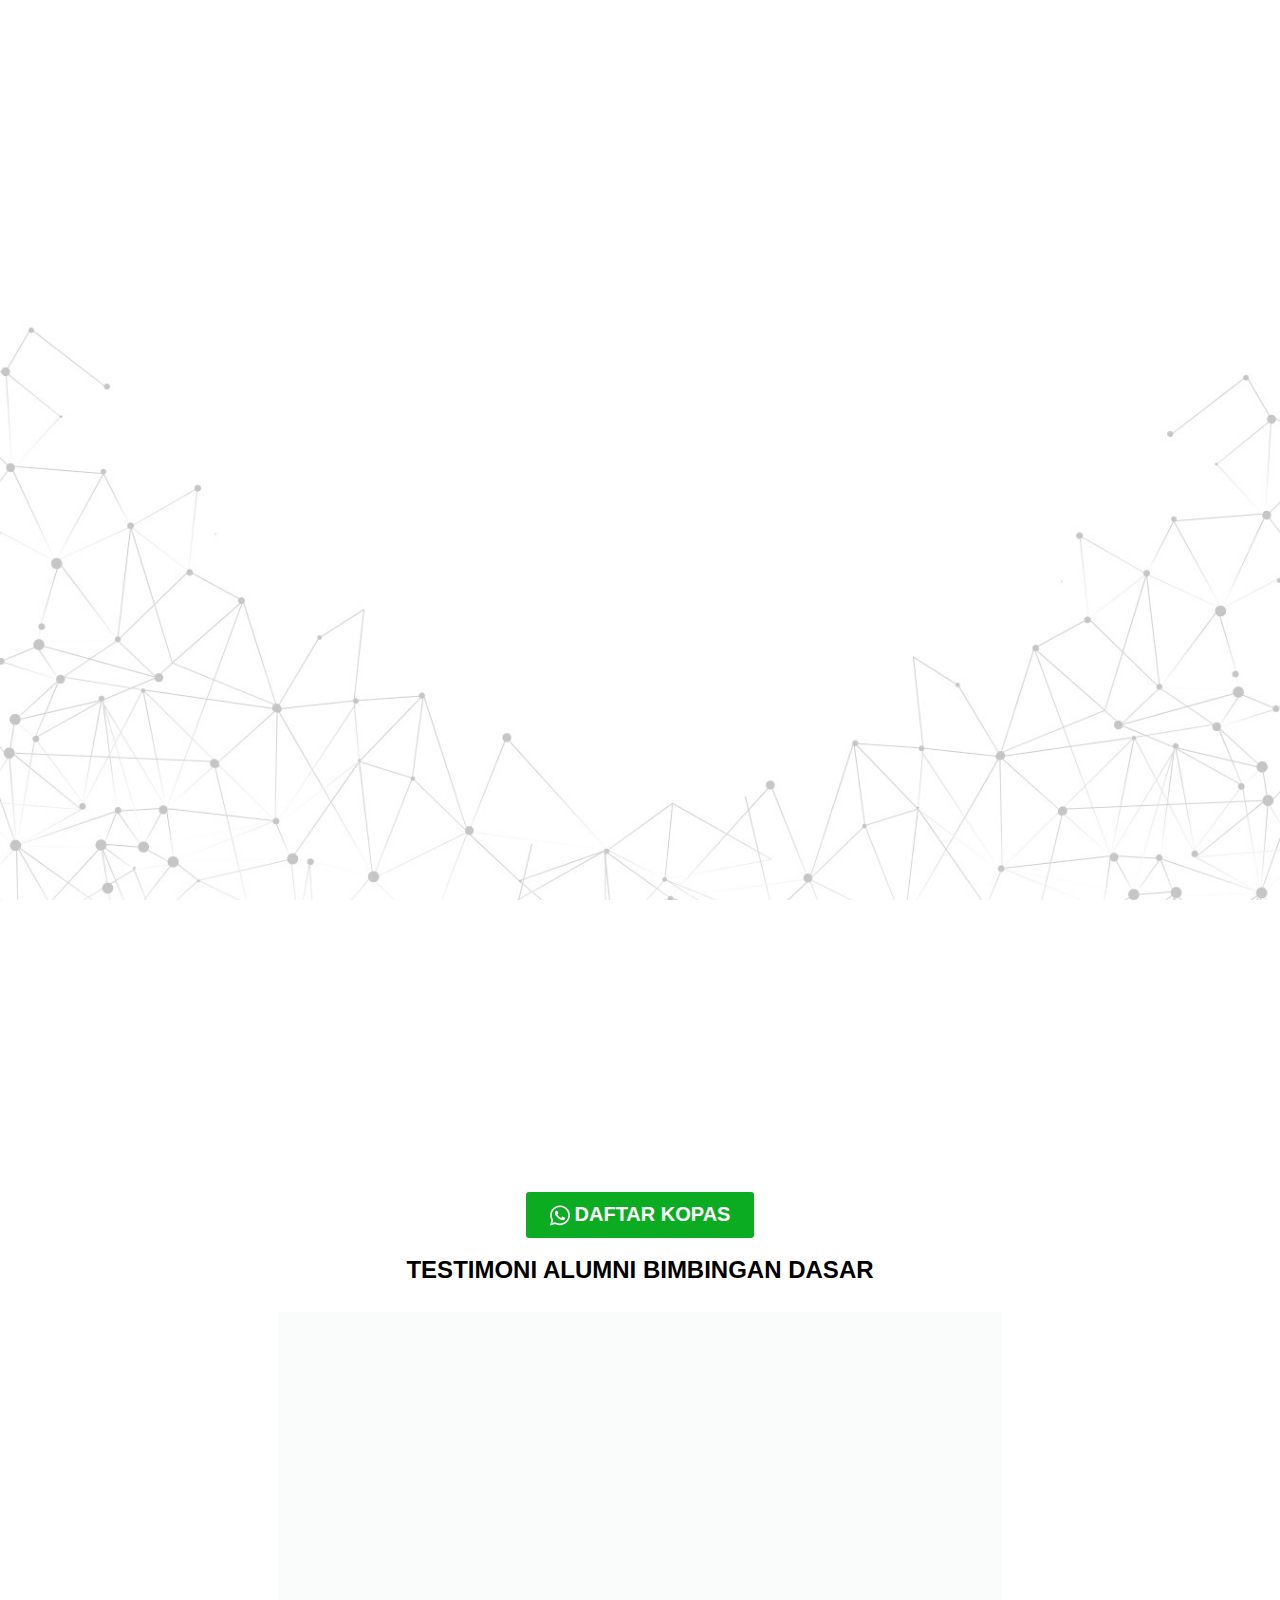
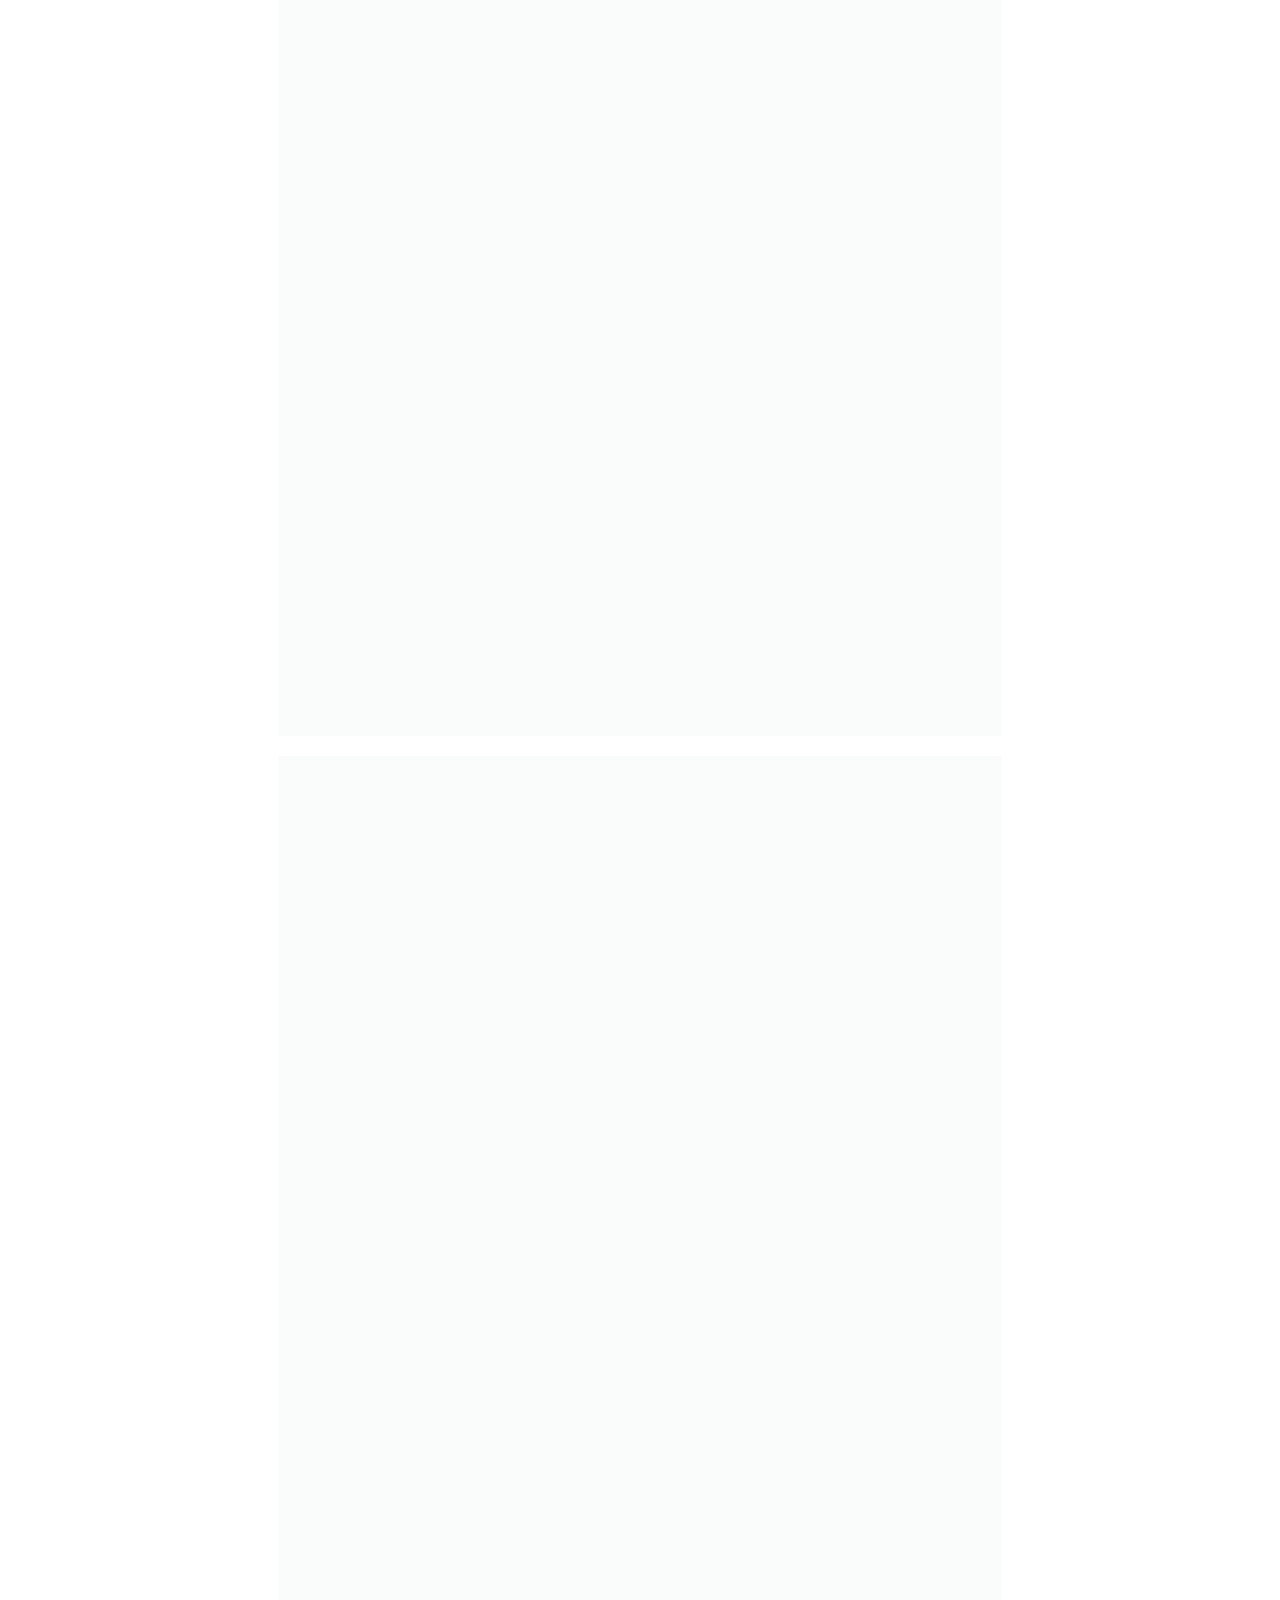
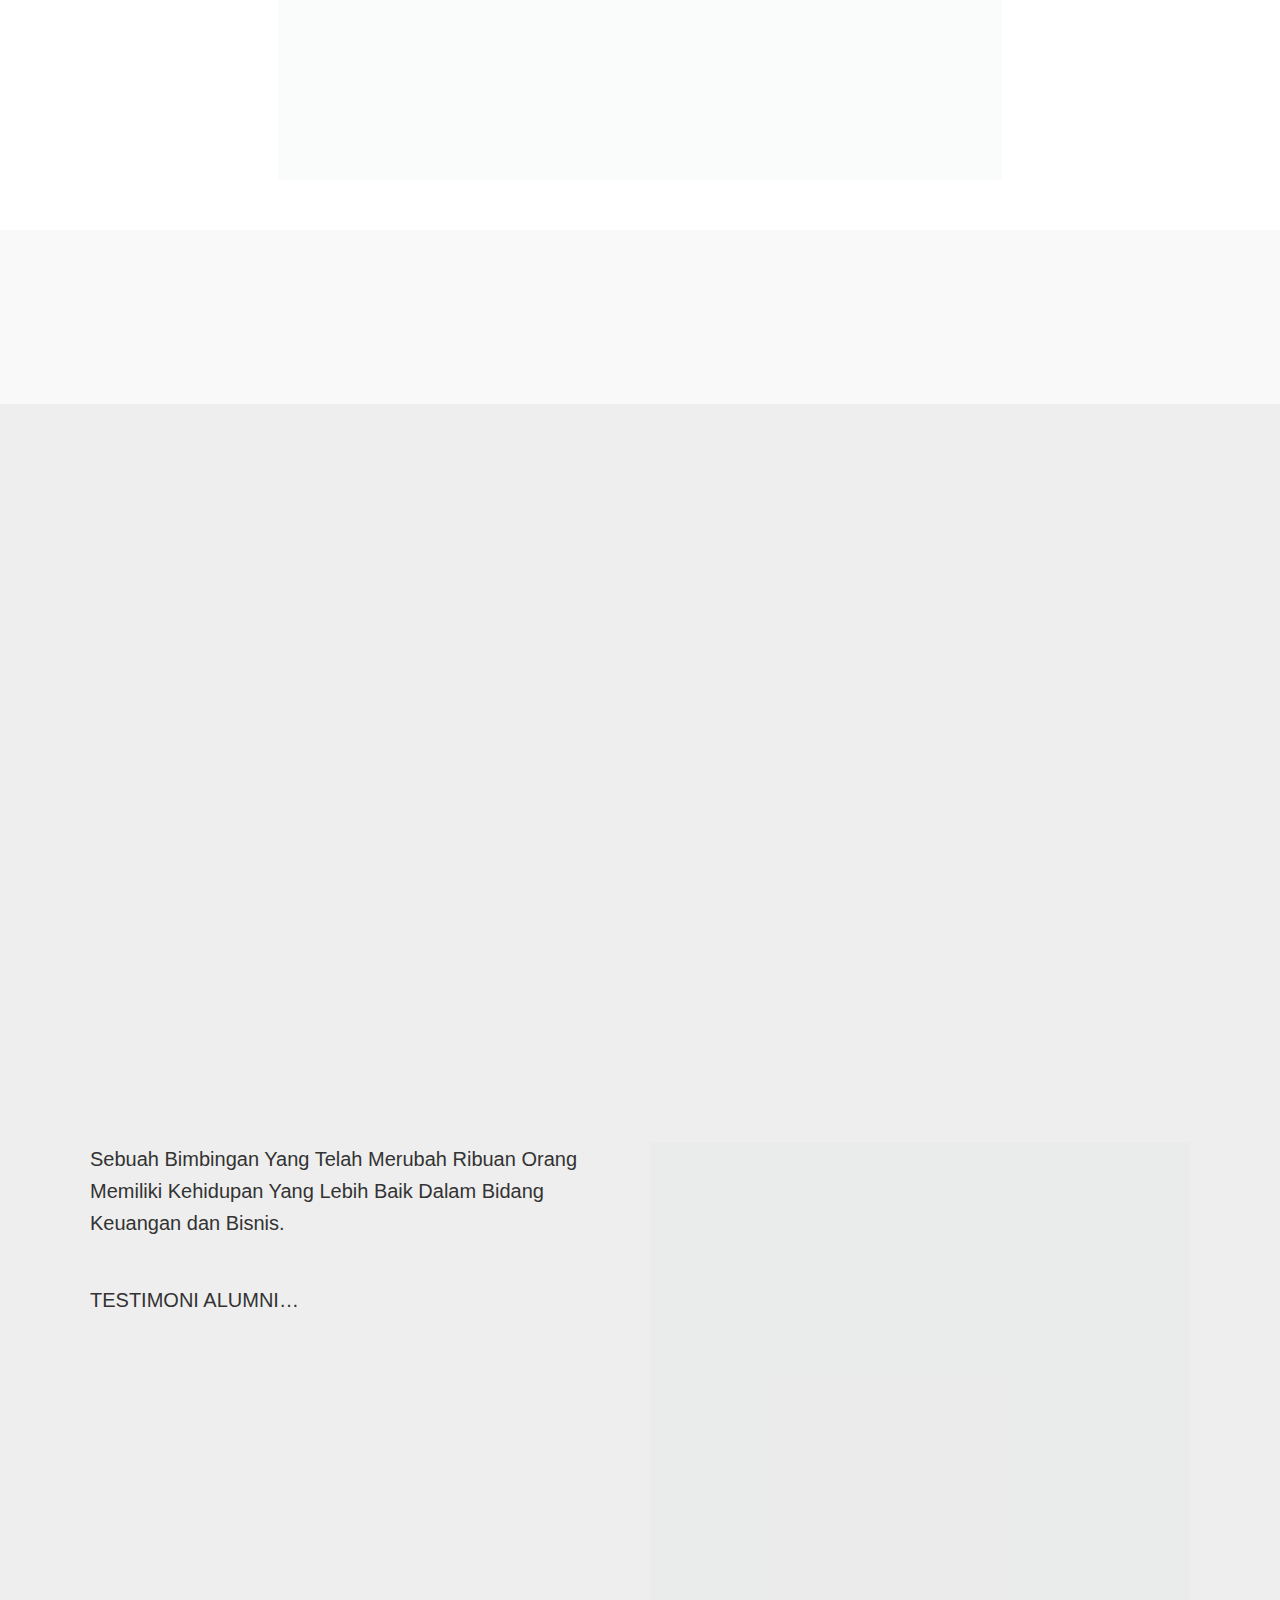
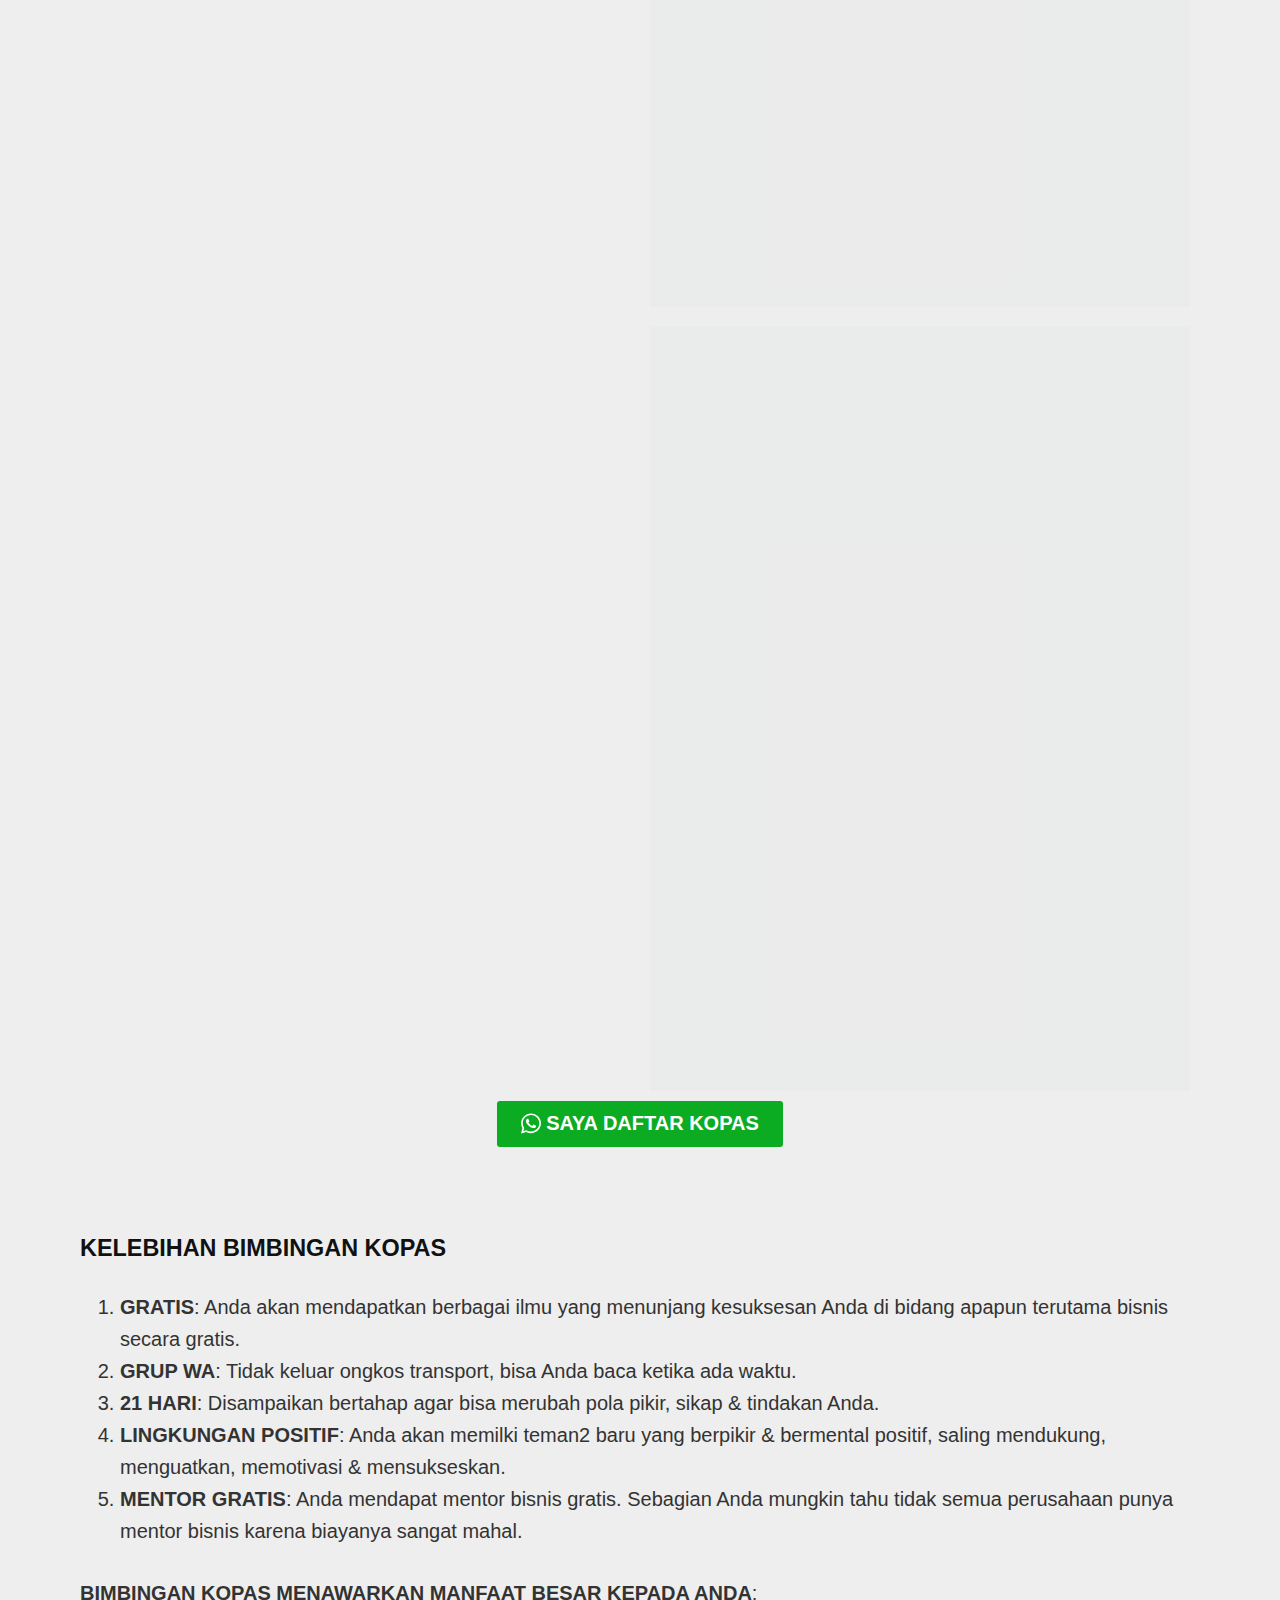
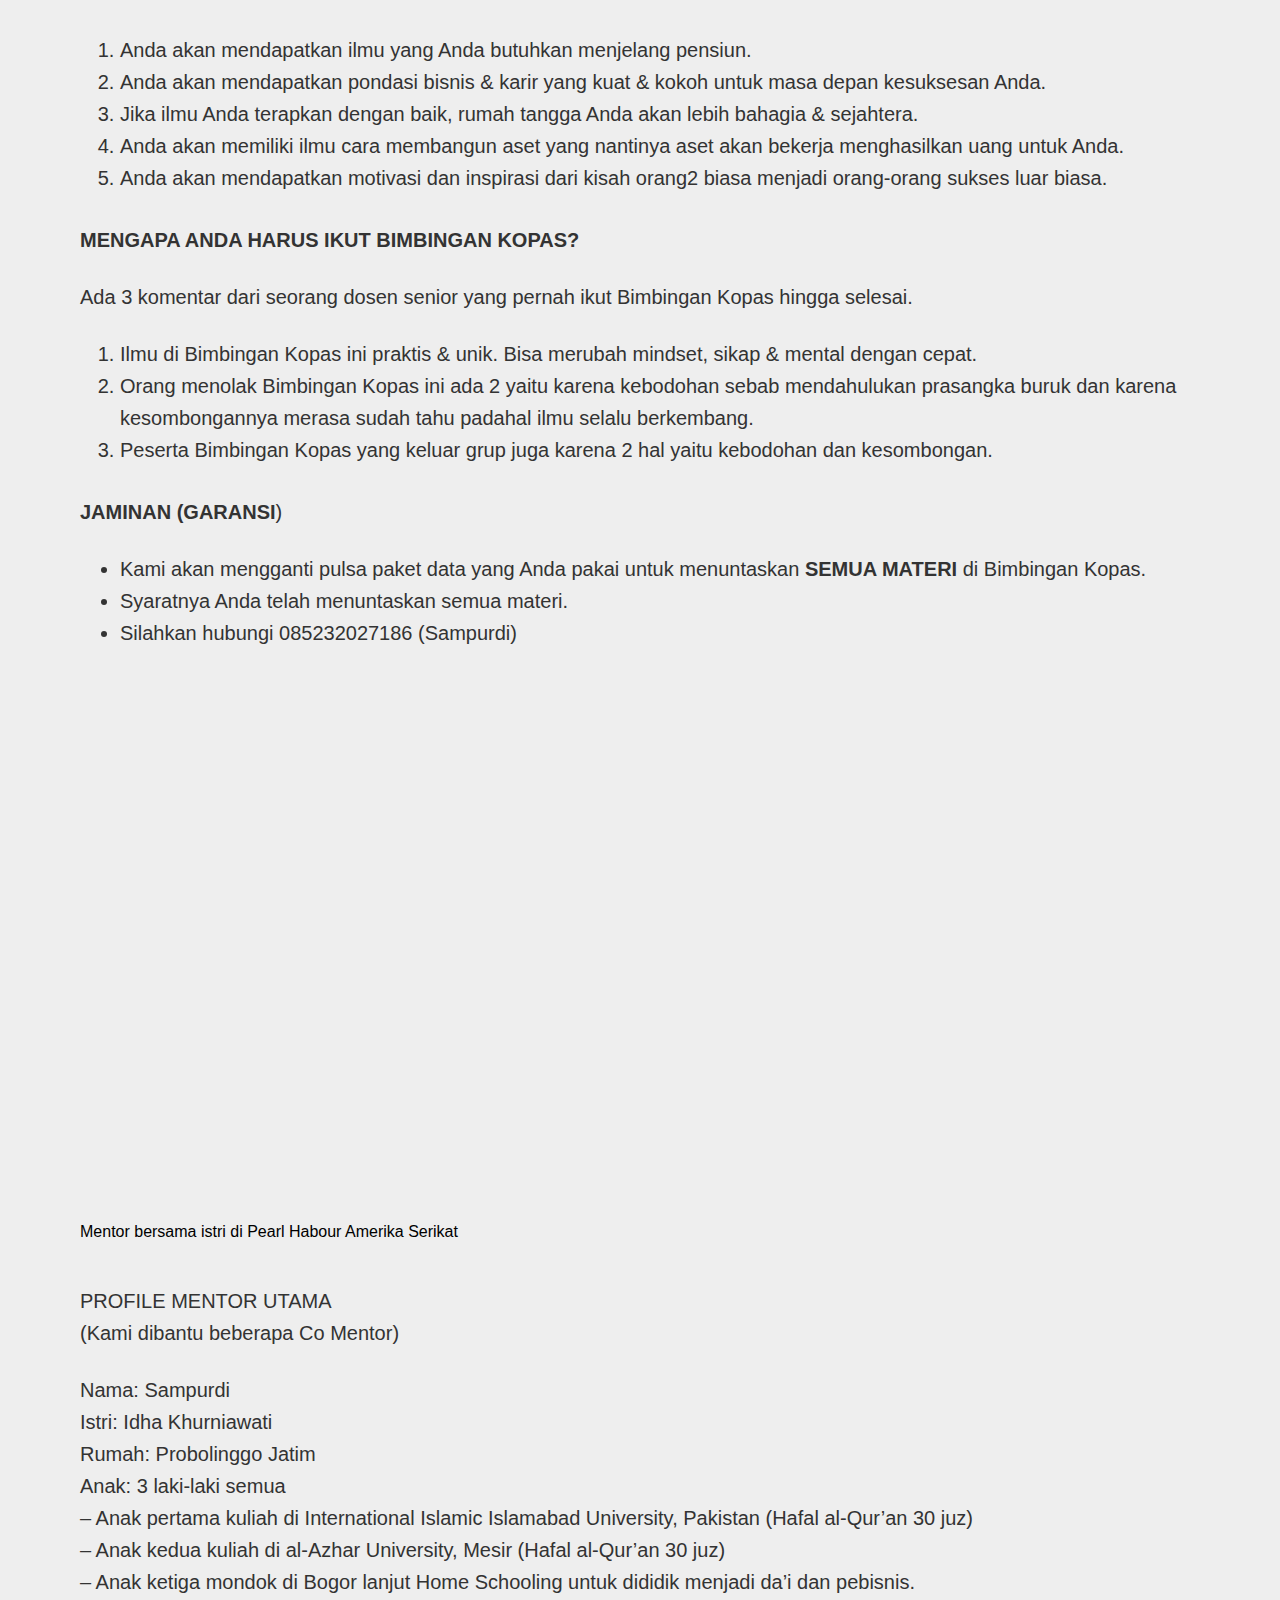
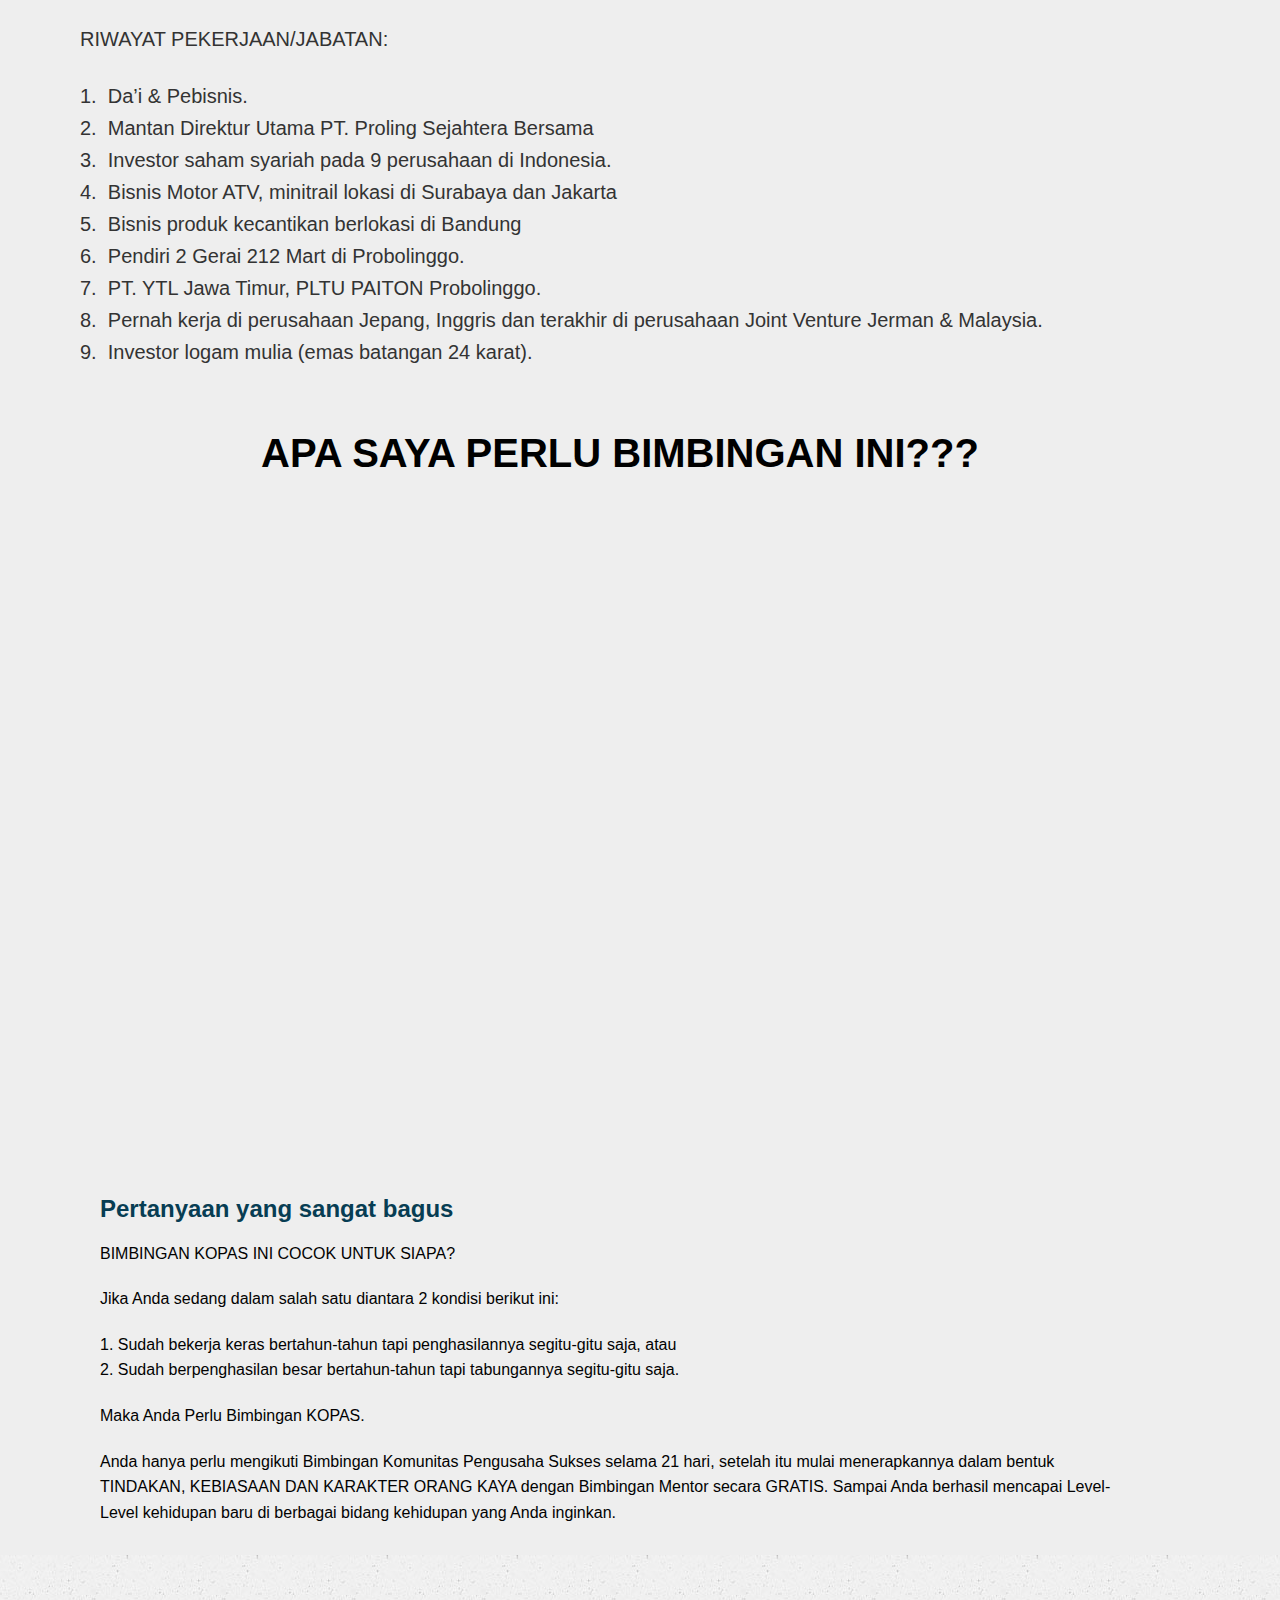
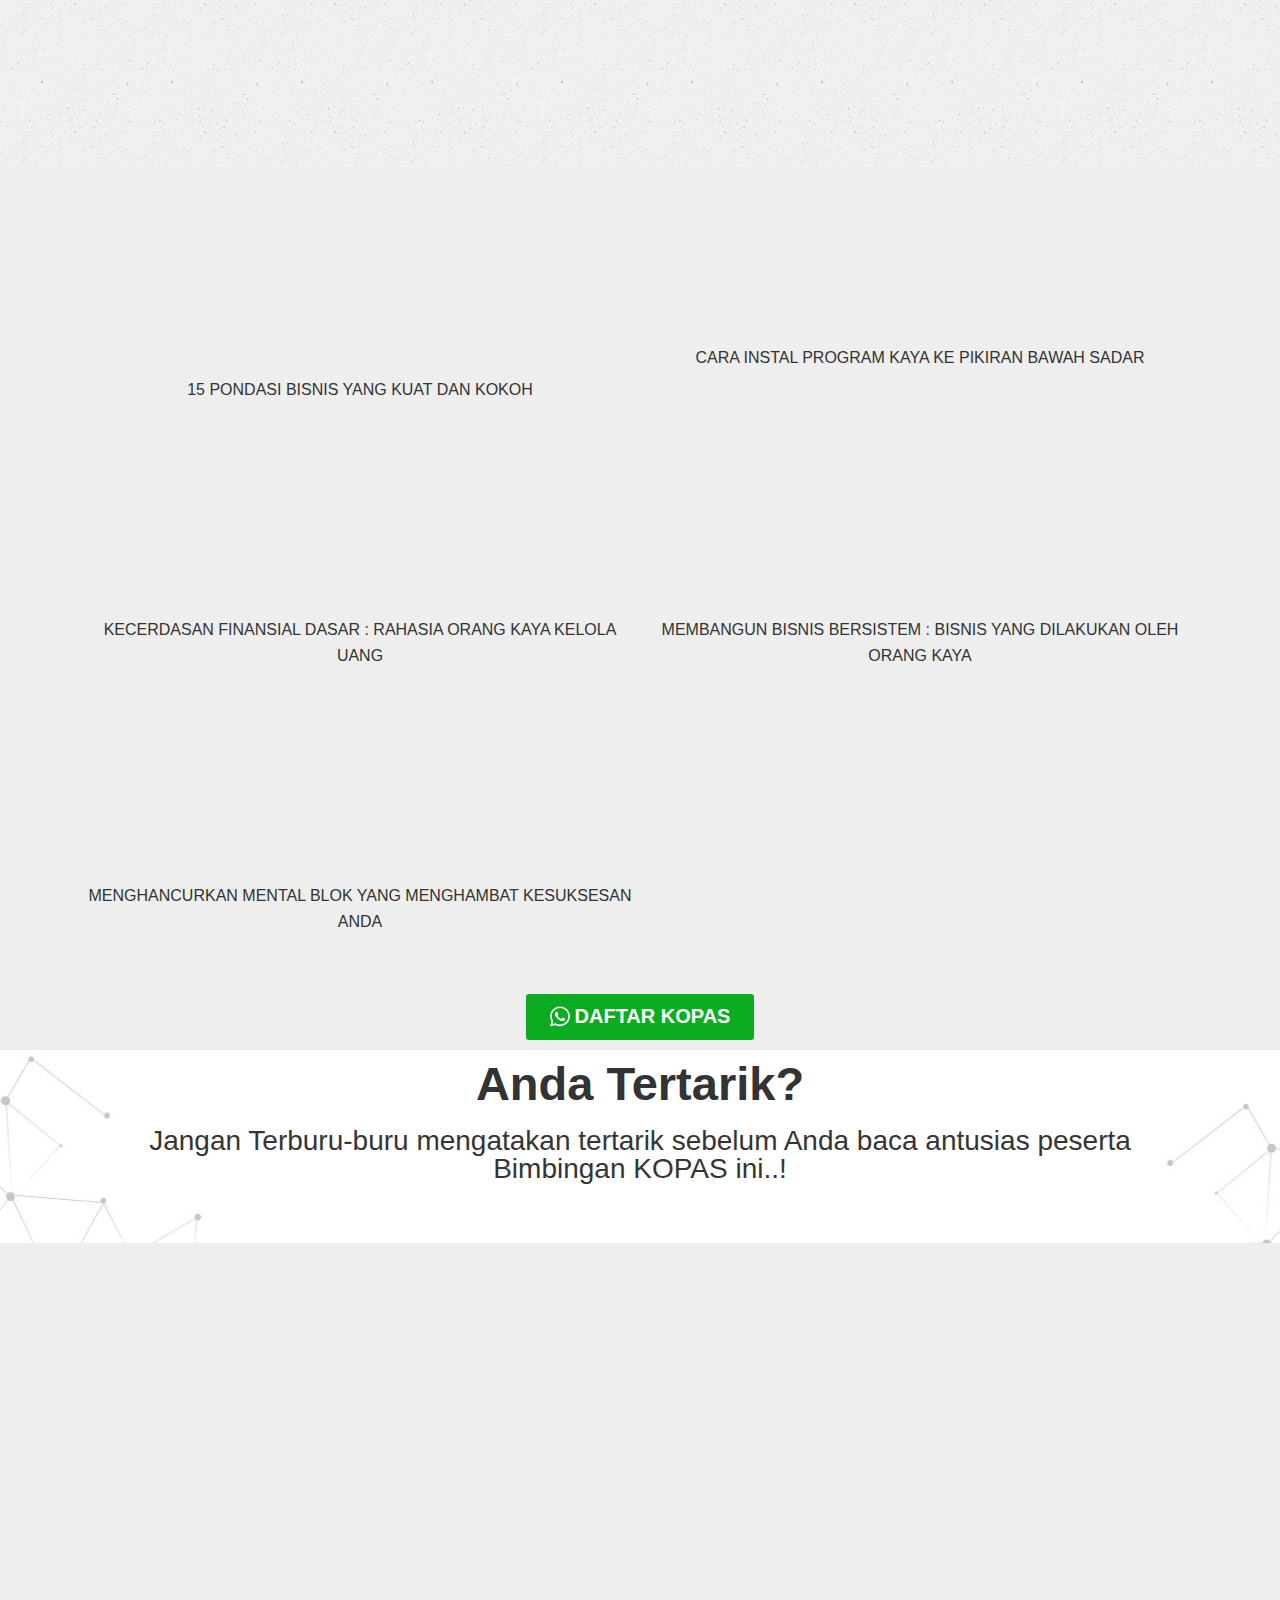
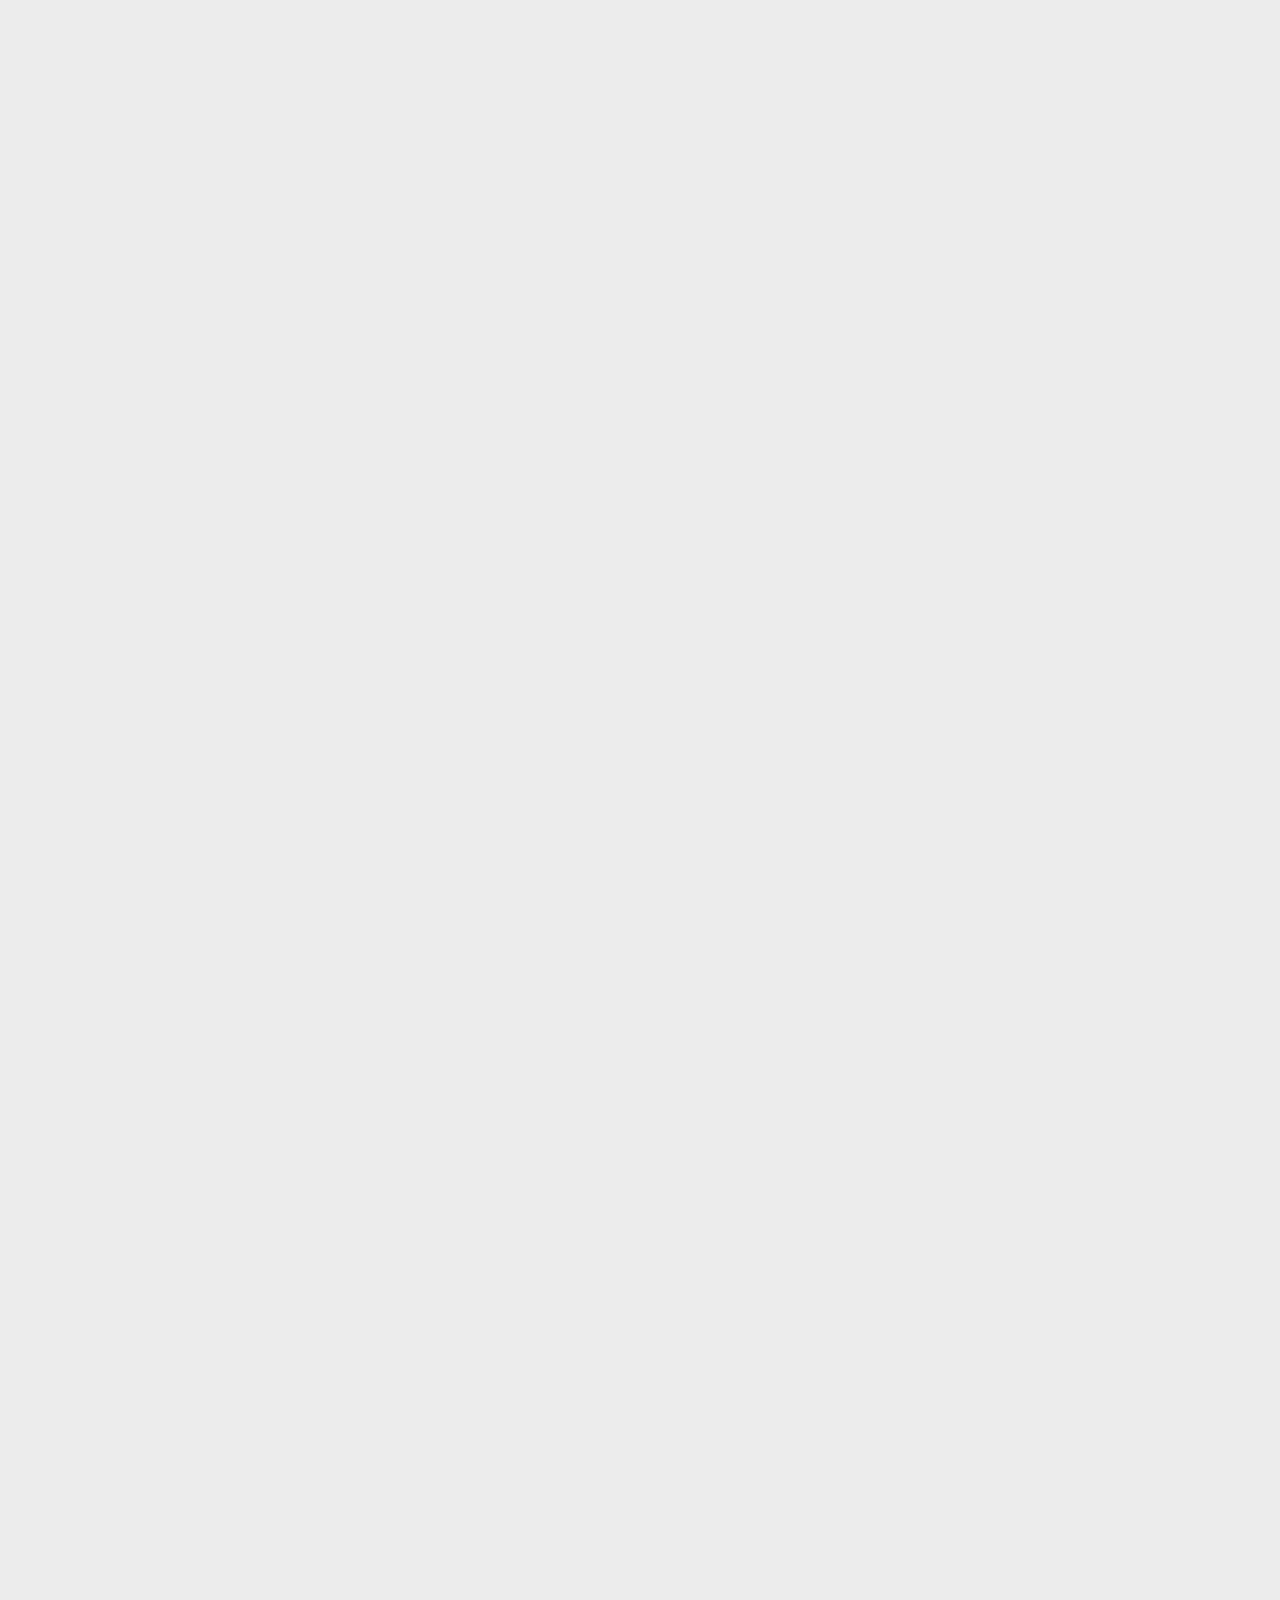
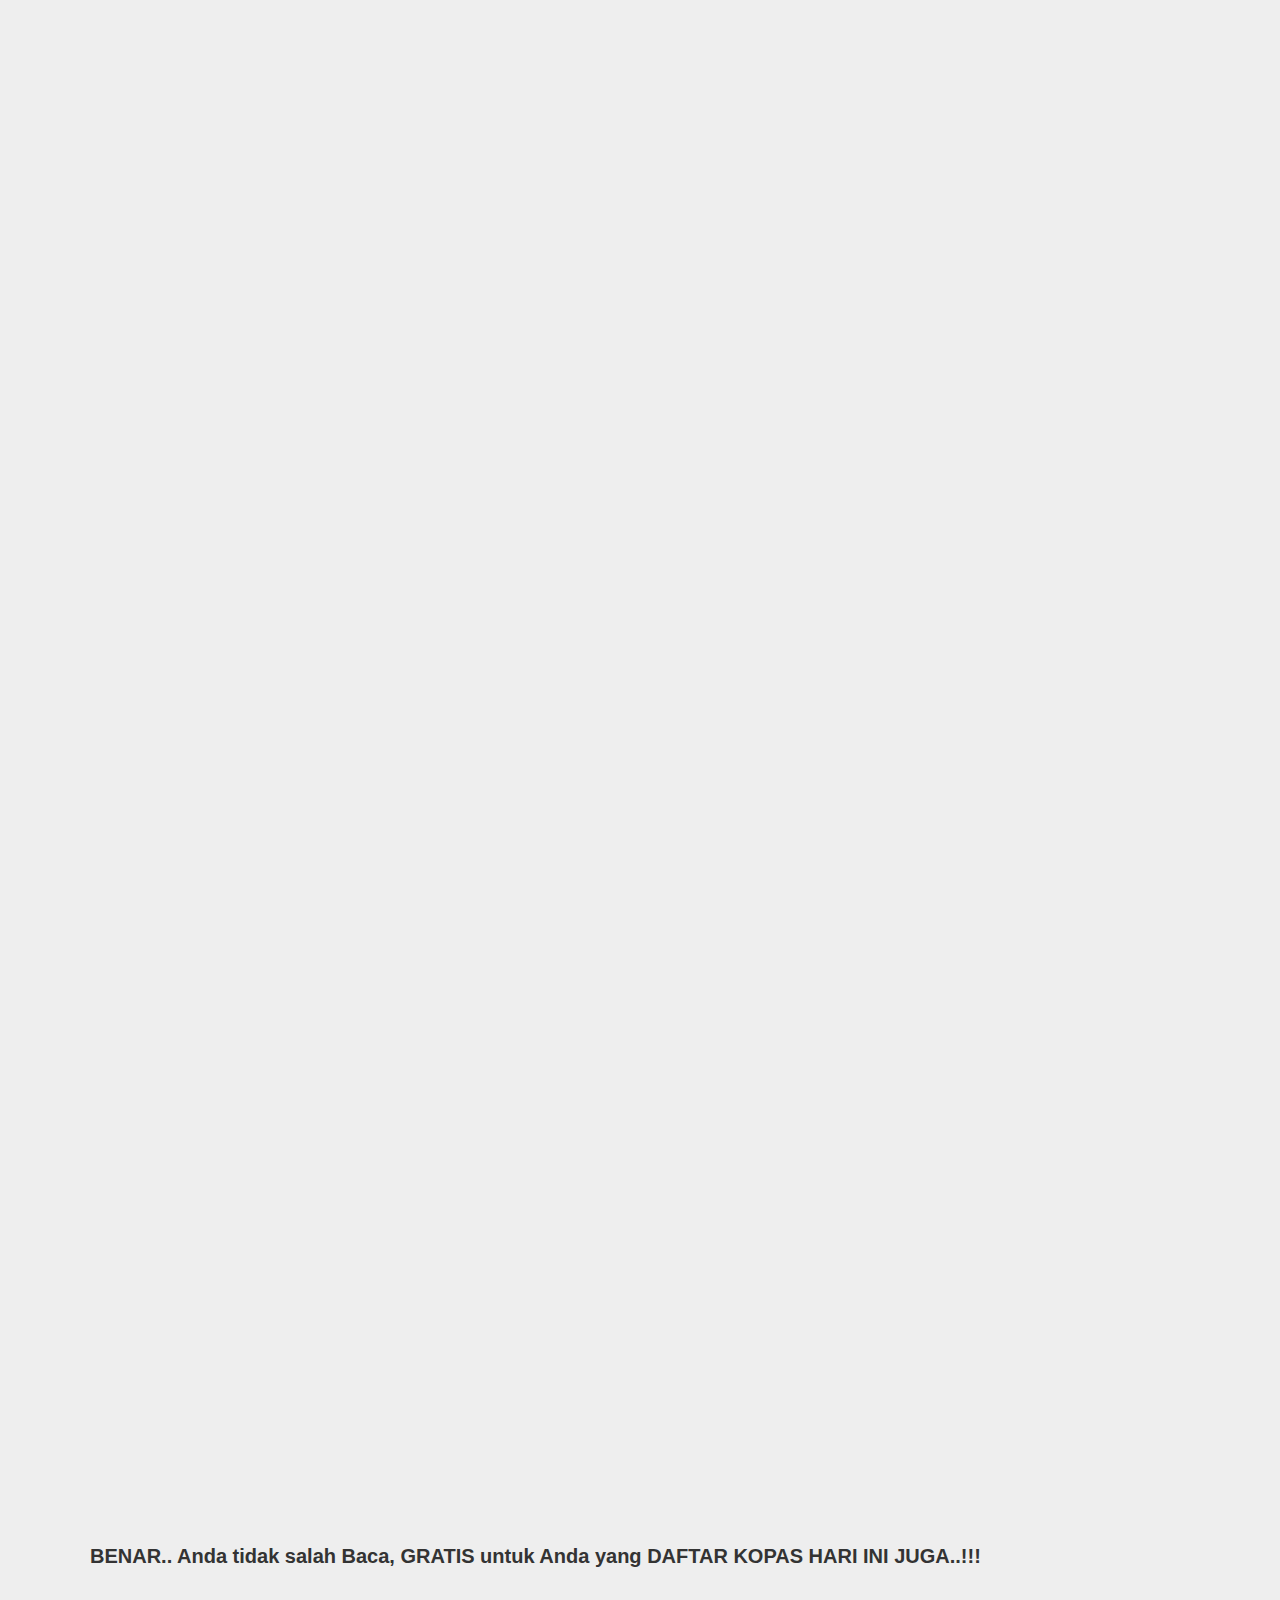
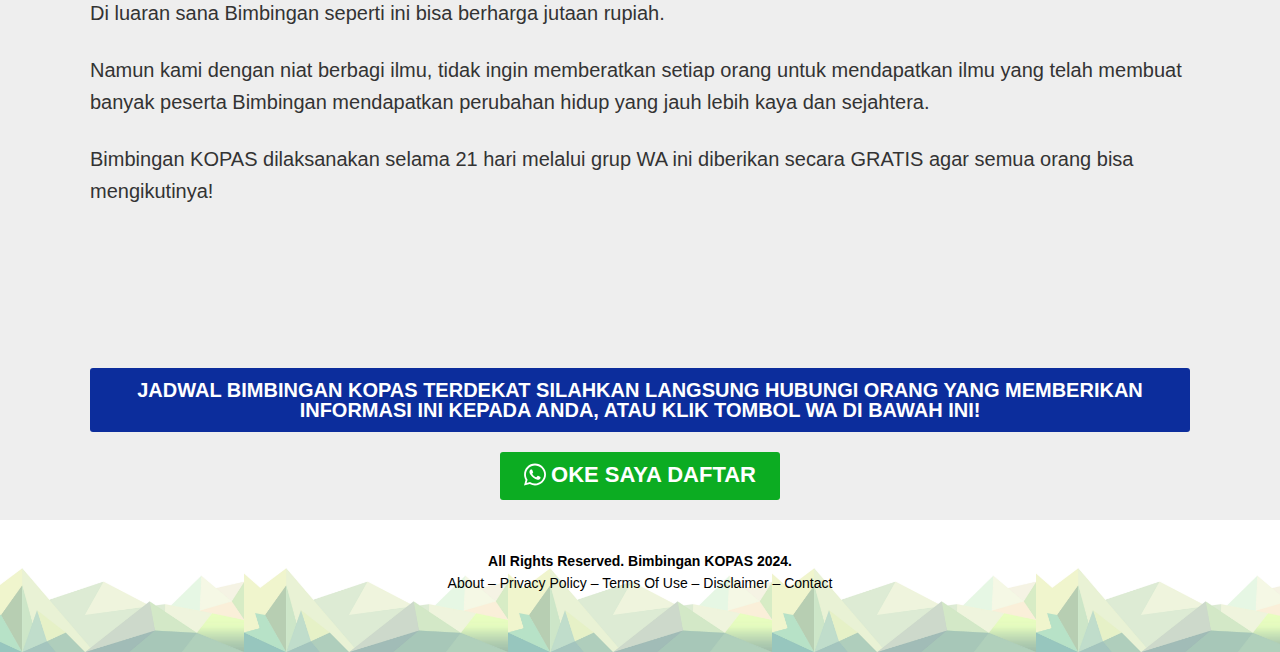
<file: index.html>
<html xmlns="http://www.w3.org/1999/xhtml" lang="en">

<head>
	<meta http-equiv="Content-Type" content="text/html; charset=utf-8" />
	<meta name="description" content="HTTrack is an easy-to-use website mirror utility. It allows you to download a World Wide website from the Internet to a local directory,building recursively all structures, getting html, images, and other files from the server to your computer. Links are rebuiltrelatively so that you can freely browse to the local site (works with any browser). You can mirror several sites together so that you can jump from one toanother. You can, also, update an existing mirror site, or resume an interrupted download. The robot is fully configurable, with an integrated help" />
	<meta name="keywords" content="httrack, HTTRACK, HTTrack, winhttrack, WINHTTRACK, WinHTTrack, offline browser, web mirror utility, aspirateur web, surf offline, web capture, www mirror utility, browse offline, local  site builder, website mirroring, aspirateur www, internet grabber, capture de site web, internet tool, hors connexion, unix, dos, windows 95, windows 98, solaris, ibm580, AIX 4.0, HTS, HTGet, web aspirator, web aspirateur, libre, GPL, GNU, free software" />
	<title>Local index - HTTrack Website Copier</title>
  <!-- Mirror and index made by HTTrack Website Copier/3.49-2 [XR&CO'2014] -->
	<style type="text/css">
	<!--

body {
	margin: 0;  padding: 0;  margin-bottom: 15px;  margin-top: 8px;
	background: #77b;
}
body, td {
	font: 14px "Trebuchet MS", Verdana, Arial, Helvetica, sans-serif;
	}

#subTitle {
	background: #000;  color: #fff;  padding: 4px;  font-weight: bold; 
	}

#siteNavigation a, #siteNavigation .current {
	font-weight: bold;  color: #448;
	}
#siteNavigation a:link    { text-decoration: none; }
#siteNavigation a:visited { text-decoration: none; }

#siteNavigation .current { background-color: #ccd; }

#siteNavigation a:hover   { text-decoration: none;  background-color: #fff;  color: #000; }
#siteNavigation a:active  { text-decoration: none;  background-color: #ccc; }


a:link    { text-decoration: underline;  color: #00f; }
a:visited { text-decoration: underline;  color: #000; }
a:hover   { text-decoration: underline;  color: #c00; }
a:active  { text-decoration: underline; }

#pageContent {
	clear: both;
	border-bottom: 6px solid #000;
	padding: 10px;  padding-top: 20px;
	line-height: 1.65em;
	background-image: url(backblue.gif);
	background-repeat: no-repeat;
	background-position: top right;
	}

#pageContent, #siteNavigation {
	background-color: #ccd;
	}


.imgLeft  { float: left;   margin-right: 10px;  margin-bottom: 10px; }
.imgRight { float: right;  margin-left: 10px;   margin-bottom: 10px; }

hr { height: 1px;  color: #000;  background-color: #000;  margin-bottom: 15px; }

h1 { margin: 0;  font-weight: bold;  font-size: 2em; }
h2 { margin: 0;  font-weight: bold;  font-size: 1.6em; }
h3 { margin: 0;  font-weight: bold;  font-size: 1.3em; }
h4 { margin: 0;  font-weight: bold;  font-size: 1.18em; }

.blak { background-color: #000; }
.hide { display: none; }
.tableWidth { min-width: 400px; }

.tblRegular       { border-collapse: collapse; }
.tblRegular td    { padding: 6px;  background-image: url(fade.gif);  border: 2px solid #99c; }
.tblHeaderColor, .tblHeaderColor td { background: #99c; }
.tblNoBorder td   { border: 0; }


// -->
</style>

</head>

<table width="76%" border="0" align="center" cellspacing="0" cellpadding="3" class="tableWidth">
	<tr>
	<td id="subTitle">HTTrack Website Copier - Open Source offline browser</td>
	</tr>
</table>
<table width="76%" border="0" align="center" cellspacing="0" cellpadding="0" class="tableWidth">
<tr class="blak">
<td>
	<table width="100%" border="0" align="center" cellspacing="1" cellpadding="0">
	<tr>
	<td colspan="6"> 
		<table width="100%" border="0" align="center" cellspacing="0" cellpadding="10">
		<tr> 
		<td id="pageContent"> 
<!-- ==================== End prologue ==================== -->

	<meta name="generator" content="HTTrack Website Copier/3.x">
	<TITLE>Local index - HTTrack</TITLE>
</HEAD>
<BODY>
<H1 ALIGN=Center>Index of locally available sites:</H1>
	<TABLE BORDER="0" WIDTH="100%" CELLSPACING="1" CELLPADDING="0">
		<TR>
			<TD BACKGROUND="fade.gif">
				&middot;
					<A HREF="bimbingankopas.com/rudhi-risdianto-admin-kopas/index.html">
						Rudhi Risdianto Admin Komunitas Pengusaha Sukses - BIMBINGAN KOPAS
					</A>		
			</TD>
		</TR>
	</TABLE>
	<BR>
	<BR>
	<BR>
  	<H6 ALIGN="RIGHT">
	<I>Mirror and index made by HTTrack Website Copier [XR&amp;CO'2008]</I>
	</H6>
	<!-- Mirror and index made by HTTrack Website Copier/3.49-2 [XR&CO'2014] -->
	<!-- Thanks for using HTTrack Website Copier! -->
	<meta HTTP-EQUIV="Refresh" CONTENT="0; URL=bimbingankopas.com/rudhi-risdianto-admin-kopas/index.html">


<!-- ==================== Start epilogue ==================== -->
		</td>
		</tr>
		</table>
	</td>
	</tr>
	</table>
</td>
</tr>
</table>

<table width="76%" border="0" align="center" valign="bottom" cellspacing="0" cellpadding="0">
	<tr>
	<td id="footer"><small>&copy; 2008 Xavier Roche & other contributors - Web Design: Leto Kauler.</small></td>
	</tr>
</table>

</body>

</html>
</file>
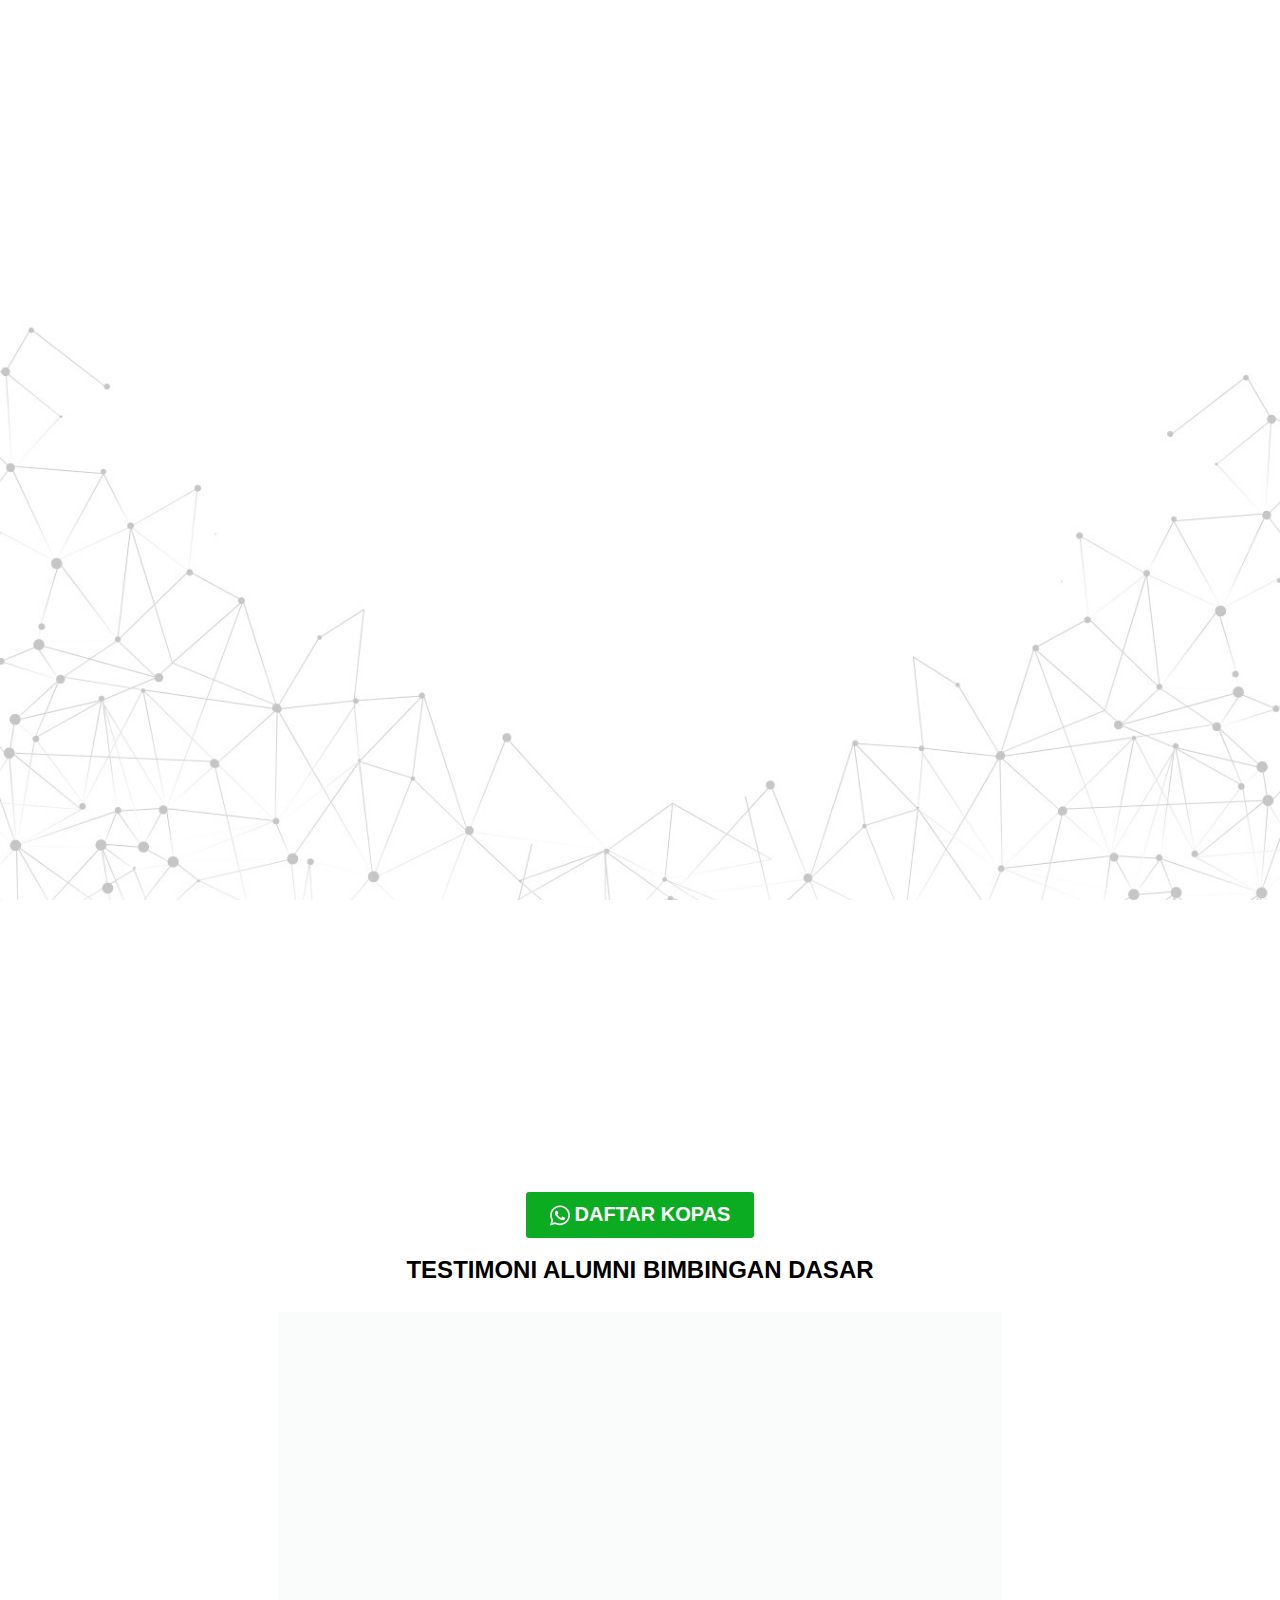
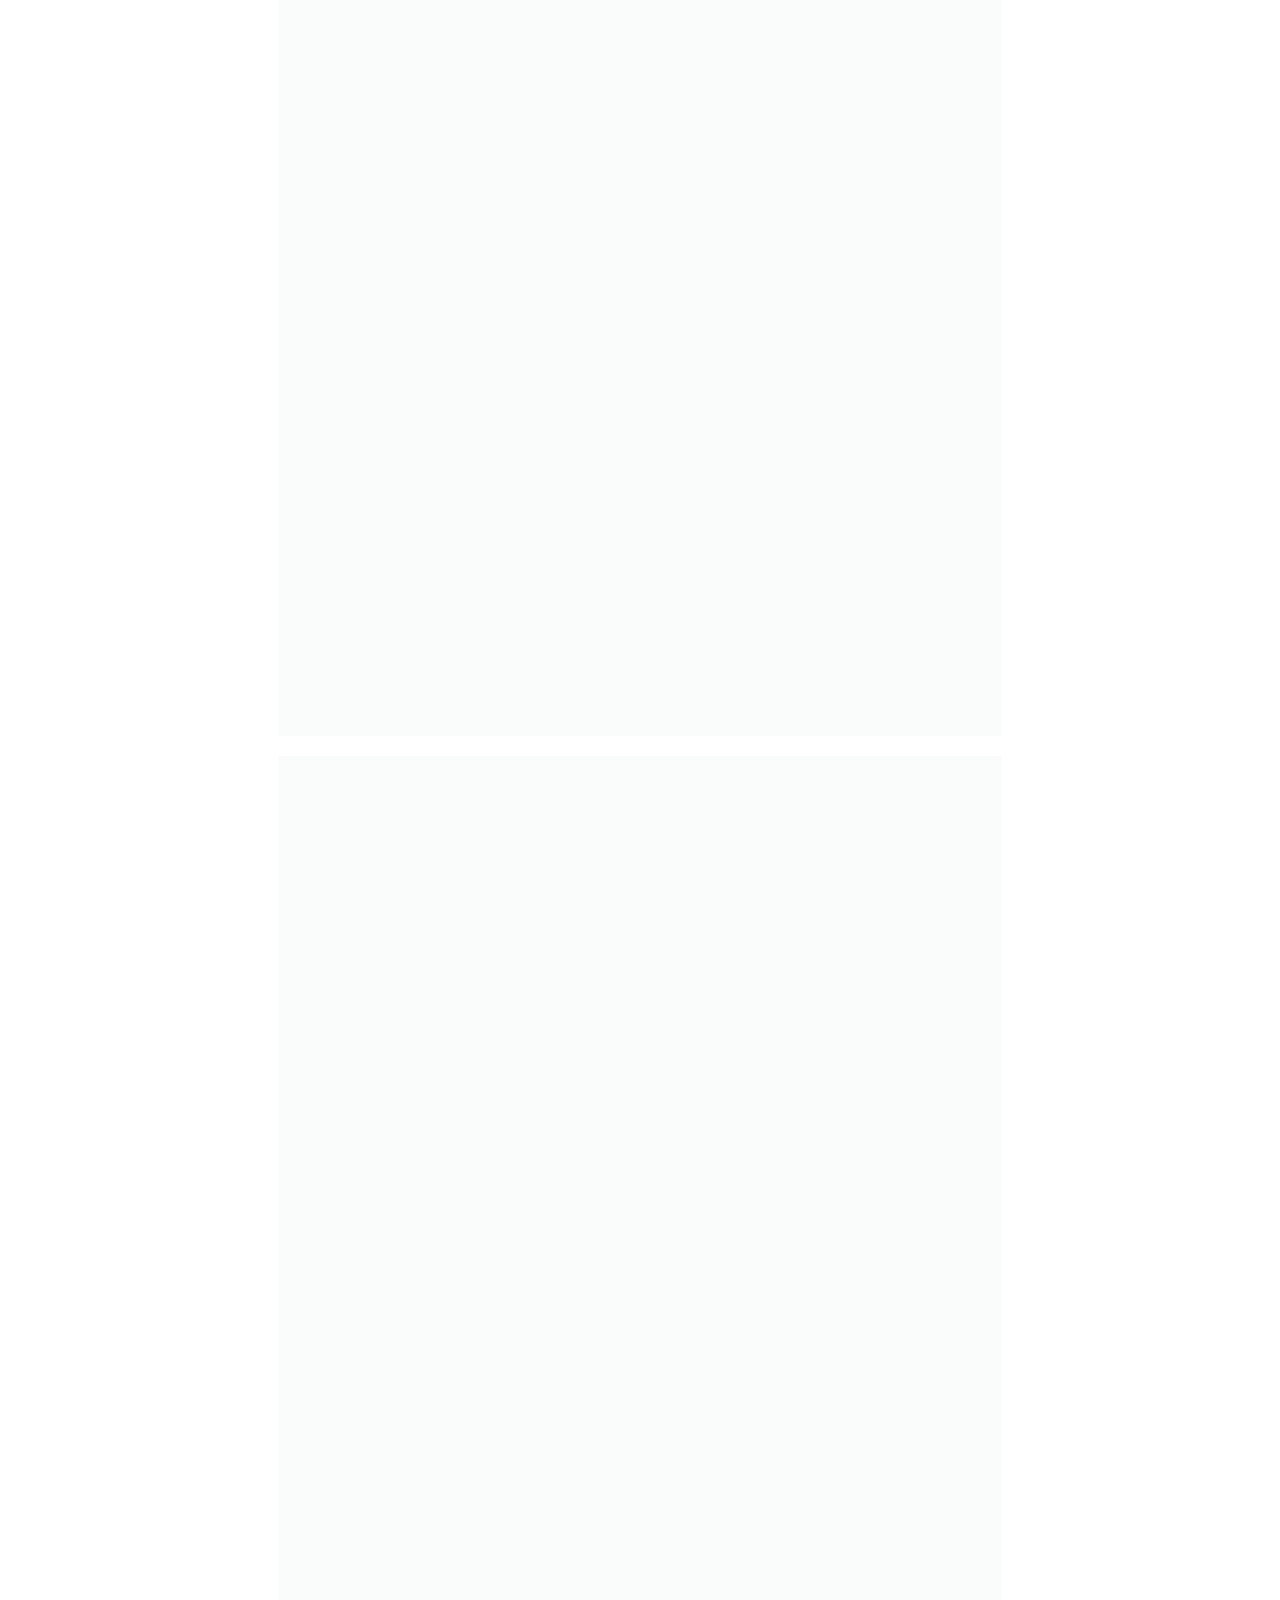
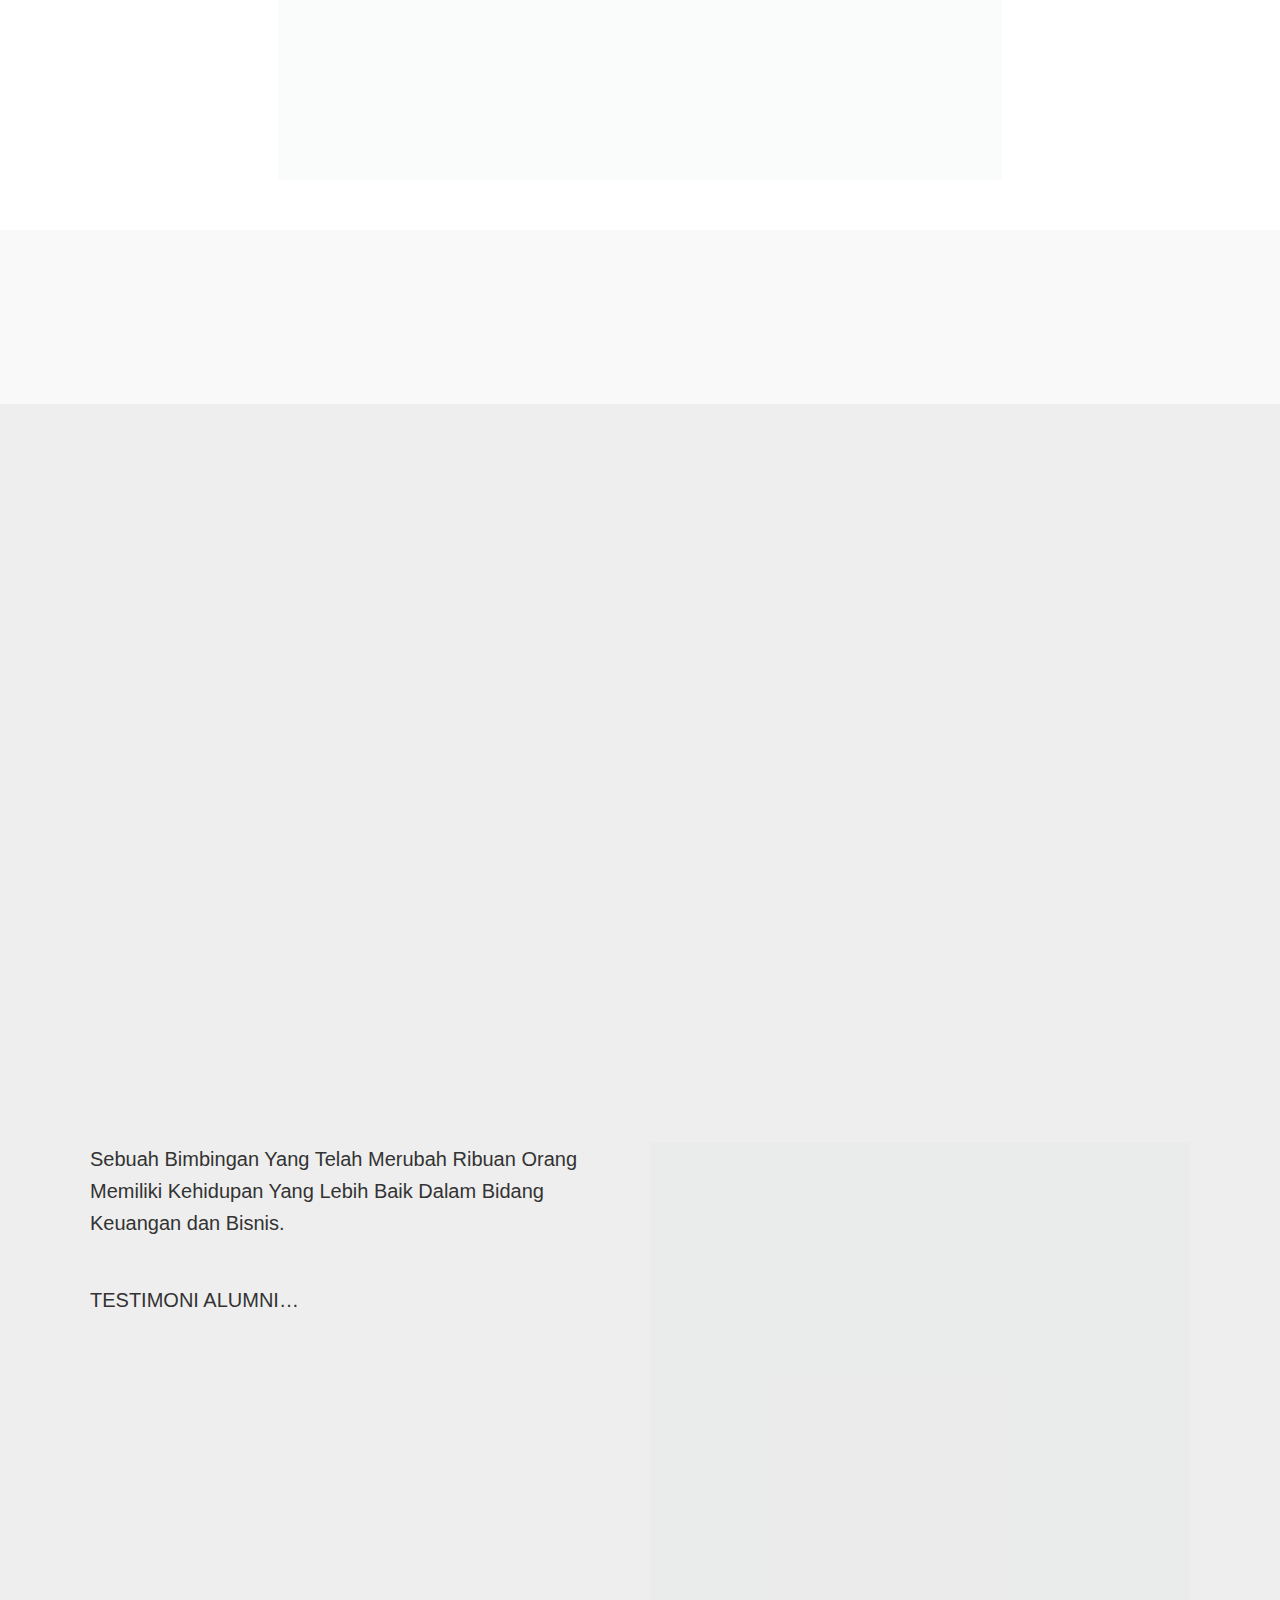
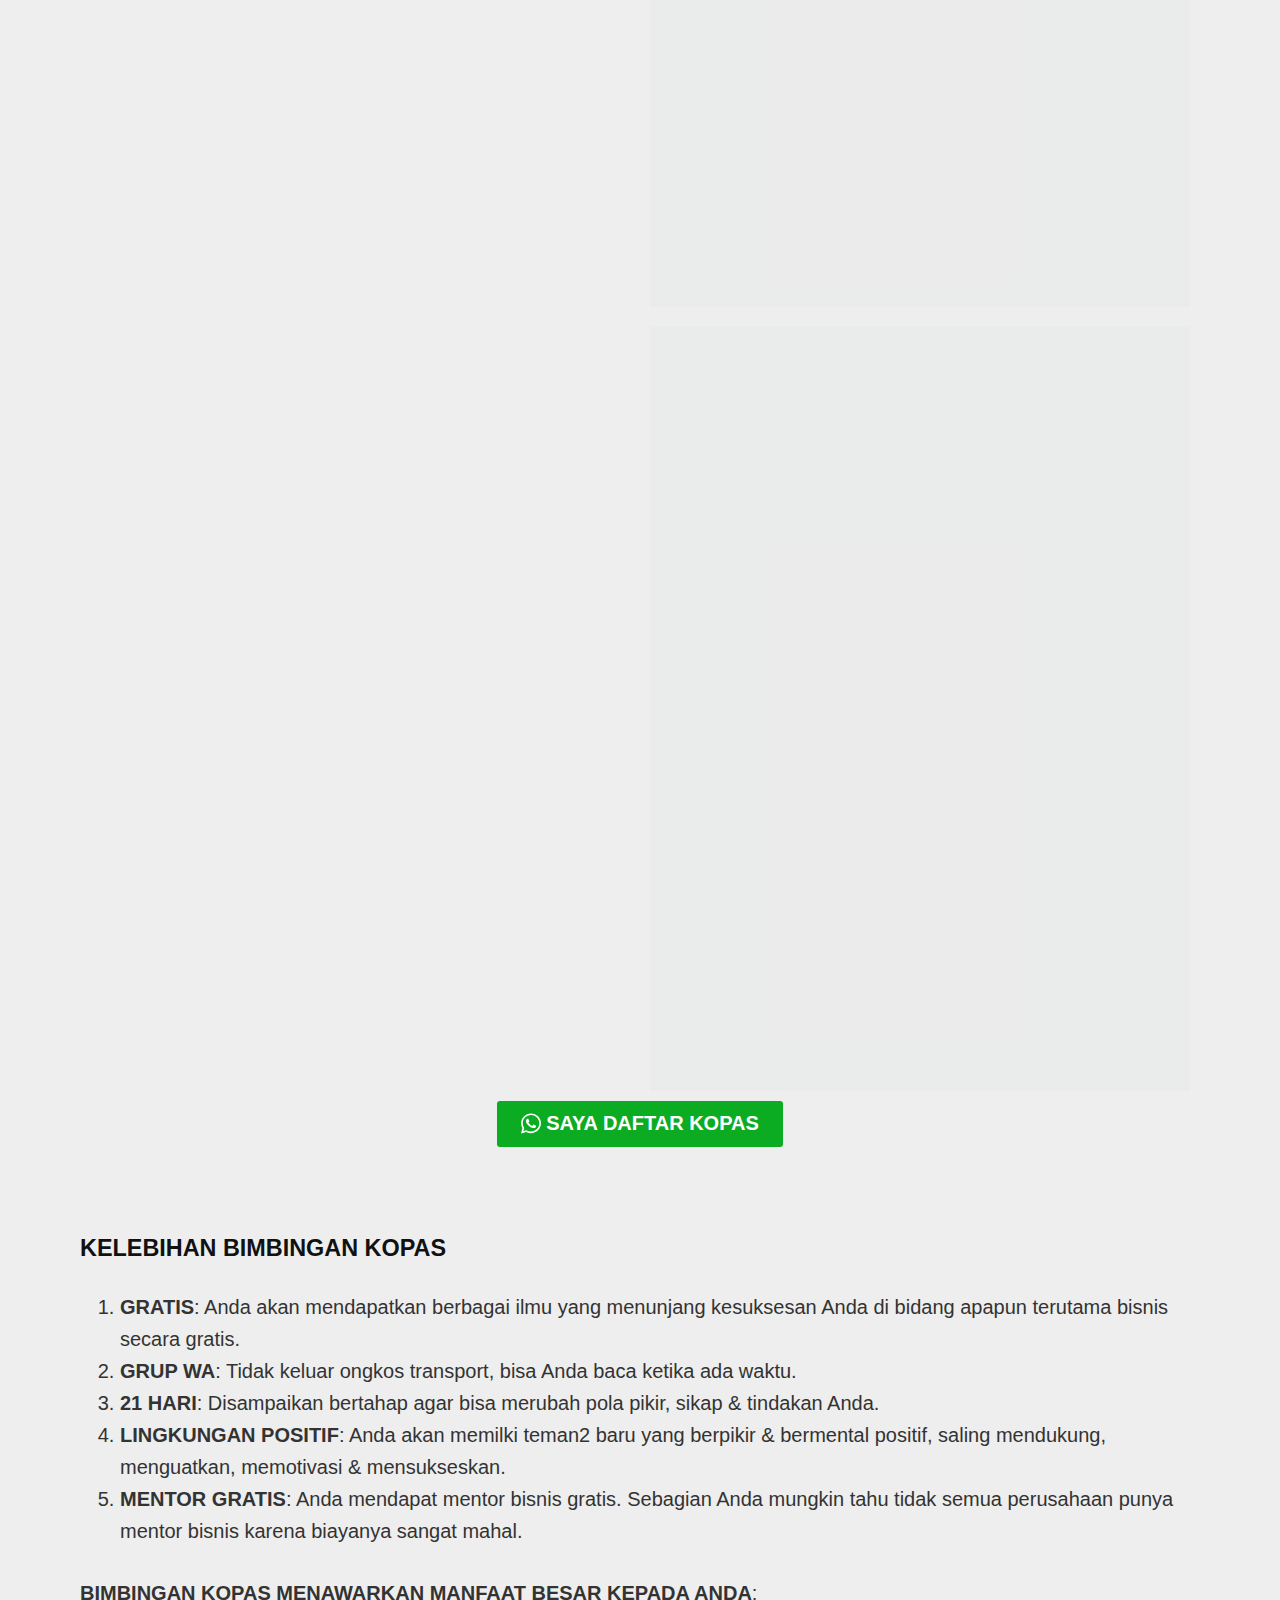
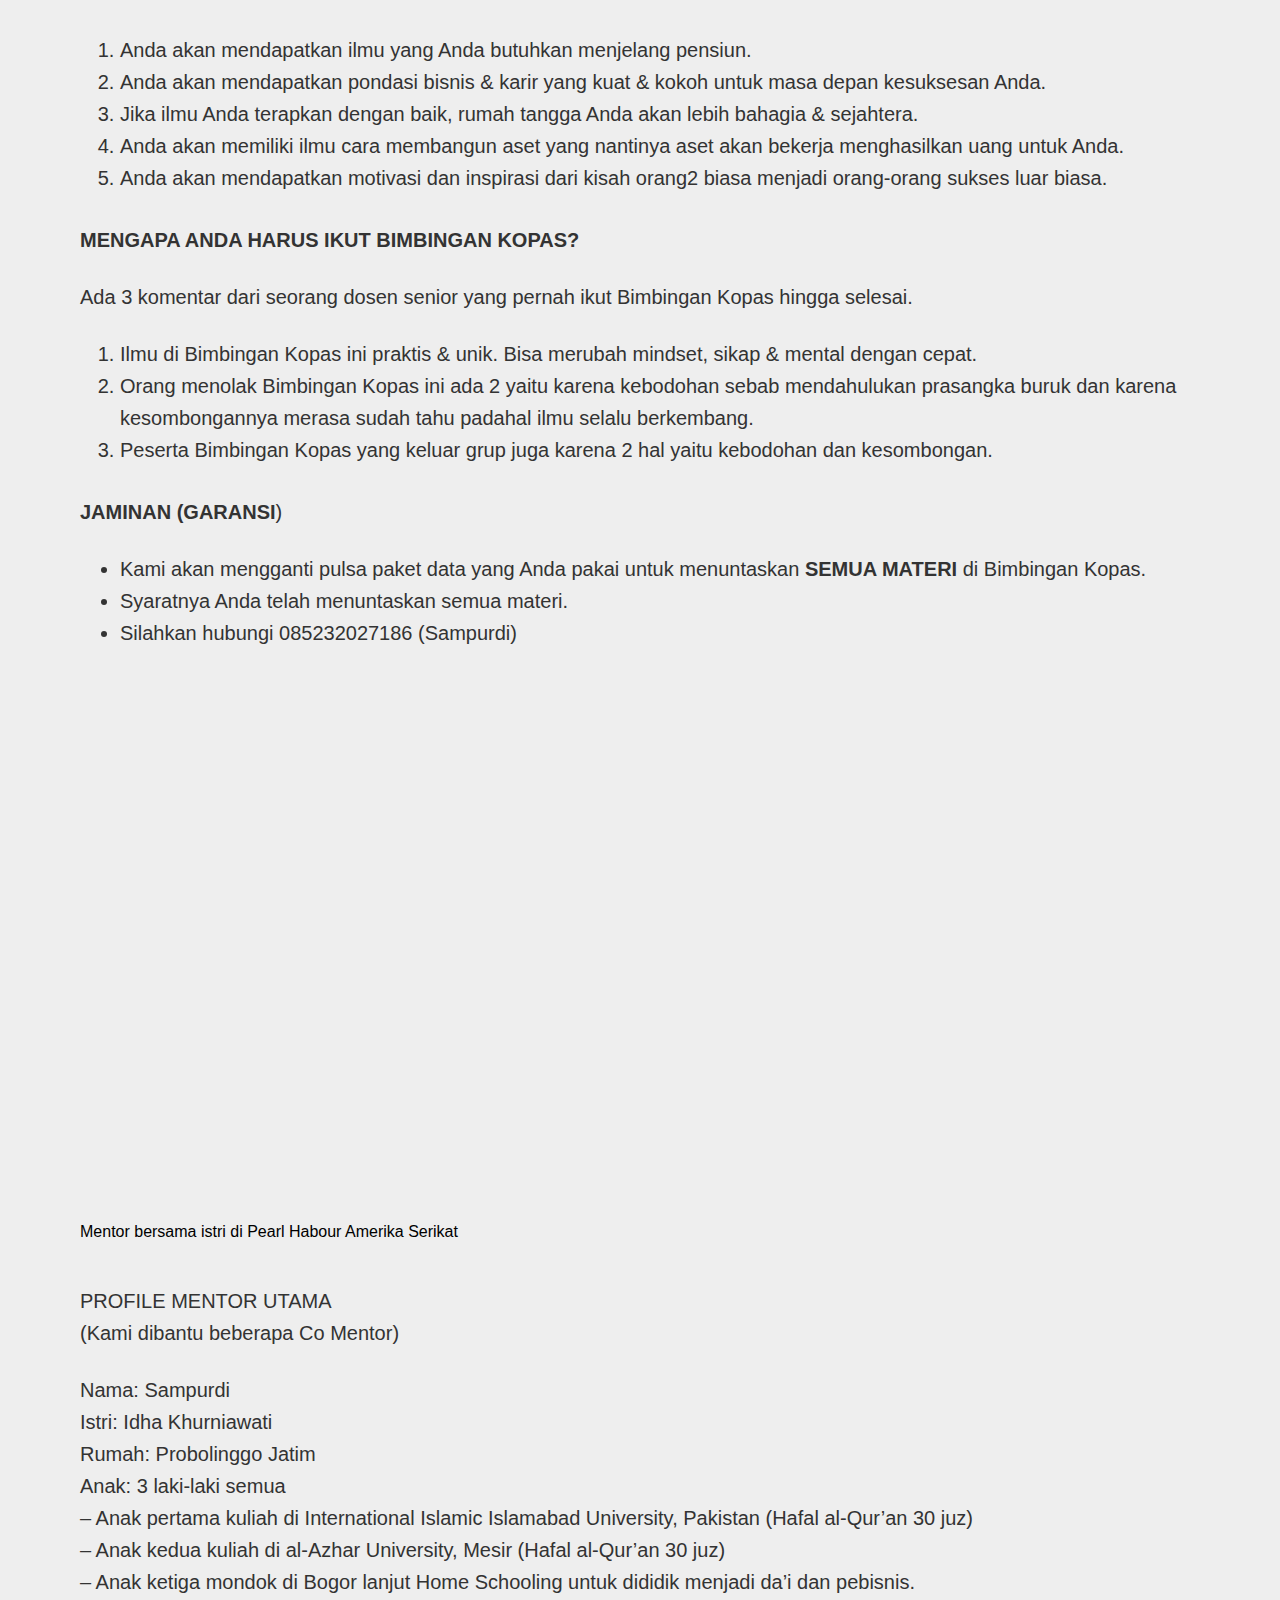
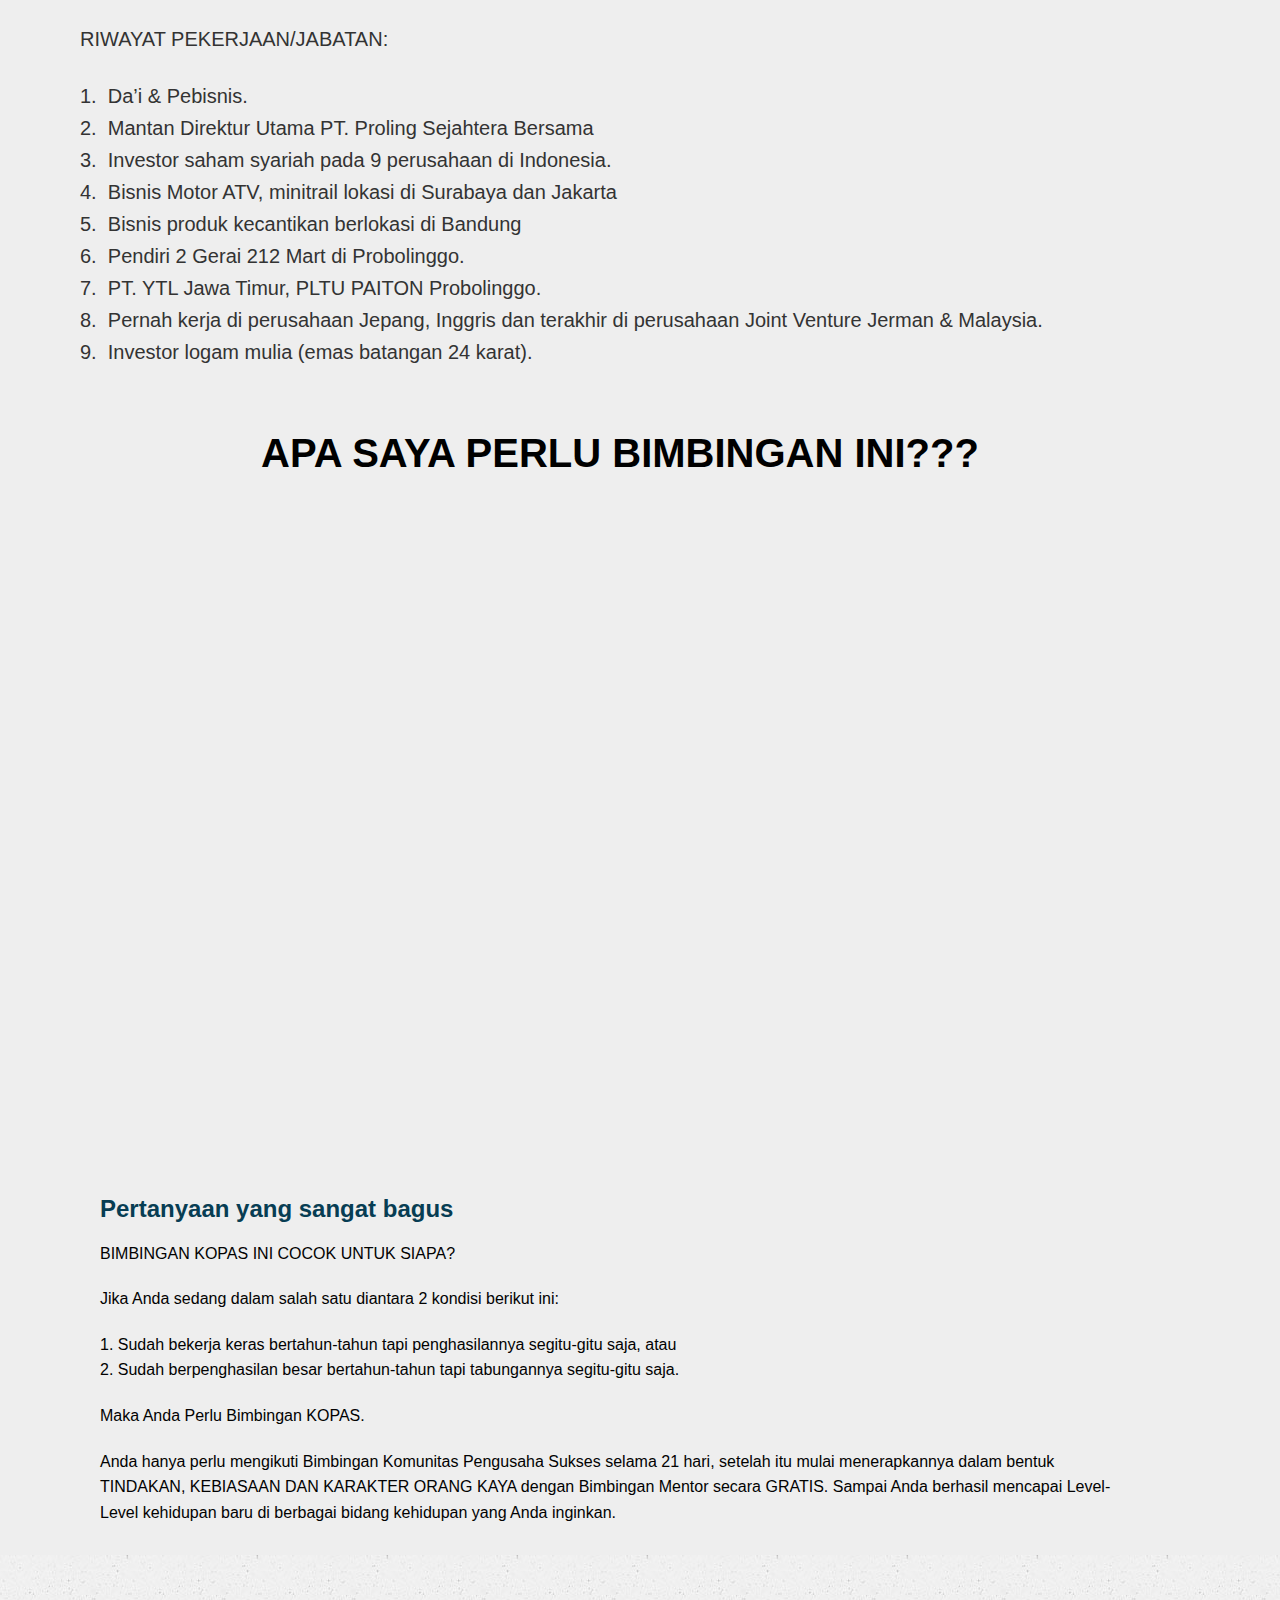
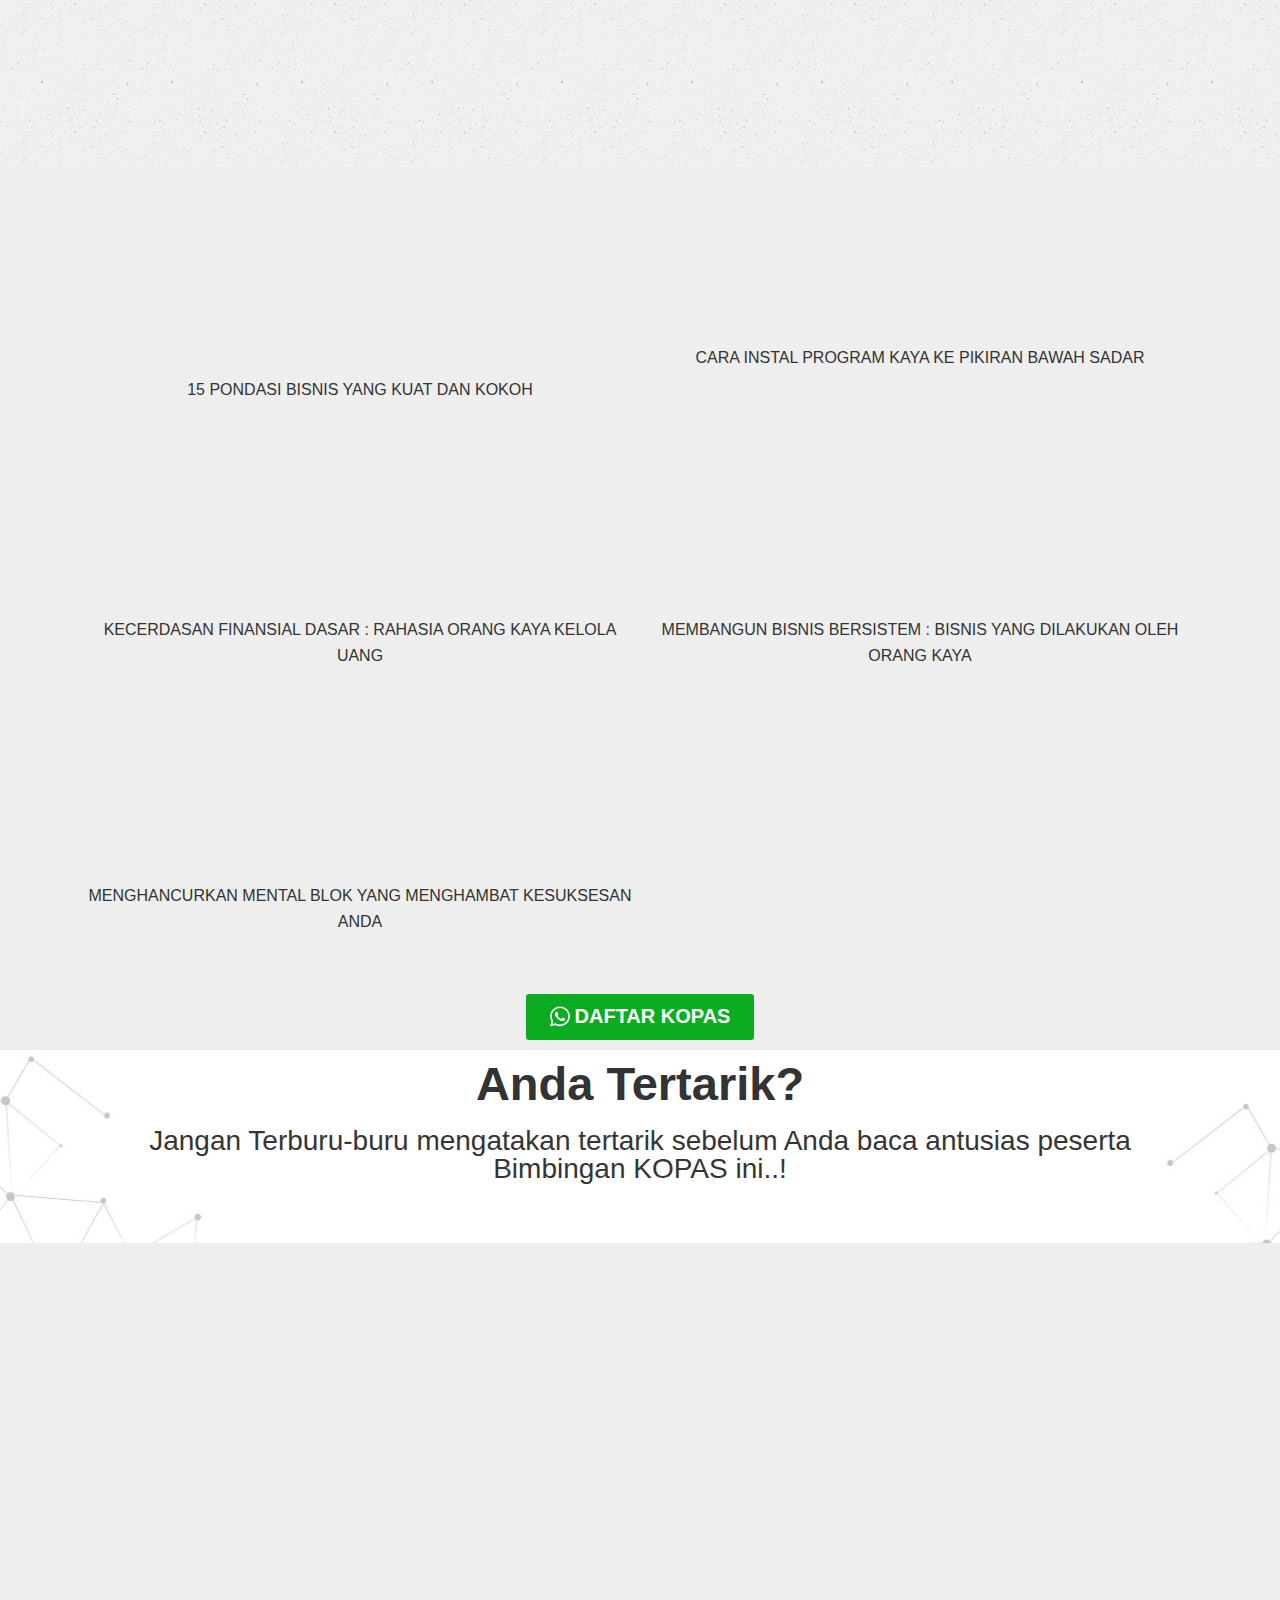
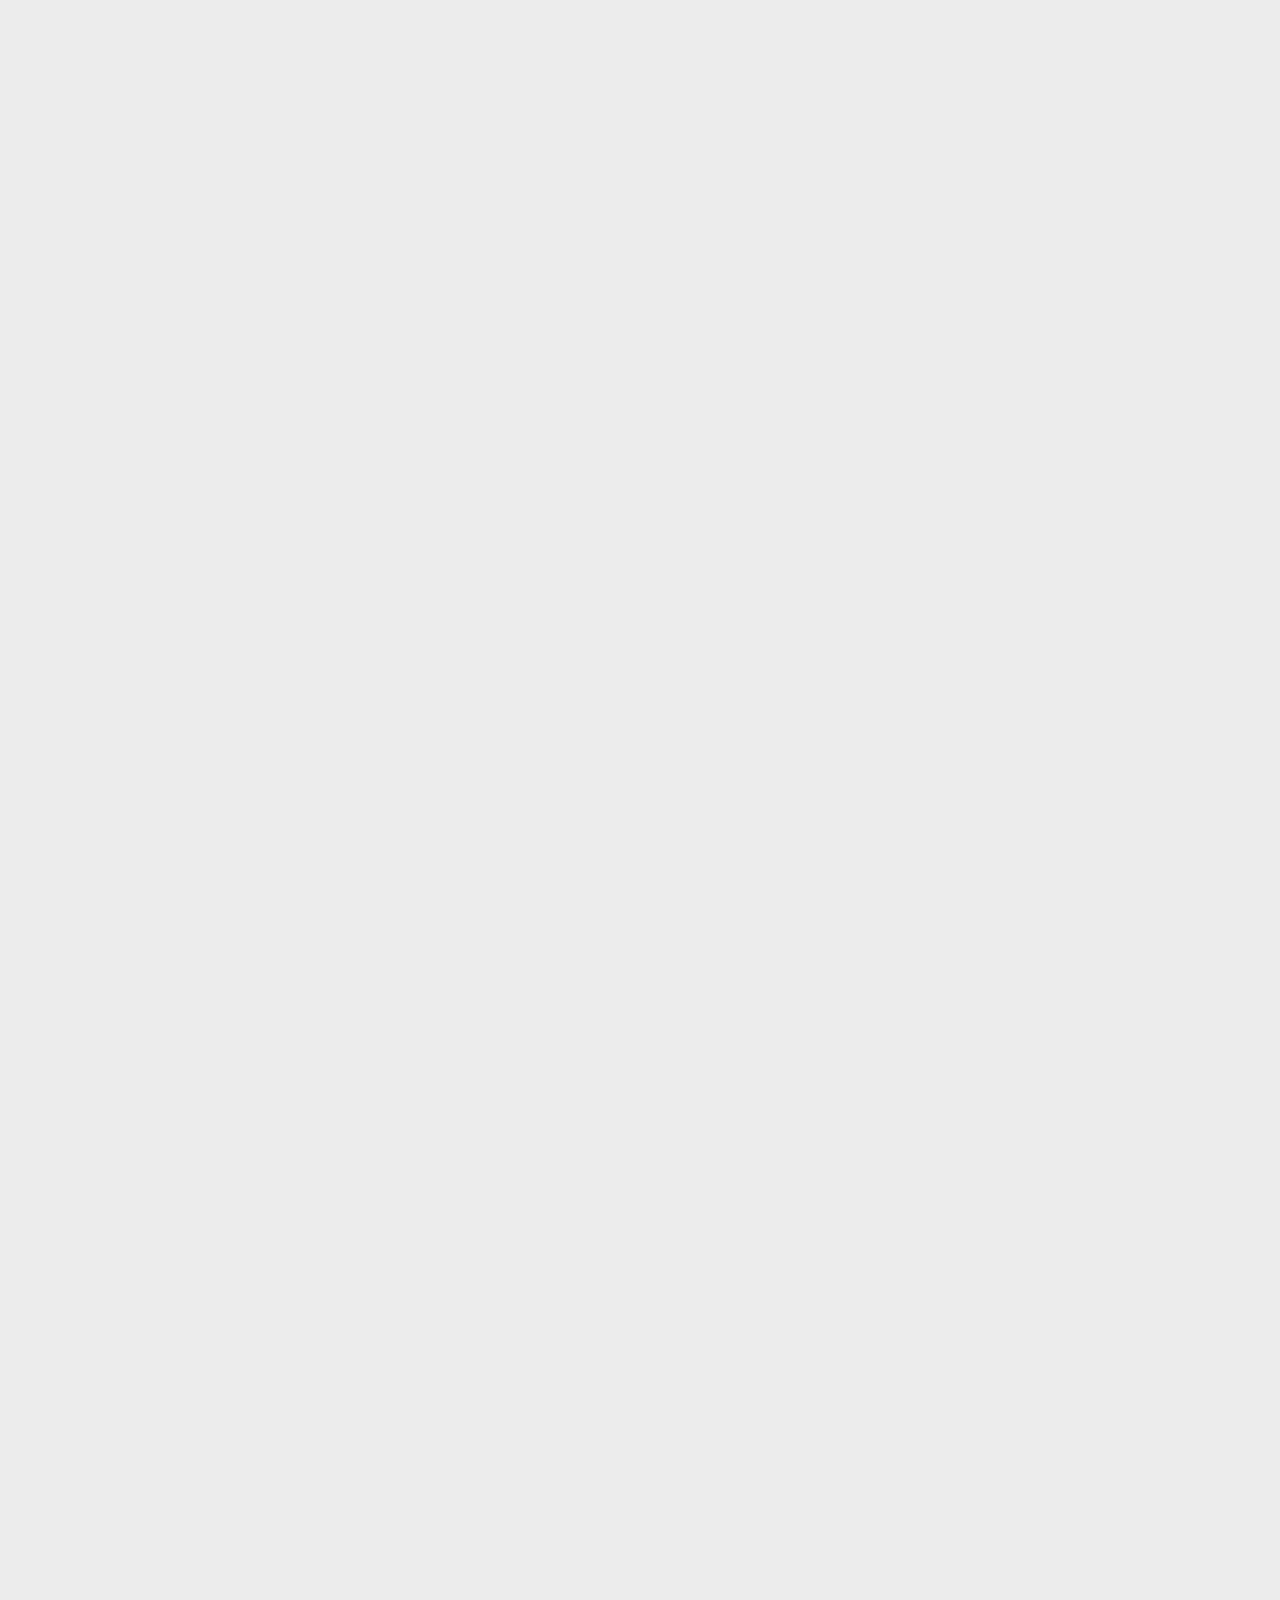
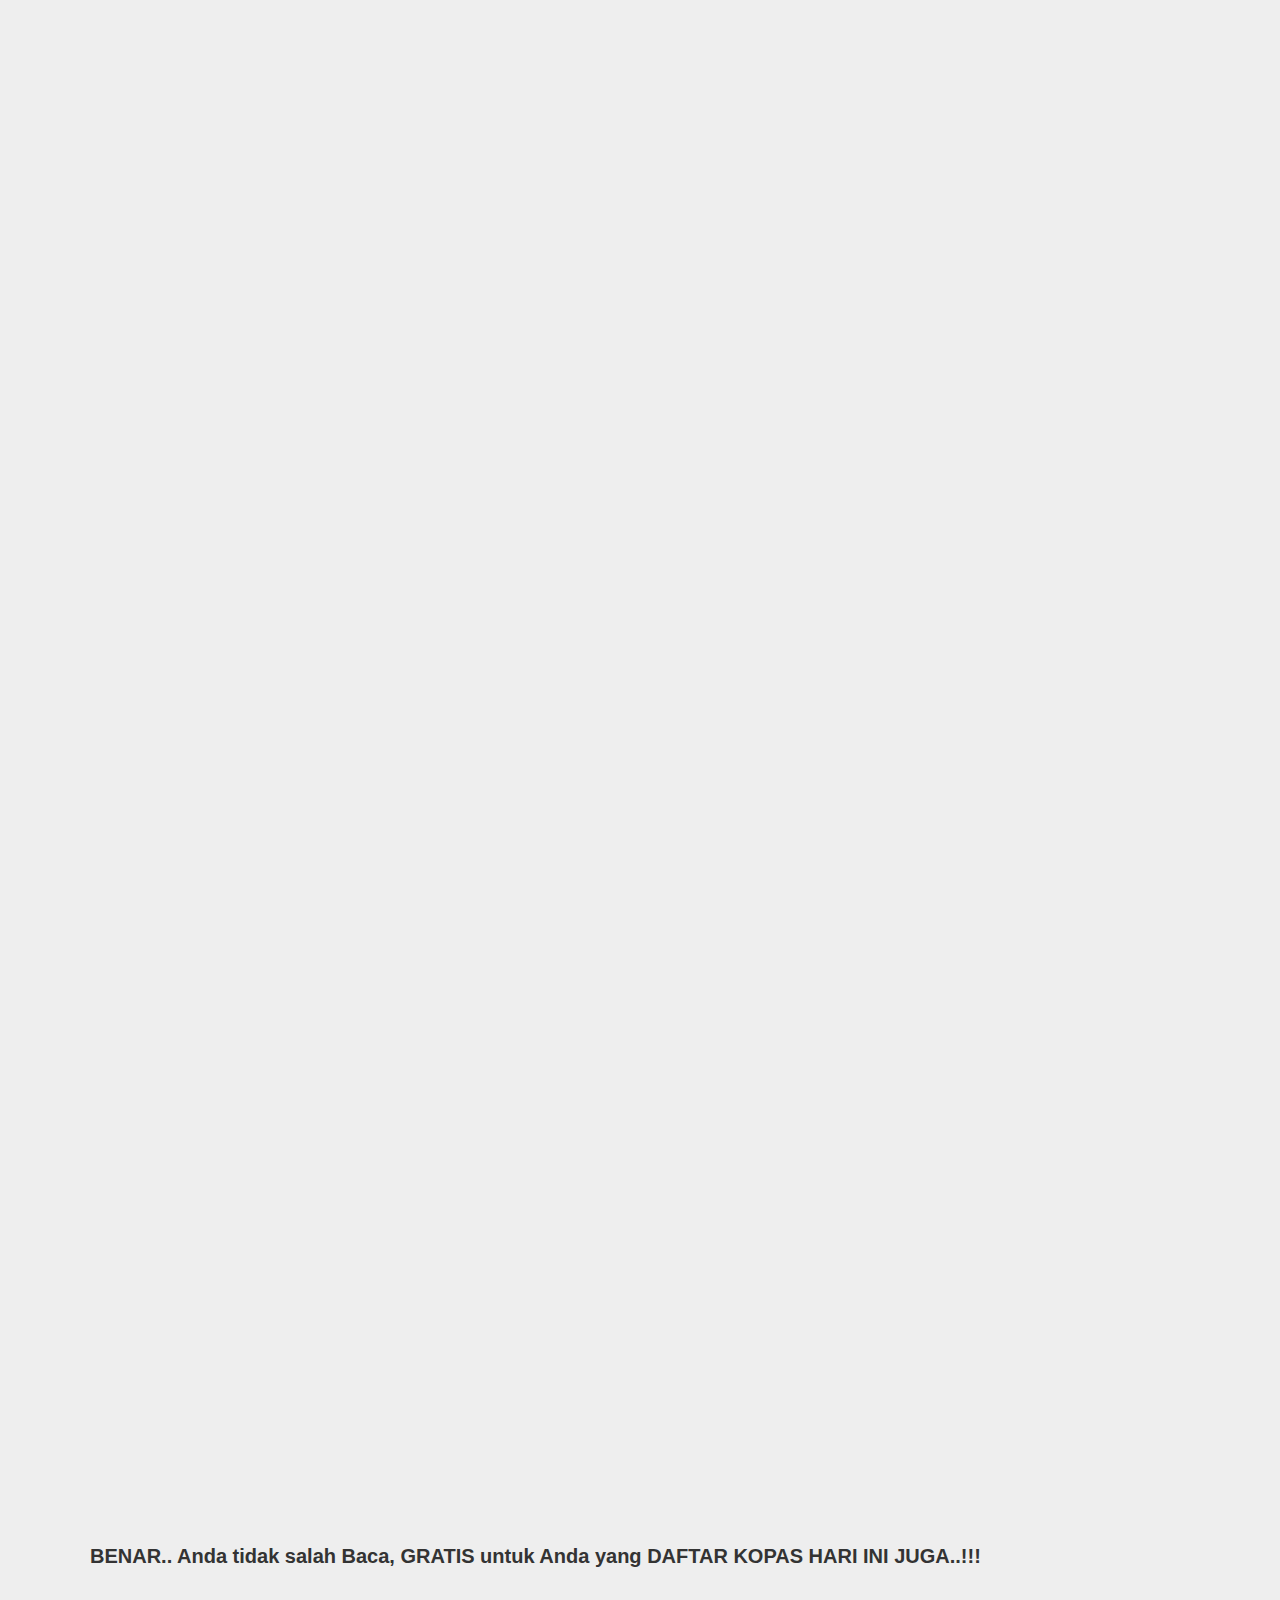
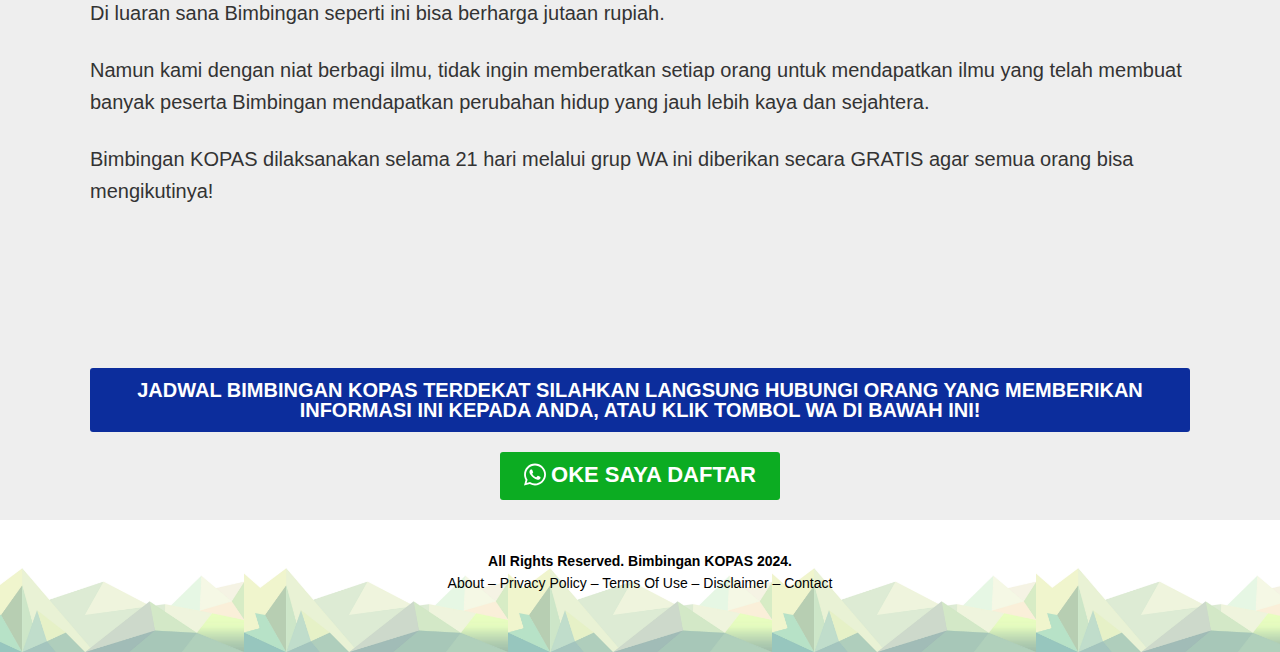
<file: bimbingankopas.com/rudhi-risdianto-admin-kopas/index.html>
<!DOCTYPE html><html lang="en-US">
<!-- Mirrored from bimbingankopas.com/rudhi-risdianto-admin-kopas/ by HTTrack Website Copier/3.x [XR&CO'2014], Fri, 05 Jul 2024 06:12:54 GMT -->
<!-- Added by HTTrack --><meta http-equiv="content-type" content="text/html;charset=UTF-8" /><!-- /Added by HTTrack -->
<head><script data-no-optimize="1">var litespeed_docref=sessionStorage.getItem("litespeed_docref");litespeed_docref&&(Object.defineProperty(document,"referrer",{get:function(){return litespeed_docref}}),sessionStorage.removeItem("litespeed_docref"));</script> <meta charset="UTF-8"><link data-optimized="2" rel="stylesheet" href="../wp-content/litespeed/css/dc35024eee0718ac4b768c75f4724addb948.css?ver=5e9ee" /><meta name="viewport" content="width=device-width,initial-scale=1,minimum-scale=1.0"><meta name='robots' content='index, follow, max-image-preview:large, max-snippet:-1, max-video-preview:-1' /><title>Rudhi Risdianto Admin Komunitas Pengusaha Sukses - BIMBINGAN KOPAS</title><link rel="canonical" href="index.html" /><meta property="og:locale" content="en_US" /><meta property="og:type" content="article" /><meta property="og:title" content="Rudhi Risdianto Admin Komunitas Pengusaha Sukses - BIMBINGAN KOPAS" /><meta property="og:description" content="Bimbingan Bisnis PALING DICARI..!!! Temukan Rahasia Sukses Dalam Bidang Keuangan dan Bisnis di Bimbingan KOPAS ( Komunitas Pengusaha Sukses) Siapapun dan Darimanapun Anda Bisa Mengikuti Bimbingan Kopas Dengan Usia Minimal 18 Tahun DAFTAR KOPAS TESTIMONI ALUMNI BIMBINGAN DASAR Apakah Ini Masalah Anda? Sudah Kerja Bertahun-tahun Penghasilannya Segitu-gitu Saja? Sudah Berpenghasilan Besar Bertahun-tahun Tabungannya Segitu-gitu Saja? &hellip;" /><meta property="og:url" content="https://bimbingankopas.com/rudhi-risdianto-admin-kopas/" /><meta property="og:site_name" content="BIMBINGAN KOPAS" /><meta property="article:modified_time" content="2024-03-11T02:00:00+00:00" /><meta property="og:image" content="https://bimbingankopas.com/wp-content/uploads/2024/01/2-724x1024.jpg" /><meta name="twitter:card" content="summary_large_image" /> <script type="application/ld+json" class="yoast-schema-graph">{"@context":"https://schema.org","@graph":[{"@type":"WebPage","@id":"https://bimbingankopas.com/rudhi-risdianto-admin-kopas/","url":"https://bimbingankopas.com/rudhi-risdianto-admin-kopas/","name":"Rudhi Risdianto Admin Komunitas Pengusaha Sukses - BIMBINGAN KOPAS","isPartOf":{"@id":"https://bimbingankopas.com/#website"},"primaryImageOfPage":{"@id":"https://bimbingankopas.com/rudhi-risdianto-admin-kopas/#primaryimage"},"image":{"@id":"https://bimbingankopas.com/rudhi-risdianto-admin-kopas/#primaryimage"},"thumbnailUrl":"https://bimbingankopas.com/wp-content/uploads/2024/01/2-724x1024.jpg","datePublished":"2024-02-08T00:03:14+00:00","dateModified":"2024-03-11T02:00:00+00:00","breadcrumb":{"@id":"https://bimbingankopas.com/rudhi-risdianto-admin-kopas/#breadcrumb"},"inLanguage":"en-US","potentialAction":[{"@type":"ReadAction","target":["https://bimbingankopas.com/rudhi-risdianto-admin-kopas/"]}]},{"@type":"ImageObject","inLanguage":"en-US","@id":"https://bimbingankopas.com/rudhi-risdianto-admin-kopas/#primaryimage","url":"https://bimbingankopas.com/wp-content/uploads/2024/01/2.jpg","contentUrl":"https://bimbingankopas.com/wp-content/uploads/2024/01/2.jpg","width":1587,"height":2245},{"@type":"BreadcrumbList","@id":"https://bimbingankopas.com/rudhi-risdianto-admin-kopas/#breadcrumb","itemListElement":[{"@type":"ListItem","position":1,"name":"Home","item":"https://bimbingankopas.com/"},{"@type":"ListItem","position":2,"name":"Rudhi Risdianto Admin Komunitas Pengusaha Sukses"}]},{"@type":"WebSite","@id":"https://bimbingankopas.com/#website","url":"https://bimbingankopas.com/","name":"BIMBINGAN KOPAS","description":"Komunitas Pengusaha Sukses","potentialAction":[{"@type":"SearchAction","target":{"@type":"EntryPoint","urlTemplate":"https://bimbingankopas.com/?s={search_term_string}"},"query-input":"required name=search_term_string"}],"inLanguage":"en-US"}]}</script> <link rel="alternate" type="application/rss+xml" title="BIMBINGAN KOPAS &raquo; Feed" href="https://bimbingankopas.com/feed/" /><link rel="alternate" type="application/rss+xml" title="BIMBINGAN KOPAS &raquo; Comments Feed" href="https://bimbingankopas.com/comments/feed/" /><link rel="preconnect" href="https://fonts.gstatic.com/" crossorigin><script type="litespeed/javascript" data-src="https://bimbingankopas.com/wp-includes/js/jquery/jquery.min.js?ver=3.7.1" id="jquery-core-js"></script> <link rel='shortlink' href='https://bimbingankopas.com/?p=6470' /><meta name="generator" content="Site Kit by Google 1.116.0" /><meta name="generator" content="Elementor 3.18.3; features: e_dom_optimization, e_optimized_assets_loading, e_optimized_css_loading, e_font_icon_svg, additional_custom_breakpoints, block_editor_assets_optimize, e_image_loading_optimization; settings: css_print_method-internal, google_font-enabled, font_display-swap"></head><body class="page-template page-template-page_landingpress page-template-page_landingpress-php page page-id-6470 unselectable page-landingpress page-landingpress-full header-inactive footer-inactive elementor-default elementor-kit-6 elementor-page elementor-page-6470">
<a class="skip-link screen-reader-text" href="#content">Skip to content</a><div class="site-canvas"><div id="page" class="site-container"><div class="site-inner"><div id="content" class="site-content"><div class="container"><div id="primary" class="content-area"><main id="main" class="site-main"><div data-elementor-type="page" data-elementor-id="6470" class="elementor elementor-6470"><section class="elementor-section elementor-top-section elementor-element elementor-element-45fcbd5e elementor-section-boxed elementor-section-height-default elementor-section-height-default" data-id="45fcbd5e" data-element_type="section" data-settings="{&quot;background_background&quot;:&quot;classic&quot;}"><div class="elementor-container elementor-column-gap-default"><div class="elementor-column elementor-col-100 elementor-top-column elementor-element elementor-element-556eb6ee" data-id="556eb6ee" data-element_type="column"><div class="elementor-widget-wrap elementor-element-populated"><div class="elementor-element elementor-element-4a0d3179 elementor-widget elementor-widget-spacer" data-id="4a0d3179" data-element_type="widget" data-widget_type="spacer.default"><div class="elementor-widget-container"><div class="elementor-spacer"><div class="elementor-spacer-inner"></div></div></div></div><div class="elementor-element elementor-element-1189fa11 elementor-align-center elementor-invisible elementor-widget elementor-widget-button" data-id="1189fa11" data-element_type="widget" data-settings="{&quot;_animation&quot;:&quot;fadeIn&quot;}" data-widget_type="button.default"><div class="elementor-widget-container"><div class="elementor-button-sticky-no elementor-button-wrapper">
<a class="elementor-button elementor-button-link elementor-size-md" href="#buy">
<span class="elementor-button-content-wrapper">
<span class="elementor-button-text">Bimbingan Bisnis PALING DICARI..!!!</span>
</span>
</a></div></div></div><div class="elementor-element elementor-element-4e0baecd elementor-invisible elementor-widget elementor-widget-text-editor" data-id="4e0baecd" data-element_type="widget" data-settings="{&quot;_animation&quot;:&quot;fadeIn&quot;}" data-widget_type="text-editor.default"><div class="elementor-widget-container"><h1><strong>Temukan Rahasia Sukses Dalam Bidang Keuangan dan Bisnis di <span style="color: #800000;"><em>Bimbingan KOPAS ( Komunitas Pengusaha Sukses)</em></span></strong></h1></div></div><div class="elementor-element elementor-element-3746b127 elementor-invisible elementor-widget elementor-widget-text-editor" data-id="3746b127" data-element_type="widget" data-settings="{&quot;_animation&quot;:&quot;fadeIn&quot;}" data-widget_type="text-editor.default"><div class="elementor-widget-container"><p><b>Siapapun dan Darimanapun Anda Bisa Mengikuti Bimbingan Kopas Dengan Usia Minimal 18 Tahun</b></p></div></div><section class="elementor-section elementor-inner-section elementor-element elementor-element-6079520a elementor-section-boxed elementor-section-height-default elementor-section-height-default" data-id="6079520a" data-element_type="section"><div class="elementor-container elementor-column-gap-default"><div class="elementor-column elementor-col-100 elementor-inner-column elementor-element elementor-element-7353b0d" data-id="7353b0d" data-element_type="column"><div class="elementor-widget-wrap elementor-element-populated"><div class="elementor-element elementor-element-84f4cd9 elementor-aspect-ratio-169 elementor-widget elementor-widget-lp_video_youtube" data-id="84f4cd9" data-element_type="widget" data-widget_type="lp_video_youtube.default"><div class="elementor-widget-container"><div class="lp-video-container">
<iframe data-lazyloaded="1" src="about:blank" width="750" height="421" data-litespeed-src="https://www.youtube.com/embed/vJL4Ik8OYrA?autoplay=0&#038;rel=0&#038;controls=1&#038;showinfo=1&#038;wmode=opaque" frameborder="0" allowfullscreen></iframe></div></div></div></div></div></div></section><div class="elementor-element elementor-element-171b09d2 elementor-button-success elementor-align-center elementor-widget elementor-widget-button_whatsapp" data-id="171b09d2" data-element_type="widget" data-widget_type="button_whatsapp.default"><div class="elementor-widget-container"><div class="elementor-button-wrapper">
<a href="https://api.whatsapp.com/send?phone=6282329527656&amp;text=Halo%2C%20saya%20tertarik%20dengan%20Bimbingan%20KOPAS.%20Gimana%20cara%20daftar%3F%20Terimakasih." class="elementor-button-link elementor-button elementor-size-sm">
<span class="elementor-button-content-wrapper">
<span class="elementor-align-icon-left elementor-button-icon">
<svg xmlns="http://www.w3.org/2000/svg" viewBox="0 0 448 512"><path d="M380.9 97.1C339 55.1 283.2 32 223.9 32c-122.4 0-222 99.6-222 222 0 39.1 10.2 77.3 29.6 111L0 480l117.7-30.9c32.4 17.7 68.9 27 106.1 27h.1c122.3 0 224.1-99.6 224.1-222 0-59.3-25.2-115-67.1-157zm-157 341.6c-33.2 0-65.7-8.9-94-25.7l-6.7-4-69.8 18.3L72 359.2l-4.4-7c-18.5-29.4-28.2-63.3-28.2-98.2 0-101.7 82.8-184.5 184.6-184.5 49.3 0 95.6 19.2 130.4 54.1 34.8 34.9 56.2 81.2 56.1 130.5 0 101.8-84.9 184.6-186.6 184.6zm101.2-138.2c-5.5-2.8-32.8-16.2-37.9-18-5.1-1.9-8.8-2.8-12.5 2.8-3.7 5.6-14.3 18-17.6 21.8-3.2 3.7-6.5 4.2-12 1.4-32.6-16.3-54-29.1-75.5-66-5.7-9.8 5.7-9.1 16.3-30.3 1.8-3.7.9-6.9-.5-9.7-1.4-2.8-12.5-30.1-17.1-41.2-4.5-10.8-9.1-9.3-12.5-9.5-3.2-.2-6.9-.2-10.6-.2-3.7 0-9.7 1.4-14.8 6.9-5.1 5.6-19.4 19-19.4 46.3 0 27.3 19.9 53.7 22.6 57.4 2.8 3.7 39.1 59.7 94.8 83.8 35.2 15.2 49 16.5 66.6 13.9 10.7-1.6 32.8-13.4 37.4-26.4 4.6-13 4.6-24.1 3.2-26.4-1.3-2.5-5-3.9-10.5-6.6z"/></svg>
</span>
<span class="elementor-button-text">DAFTAR KOPAS</span>
</span>
</a></div></div></div><div class="elementor-element elementor-element-1f4cec09 elementor-widget elementor-widget-heading" data-id="1f4cec09" data-element_type="widget" data-widget_type="heading.default"><div class="elementor-widget-container"><h2 class="elementor-heading-title elementor-size-default">TESTIMONI ALUMNI BIMBINGAN DASAR</h2></div></div><section class="elementor-section elementor-inner-section elementor-element elementor-element-3defdb88 elementor-section-boxed elementor-section-height-default elementor-section-height-default" data-id="3defdb88" data-element_type="section"><div class="elementor-container elementor-column-gap-default"><div class="elementor-column elementor-col-100 elementor-inner-column elementor-element elementor-element-5c4d1f" data-id="5c4d1f" data-element_type="column"><div class="elementor-widget-wrap elementor-element-populated"><div class="elementor-element elementor-element-48735cc0 elementor-widget elementor-widget-image" data-id="48735cc0" data-element_type="widget" data-widget_type="image.default"><div class="elementor-widget-container">
<img data-lazyloaded="1" src="[data-uri]" fetchpriority="high" decoding="async" width="724" height="1024" data-src="https://bimbingankopas.com/wp-content/uploads/2024/01/2-724x1024.jpg" class="attachment-large size-large wp-image-415" alt="" /></div></div><div class="elementor-element elementor-element-1efed18c elementor-widget elementor-widget-image" data-id="1efed18c" data-element_type="widget" data-widget_type="image.default"><div class="elementor-widget-container">
<img data-lazyloaded="1" src="[data-uri]" decoding="async" width="724" height="1024" data-src="https://bimbingankopas.com/wp-content/uploads/2024/01/3-1-724x1024.jpg" class="attachment-large size-large wp-image-419" alt="" /></div></div></div></div></div></section></div></div></div></section><section class="elementor-section elementor-top-section elementor-element elementor-element-76a230ef elementor-section-full_width elementor-section-height-default elementor-section-height-default" data-id="76a230ef" data-element_type="section" data-settings="{&quot;background_background&quot;:&quot;classic&quot;}"><div class="elementor-container elementor-column-gap-default"><div class="elementor-column elementor-col-100 elementor-top-column elementor-element elementor-element-2c906cac" data-id="2c906cac" data-element_type="column"><div class="elementor-widget-wrap elementor-element-populated"><div class="elementor-element elementor-element-74549fb5 elementor-invisible elementor-widget elementor-widget-text-editor" data-id="74549fb5" data-element_type="widget" data-settings="{&quot;_animation&quot;:&quot;fadeIn&quot;}" data-widget_type="text-editor.default"><div class="elementor-widget-container"><h2>Apakah Ini Masalah Anda?</h2></div></div></div></div></div></section><section class="elementor-section elementor-top-section elementor-element elementor-element-644d77af elementor-section-boxed elementor-section-height-default elementor-section-height-default elementor-invisible" data-id="644d77af" data-element_type="section" data-settings="{&quot;background_background&quot;:&quot;classic&quot;,&quot;animation&quot;:&quot;fadeIn&quot;}"><div class="elementor-container elementor-column-gap-default"><div class="elementor-column elementor-col-33 elementor-top-column elementor-element elementor-element-45c8fbed" data-id="45c8fbed" data-element_type="column"><div class="elementor-widget-wrap elementor-element-populated"><div class="elementor-element elementor-element-1876b421 elementor-invisible elementor-widget elementor-widget-image" data-id="1876b421" data-element_type="widget" data-settings="{&quot;_animation&quot;:&quot;fadeIn&quot;}" data-widget_type="image.default"><div class="elementor-widget-container">
<img data-lazyloaded="1" src="[data-uri]" decoding="async" width="150" height="150" data-src="https://bimbingankopas.com/wp-content/uploads/2024/01/hasilkecil-150x150.jpg" class="elementor-animation-grow attachment-thumbnail size-thumbnail wp-image-22" alt="" /></div></div><div class="elementor-element elementor-element-b96dd68 elementor-widget elementor-widget-heading" data-id="b96dd68" data-element_type="widget" data-widget_type="heading.default"><div class="elementor-widget-container"><h2 class="elementor-heading-title elementor-size-default">Sudah Kerja Bertahun-tahun Penghasilannya Segitu-gitu Saja?</h2></div></div></div></div><div class="elementor-column elementor-col-33 elementor-top-column elementor-element elementor-element-28568e31" data-id="28568e31" data-element_type="column"><div class="elementor-widget-wrap elementor-element-populated"><div class="elementor-element elementor-element-3c2cbf7d elementor-invisible elementor-widget elementor-widget-image" data-id="3c2cbf7d" data-element_type="widget" data-settings="{&quot;_animation&quot;:&quot;fadeIn&quot;}" data-widget_type="image.default"><div class="elementor-widget-container">
<img data-lazyloaded="1" src="[data-uri]" loading="lazy" decoding="async" width="150" height="150" data-src="https://bimbingankopas.com/wp-content/uploads/2024/01/dompet1-150x150.jpg" class="elementor-animation-grow attachment-thumbnail size-thumbnail wp-image-23" alt="" /></div></div><div class="elementor-element elementor-element-438d47d5 elementor-widget elementor-widget-heading" data-id="438d47d5" data-element_type="widget" data-widget_type="heading.default"><div class="elementor-widget-container"><h2 class="elementor-heading-title elementor-size-default">Sudah Berpenghasilan Besar Bertahun-tahun Tabungannya Segitu-gitu Saja?</h2></div></div></div></div><div class="elementor-column elementor-col-33 elementor-top-column elementor-element elementor-element-63ccd0fe" data-id="63ccd0fe" data-element_type="column"><div class="elementor-widget-wrap elementor-element-populated"><div class="elementor-element elementor-element-6e98a398 elementor-invisible elementor-widget elementor-widget-image" data-id="6e98a398" data-element_type="widget" data-settings="{&quot;_animation&quot;:&quot;fadeIn&quot;}" data-widget_type="image.default"><div class="elementor-widget-container">
<img data-lazyloaded="1" src="[data-uri]" loading="lazy" decoding="async" width="150" height="150" data-src="https://bimbingankopas.com/wp-content/uploads/2024/01/Ilustrasi-Gagal-150x150.jpg" class="elementor-animation-grow attachment-thumbnail size-thumbnail wp-image-24" alt="" /></div></div><div class="elementor-element elementor-element-22e8923c elementor-widget elementor-widget-heading" data-id="22e8923c" data-element_type="widget" data-widget_type="heading.default"><div class="elementor-widget-container"><h2 class="elementor-heading-title elementor-size-default">Uang Sulit didapatkan, tapi mudah menghabiskan uang!</h2></div></div></div></div></div></section><section class="elementor-section elementor-top-section elementor-element elementor-element-5732a627 elementor-section-boxed elementor-section-height-default elementor-section-height-default" data-id="5732a627" data-element_type="section" data-settings="{&quot;background_background&quot;:&quot;classic&quot;}"><div class="elementor-container elementor-column-gap-default"><div class="elementor-column elementor-col-100 elementor-top-column elementor-element elementor-element-139dceb1" data-id="139dceb1" data-element_type="column"><div class="elementor-widget-wrap elementor-element-populated"><section class="elementor-section elementor-inner-section elementor-element elementor-element-62d0af2f elementor-section-boxed elementor-section-height-default elementor-section-height-default" data-id="62d0af2f" data-element_type="section"><div class="elementor-container elementor-column-gap-default"><div class="elementor-column elementor-col-50 elementor-inner-column elementor-element elementor-element-56e9993d" data-id="56e9993d" data-element_type="column"><div class="elementor-widget-wrap elementor-element-populated"><div class="elementor-element elementor-element-79505eee elementor-hidden-phone elementor-invisible elementor-widget elementor-widget-image" data-id="79505eee" data-element_type="widget" data-settings="{&quot;_animation&quot;:&quot;fadeIn&quot;}" data-widget_type="image.default"><div class="elementor-widget-container">
<img data-lazyloaded="1" src="[data-uri]" loading="lazy" decoding="async" width="150" height="150" data-src="https://bimbingankopas.com/wp-content/uploads/2024/01/mind-150x150.png" class="attachment-thumbnail size-thumbnail wp-image-25" alt="" /></div></div></div></div><div class="elementor-column elementor-col-50 elementor-inner-column elementor-element elementor-element-73598b2a" data-id="73598b2a" data-element_type="column"><div class="elementor-widget-wrap elementor-element-populated"><div class="elementor-element elementor-element-63faf1b0 elementor-invisible elementor-widget elementor-widget-text-editor" data-id="63faf1b0" data-element_type="widget" data-settings="{&quot;_animation&quot;:&quot;fadeIn&quot;}" data-widget_type="text-editor.default"><div class="elementor-widget-container"><h3>Jika Itu Masalah Anda Maka <span style="color: #ff0000;"><strong>SELAMAT! </strong></span>Anda Telah Menemukan Solusinya!</h3></div></div><div class="elementor-element elementor-element-137ac04e elementor-invisible elementor-widget elementor-widget-text-editor" data-id="137ac04e" data-element_type="widget" data-settings="{&quot;_animation&quot;:&quot;fadeIn&quot;}" data-widget_type="text-editor.default"><div class="elementor-widget-container"><h2><strong>BIMBINGAN KOPAS (KOMUNITAS PENGUSAHA SUKSES)</strong></h2></div></div></div></div></div></section><section class="elementor-section elementor-inner-section elementor-element elementor-element-46c78d19 elementor-section-boxed elementor-section-height-default elementor-section-height-default" data-id="46c78d19" data-element_type="section"><div class="elementor-container elementor-column-gap-default"><div class="elementor-column elementor-col-50 elementor-inner-column elementor-element elementor-element-348f9adc" data-id="348f9adc" data-element_type="column"><div class="elementor-widget-wrap elementor-element-populated"><div class="elementor-element elementor-element-33336f4c elementor-widget elementor-widget-text-editor" data-id="33336f4c" data-element_type="widget" data-widget_type="text-editor.default"><div class="elementor-widget-container"><p>Sebuah Bimbingan Yang Telah Merubah Ribuan Orang Memiliki Kehidupan Yang Lebih Baik Dalam Bidang Keuangan dan Bisnis.</p></div></div><div class="elementor-element elementor-element-74c042a5 elementor-widget elementor-widget-text-editor" data-id="74c042a5" data-element_type="widget" data-widget_type="text-editor.default"><div class="elementor-widget-container"><p>TESTIMONI ALUMNI&#8230;</p></div></div></div></div><div class="elementor-column elementor-col-50 elementor-inner-column elementor-element elementor-element-1e43bbc2" data-id="1e43bbc2" data-element_type="column"><div class="elementor-widget-wrap elementor-element-populated"><div class="elementor-element elementor-element-3f537e9a elementor-widget elementor-widget-image" data-id="3f537e9a" data-element_type="widget" data-widget_type="image.default"><div class="elementor-widget-container">
<img data-lazyloaded="1" src="[data-uri]" loading="lazy" decoding="async" width="724" height="1024" data-src="https://bimbingankopas.com/wp-content/uploads/2024/01/mutoyo-724x1024.jpg" class="attachment-large size-large wp-image-440" alt="" /></div></div><div class="elementor-element elementor-element-521bd8d9 elementor-widget elementor-widget-image" data-id="521bd8d9" data-element_type="widget" data-widget_type="image.default"><div class="elementor-widget-container">
<img data-lazyloaded="1" src="[data-uri]" loading="lazy" decoding="async" width="724" height="1024" data-src="https://bimbingankopas.com/wp-content/uploads/2024/01/4-1-724x1024.jpg" class="attachment-large size-large wp-image-424" alt="" /></div></div></div></div></div></section><div class="elementor-element elementor-element-4048f2cf elementor-align-center elementor-widget elementor-widget-button_whatsapp" data-id="4048f2cf" data-element_type="widget" data-widget_type="button_whatsapp.default"><div class="elementor-widget-container"><div class="elementor-button-wrapper">
<a href="https://api.whatsapp.com/send?phone=6282329527656&amp;text=Halo%2C%20saya%20tertarik%20dengan%20Bimbingan%20KOPAS.%20Gimana%20cara%20daftar%3F%20Terimakasih." class="elementor-button-link elementor-button elementor-size-sm">
<span class="elementor-button-content-wrapper">
<span class="elementor-align-icon-left elementor-button-icon">
<svg xmlns="http://www.w3.org/2000/svg" viewBox="0 0 448 512"><path d="M380.9 97.1C339 55.1 283.2 32 223.9 32c-122.4 0-222 99.6-222 222 0 39.1 10.2 77.3 29.6 111L0 480l117.7-30.9c32.4 17.7 68.9 27 106.1 27h.1c122.3 0 224.1-99.6 224.1-222 0-59.3-25.2-115-67.1-157zm-157 341.6c-33.2 0-65.7-8.9-94-25.7l-6.7-4-69.8 18.3L72 359.2l-4.4-7c-18.5-29.4-28.2-63.3-28.2-98.2 0-101.7 82.8-184.5 184.6-184.5 49.3 0 95.6 19.2 130.4 54.1 34.8 34.9 56.2 81.2 56.1 130.5 0 101.8-84.9 184.6-186.6 184.6zm101.2-138.2c-5.5-2.8-32.8-16.2-37.9-18-5.1-1.9-8.8-2.8-12.5 2.8-3.7 5.6-14.3 18-17.6 21.8-3.2 3.7-6.5 4.2-12 1.4-32.6-16.3-54-29.1-75.5-66-5.7-9.8 5.7-9.1 16.3-30.3 1.8-3.7.9-6.9-.5-9.7-1.4-2.8-12.5-30.1-17.1-41.2-4.5-10.8-9.1-9.3-12.5-9.5-3.2-.2-6.9-.2-10.6-.2-3.7 0-9.7 1.4-14.8 6.9-5.1 5.6-19.4 19-19.4 46.3 0 27.3 19.9 53.7 22.6 57.4 2.8 3.7 39.1 59.7 94.8 83.8 35.2 15.2 49 16.5 66.6 13.9 10.7-1.6 32.8-13.4 37.4-26.4 4.6-13 4.6-24.1 3.2-26.4-1.3-2.5-5-3.9-10.5-6.6z"/></svg>
</span>
<span class="elementor-button-text">SAYA DAFTAR KOPAS</span>
</span>
</a></div></div></div></div></div></div></section><section class="elementor-section elementor-top-section elementor-element elementor-element-5917772c elementor-section-boxed elementor-section-height-default elementor-section-height-default" data-id="5917772c" data-element_type="section" data-settings="{&quot;background_background&quot;:&quot;classic&quot;}"><div class="elementor-container elementor-column-gap-default"><div class="elementor-column elementor-col-100 elementor-top-column elementor-element elementor-element-26099ebe" data-id="26099ebe" data-element_type="column"><div class="elementor-widget-wrap elementor-element-populated"><div class="elementor-element elementor-element-4d6f0676 elementor-widget elementor-widget-text-editor" data-id="4d6f0676" data-element_type="widget" data-widget_type="text-editor.default"><div class="elementor-widget-container"><h3><strong>KELEBIHAN BIMBINGAN KOPAS</strong></h3><ol><li><strong>GRATIS</strong>: Anda akan mendapatkan berbagai ilmu yang menunjang kesuksesan Anda di bidang apapun terutama bisnis secara gratis.</li><li><strong>GRUP WA</strong>: Tidak keluar ongkos transport, bisa Anda baca ketika ada waktu.</li><li><strong>21 HARI</strong>: Disampaikan bertahap agar bisa merubah pola pikir, sikap &amp; tindakan Anda.</li><li><strong>LINGKUNGAN POSITIF</strong>: Anda akan memilki teman2 baru yang berpikir &amp; bermental positif, saling mendukung, menguatkan, memotivasi &amp; mensukseskan.</li><li><strong>MENTOR GRATIS</strong>: Anda mendapat mentor bisnis gratis. Sebagian Anda mungkin tahu tidak semua perusahaan punya mentor bisnis karena biayanya sangat mahal.</li></ol><p><strong>BIMBINGAN KOPAS MENAWARKAN MANFAAT BESAR KEPADA ANDA</strong>:</p><ol><li>Anda akan mendapatkan ilmu yang Anda butuhkan menjelang pensiun.</li><li>Anda akan mendapatkan pondasi bisnis &amp; karir yang kuat &amp; kokoh untuk masa depan kesuksesan Anda.</li><li>Jika ilmu Anda terapkan dengan baik, rumah tangga Anda akan lebih bahagia &amp; sejahtera.</li><li>Anda akan memiliki ilmu cara membangun aset yang nantinya aset akan bekerja menghasilkan uang untuk Anda.</li><li>Anda akan mendapatkan motivasi dan inspirasi dari kisah orang2 biasa menjadi orang-orang sukses luar biasa.</li></ol><p><strong>MENGAPA ANDA HARUS IKUT BIMBINGAN KOPAS?</strong></p><p>Ada 3 komentar dari seorang dosen senior yang pernah ikut Bimbingan Kopas hingga selesai.</p><ol><li>Ilmu di Bimbingan Kopas ini praktis &amp; unik. Bisa merubah mindset, sikap &amp; mental dengan cepat.</li><li>Orang menolak Bimbingan Kopas ini ada 2 yaitu karena kebodohan sebab mendahulukan prasangka buruk dan karena kesombongannya merasa sudah tahu padahal ilmu selalu berkembang.</li><li>Peserta Bimbingan Kopas yang keluar grup juga karena 2 hal yaitu kebodohan dan kesombongan.</li></ol><p><strong>JAMINAN (GARANSI</strong>)</p><ul><li>Kami akan mengganti pulsa paket data yang Anda pakai untuk menuntaskan <strong>SEMUA MATERI</strong> di Bimbingan Kopas.</li><li>Syaratnya Anda telah menuntaskan semua materi.</li><li>Silahkan hubungi 085232027186 (Sampurdi)</li></ul></div></div><div class="elementor-element elementor-element-71fa0161 elementor-widget elementor-widget-image" data-id="71fa0161" data-element_type="widget" data-widget_type="image.default"><div class="elementor-widget-container">
<img data-lazyloaded="1" src="[data-uri]" loading="lazy" decoding="async" width="750" height="500" data-src="https://bimbingankopas.com/wp-content/uploads/2024/01/photo_2024-01-06_21-17-49-1024x682.jpg" class="attachment-large size-large wp-image-233" alt="" /></div></div><div class="elementor-element elementor-element-d09940c elementor-widget elementor-widget-text-editor" data-id="d09940c" data-element_type="widget" data-widget_type="text-editor.default"><div class="elementor-widget-container"><p>Mentor bersama istri di Pearl Habour Amerika Serikat</p></div></div><div class="elementor-element elementor-element-4e03c7b6 elementor-widget elementor-widget-text-editor" data-id="4e03c7b6" data-element_type="widget" data-widget_type="text-editor.default"><div class="elementor-widget-container"><p>PROFILE MENTOR UTAMA<br />(Kami dibantu beberapa Co Mentor)</p><p>Nama: Sampurdi<br />Istri: Idha Khurniawati<br />Rumah: Probolinggo Jatim<br />Anak: 3 laki-laki semua<br />&#8211; Anak pertama kuliah di International Islamic Islamabad University, Pakistan (Hafal al-Qur’an 30 juz) <br />&#8211; Anak kedua kuliah di al-Azhar University, Mesir (Hafal al-Qur’an 30 juz)<br />&#8211; Anak ketiga mondok di Bogor lanjut Home Schooling untuk dididik menjadi da&#8217;i dan pebisnis.</p><p>RIWAYAT PEKERJAAN/JABATAN:</p><p>1.  Da&#8217;i &amp; Pebisnis.<br />2.  Mantan Direktur Utama PT. Proling Sejahtera Bersama<br />3.  Investor saham syariah pada 9 perusahaan di Indonesia.<br />4.  Bisnis Motor ATV, minitrail lokasi di Surabaya dan Jakarta<br />5.  Bisnis produk kecantikan berlokasi di Bandung<br />6.  Pendiri 2 Gerai 212 Mart di Probolinggo.<br />7.  PT. YTL Jawa Timur, PLTU PAITON Probolinggo.<br />8.  Pernah kerja di perusahaan Jepang, Inggris dan terakhir di perusahaan Joint Venture Jerman &amp; Malaysia.<br />9.  Investor logam mulia (emas batangan 24 karat).</p></div></div></div></div></div></section><section class="elementor-section elementor-top-section elementor-element elementor-element-3bec0b4d elementor-section-boxed elementor-section-height-default elementor-section-height-default" data-id="3bec0b4d" data-element_type="section"><div class="elementor-container elementor-column-gap-default"><div class="elementor-column elementor-col-100 elementor-top-column elementor-element elementor-element-3a10f2af" data-id="3a10f2af" data-element_type="column"><div class="elementor-widget-wrap elementor-element-populated"><section class="elementor-section elementor-inner-section elementor-element elementor-element-4e5b8c49 elementor-section-boxed elementor-section-height-default elementor-section-height-default" data-id="4e5b8c49" data-element_type="section"><div class="elementor-container elementor-column-gap-default"><div class="elementor-column elementor-col-100 elementor-inner-column elementor-element elementor-element-3d3e139f" data-id="3d3e139f" data-element_type="column"><div class="elementor-widget-wrap elementor-element-populated"><div class="elementor-element elementor-element-2d465e14 elementor-widget elementor-widget-heading" data-id="2d465e14" data-element_type="widget" data-widget_type="heading.default"><div class="elementor-widget-container"><h2 class="elementor-heading-title elementor-size-default">APA SAYA PERLU BIMBINGAN INI???</h2></div></div><div class="elementor-element elementor-element-3186b594 elementor-widget elementor-widget-image" data-id="3186b594" data-element_type="widget" data-widget_type="image.default"><div class="elementor-widget-container">
<img data-lazyloaded="1" src="[data-uri]" loading="lazy" decoding="async" width="750" height="684" data-src="https://bimbingankopas.com/wp-content/uploads/2024/01/bimbang.png" class="attachment-large size-large wp-image-167" alt="" /></div></div><div class="elementor-element elementor-element-454cb32 elementor-widget elementor-widget-heading" data-id="454cb32" data-element_type="widget" data-widget_type="heading.default"><div class="elementor-widget-container"><h2 class="elementor-heading-title elementor-size-default">Pertanyaan yang sangat bagus</h2></div></div><div class="elementor-element elementor-element-bd1587b elementor-widget elementor-widget-text-editor" data-id="bd1587b" data-element_type="widget" data-widget_type="text-editor.default"><div class="elementor-widget-container"><p>BIMBINGAN KOPAS INI COCOK UNTUK SIAPA?</p><p>Jika Anda sedang dalam salah satu diantara 2 kondisi berikut ini:</p><p>1. Sudah bekerja keras bertahun-tahun tapi penghasilannya segitu-gitu saja, atau<br />2. Sudah berpenghasilan besar bertahun-tahun tapi tabungannya segitu-gitu saja.</p><p>Maka Anda Perlu Bimbingan KOPAS.</p><p>Anda hanya perlu mengikuti Bimbingan Komunitas Pengusaha Sukses selama 21 hari, setelah itu mulai menerapkannya dalam bentuk TINDAKAN, KEBIASAAN DAN KARAKTER ORANG KAYA dengan Bimbingan Mentor secara GRATIS. Sampai Anda berhasil mencapai Level-Level kehidupan baru di berbagai bidang kehidupan yang Anda inginkan.</p></div></div></div></div></div></section></div></div></div></section><section class="elementor-section elementor-top-section elementor-element elementor-element-1db8cb4b elementor-section-full_width elementor-section-height-default elementor-section-height-default" data-id="1db8cb4b" data-element_type="section" data-settings="{&quot;background_background&quot;:&quot;classic&quot;}"><div class="elementor-container elementor-column-gap-default"><div class="elementor-column elementor-col-100 elementor-top-column elementor-element elementor-element-47808826" data-id="47808826" data-element_type="column"><div class="elementor-widget-wrap elementor-element-populated"><div class="elementor-element elementor-element-3dafdff0 elementor-invisible elementor-widget elementor-widget-text-editor" data-id="3dafdff0" data-element_type="widget" data-settings="{&quot;_animation&quot;:&quot;fadeIn&quot;}" data-widget_type="text-editor.default"><div class="elementor-widget-container"><h2>Ilmu Apa Saja Yang Akan Anda Dapatkan Di<br /><strong>BIMBINGAN KOPAS?</strong></h2></div></div></div></div></div></section><section class="elementor-section elementor-top-section elementor-element elementor-element-6d815826 elementor-section-boxed elementor-section-height-default elementor-section-height-default" data-id="6d815826" data-element_type="section"><div class="elementor-container elementor-column-gap-default"><div class="elementor-column elementor-col-100 elementor-top-column elementor-element elementor-element-6bddd51a" data-id="6bddd51a" data-element_type="column"><div class="elementor-widget-wrap elementor-element-populated"><div class="elementor-element elementor-element-1e6a556f elementor-widget elementor-widget-image-gallery" data-id="1e6a556f" data-element_type="widget" data-widget_type="image-gallery.default"><div class="elementor-widget-container"><div class="elementor-image-gallery"><div id='gallery-1' class='gallery galleryid-6470 gallery-columns-2 gallery-size-post-thumbnail-medium'><figure class='gallery-item'><div class='gallery-icon landscape'>
<a data-elementor-open-lightbox="yes" data-elementor-lightbox-slideshow="1e6a556f" data-elementor-lightbox-title="pondasibisnis" data-e-action-hash="#elementor-action%3Aaction%3Dlightbox%26settings%3DeyJpZCI6Mzc5LCJ1cmwiOiJodHRwczpcL1wvYmltYmluZ2Fua29wYXMuY29tXC93cC1jb250ZW50XC91cGxvYWRzXC8yMDI0XC8wMVwvcG9uZGFzaWJpc25pcy5qcGciLCJzbGlkZXNob3ciOiIxZTZhNTU2ZiJ9" href='../wp-content/uploads/2024/01/pondasibisnis.jpg'><img data-lazyloaded="1" src="[data-uri]" loading="lazy" decoding="async" width="300" height="200" data-src="https://bimbingankopas.com/wp-content/uploads/2024/01/pondasibisnis-300x200.jpg" class="attachment-post-thumbnail-medium size-post-thumbnail-medium" alt="" aria-describedby="gallery-1-379" /></a></div><figcaption class='wp-caption-text gallery-caption' id='gallery-1-379'>
15 PONDASI BISNIS YANG KUAT DAN KOKOH</figcaption></figure><figure class='gallery-item'><div class='gallery-icon landscape'>
<a data-elementor-open-lightbox="yes" data-elementor-lightbox-slideshow="1e6a556f" data-elementor-lightbox-title="atbs.jpg" data-e-action-hash="#elementor-action%3Aaction%3Dlightbox%26settings%3DeyJpZCI6MzksInVybCI6Imh0dHBzOlwvXC9iaW1iaW5nYW5rb3Bhcy5jb21cL3dwLWNvbnRlbnRcL3VwbG9hZHNcLzIwMjRcLzAxXC9hdGJzLmpwZyIsInNsaWRlc2hvdyI6IjFlNmE1NTZmIn0%3D" href='../wp-content/uploads/2024/01/atbs.jpg'><img data-lazyloaded="1" src="[data-uri]" loading="lazy" decoding="async" width="300" height="168" data-src="https://bimbingankopas.com/wp-content/uploads/2024/01/atbs.jpg" class="attachment-post-thumbnail-medium size-post-thumbnail-medium" alt="" aria-describedby="gallery-1-39" /></a></div><figcaption class='wp-caption-text gallery-caption' id='gallery-1-39'>
CARA INSTAL PROGRAM KAYA KE PIKIRAN BAWAH SADAR</figcaption></figure><figure class='gallery-item'><div class='gallery-icon landscape'>
<a data-elementor-open-lightbox="yes" data-elementor-lightbox-slideshow="1e6a556f" data-elementor-lightbox-title="cerdas-finansial-2.jpg" data-e-action-hash="#elementor-action%3Aaction%3Dlightbox%26settings%3DeyJpZCI6NDAsInVybCI6Imh0dHBzOlwvXC9iaW1iaW5nYW5rb3Bhcy5jb21cL3dwLWNvbnRlbnRcL3VwbG9hZHNcLzIwMjRcLzAxXC9jZXJkYXMtZmluYW5zaWFsLTIuanBnIiwic2xpZGVzaG93IjoiMWU2YTU1NmYifQ%3D%3D" href='../wp-content/uploads/2024/01/cerdas-finansial-2.jpg'><img data-lazyloaded="1" src="[data-uri]" loading="lazy" decoding="async" width="300" height="200" data-src="https://bimbingankopas.com/wp-content/uploads/2024/01/cerdas-finansial-2-300x200.jpg" class="attachment-post-thumbnail-medium size-post-thumbnail-medium" alt="" aria-describedby="gallery-1-40" /></a></div><figcaption class='wp-caption-text gallery-caption' id='gallery-1-40'>
KECERDASAN FINANSIAL DASAR : RAHASIA ORANG KAYA KELOLA UANG</figcaption></figure><figure class='gallery-item'><div class='gallery-icon landscape'>
<a data-elementor-open-lightbox="yes" data-elementor-lightbox-slideshow="1e6a556f" data-elementor-lightbox-title="sistem-bisnis.jpg" data-e-action-hash="#elementor-action%3Aaction%3Dlightbox%26settings%3DeyJpZCI6NDEsInVybCI6Imh0dHBzOlwvXC9iaW1iaW5nYW5rb3Bhcy5jb21cL3dwLWNvbnRlbnRcL3VwbG9hZHNcLzIwMjRcLzAxXC9zaXN0ZW0tYmlzbmlzLmpwZyIsInNsaWRlc2hvdyI6IjFlNmE1NTZmIn0%3D" href='../wp-content/uploads/2024/01/sistem-bisnis.jpg'><img data-lazyloaded="1" src="[data-uri]" loading="lazy" decoding="async" width="300" height="200" data-src="https://bimbingankopas.com/wp-content/uploads/2024/01/sistem-bisnis-300x200.jpg" class="attachment-post-thumbnail-medium size-post-thumbnail-medium" alt="" aria-describedby="gallery-1-41" /></a></div><figcaption class='wp-caption-text gallery-caption' id='gallery-1-41'>
MEMBANGUN BISNIS BERSISTEM : BISNIS YANG DILAKUKAN OLEH ORANG KAYA</figcaption></figure><figure class='gallery-item'><div class='gallery-icon landscape'>
<a data-elementor-open-lightbox="yes" data-elementor-lightbox-slideshow="1e6a556f" data-elementor-lightbox-title="mentalblock.jpeg" data-e-action-hash="#elementor-action%3Aaction%3Dlightbox%26settings%3DeyJpZCI6NDIsInVybCI6Imh0dHBzOlwvXC9iaW1iaW5nYW5rb3Bhcy5jb21cL3dwLWNvbnRlbnRcL3VwbG9hZHNcLzIwMjRcLzAxXC9tZW50YWxibG9jay5qcGVnIiwic2xpZGVzaG93IjoiMWU2YTU1NmYifQ%3D%3D" href='../wp-content/uploads/2024/01/mentalblock.jpg'><img data-lazyloaded="1" src="[data-uri]" loading="lazy" decoding="async" width="300" height="200" data-src="https://bimbingankopas.com/wp-content/uploads/2024/01/mentalblock-300x200.jpeg" class="attachment-post-thumbnail-medium size-post-thumbnail-medium" alt="" aria-describedby="gallery-1-42" /></a></div><figcaption class='wp-caption-text gallery-caption' id='gallery-1-42'>
MENGHANCURKAN MENTAL BLOK YANG MENGHAMBAT KESUKSESAN ANDA</figcaption></figure></div></div></div></div><div class="elementor-element elementor-element-598c58dd elementor-align-center elementor-widget elementor-widget-button_whatsapp" data-id="598c58dd" data-element_type="widget" data-widget_type="button_whatsapp.default"><div class="elementor-widget-container"><div class="elementor-button-wrapper">
<a href="https://api.whatsapp.com/send?phone=6282329527656&amp;text=Halo%2C%20saya%20tertarik%20dengan%20Bimbingan%20KOPAS.%20Gimana%20cara%20daftar%3F%20Terimakasih." class="elementor-button-link elementor-button elementor-size-sm">
<span class="elementor-button-content-wrapper">
<span class="elementor-align-icon-left elementor-button-icon">
<svg xmlns="http://www.w3.org/2000/svg" viewBox="0 0 448 512"><path d="M380.9 97.1C339 55.1 283.2 32 223.9 32c-122.4 0-222 99.6-222 222 0 39.1 10.2 77.3 29.6 111L0 480l117.7-30.9c32.4 17.7 68.9 27 106.1 27h.1c122.3 0 224.1-99.6 224.1-222 0-59.3-25.2-115-67.1-157zm-157 341.6c-33.2 0-65.7-8.9-94-25.7l-6.7-4-69.8 18.3L72 359.2l-4.4-7c-18.5-29.4-28.2-63.3-28.2-98.2 0-101.7 82.8-184.5 184.6-184.5 49.3 0 95.6 19.2 130.4 54.1 34.8 34.9 56.2 81.2 56.1 130.5 0 101.8-84.9 184.6-186.6 184.6zm101.2-138.2c-5.5-2.8-32.8-16.2-37.9-18-5.1-1.9-8.8-2.8-12.5 2.8-3.7 5.6-14.3 18-17.6 21.8-3.2 3.7-6.5 4.2-12 1.4-32.6-16.3-54-29.1-75.5-66-5.7-9.8 5.7-9.1 16.3-30.3 1.8-3.7.9-6.9-.5-9.7-1.4-2.8-12.5-30.1-17.1-41.2-4.5-10.8-9.1-9.3-12.5-9.5-3.2-.2-6.9-.2-10.6-.2-3.7 0-9.7 1.4-14.8 6.9-5.1 5.6-19.4 19-19.4 46.3 0 27.3 19.9 53.7 22.6 57.4 2.8 3.7 39.1 59.7 94.8 83.8 35.2 15.2 49 16.5 66.6 13.9 10.7-1.6 32.8-13.4 37.4-26.4 4.6-13 4.6-24.1 3.2-26.4-1.3-2.5-5-3.9-10.5-6.6z"/></svg>
</span>
<span class="elementor-button-text">DAFTAR KOPAS</span>
</span>
</a></div></div></div></div></div></div></section><section class="elementor-section elementor-top-section elementor-element elementor-element-21e69609 elementor-section-boxed elementor-section-height-default elementor-section-height-default" data-id="21e69609" data-element_type="section" data-settings="{&quot;background_background&quot;:&quot;classic&quot;}"><div class="elementor-container elementor-column-gap-default"><div class="elementor-column elementor-col-100 elementor-top-column elementor-element elementor-element-1ae5cf9c" data-id="1ae5cf9c" data-element_type="column"><div class="elementor-widget-wrap elementor-element-populated"><div class="elementor-element elementor-element-31f5698a elementor-widget elementor-widget-heading" data-id="31f5698a" data-element_type="widget" data-widget_type="heading.default"><div class="elementor-widget-container"><h2 class="elementor-heading-title elementor-size-large">Anda Tertarik?</h2></div></div><div class="elementor-element elementor-element-283c6349 elementor-widget elementor-widget-heading" data-id="283c6349" data-element_type="widget" data-widget_type="heading.default"><div class="elementor-widget-container"><h3 class="elementor-heading-title elementor-size-large">Jangan Terburu-buru mengatakan tertarik sebelum Anda baca antusias peserta Bimbingan KOPAS ini..!</h3></div></div><div class="elementor-element elementor-element-316c227a elementor-widget elementor-widget-spacer" data-id="316c227a" data-element_type="widget" data-widget_type="spacer.default"><div class="elementor-widget-container"><div class="elementor-spacer"><div class="elementor-spacer-inner"></div></div></div></div></div></div></div></section><section class="elementor-section elementor-top-section elementor-element elementor-element-3df4861b elementor-section-full_width elementor-section-height-default elementor-section-height-default elementor-invisible" data-id="3df4861b" data-element_type="section" data-settings="{&quot;background_background&quot;:&quot;classic&quot;,&quot;animation&quot;:&quot;fadeIn&quot;}"><div class="elementor-container elementor-column-gap-default"><div class="elementor-column elementor-col-100 elementor-top-column elementor-element elementor-element-793c309" data-id="793c309" data-element_type="column"><div class="elementor-widget-wrap elementor-element-populated"><div class="elementor-element elementor-element-230e1a2f elementor-widget elementor-widget-image-gallery" data-id="230e1a2f" data-element_type="widget" data-widget_type="image-gallery.default"><div class="elementor-widget-container"><div class="elementor-image-gallery"><div id='gallery-2' class='gallery galleryid-6470 gallery-columns-2 gallery-size-full'><figure class='gallery-item'><div class='gallery-icon portrait'>
<a data-elementor-open-lightbox="yes" data-elementor-lightbox-slideshow="230e1a2f" data-elementor-lightbox-title="testimoni-kopas (1)" data-e-action-hash="#elementor-action%3Aaction%3Dlightbox%26settings%3DeyJpZCI6MTIwLCJ1cmwiOiJodHRwczpcL1wvYmltYmluZ2Fua29wYXMuY29tXC93cC1jb250ZW50XC91cGxvYWRzXC8yMDI0XC8wMVwvdGVzdGltb25pLWtvcGFzLTEucG5nIiwic2xpZGVzaG93IjoiMjMwZTFhMmYifQ%3D%3D" href='../wp-content/uploads/2024/01/testimoni-kopas-1.png'><img data-lazyloaded="1" src="[data-uri]" loading="lazy" decoding="async" width="476" height="1023" data-src="https://bimbingankopas.com/wp-content/uploads/2024/01/testimoni-kopas-1.png" class="attachment-full size-full" alt="" /></a></div></figure><figure class='gallery-item'><div class='gallery-icon portrait'>
<a data-elementor-open-lightbox="yes" data-elementor-lightbox-slideshow="230e1a2f" data-elementor-lightbox-title="testimoni-kopas (4)" data-e-action-hash="#elementor-action%3Aaction%3Dlightbox%26settings%3DeyJpZCI6MTIzLCJ1cmwiOiJodHRwczpcL1wvYmltYmluZ2Fua29wYXMuY29tXC93cC1jb250ZW50XC91cGxvYWRzXC8yMDI0XC8wMVwvdGVzdGltb25pLWtvcGFzLTQuanBnIiwic2xpZGVzaG93IjoiMjMwZTFhMmYifQ%3D%3D" href='../wp-content/uploads/2024/01/testimoni-kopas-4.jpg'><img data-lazyloaded="1" src="[data-uri]" loading="lazy" decoding="async" width="471" height="921" data-src="https://bimbingankopas.com/wp-content/uploads/2024/01/testimoni-kopas-4.jpg" class="attachment-full size-full" alt="" /></a></div></figure><figure class='gallery-item'><div class='gallery-icon portrait'>
<a data-elementor-open-lightbox="yes" data-elementor-lightbox-slideshow="230e1a2f" data-elementor-lightbox-title="testimoni-kopas (4)" data-e-action-hash="#elementor-action%3Aaction%3Dlightbox%26settings%3DeyJpZCI6MjIwLCJ1cmwiOiJodHRwczpcL1wvYmltYmluZ2Fua29wYXMuY29tXC93cC1jb250ZW50XC91cGxvYWRzXC8yMDI0XC8wMVwvdGVzdGltb25pLWtvcGFzLTQtMS5qcGciLCJzbGlkZXNob3ciOiIyMzBlMWEyZiJ9" href='../wp-content/uploads/2024/01/testimoni-kopas-4-1.jpg'><img data-lazyloaded="1" src="[data-uri]" loading="lazy" decoding="async" width="471" height="921" data-src="https://bimbingankopas.com/wp-content/uploads/2024/01/testimoni-kopas-4-1.jpg" class="attachment-full size-full" alt="" /></a></div></figure><figure class='gallery-item'><div class='gallery-icon portrait'>
<a data-elementor-open-lightbox="yes" data-elementor-lightbox-slideshow="230e1a2f" data-elementor-lightbox-title="photo_2024-01-07_06-29-44" data-e-action-hash="#elementor-action%3Aaction%3Dlightbox%26settings%3DeyJpZCI6MzA4LCJ1cmwiOiJodHRwczpcL1wvYmltYmluZ2Fua29wYXMuY29tXC93cC1jb250ZW50XC91cGxvYWRzXC8yMDI0XC8wMVwvcGhvdG9fMjAyNC0wMS0wN18wNi0yOS00NC5qcGciLCJzbGlkZXNob3ciOiIyMzBlMWEyZiJ9" href='../wp-content/uploads/2024/01/photo_2024-01-07_06-29-44.jpg'><img data-lazyloaded="1" src="[data-uri]" loading="lazy" decoding="async" width="669" height="1280" data-src="https://bimbingankopas.com/wp-content/uploads/2024/01/photo_2024-01-07_06-29-44.jpg" class="attachment-full size-full" alt="" /></a></div></figure><figure class='gallery-item'><div class='gallery-icon portrait'>
<a data-elementor-open-lightbox="yes" data-elementor-lightbox-slideshow="230e1a2f" data-elementor-lightbox-title="testimoni-kopas (2)" data-e-action-hash="#elementor-action%3Aaction%3Dlightbox%26settings%3DeyJpZCI6MzI1LCJ1cmwiOiJodHRwczpcL1wvYmltYmluZ2Fua29wYXMuY29tXC93cC1jb250ZW50XC91cGxvYWRzXC8yMDI0XC8wMVwvdGVzdGltb25pLWtvcGFzLTItMS5qcGciLCJzbGlkZXNob3ciOiIyMzBlMWEyZiJ9" href='../wp-content/uploads/2024/01/testimoni-kopas-2-1.jpg'><img data-lazyloaded="1" src="[data-uri]" loading="lazy" decoding="async" width="493" height="947" data-src="https://bimbingankopas.com/wp-content/uploads/2024/01/testimoni-kopas-2-1.jpg" class="attachment-full size-full" alt="" /></a></div></figure></div></div></div></div><div class="elementor-element elementor-element-23755528 elementor-widget elementor-widget-heading" data-id="23755528" data-element_type="widget" data-widget_type="heading.default"><div class="elementor-widget-container"><h2 class="elementor-heading-title elementor-size-medium">Bimbingan Yang SANGAT MENARIK Bukan...?</h2></div></div><div class="elementor-element elementor-element-c31c183 elementor-widget elementor-widget-text-editor" data-id="c31c183" data-element_type="widget" data-widget_type="text-editor.default"><div class="elementor-widget-container"><p><strong>Berapa Biaya Bimbingan ini?​</strong></p></div></div><div class="elementor-element elementor-element-1ee62c0 elementor-widget elementor-widget-heading" data-id="1ee62c0" data-element_type="widget" data-widget_type="heading.default"><div class="elementor-widget-container"><h1 class="elementor-heading-title elementor-size-default">GRATIS..!!!</h1></div></div></div></div></div></section><section class="elementor-section elementor-top-section elementor-element elementor-element-397050b0 elementor-section-boxed elementor-section-height-default elementor-section-height-default" data-id="397050b0" data-element_type="section"><div class="elementor-container elementor-column-gap-default"><div class="elementor-column elementor-col-100 elementor-top-column elementor-element elementor-element-28ff8578" data-id="28ff8578" data-element_type="column"><div class="elementor-widget-wrap elementor-element-populated"><section class="elementor-section elementor-inner-section elementor-element elementor-element-30bea50b elementor-section-boxed elementor-section-height-default elementor-section-height-default" data-id="30bea50b" data-element_type="section"><div class="elementor-container elementor-column-gap-default"><div class="elementor-column elementor-col-100 elementor-inner-column elementor-element elementor-element-5b94bb85" data-id="5b94bb85" data-element_type="column"><div class="elementor-widget-wrap elementor-element-populated"><div class="elementor-element elementor-element-766ed91e elementor-widget elementor-widget-text-editor" data-id="766ed91e" data-element_type="widget" data-widget_type="text-editor.default"><div class="elementor-widget-container"><p><strong>BENAR.. Anda tidak salah Baca, GRATIS untuk Anda yang DAFTAR KOPAS HARI INI JUGA..!!!</strong></p><p>Di luaran sana Bimbingan seperti ini bisa berharga jutaan rupiah.</p><p>Namun kami dengan niat berbagi ilmu, tidak ingin memberatkan setiap orang untuk mendapatkan ilmu yang telah membuat banyak peserta Bimbingan mendapatkan perubahan hidup yang jauh lebih kaya dan sejahtera.</p><p>Bimbingan KOPAS dilaksanakan selama 21 hari melalui grup WA ini diberikan secara GRATIS agar semua orang bisa mengikutinya!</p></div></div><div class="elementor-element elementor-element-bdd8dae elementor-invisible elementor-widget elementor-widget-text-editor" data-id="bdd8dae" data-element_type="widget" data-settings="{&quot;_animation&quot;:&quot;fadeIn&quot;}" data-widget_type="text-editor.default"><div class="elementor-widget-container"><p>Daftar Bimbingan KOPAS GRATIS!</p></div></div><div class="elementor-element elementor-element-77353a8 elementor-align-center elementor-widget elementor-widget-button_whatsapp" data-id="77353a8" data-element_type="widget" data-widget_type="button_whatsapp.default"><div class="elementor-widget-container"><div class="elementor-button-wrapper">
<a class="elementor-button elementor-size-sm">
<span class="elementor-button-content-wrapper">
<span class="elementor-button-text">JADWAL BIMBINGAN KOPAS TERDEKAT SILAHKAN LANGSUNG HUBUNGI ORANG YANG MEMBERIKAN INFORMASI INI KEPADA ANDA, ATAU KLIK TOMBOL WA DI BAWAH INI!</span>
</span>
</a></div></div></div><div class="elementor-element elementor-element-53e602a0 elementor-button-success elementor-align-center elementor-widget elementor-widget-button_whatsapp" data-id="53e602a0" data-element_type="widget" data-widget_type="button_whatsapp.default"><div class="elementor-widget-container"><div class="elementor-button-wrapper">
<a href="https://api.whatsapp.com/send?phone=6282329527656&amp;text=Halo%2C%20saya%20tertarik%20dengan%20Bimbingan%20KOPAS.%20Gimana%20cara%20daftar%3F%20Terimakasih." class="elementor-button-link elementor-button elementor-size-sm">
<span class="elementor-button-content-wrapper">
<span class="elementor-align-icon-left elementor-button-icon">
<svg xmlns="http://www.w3.org/2000/svg" viewBox="0 0 448 512"><path d="M380.9 97.1C339 55.1 283.2 32 223.9 32c-122.4 0-222 99.6-222 222 0 39.1 10.2 77.3 29.6 111L0 480l117.7-30.9c32.4 17.7 68.9 27 106.1 27h.1c122.3 0 224.1-99.6 224.1-222 0-59.3-25.2-115-67.1-157zm-157 341.6c-33.2 0-65.7-8.9-94-25.7l-6.7-4-69.8 18.3L72 359.2l-4.4-7c-18.5-29.4-28.2-63.3-28.2-98.2 0-101.7 82.8-184.5 184.6-184.5 49.3 0 95.6 19.2 130.4 54.1 34.8 34.9 56.2 81.2 56.1 130.5 0 101.8-84.9 184.6-186.6 184.6zm101.2-138.2c-5.5-2.8-32.8-16.2-37.9-18-5.1-1.9-8.8-2.8-12.5 2.8-3.7 5.6-14.3 18-17.6 21.8-3.2 3.7-6.5 4.2-12 1.4-32.6-16.3-54-29.1-75.5-66-5.7-9.8 5.7-9.1 16.3-30.3 1.8-3.7.9-6.9-.5-9.7-1.4-2.8-12.5-30.1-17.1-41.2-4.5-10.8-9.1-9.3-12.5-9.5-3.2-.2-6.9-.2-10.6-.2-3.7 0-9.7 1.4-14.8 6.9-5.1 5.6-19.4 19-19.4 46.3 0 27.3 19.9 53.7 22.6 57.4 2.8 3.7 39.1 59.7 94.8 83.8 35.2 15.2 49 16.5 66.6 13.9 10.7-1.6 32.8-13.4 37.4-26.4 4.6-13 4.6-24.1 3.2-26.4-1.3-2.5-5-3.9-10.5-6.6z"/></svg>
</span>
<span class="elementor-button-text">OKE SAYA DAFTAR</span>
</span>
</a></div></div></div></div></div></div></section></div></div></div></section><section class="elementor-section elementor-top-section elementor-element elementor-element-7fb7faba elementor-section-boxed elementor-section-height-default elementor-section-height-default" data-id="7fb7faba" data-element_type="section" data-settings="{&quot;background_background&quot;:&quot;classic&quot;}"><div class="elementor-container elementor-column-gap-default"><div class="elementor-column elementor-col-100 elementor-top-column elementor-element elementor-element-33754bf5" data-id="33754bf5" data-element_type="column"><div class="elementor-widget-wrap elementor-element-populated"><div class="elementor-element elementor-element-87a5a1b elementor-widget elementor-widget-text-editor" data-id="87a5a1b" data-element_type="widget" data-widget_type="text-editor.default"><div class="elementor-widget-container"><p><strong>All Rights Reserved. Bimbingan KOPAS 2024.</strong><br />About &#8211; Privacy Policy &#8211; Terms Of Use &#8211; Disclaimer &#8211; Contact</p></div></div></div></div></div></section></div></main></div></div></div></div></div></div><div id="wpcp-error-message" class="msgmsg-box-wpcp hideme"><span>error: </span>Content is protected !!</div><div id="back-to-top"><svg xmlns="http://www.w3.org/2000/svg" viewBox="0 0 320 512"><path d="M177 159.7l136 136c9.4 9.4 9.4 24.6 0 33.9l-22.6 22.6c-9.4 9.4-24.6 9.4-33.9 0L160 255.9l-96.4 96.4c-9.4 9.4-24.6 9.4-33.9 0L7 329.7c-9.4-9.4-9.4-24.6 0-33.9l136-136c9.4-9.5 24.6-9.5 34-.1z"/></svg></div> <script data-no-optimize="1">!function(t,e){"object"==typeof exports&&"undefined"!=typeof module?module.exports=e():"function"==typeof define&&define.amd?define(e):(t="undefined"!=typeof globalThis?globalThis:t||self).LazyLoad=e()}(this,function(){"use strict";function e(){return(e=Object.assign||function(t){for(var e=1;e<arguments.length;e++){var n,a=arguments[e];for(n in a)Object.prototype.hasOwnProperty.call(a,n)&&(t[n]=a[n])}return t}).apply(this,arguments)}function i(t){return e({},it,t)}function o(t,e){var n,a="LazyLoad::Initialized",i=new t(e);try{n=new CustomEvent(a,{detail:{instance:i}})}catch(t){(n=document.createEvent("CustomEvent")).initCustomEvent(a,!1,!1,{instance:i})}window.dispatchEvent(n)}function l(t,e){return t.getAttribute(gt+e)}function c(t){return l(t,bt)}function s(t,e){return function(t,e,n){e=gt+e;null!==n?t.setAttribute(e,n):t.removeAttribute(e)}(t,bt,e)}function r(t){return s(t,null),0}function u(t){return null===c(t)}function d(t){return c(t)===vt}function f(t,e,n,a){t&&(void 0===a?void 0===n?t(e):t(e,n):t(e,n,a))}function _(t,e){nt?t.classList.add(e):t.className+=(t.className?" ":"")+e}function v(t,e){nt?t.classList.remove(e):t.className=t.className.replace(new RegExp("(^|\\s+)"+e+"(\\s+|$)")," ").replace(/^\s+/,"").replace(/\s+$/,"")}function g(t){return t.llTempImage}function b(t,e){!e||(e=e._observer)&&e.unobserve(t)}function p(t,e){t&&(t.loadingCount+=e)}function h(t,e){t&&(t.toLoadCount=e)}function n(t){for(var e,n=[],a=0;e=t.children[a];a+=1)"SOURCE"===e.tagName&&n.push(e);return n}function m(t,e){(t=t.parentNode)&&"PICTURE"===t.tagName&&n(t).forEach(e)}function a(t,e){n(t).forEach(e)}function E(t){return!!t[st]}function I(t){return t[st]}function y(t){return delete t[st]}function A(e,t){var n;E(e)||(n={},t.forEach(function(t){n[t]=e.getAttribute(t)}),e[st]=n)}function k(a,t){var i;E(a)&&(i=I(a),t.forEach(function(t){var e,n;e=a,(t=i[n=t])?e.setAttribute(n,t):e.removeAttribute(n)}))}function L(t,e,n){_(t,e.class_loading),s(t,ut),n&&(p(n,1),f(e.callback_loading,t,n))}function w(t,e,n){n&&t.setAttribute(e,n)}function x(t,e){w(t,ct,l(t,e.data_sizes)),w(t,rt,l(t,e.data_srcset)),w(t,ot,l(t,e.data_src))}function O(t,e,n){var a=l(t,e.data_bg_multi),i=l(t,e.data_bg_multi_hidpi);(a=at&&i?i:a)&&(t.style.backgroundImage=a,n=n,_(t=t,(e=e).class_applied),s(t,ft),n&&(e.unobserve_completed&&b(t,e),f(e.callback_applied,t,n)))}function N(t,e){!e||0<e.loadingCount||0<e.toLoadCount||f(t.callback_finish,e)}function C(t,e,n){t.addEventListener(e,n),t.llEvLisnrs[e]=n}function M(t){return!!t.llEvLisnrs}function z(t){if(M(t)){var e,n,a=t.llEvLisnrs;for(e in a){var i=a[e];n=e,i=i,t.removeEventListener(n,i)}delete t.llEvLisnrs}}function R(t,e,n){var a;delete t.llTempImage,p(n,-1),(a=n)&&--a.toLoadCount,v(t,e.class_loading),e.unobserve_completed&&b(t,n)}function T(o,r,c){var l=g(o)||o;M(l)||function(t,e,n){M(t)||(t.llEvLisnrs={});var a="VIDEO"===t.tagName?"loadeddata":"load";C(t,a,e),C(t,"error",n)}(l,function(t){var e,n,a,i;n=r,a=c,i=d(e=o),R(e,n,a),_(e,n.class_loaded),s(e,dt),f(n.callback_loaded,e,a),i||N(n,a),z(l)},function(t){var e,n,a,i;n=r,a=c,i=d(e=o),R(e,n,a),_(e,n.class_error),s(e,_t),f(n.callback_error,e,a),i||N(n,a),z(l)})}function G(t,e,n){var a,i,o,r,c;t.llTempImage=document.createElement("IMG"),T(t,e,n),E(c=t)||(c[st]={backgroundImage:c.style.backgroundImage}),o=n,r=l(a=t,(i=e).data_bg),c=l(a,i.data_bg_hidpi),(r=at&&c?c:r)&&(a.style.backgroundImage='url("'.concat(r,'")'),g(a).setAttribute(ot,r),L(a,i,o)),O(t,e,n)}function D(t,e,n){var a;T(t,e,n),a=e,e=n,(t=It[(n=t).tagName])&&(t(n,a),L(n,a,e))}function V(t,e,n){var a;a=t,(-1<yt.indexOf(a.tagName)?D:G)(t,e,n)}function F(t,e,n){var a;t.setAttribute("loading","lazy"),T(t,e,n),a=e,(e=It[(n=t).tagName])&&e(n,a),s(t,vt)}function j(t){t.removeAttribute(ot),t.removeAttribute(rt),t.removeAttribute(ct)}function P(t){m(t,function(t){k(t,Et)}),k(t,Et)}function S(t){var e;(e=At[t.tagName])?e(t):E(e=t)&&(t=I(e),e.style.backgroundImage=t.backgroundImage)}function U(t,e){var n;S(t),n=e,u(e=t)||d(e)||(v(e,n.class_entered),v(e,n.class_exited),v(e,n.class_applied),v(e,n.class_loading),v(e,n.class_loaded),v(e,n.class_error)),r(t),y(t)}function $(t,e,n,a){var i;n.cancel_on_exit&&(c(t)!==ut||"IMG"===t.tagName&&(z(t),m(i=t,function(t){j(t)}),j(i),P(t),v(t,n.class_loading),p(a,-1),r(t),f(n.callback_cancel,t,e,a)))}function q(t,e,n,a){var i,o,r=(o=t,0<=pt.indexOf(c(o)));s(t,"entered"),_(t,n.class_entered),v(t,n.class_exited),i=t,o=a,n.unobserve_entered&&b(i,o),f(n.callback_enter,t,e,a),r||V(t,n,a)}function H(t){return t.use_native&&"loading"in HTMLImageElement.prototype}function B(t,i,o){t.forEach(function(t){return(a=t).isIntersecting||0<a.intersectionRatio?q(t.target,t,i,o):(e=t.target,n=t,a=i,t=o,void(u(e)||(_(e,a.class_exited),$(e,n,a,t),f(a.callback_exit,e,n,t))));var e,n,a})}function J(e,n){var t;et&&!H(e)&&(n._observer=new IntersectionObserver(function(t){B(t,e,n)},{root:(t=e).container===document?null:t.container,rootMargin:t.thresholds||t.threshold+"px"}))}function K(t){return Array.prototype.slice.call(t)}function Q(t){return t.container.querySelectorAll(t.elements_selector)}function W(t){return c(t)===_t}function X(t,e){return e=t||Q(e),K(e).filter(u)}function Y(e,t){var n;(n=Q(e),K(n).filter(W)).forEach(function(t){v(t,e.class_error),r(t)}),t.update()}function t(t,e){var n,a,t=i(t);this._settings=t,this.loadingCount=0,J(t,this),n=t,a=this,Z&&window.addEventListener("online",function(){Y(n,a)}),this.update(e)}var Z="undefined"!=typeof window,tt=Z&&!("onscroll"in window)||"undefined"!=typeof navigator&&/(gle|ing|ro)bot|crawl|spider/i.test(navigator.userAgent),et=Z&&"IntersectionObserver"in window,nt=Z&&"classList"in document.createElement("p"),at=Z&&1<window.devicePixelRatio,it={elements_selector:".lazy",container:tt||Z?document:null,threshold:300,thresholds:null,data_src:"src",data_srcset:"srcset",data_sizes:"sizes",data_bg:"bg",data_bg_hidpi:"bg-hidpi",data_bg_multi:"bg-multi",data_bg_multi_hidpi:"bg-multi-hidpi",data_poster:"poster",class_applied:"applied",class_loading:"litespeed-loading",class_loaded:"litespeed-loaded",class_error:"error",class_entered:"entered",class_exited:"exited",unobserve_completed:!0,unobserve_entered:!1,cancel_on_exit:!0,callback_enter:null,callback_exit:null,callback_applied:null,callback_loading:null,callback_loaded:null,callback_error:null,callback_finish:null,callback_cancel:null,use_native:!1},ot="src",rt="srcset",ct="sizes",lt="poster",st="llOriginalAttrs",ut="loading",dt="loaded",ft="applied",_t="error",vt="native",gt="data-",bt="ll-status",pt=[ut,dt,ft,_t],ht=[ot],mt=[ot,lt],Et=[ot,rt,ct],It={IMG:function(t,e){m(t,function(t){A(t,Et),x(t,e)}),A(t,Et),x(t,e)},IFRAME:function(t,e){A(t,ht),w(t,ot,l(t,e.data_src))},VIDEO:function(t,e){a(t,function(t){A(t,ht),w(t,ot,l(t,e.data_src))}),A(t,mt),w(t,lt,l(t,e.data_poster)),w(t,ot,l(t,e.data_src)),t.load()}},yt=["IMG","IFRAME","VIDEO"],At={IMG:P,IFRAME:function(t){k(t,ht)},VIDEO:function(t){a(t,function(t){k(t,ht)}),k(t,mt),t.load()}},kt=["IMG","IFRAME","VIDEO"];return t.prototype={update:function(t){var e,n,a,i=this._settings,o=X(t,i);{if(h(this,o.length),!tt&&et)return H(i)?(e=i,n=this,o.forEach(function(t){-1!==kt.indexOf(t.tagName)&&F(t,e,n)}),void h(n,0)):(t=this._observer,i=o,t.disconnect(),a=t,void i.forEach(function(t){a.observe(t)}));this.loadAll(o)}},destroy:function(){this._observer&&this._observer.disconnect(),Q(this._settings).forEach(function(t){y(t)}),delete this._observer,delete this._settings,delete this.loadingCount,delete this.toLoadCount},loadAll:function(t){var e=this,n=this._settings;X(t,n).forEach(function(t){b(t,e),V(t,n,e)})},restoreAll:function(){var e=this._settings;Q(e).forEach(function(t){U(t,e)})}},t.load=function(t,e){e=i(e);V(t,e)},t.resetStatus=function(t){r(t)},Z&&function(t,e){if(e)if(e.length)for(var n,a=0;n=e[a];a+=1)o(t,n);else o(t,e)}(t,window.lazyLoadOptions),t});!function(e,t){"use strict";function a(){t.body.classList.add("litespeed_lazyloaded")}function n(){console.log("[LiteSpeed] Start Lazy Load Images"),d=new LazyLoad({elements_selector:"[data-lazyloaded]",callback_finish:a}),o=function(){d.update()},e.MutationObserver&&new MutationObserver(o).observe(t.documentElement,{childList:!0,subtree:!0,attributes:!0})}var d,o;e.addEventListener?e.addEventListener("load",n,!1):e.attachEvent("onload",n)}(window,document);</script><script data-no-optimize="1">var litespeed_vary=document.cookie.replace(/(?:(?:^|.*;\s*)_lscache_vary\s*\=\s*([^;]*).*$)|^.*$/,"");litespeed_vary||fetch("https://bimbingankopas.com/wp-content/plugins/litespeed-cache/guest.vary.php",{method:"POST",cache:"no-cache",redirect:"follow"}).then(e=>e.json()).then(e=>{console.log(e),e.hasOwnProperty("reload")&&"yes"==e.reload&&(sessionStorage.setItem("litespeed_docref",document.referrer),window.location.reload(!0))});</script><script data-optimized="1" type="litespeed/javascript" data-src="https://bimbingankopas.com/wp-content/litespeed/js/66b8914ae7d4e9abdf08db2e7a53abe7.js?ver=5e9ee"></script><script>const litespeed_ui_events=["mouseover","click","keydown","wheel","touchmove","touchstart"];var urlCreator=window.URL||window.webkitURL;function litespeed_load_delayed_js_force(){console.log("[LiteSpeed] Start Load JS Delayed"),litespeed_ui_events.forEach(e=>{window.removeEventListener(e,litespeed_load_delayed_js_force,{passive:!0})}),document.querySelectorAll("iframe[data-litespeed-src]").forEach(e=>{e.setAttribute("src",e.getAttribute("data-litespeed-src"))}),"loading"==document.readyState?window.addEventListener("DOMContentLoaded",litespeed_load_delayed_js):litespeed_load_delayed_js()}litespeed_ui_events.forEach(e=>{window.addEventListener(e,litespeed_load_delayed_js_force,{passive:!0})});async function litespeed_load_delayed_js(){let t=[];for(var d in document.querySelectorAll('script[type="litespeed/javascript"]').forEach(e=>{t.push(e)}),t)await new Promise(e=>litespeed_load_one(t[d],e));document.dispatchEvent(new Event("DOMContentLiteSpeedLoaded")),window.dispatchEvent(new Event("DOMContentLiteSpeedLoaded"))}function litespeed_load_one(t,e){console.log("[LiteSpeed] Load ",t);var d=document.createElement("script");d.addEventListener("load",e),d.addEventListener("error",e),t.getAttributeNames().forEach(e=>{"type"!=e&&d.setAttribute("data-src"==e?"src":e,t.getAttribute(e))});let a=!(d.type="text/javascript");!d.src&&t.textContent&&(d.src=litespeed_inline2src(t.textContent),a=!0),t.after(d),t.remove(),a&&e()}function litespeed_inline2src(t){try{var d=urlCreator.createObjectURL(new Blob([t.replace(/^(?:<!--)?(.*?)(?:-->)?$/gm,"$1")],{type:"text/javascript"}))}catch(e){d="data:text/javascript;base64,"+btoa(t.replace(/^(?:<!--)?(.*?)(?:-->)?$/gm,"$1"))}return d}</script></body>
<!-- Mirrored from bimbingankopas.com/rudhi-risdianto-admin-kopas/ by HTTrack Website Copier/3.x [XR&CO'2014], Fri, 05 Jul 2024 06:12:57 GMT -->
</html>
<!-- Page optimized by LiteSpeed Cache @2024-07-03 17:34:07 -->

<!-- Page cached by LiteSpeed Cache 6.2.0.1 on 2024-07-03 17:34:07 -->
<!-- Guest Mode -->
<!-- QUIC.cloud UCSS in queue -->
</file>
<file: bimbingankopas.com/wp-content/litespeed/css/dc35024eee0718ac4b768c75f4724addb948.css>
#wpadminbar #wp-admin-bar-wccp_free_top_button .ab-icon:before{content:"\f160";color:#02ca02;top:3px}#wpadminbar #wp-admin-bar-wccp_free_top_button .ab-icon{transform:rotate(45deg)}/*! This file is auto-generated */
.wp-block-button__link{color:#fff;background-color:#32373c;border-radius:9999px;box-shadow:none;text-decoration:none;padding:calc(.667em + 2px) calc(1.333em + 2px);font-size:1.125em}.wp-block-file__button{background:#32373c;color:#fff;text-decoration:none}body{--wp--preset--color--black:#000;--wp--preset--color--cyan-bluish-gray:#abb8c3;--wp--preset--color--white:#fff;--wp--preset--color--pale-pink:#f78da7;--wp--preset--color--vivid-red:#cf2e2e;--wp--preset--color--luminous-vivid-orange:#ff6900;--wp--preset--color--luminous-vivid-amber:#fcb900;--wp--preset--color--light-green-cyan:#7bdcb5;--wp--preset--color--vivid-green-cyan:#00d084;--wp--preset--color--pale-cyan-blue:#8ed1fc;--wp--preset--color--vivid-cyan-blue:#0693e3;--wp--preset--color--vivid-purple:#9b51e0;--wp--preset--gradient--vivid-cyan-blue-to-vivid-purple:linear-gradient(135deg,rgba(6,147,227,1) 0%,#9b51e0 100%);--wp--preset--gradient--light-green-cyan-to-vivid-green-cyan:linear-gradient(135deg,#7adcb4 0%,#00d082 100%);--wp--preset--gradient--luminous-vivid-amber-to-luminous-vivid-orange:linear-gradient(135deg,rgba(252,185,0,1) 0%,rgba(255,105,0,1) 100%);--wp--preset--gradient--luminous-vivid-orange-to-vivid-red:linear-gradient(135deg,rgba(255,105,0,1) 0%,#cf2e2e 100%);--wp--preset--gradient--very-light-gray-to-cyan-bluish-gray:linear-gradient(135deg,#eee 0%,#a9b8c3 100%);--wp--preset--gradient--cool-to-warm-spectrum:linear-gradient(135deg,#4aeadc 0%,#9778d1 20%,#cf2aba 40%,#ee2c82 60%,#fb6962 80%,#fef84c 100%);--wp--preset--gradient--blush-light-purple:linear-gradient(135deg,#ffceec 0%,#9896f0 100%);--wp--preset--gradient--blush-bordeaux:linear-gradient(135deg,#fecda5 0%,#fe2d2d 50%,#6b003e 100%);--wp--preset--gradient--luminous-dusk:linear-gradient(135deg,#ffcb70 0%,#c751c0 50%,#4158d0 100%);--wp--preset--gradient--pale-ocean:linear-gradient(135deg,#fff5cb 0%,#b6e3d4 50%,#33a7b5 100%);--wp--preset--gradient--electric-grass:linear-gradient(135deg,#caf880 0%,#71ce7e 100%);--wp--preset--gradient--midnight:linear-gradient(135deg,#020381 0%,#2874fc 100%);--wp--preset--font-size--small:13px;--wp--preset--font-size--medium:20px;--wp--preset--font-size--large:36px;--wp--preset--font-size--x-large:42px;--wp--preset--spacing--20:.44rem;--wp--preset--spacing--30:.67rem;--wp--preset--spacing--40:1rem;--wp--preset--spacing--50:1.5rem;--wp--preset--spacing--60:2.25rem;--wp--preset--spacing--70:3.38rem;--wp--preset--spacing--80:5.06rem;--wp--preset--shadow--natural:6px 6px 9px rgba(0,0,0,.2);--wp--preset--shadow--deep:12px 12px 50px rgba(0,0,0,.4);--wp--preset--shadow--sharp:6px 6px 0px rgba(0,0,0,.2);--wp--preset--shadow--outlined:6px 6px 0px -3px rgba(255,255,255,1),6px 6px rgba(0,0,0,1);--wp--preset--shadow--crisp:6px 6px 0px rgba(0,0,0,1)}:where(.is-layout-flex){gap:.5em}:where(.is-layout-grid){gap:.5em}body .is-layout-flex{display:flex}body .is-layout-flex{flex-wrap:wrap;align-items:center}body .is-layout-flex>*{margin:0}body .is-layout-grid{display:grid}body .is-layout-grid>*{margin:0}:where(.wp-block-columns.is-layout-flex){gap:2em}:where(.wp-block-columns.is-layout-grid){gap:2em}:where(.wp-block-post-template.is-layout-flex){gap:1.25em}:where(.wp-block-post-template.is-layout-grid){gap:1.25em}.has-black-color{color:var(--wp--preset--color--black) !important}.has-cyan-bluish-gray-color{color:var(--wp--preset--color--cyan-bluish-gray) !important}.has-white-color{color:var(--wp--preset--color--white) !important}.has-pale-pink-color{color:var(--wp--preset--color--pale-pink) !important}.has-vivid-red-color{color:var(--wp--preset--color--vivid-red) !important}.has-luminous-vivid-orange-color{color:var(--wp--preset--color--luminous-vivid-orange) !important}.has-luminous-vivid-amber-color{color:var(--wp--preset--color--luminous-vivid-amber) !important}.has-light-green-cyan-color{color:var(--wp--preset--color--light-green-cyan) !important}.has-vivid-green-cyan-color{color:var(--wp--preset--color--vivid-green-cyan) !important}.has-pale-cyan-blue-color{color:var(--wp--preset--color--pale-cyan-blue) !important}.has-vivid-cyan-blue-color{color:var(--wp--preset--color--vivid-cyan-blue) !important}.has-vivid-purple-color{color:var(--wp--preset--color--vivid-purple) !important}.has-black-background-color{background-color:var(--wp--preset--color--black) !important}.has-cyan-bluish-gray-background-color{background-color:var(--wp--preset--color--cyan-bluish-gray) !important}.has-white-background-color{background-color:var(--wp--preset--color--white) !important}.has-pale-pink-background-color{background-color:var(--wp--preset--color--pale-pink) !important}.has-vivid-red-background-color{background-color:var(--wp--preset--color--vivid-red) !important}.has-luminous-vivid-orange-background-color{background-color:var(--wp--preset--color--luminous-vivid-orange) !important}.has-luminous-vivid-amber-background-color{background-color:var(--wp--preset--color--luminous-vivid-amber) !important}.has-light-green-cyan-background-color{background-color:var(--wp--preset--color--light-green-cyan) !important}.has-vivid-green-cyan-background-color{background-color:var(--wp--preset--color--vivid-green-cyan) !important}.has-pale-cyan-blue-background-color{background-color:var(--wp--preset--color--pale-cyan-blue) !important}.has-vivid-cyan-blue-background-color{background-color:var(--wp--preset--color--vivid-cyan-blue) !important}.has-vivid-purple-background-color{background-color:var(--wp--preset--color--vivid-purple) !important}.has-black-border-color{border-color:var(--wp--preset--color--black) !important}.has-cyan-bluish-gray-border-color{border-color:var(--wp--preset--color--cyan-bluish-gray) !important}.has-white-border-color{border-color:var(--wp--preset--color--white) !important}.has-pale-pink-border-color{border-color:var(--wp--preset--color--pale-pink) !important}.has-vivid-red-border-color{border-color:var(--wp--preset--color--vivid-red) !important}.has-luminous-vivid-orange-border-color{border-color:var(--wp--preset--color--luminous-vivid-orange) !important}.has-luminous-vivid-amber-border-color{border-color:var(--wp--preset--color--luminous-vivid-amber) !important}.has-light-green-cyan-border-color{border-color:var(--wp--preset--color--light-green-cyan) !important}.has-vivid-green-cyan-border-color{border-color:var(--wp--preset--color--vivid-green-cyan) !important}.has-pale-cyan-blue-border-color{border-color:var(--wp--preset--color--pale-cyan-blue) !important}.has-vivid-cyan-blue-border-color{border-color:var(--wp--preset--color--vivid-cyan-blue) !important}.has-vivid-purple-border-color{border-color:var(--wp--preset--color--vivid-purple) !important}.has-vivid-cyan-blue-to-vivid-purple-gradient-background{background:var(--wp--preset--gradient--vivid-cyan-blue-to-vivid-purple) !important}.has-light-green-cyan-to-vivid-green-cyan-gradient-background{background:var(--wp--preset--gradient--light-green-cyan-to-vivid-green-cyan) !important}.has-luminous-vivid-amber-to-luminous-vivid-orange-gradient-background{background:var(--wp--preset--gradient--luminous-vivid-amber-to-luminous-vivid-orange) !important}.has-luminous-vivid-orange-to-vivid-red-gradient-background{background:var(--wp--preset--gradient--luminous-vivid-orange-to-vivid-red) !important}.has-very-light-gray-to-cyan-bluish-gray-gradient-background{background:var(--wp--preset--gradient--very-light-gray-to-cyan-bluish-gray) !important}.has-cool-to-warm-spectrum-gradient-background{background:var(--wp--preset--gradient--cool-to-warm-spectrum) !important}.has-blush-light-purple-gradient-background{background:var(--wp--preset--gradient--blush-light-purple) !important}.has-blush-bordeaux-gradient-background{background:var(--wp--preset--gradient--blush-bordeaux) !important}.has-luminous-dusk-gradient-background{background:var(--wp--preset--gradient--luminous-dusk) !important}.has-pale-ocean-gradient-background{background:var(--wp--preset--gradient--pale-ocean) !important}.has-electric-grass-gradient-background{background:var(--wp--preset--gradient--electric-grass) !important}.has-midnight-gradient-background{background:var(--wp--preset--gradient--midnight) !important}.has-small-font-size{font-size:var(--wp--preset--font-size--small) !important}.has-medium-font-size{font-size:var(--wp--preset--font-size--medium) !important}.has-large-font-size{font-size:var(--wp--preset--font-size--large) !important}.has-x-large-font-size{font-size:var(--wp--preset--font-size--x-large) !important}.wp-block-navigation a:where(:not(.wp-element-button)){color:inherit}:where(.wp-block-post-template.is-layout-flex){gap:1.25em}:where(.wp-block-post-template.is-layout-grid){gap:1.25em}:where(.wp-block-columns.is-layout-flex){gap:2em}:where(.wp-block-columns.is-layout-grid){gap:2em}.wp-block-pullquote{font-size:1.5em;line-height:1.6}/*! elementor - v3.18.0 - 20-12-2023 */
.dialog-widget-content{background-color:var(--e-a-bg-default);position:absolute;border-radius:3px;box-shadow:2px 8px 23px 3px rgba(0,0,0,.2);overflow:hidden}.dialog-message{line-height:1.5;box-sizing:border-box}.dialog-close-button{cursor:pointer;position:absolute;margin-top:15px;right:15px;color:var(--e-a-color-txt);font-size:15px;line-height:1;transition:var(--e-a-transition-hover)}.dialog-close-button:hover{color:var(--e-a-color-txt-hover)}.dialog-prevent-scroll{overflow:hidden;max-height:100vh}.dialog-type-lightbox{position:fixed;height:100%;width:100%;bottom:0;left:0;background-color:rgba(0,0,0,.8);z-index:9999;-webkit-user-select:none;-moz-user-select:none;user-select:none}.elementor-editor-active .elementor-popup-modal{background-color:initial}.dialog-type-alert .dialog-widget-content,.dialog-type-confirm .dialog-widget-content{margin:auto;width:400px;padding:20px}.dialog-type-alert .dialog-header,.dialog-type-confirm .dialog-header{font-size:15px;font-weight:500}.dialog-type-alert .dialog-header:after,.dialog-type-confirm .dialog-header:after{content:"";display:block;border-block-end:var(--e-a-border);padding-block-end:10px;margin-block-end:10px;margin-inline-start:-20px;margin-inline-end:-20px}.dialog-type-alert .dialog-message,.dialog-type-confirm .dialog-message{min-height:50px}.dialog-type-alert .dialog-buttons-wrapper,.dialog-type-confirm .dialog-buttons-wrapper{padding-block-start:10px;display:flex;justify-content:flex-end;gap:15px}.dialog-type-alert .dialog-buttons-wrapper .dialog-button,.dialog-type-confirm .dialog-buttons-wrapper .dialog-button{font-size:12px;font-weight:500;line-height:1.2;padding:8px 16px;outline:none;border:none;border-radius:var(--e-a-border-radius);background-color:var(--e-a-btn-bg);color:var(--e-a-btn-color-invert);transition:var(--e-a-transition-hover)}.dialog-type-alert .dialog-buttons-wrapper .dialog-button:hover,.dialog-type-confirm .dialog-buttons-wrapper .dialog-button:hover{border:none}.dialog-type-alert .dialog-buttons-wrapper .dialog-button:focus,.dialog-type-alert .dialog-buttons-wrapper .dialog-button:hover,.dialog-type-confirm .dialog-buttons-wrapper .dialog-button:focus,.dialog-type-confirm .dialog-buttons-wrapper .dialog-button:hover{background-color:var(--e-a-btn-bg-hover);color:var(--e-a-btn-color-invert)}.dialog-type-alert .dialog-buttons-wrapper .dialog-button:active,.dialog-type-confirm .dialog-buttons-wrapper .dialog-button:active{background-color:var(--e-a-btn-bg-active)}.dialog-type-alert .dialog-buttons-wrapper .dialog-button:not([disabled]),.dialog-type-confirm .dialog-buttons-wrapper .dialog-button:not([disabled]){cursor:pointer}.dialog-type-alert .dialog-buttons-wrapper .dialog-button:disabled,.dialog-type-confirm .dialog-buttons-wrapper .dialog-button:disabled{background-color:var(--e-a-btn-bg-disabled);color:var(--e-a-btn-color-disabled)}.dialog-type-alert .dialog-buttons-wrapper .dialog-button:not(.elementor-button-state) .elementor-state-icon,.dialog-type-confirm .dialog-buttons-wrapper .dialog-button:not(.elementor-button-state) .elementor-state-icon{display:none}.dialog-type-alert .dialog-buttons-wrapper .dialog-button.dialog-cancel,.dialog-type-alert .dialog-buttons-wrapper .dialog-button.e-btn-txt,.dialog-type-confirm .dialog-buttons-wrapper .dialog-button.dialog-cancel,.dialog-type-confirm .dialog-buttons-wrapper .dialog-button.e-btn-txt{background:0 0;color:var(--e-a-color-txt)}.dialog-type-alert .dialog-buttons-wrapper .dialog-button.dialog-cancel:focus,.dialog-type-alert .dialog-buttons-wrapper .dialog-button.dialog-cancel:hover,.dialog-type-alert .dialog-buttons-wrapper .dialog-button.e-btn-txt:focus,.dialog-type-alert .dialog-buttons-wrapper .dialog-button.e-btn-txt:hover,.dialog-type-confirm .dialog-buttons-wrapper .dialog-button.dialog-cancel:focus,.dialog-type-confirm .dialog-buttons-wrapper .dialog-button.dialog-cancel:hover,.dialog-type-confirm .dialog-buttons-wrapper .dialog-button.e-btn-txt:focus,.dialog-type-confirm .dialog-buttons-wrapper .dialog-button.e-btn-txt:hover{background:var(--e-a-bg-hover);color:var(--e-a-color-txt-hover)}.dialog-type-alert .dialog-buttons-wrapper .dialog-button.dialog-cancel:disabled,.dialog-type-alert .dialog-buttons-wrapper .dialog-button.e-btn-txt:disabled,.dialog-type-confirm .dialog-buttons-wrapper .dialog-button.dialog-cancel:disabled,.dialog-type-confirm .dialog-buttons-wrapper .dialog-button.e-btn-txt:disabled{background:0 0;color:var(--e-a-color-txt-disabled)}.dialog-type-alert .dialog-buttons-wrapper .dialog-button.e-success,.dialog-type-alert .dialog-buttons-wrapper .dialog-button.elementor-button-success,.dialog-type-confirm .dialog-buttons-wrapper .dialog-button.e-success,.dialog-type-confirm .dialog-buttons-wrapper .dialog-button.elementor-button-success{background-color:var(--e-a-btn-bg-success)}.dialog-type-alert .dialog-buttons-wrapper .dialog-button.e-success:focus,.dialog-type-alert .dialog-buttons-wrapper .dialog-button.e-success:hover,.dialog-type-alert .dialog-buttons-wrapper .dialog-button.elementor-button-success:focus,.dialog-type-alert .dialog-buttons-wrapper .dialog-button.elementor-button-success:hover,.dialog-type-confirm .dialog-buttons-wrapper .dialog-button.e-success:focus,.dialog-type-confirm .dialog-buttons-wrapper .dialog-button.e-success:hover,.dialog-type-confirm .dialog-buttons-wrapper .dialog-button.elementor-button-success:focus,.dialog-type-confirm .dialog-buttons-wrapper .dialog-button.elementor-button-success:hover{background-color:var(--e-a-btn-bg-success-hover)}.dialog-type-alert .dialog-buttons-wrapper .dialog-button.dialog-ok,.dialog-type-alert .dialog-buttons-wrapper .dialog-button.dialog-take_over,.dialog-type-alert .dialog-buttons-wrapper .dialog-button.e-primary,.dialog-type-confirm .dialog-buttons-wrapper .dialog-button.dialog-ok,.dialog-type-confirm .dialog-buttons-wrapper .dialog-button.dialog-take_over,.dialog-type-confirm .dialog-buttons-wrapper .dialog-button.e-primary{background-color:var(--e-a-btn-bg-primary);color:var(--e-a-btn-color)}.dialog-type-alert .dialog-buttons-wrapper .dialog-button.dialog-ok:focus,.dialog-type-alert .dialog-buttons-wrapper .dialog-button.dialog-ok:hover,.dialog-type-alert .dialog-buttons-wrapper .dialog-button.dialog-take_over:focus,.dialog-type-alert .dialog-buttons-wrapper .dialog-button.dialog-take_over:hover,.dialog-type-alert .dialog-buttons-wrapper .dialog-button.e-primary:focus,.dialog-type-alert .dialog-buttons-wrapper .dialog-button.e-primary:hover,.dialog-type-confirm .dialog-buttons-wrapper .dialog-button.dialog-ok:focus,.dialog-type-confirm .dialog-buttons-wrapper .dialog-button.dialog-ok:hover,.dialog-type-confirm .dialog-buttons-wrapper .dialog-button.dialog-take_over:focus,.dialog-type-confirm .dialog-buttons-wrapper .dialog-button.dialog-take_over:hover,.dialog-type-confirm .dialog-buttons-wrapper .dialog-button.e-primary:focus,.dialog-type-confirm .dialog-buttons-wrapper .dialog-button.e-primary:hover{background-color:var(--e-a-btn-bg-primary-hover);color:var(--e-a-btn-color)}.dialog-type-alert .dialog-buttons-wrapper .dialog-button.dialog-cancel.dialog-take_over,.dialog-type-alert .dialog-buttons-wrapper .dialog-button.dialog-ok.dialog-cancel,.dialog-type-alert .dialog-buttons-wrapper .dialog-button.e-btn-txt.dialog-ok,.dialog-type-alert .dialog-buttons-wrapper .dialog-button.e-btn-txt.dialog-take_over,.dialog-type-alert .dialog-buttons-wrapper .dialog-button.e-primary.dialog-cancel,.dialog-type-alert .dialog-buttons-wrapper .dialog-button.e-primary.e-btn-txt,.dialog-type-confirm .dialog-buttons-wrapper .dialog-button.dialog-cancel.dialog-take_over,.dialog-type-confirm .dialog-buttons-wrapper .dialog-button.dialog-ok.dialog-cancel,.dialog-type-confirm .dialog-buttons-wrapper .dialog-button.e-btn-txt.dialog-ok,.dialog-type-confirm .dialog-buttons-wrapper .dialog-button.e-btn-txt.dialog-take_over,.dialog-type-confirm .dialog-buttons-wrapper .dialog-button.e-primary.dialog-cancel,.dialog-type-confirm .dialog-buttons-wrapper .dialog-button.e-primary.e-btn-txt{background:0 0;color:var(--e-a-color-primary-bold)}.dialog-type-alert .dialog-buttons-wrapper .dialog-button.dialog-cancel.dialog-take_over:focus,.dialog-type-alert .dialog-buttons-wrapper .dialog-button.dialog-cancel.dialog-take_over:hover,.dialog-type-alert .dialog-buttons-wrapper .dialog-button.dialog-ok.dialog-cancel:focus,.dialog-type-alert .dialog-buttons-wrapper .dialog-button.dialog-ok.dialog-cancel:hover,.dialog-type-alert .dialog-buttons-wrapper .dialog-button.e-btn-txt.dialog-ok:focus,.dialog-type-alert .dialog-buttons-wrapper .dialog-button.e-btn-txt.dialog-ok:hover,.dialog-type-alert .dialog-buttons-wrapper .dialog-button.e-btn-txt.dialog-take_over:focus,.dialog-type-alert .dialog-buttons-wrapper .dialog-button.e-btn-txt.dialog-take_over:hover,.dialog-type-alert .dialog-buttons-wrapper .dialog-button.e-primary.dialog-cancel:focus,.dialog-type-alert .dialog-buttons-wrapper .dialog-button.e-primary.dialog-cancel:hover,.dialog-type-alert .dialog-buttons-wrapper .dialog-button.e-primary.e-btn-txt:focus,.dialog-type-alert .dialog-buttons-wrapper .dialog-button.e-primary.e-btn-txt:hover,.dialog-type-confirm .dialog-buttons-wrapper .dialog-button.dialog-cancel.dialog-take_over:focus,.dialog-type-confirm .dialog-buttons-wrapper .dialog-button.dialog-cancel.dialog-take_over:hover,.dialog-type-confirm .dialog-buttons-wrapper .dialog-button.dialog-ok.dialog-cancel:focus,.dialog-type-confirm .dialog-buttons-wrapper .dialog-button.dialog-ok.dialog-cancel:hover,.dialog-type-confirm .dialog-buttons-wrapper .dialog-button.e-btn-txt.dialog-ok:focus,.dialog-type-confirm .dialog-buttons-wrapper .dialog-button.e-btn-txt.dialog-ok:hover,.dialog-type-confirm .dialog-buttons-wrapper .dialog-button.e-btn-txt.dialog-take_over:focus,.dialog-type-confirm .dialog-buttons-wrapper .dialog-button.e-btn-txt.dialog-take_over:hover,.dialog-type-confirm .dialog-buttons-wrapper .dialog-button.e-primary.dialog-cancel:focus,.dialog-type-confirm .dialog-buttons-wrapper .dialog-button.e-primary.dialog-cancel:hover,.dialog-type-confirm .dialog-buttons-wrapper .dialog-button.e-primary.e-btn-txt:focus,.dialog-type-confirm .dialog-buttons-wrapper .dialog-button.e-primary.e-btn-txt:hover{background:var(--e-a-bg-primary)}.dialog-type-alert .dialog-buttons-wrapper .dialog-button.e-accent,.dialog-type-alert .dialog-buttons-wrapper .dialog-button.go-pro,.dialog-type-confirm .dialog-buttons-wrapper .dialog-button.e-accent,.dialog-type-confirm .dialog-buttons-wrapper .dialog-button.go-pro{background-color:var(--e-a-btn-bg-accent)}.dialog-type-alert .dialog-buttons-wrapper .dialog-button.e-accent:focus,.dialog-type-alert .dialog-buttons-wrapper .dialog-button.e-accent:hover,.dialog-type-alert .dialog-buttons-wrapper .dialog-button.go-pro:focus,.dialog-type-alert .dialog-buttons-wrapper .dialog-button.go-pro:hover,.dialog-type-confirm .dialog-buttons-wrapper .dialog-button.e-accent:focus,.dialog-type-confirm .dialog-buttons-wrapper .dialog-button.e-accent:hover,.dialog-type-confirm .dialog-buttons-wrapper .dialog-button.go-pro:focus,.dialog-type-confirm .dialog-buttons-wrapper .dialog-button.go-pro:hover{background-color:var(--e-a-btn-bg-accent-hover)}.dialog-type-alert .dialog-buttons-wrapper .dialog-button.e-accent:active,.dialog-type-alert .dialog-buttons-wrapper .dialog-button.go-pro:active,.dialog-type-confirm .dialog-buttons-wrapper .dialog-button.e-accent:active,.dialog-type-confirm .dialog-buttons-wrapper .dialog-button.go-pro:active{background-color:var(--e-a-btn-bg-accent-active)}.dialog-type-alert .dialog-buttons-wrapper .dialog-button.e-warning,.dialog-type-alert .dialog-buttons-wrapper .dialog-button.elementor-button-warning,.dialog-type-confirm .dialog-buttons-wrapper .dialog-button.e-warning,.dialog-type-confirm .dialog-buttons-wrapper .dialog-button.elementor-button-warning{background-color:var(--e-a-btn-bg-warning)}.dialog-type-alert .dialog-buttons-wrapper .dialog-button.e-warning:focus,.dialog-type-alert .dialog-buttons-wrapper .dialog-button.e-warning:hover,.dialog-type-alert .dialog-buttons-wrapper .dialog-button.elementor-button-warning:focus,.dialog-type-alert .dialog-buttons-wrapper .dialog-button.elementor-button-warning:hover,.dialog-type-confirm .dialog-buttons-wrapper .dialog-button.e-warning:focus,.dialog-type-confirm .dialog-buttons-wrapper .dialog-button.e-warning:hover,.dialog-type-confirm .dialog-buttons-wrapper .dialog-button.elementor-button-warning:focus,.dialog-type-confirm .dialog-buttons-wrapper .dialog-button.elementor-button-warning:hover{background-color:var(--e-a-btn-bg-warning-hover)}.dialog-type-alert .dialog-buttons-wrapper .dialog-button.e-danger,.dialog-type-alert .dialog-buttons-wrapper .dialog-button.elementor-button-danger,.dialog-type-confirm .dialog-buttons-wrapper .dialog-button.e-danger,.dialog-type-confirm .dialog-buttons-wrapper .dialog-button.elementor-button-danger{background-color:var(--e-a-btn-bg-danger)}.dialog-type-alert .dialog-buttons-wrapper .dialog-button.e-danger:focus,.dialog-type-alert .dialog-buttons-wrapper .dialog-button.e-danger:hover,.dialog-type-alert .dialog-buttons-wrapper .dialog-button.elementor-button-danger:focus,.dialog-type-alert .dialog-buttons-wrapper .dialog-button.elementor-button-danger:hover,.dialog-type-confirm .dialog-buttons-wrapper .dialog-button.e-danger:focus,.dialog-type-confirm .dialog-buttons-wrapper .dialog-button.e-danger:hover,.dialog-type-confirm .dialog-buttons-wrapper .dialog-button.elementor-button-danger:focus,.dialog-type-confirm .dialog-buttons-wrapper .dialog-button.elementor-button-danger:hover{background-color:var(--e-a-btn-bg-danger-hover)}.dialog-type-alert .dialog-buttons-wrapper .dialog-button i,.dialog-type-confirm .dialog-buttons-wrapper .dialog-button i{margin-inline-end:5px}.dialog-type-alert .dialog-buttons-wrapper .dialog-button:focus,.dialog-type-alert .dialog-buttons-wrapper .dialog-button:hover,.dialog-type-alert .dialog-buttons-wrapper .dialog-button:visited,.dialog-type-confirm .dialog-buttons-wrapper .dialog-button:focus,.dialog-type-confirm .dialog-buttons-wrapper .dialog-button:hover,.dialog-type-confirm .dialog-buttons-wrapper .dialog-button:visited{color:initial}.flatpickr-calendar{width:280px}.flatpickr-calendar .flatpickr-current-month span.cur-month{font-weight:300}.flatpickr-calendar .dayContainer{width:280px;min-width:280px;max-width:280px}.flatpickr-calendar .flatpickr-days{width:280px}.flatpickr-calendar .flatpickr-day{max-width:37px;height:37px;line-height:37px}.elementor-hidden{display:none}.elementor-screen-only,.screen-reader-text,.screen-reader-text span,.ui-helper-hidden-accessible{position:absolute;top:-10000em;width:1px;height:1px;margin:-1px;padding:0;overflow:hidden;clip:rect(0,0,0,0);border:0}.elementor-clearfix:after{content:"";display:block;clear:both;width:0;height:0}.e-logo-wrapper{background:var(--e-a-bg-logo);display:inline-block;padding:.75em;border-radius:50%;line-height:1}.e-logo-wrapper i{color:var(--e-a-color-logo);font-size:1em}.elementor *,.elementor :after,.elementor :before{box-sizing:border-box}.elementor a{box-shadow:none;text-decoration:none}.elementor hr{margin:0;background-color:transparent}.elementor img{height:auto;max-width:100%;border:none;border-radius:0;box-shadow:none}.elementor .elementor-widget:not(.elementor-widget-text-editor):not(.elementor-widget-theme-post-content) figure{margin:0}.elementor embed,.elementor iframe,.elementor object,.elementor video{max-width:100%;width:100%;margin:0;line-height:1;border:none}.elementor .elementor-background,.elementor .elementor-background-holder,.elementor .elementor-background-video-container{height:100%;width:100%;top:0;left:0;position:absolute;overflow:hidden;z-index:0;direction:ltr}.elementor .elementor-background-video-container{transition:opacity 1s;pointer-events:none}.elementor .elementor-background-video-container.elementor-loading{opacity:0}.elementor .elementor-background-video-embed{max-width:none}.elementor .elementor-background-video,.elementor .elementor-background-video-embed,.elementor .elementor-background-video-hosted{position:absolute;top:50%;left:50%;transform:translate(-50%,-50%)}.elementor .elementor-background-video{max-width:none}.elementor .elementor-html5-video{-o-object-fit:cover;object-fit:cover}.elementor .elementor-background-overlay,.elementor .elementor-background-slideshow{height:100%;width:100%;top:0;left:0;position:absolute}.elementor .elementor-background-slideshow{z-index:0}.elementor .elementor-background-slideshow__slide__image{width:100%;height:100%;background-position:50%;background-size:cover}.e-con-inner>.elementor-element.elementor-absolute,.e-con>.elementor-element.elementor-absolute,.elementor-widget-wrap>.elementor-element.elementor-absolute{position:absolute}.e-con-inner>.elementor-element.elementor-fixed,.e-con>.elementor-element.elementor-fixed,.elementor-widget-wrap>.elementor-element.elementor-fixed{position:fixed}.elementor-widget-wrap .elementor-element.elementor-widget__width-auto,.elementor-widget-wrap .elementor-element.elementor-widget__width-initial{max-width:100%}@media (max-width:1024px){.elementor-widget-wrap .elementor-element.elementor-widget-tablet__width-auto,.elementor-widget-wrap .elementor-element.elementor-widget-tablet__width-initial{max-width:100%}}@media (max-width:767px){.elementor-widget-wrap .elementor-element.elementor-widget-mobile__width-auto,.elementor-widget-wrap .elementor-element.elementor-widget-mobile__width-initial{max-width:100%}}.elementor-element{--flex-direction:initial;--flex-wrap:initial;--justify-content:initial;--align-items:initial;--align-content:initial;--gap:initial;--flex-basis:initial;--flex-grow:initial;--flex-shrink:initial;--order:initial;--align-self:initial;flex-basis:var(--flex-basis);flex-grow:var(--flex-grow);flex-shrink:var(--flex-shrink);order:var(--order);align-self:var(--align-self)}.elementor-element.elementor-absolute,.elementor-element.elementor-fixed{z-index:1}.elementor-element:where(.e-con-full,.elementor-widget){flex-direction:var(--flex-direction);flex-wrap:var(--flex-wrap);justify-content:var(--justify-content);align-items:var(--align-items);align-content:var(--align-content);gap:var(--gap)}.elementor-invisible{visibility:hidden}.elementor-align-center{text-align:center}.elementor-align-center .elementor-button{width:auto}.elementor-align-right{text-align:right}.elementor-align-right .elementor-button{width:auto}.elementor-align-left{text-align:left}.elementor-align-left .elementor-button{width:auto}.elementor-align-justify .elementor-button{width:100%}.elementor-custom-embed-play{position:absolute;top:50%;left:50%;transform:translate(-50%,-50%)}.elementor-custom-embed-play i{font-size:100px;color:#fff;text-shadow:1px 0 6px rgba(0,0,0,.3)}.elementor-custom-embed-play svg{height:100px;width:100px;fill:#fff;filter:drop-shadow(1px 0 6px rgba(0,0,0,.3))}.elementor-custom-embed-play i,.elementor-custom-embed-play svg{opacity:.8;transition:all .5s}.elementor-custom-embed-play.elementor-playing i{font-family:eicons}.elementor-custom-embed-play.elementor-playing i:before{content:"\e8fb"}.elementor-custom-embed-play.elementor-playing i,.elementor-custom-embed-play.elementor-playing svg{animation:eicon-spin 2s linear infinite}.elementor-tag{display:inline-flex}.elementor-ken-burns{transition-property:transform;transition-duration:10s;transition-timing-function:linear}.elementor-ken-burns--out{transform:scale(1.3)}.elementor-ken-burns--active{transition-duration:20s}.elementor-ken-burns--active.elementor-ken-burns--out{transform:scale(1)}.elementor-ken-burns--active.elementor-ken-burns--in{transform:scale(1.3)}@media (min-width:-1){.elementor-widescreen-align-center{text-align:center}.elementor-widescreen-align-center .elementor-button{width:auto}.elementor-widescreen-align-right{text-align:right}.elementor-widescreen-align-right .elementor-button{width:auto}.elementor-widescreen-align-left{text-align:left}.elementor-widescreen-align-left .elementor-button{width:auto}.elementor-widescreen-align-justify .elementor-button{width:100%}}@media (max-width:-1){.elementor-laptop-align-center{text-align:center}.elementor-laptop-align-center .elementor-button{width:auto}.elementor-laptop-align-right{text-align:right}.elementor-laptop-align-right .elementor-button{width:auto}.elementor-laptop-align-left{text-align:left}.elementor-laptop-align-left .elementor-button{width:auto}.elementor-laptop-align-justify .elementor-button{width:100%}}@media (max-width:-1){.elementor-tablet_extra-align-center{text-align:center}.elementor-tablet_extra-align-center .elementor-button{width:auto}.elementor-tablet_extra-align-right{text-align:right}.elementor-tablet_extra-align-right .elementor-button{width:auto}.elementor-tablet_extra-align-left{text-align:left}.elementor-tablet_extra-align-left .elementor-button{width:auto}.elementor-tablet_extra-align-justify .elementor-button{width:100%}}@media (max-width:1024px){.elementor-tablet-align-center{text-align:center}.elementor-tablet-align-center .elementor-button{width:auto}.elementor-tablet-align-right{text-align:right}.elementor-tablet-align-right .elementor-button{width:auto}.elementor-tablet-align-left{text-align:left}.elementor-tablet-align-left .elementor-button{width:auto}.elementor-tablet-align-justify .elementor-button{width:100%}}@media (max-width:-1){.elementor-mobile_extra-align-center{text-align:center}.elementor-mobile_extra-align-center .elementor-button{width:auto}.elementor-mobile_extra-align-right{text-align:right}.elementor-mobile_extra-align-right .elementor-button{width:auto}.elementor-mobile_extra-align-left{text-align:left}.elementor-mobile_extra-align-left .elementor-button{width:auto}.elementor-mobile_extra-align-justify .elementor-button{width:100%}}@media (max-width:767px){.elementor-mobile-align-center{text-align:center}.elementor-mobile-align-center .elementor-button{width:auto}.elementor-mobile-align-right{text-align:right}.elementor-mobile-align-right .elementor-button{width:auto}.elementor-mobile-align-left{text-align:left}.elementor-mobile-align-left .elementor-button{width:auto}.elementor-mobile-align-justify .elementor-button{width:100%}}:root{--page-title-display:block}.elementor-page-title,h1.entry-title{display:var(--page-title-display)}@keyframes eicon-spin{0%{transform:rotate(0deg)}to{transform:rotate(359deg)}}.eicon-animation-spin{animation:eicon-spin 2s linear infinite}.elementor-section{position:relative}.elementor-section .elementor-container{display:flex;margin-right:auto;margin-left:auto;position:relative}@media (max-width:1024px){.elementor-section .elementor-container{flex-wrap:wrap}}.elementor-section.elementor-section-boxed>.elementor-container{max-width:1140px}.elementor-section.elementor-section-stretched{position:relative;width:100%}.elementor-section.elementor-section-items-top>.elementor-container{align-items:flex-start}.elementor-section.elementor-section-items-middle>.elementor-container{align-items:center}.elementor-section.elementor-section-items-bottom>.elementor-container{align-items:flex-end}@media (min-width:768px){.elementor-section.elementor-section-height-full{height:100vh}.elementor-section.elementor-section-height-full>.elementor-container{height:100%}}.elementor-bc-flex-widget .elementor-section-content-top>.elementor-container>.elementor-column>.elementor-widget-wrap{align-items:flex-start}.elementor-bc-flex-widget .elementor-section-content-middle>.elementor-container>.elementor-column>.elementor-widget-wrap{align-items:center}.elementor-bc-flex-widget .elementor-section-content-bottom>.elementor-container>.elementor-column>.elementor-widget-wrap{align-items:flex-end}.elementor-row{width:100%;display:flex}@media (max-width:1024px){.elementor-row{flex-wrap:wrap}}.elementor-widget-wrap{position:relative;width:100%;flex-wrap:wrap;align-content:flex-start}.elementor:not(.elementor-bc-flex-widget) .elementor-widget-wrap{display:flex}.elementor-widget-wrap>.elementor-element{width:100%}.elementor-widget-wrap.e-swiper-container{width:calc(100% - (var(--e-column-margin-left,0px) + var(--e-column-margin-right,0px)))}.elementor-widget{position:relative}.elementor-widget:not(:last-child){margin-bottom:20px}.elementor-widget:not(:last-child).elementor-absolute,.elementor-widget:not(:last-child).elementor-widget__width-auto,.elementor-widget:not(:last-child).elementor-widget__width-initial{margin-bottom:0}.elementor-column{position:relative;min-height:1px;display:flex}.elementor-column-wrap{width:100%;position:relative;display:flex}.elementor-column-gap-narrow>.elementor-column>.elementor-element-populated{padding:5px}.elementor-column-gap-default>.elementor-column>.elementor-element-populated{padding:10px}.elementor-column-gap-extended>.elementor-column>.elementor-element-populated{padding:15px}.elementor-column-gap-wide>.elementor-column>.elementor-element-populated{padding:20px}.elementor-column-gap-wider>.elementor-column>.elementor-element-populated{padding:30px}.elementor-inner-section .elementor-column-gap-no .elementor-element-populated{padding:0}@media (min-width:768px){.elementor-column.elementor-col-10,.elementor-column[data-col="10"]{width:10%}.elementor-column.elementor-col-11,.elementor-column[data-col="11"]{width:11.111%}.elementor-column.elementor-col-12,.elementor-column[data-col="12"]{width:12.5%}.elementor-column.elementor-col-14,.elementor-column[data-col="14"]{width:14.285%}.elementor-column.elementor-col-16,.elementor-column[data-col="16"]{width:16.666%}.elementor-column.elementor-col-20,.elementor-column[data-col="20"]{width:20%}.elementor-column.elementor-col-25,.elementor-column[data-col="25"]{width:25%}.elementor-column.elementor-col-30,.elementor-column[data-col="30"]{width:30%}.elementor-column.elementor-col-33,.elementor-column[data-col="33"]{width:33.333%}.elementor-column.elementor-col-40,.elementor-column[data-col="40"]{width:40%}.elementor-column.elementor-col-50,.elementor-column[data-col="50"]{width:50%}.elementor-column.elementor-col-60,.elementor-column[data-col="60"]{width:60%}.elementor-column.elementor-col-66,.elementor-column[data-col="66"]{width:66.666%}.elementor-column.elementor-col-70,.elementor-column[data-col="70"]{width:70%}.elementor-column.elementor-col-75,.elementor-column[data-col="75"]{width:75%}.elementor-column.elementor-col-80,.elementor-column[data-col="80"]{width:80%}.elementor-column.elementor-col-83,.elementor-column[data-col="83"]{width:83.333%}.elementor-column.elementor-col-90,.elementor-column[data-col="90"]{width:90%}.elementor-column.elementor-col-100,.elementor-column[data-col="100"]{width:100%}}@media (max-width:479px){.elementor-column.elementor-xs-10{width:10%}.elementor-column.elementor-xs-11{width:11.111%}.elementor-column.elementor-xs-12{width:12.5%}.elementor-column.elementor-xs-14{width:14.285%}.elementor-column.elementor-xs-16{width:16.666%}.elementor-column.elementor-xs-20{width:20%}.elementor-column.elementor-xs-25{width:25%}.elementor-column.elementor-xs-30{width:30%}.elementor-column.elementor-xs-33{width:33.333%}.elementor-column.elementor-xs-40{width:40%}.elementor-column.elementor-xs-50{width:50%}.elementor-column.elementor-xs-60{width:60%}.elementor-column.elementor-xs-66{width:66.666%}.elementor-column.elementor-xs-70{width:70%}.elementor-column.elementor-xs-75{width:75%}.elementor-column.elementor-xs-80{width:80%}.elementor-column.elementor-xs-83{width:83.333%}.elementor-column.elementor-xs-90{width:90%}.elementor-column.elementor-xs-100{width:100%}}@media (max-width:767px){.elementor-column.elementor-sm-10{width:10%}.elementor-column.elementor-sm-11{width:11.111%}.elementor-column.elementor-sm-12{width:12.5%}.elementor-column.elementor-sm-14{width:14.285%}.elementor-column.elementor-sm-16{width:16.666%}.elementor-column.elementor-sm-20{width:20%}.elementor-column.elementor-sm-25{width:25%}.elementor-column.elementor-sm-30{width:30%}.elementor-column.elementor-sm-33{width:33.333%}.elementor-column.elementor-sm-40{width:40%}.elementor-column.elementor-sm-50{width:50%}.elementor-column.elementor-sm-60{width:60%}.elementor-column.elementor-sm-66{width:66.666%}.elementor-column.elementor-sm-70{width:70%}.elementor-column.elementor-sm-75{width:75%}.elementor-column.elementor-sm-80{width:80%}.elementor-column.elementor-sm-83{width:83.333%}.elementor-column.elementor-sm-90{width:90%}.elementor-column.elementor-sm-100{width:100%}}@media (min-width:768px) and (max-width:1024px){.elementor-column.elementor-md-10{width:10%}.elementor-column.elementor-md-11{width:11.111%}.elementor-column.elementor-md-12{width:12.5%}.elementor-column.elementor-md-14{width:14.285%}.elementor-column.elementor-md-16{width:16.666%}.elementor-column.elementor-md-20{width:20%}.elementor-column.elementor-md-25{width:25%}.elementor-column.elementor-md-30{width:30%}.elementor-column.elementor-md-33{width:33.333%}.elementor-column.elementor-md-40{width:40%}.elementor-column.elementor-md-50{width:50%}.elementor-column.elementor-md-60{width:60%}.elementor-column.elementor-md-66{width:66.666%}.elementor-column.elementor-md-70{width:70%}.elementor-column.elementor-md-75{width:75%}.elementor-column.elementor-md-80{width:80%}.elementor-column.elementor-md-83{width:83.333%}.elementor-column.elementor-md-90{width:90%}.elementor-column.elementor-md-100{width:100%}}@media (min-width:-1){.elementor-reverse-widescreen>.elementor-container>:first-child{order:10}.elementor-reverse-widescreen>.elementor-container>:nth-child(2){order:9}.elementor-reverse-widescreen>.elementor-container>:nth-child(3){order:8}.elementor-reverse-widescreen>.elementor-container>:nth-child(4){order:7}.elementor-reverse-widescreen>.elementor-container>:nth-child(5){order:6}.elementor-reverse-widescreen>.elementor-container>:nth-child(6){order:5}.elementor-reverse-widescreen>.elementor-container>:nth-child(7){order:4}.elementor-reverse-widescreen>.elementor-container>:nth-child(8){order:3}.elementor-reverse-widescreen>.elementor-container>:nth-child(9){order:2}.elementor-reverse-widescreen>.elementor-container>:nth-child(10){order:1}}@media (min-width:1025px) and (max-width:-1){.elementor-reverse-laptop>.elementor-container>:first-child{order:10}.elementor-reverse-laptop>.elementor-container>:nth-child(2){order:9}.elementor-reverse-laptop>.elementor-container>:nth-child(3){order:8}.elementor-reverse-laptop>.elementor-container>:nth-child(4){order:7}.elementor-reverse-laptop>.elementor-container>:nth-child(5){order:6}.elementor-reverse-laptop>.elementor-container>:nth-child(6){order:5}.elementor-reverse-laptop>.elementor-container>:nth-child(7){order:4}.elementor-reverse-laptop>.elementor-container>:nth-child(8){order:3}.elementor-reverse-laptop>.elementor-container>:nth-child(9){order:2}.elementor-reverse-laptop>.elementor-container>:nth-child(10){order:1}}@media (min-width:-1) and (max-width:-1){.elementor-reverse-laptop>.elementor-container>:first-child{order:10}.elementor-reverse-laptop>.elementor-container>:nth-child(2){order:9}.elementor-reverse-laptop>.elementor-container>:nth-child(3){order:8}.elementor-reverse-laptop>.elementor-container>:nth-child(4){order:7}.elementor-reverse-laptop>.elementor-container>:nth-child(5){order:6}.elementor-reverse-laptop>.elementor-container>:nth-child(6){order:5}.elementor-reverse-laptop>.elementor-container>:nth-child(7){order:4}.elementor-reverse-laptop>.elementor-container>:nth-child(8){order:3}.elementor-reverse-laptop>.elementor-container>:nth-child(9){order:2}.elementor-reverse-laptop>.elementor-container>:nth-child(10){order:1}}@media (min-width:1025px) and (max-width:-1){.elementor-reverse-laptop>.elementor-container>:first-child,.elementor-reverse-laptop>.elementor-container>:nth-child(2),.elementor-reverse-laptop>.elementor-container>:nth-child(3),.elementor-reverse-laptop>.elementor-container>:nth-child(4),.elementor-reverse-laptop>.elementor-container>:nth-child(5),.elementor-reverse-laptop>.elementor-container>:nth-child(6),.elementor-reverse-laptop>.elementor-container>:nth-child(7),.elementor-reverse-laptop>.elementor-container>:nth-child(8),.elementor-reverse-laptop>.elementor-container>:nth-child(9),.elementor-reverse-laptop>.elementor-container>:nth-child(10){order:0}.elementor-reverse-tablet_extra>.elementor-container>:first-child{order:10}.elementor-reverse-tablet_extra>.elementor-container>:nth-child(2){order:9}.elementor-reverse-tablet_extra>.elementor-container>:nth-child(3){order:8}.elementor-reverse-tablet_extra>.elementor-container>:nth-child(4){order:7}.elementor-reverse-tablet_extra>.elementor-container>:nth-child(5){order:6}.elementor-reverse-tablet_extra>.elementor-container>:nth-child(6){order:5}.elementor-reverse-tablet_extra>.elementor-container>:nth-child(7){order:4}.elementor-reverse-tablet_extra>.elementor-container>:nth-child(8){order:3}.elementor-reverse-tablet_extra>.elementor-container>:nth-child(9){order:2}.elementor-reverse-tablet_extra>.elementor-container>:nth-child(10){order:1}}@media (min-width:768px) and (max-width:1024px){.elementor-reverse-tablet>.elementor-container>:first-child{order:10}.elementor-reverse-tablet>.elementor-container>:nth-child(2){order:9}.elementor-reverse-tablet>.elementor-container>:nth-child(3){order:8}.elementor-reverse-tablet>.elementor-container>:nth-child(4){order:7}.elementor-reverse-tablet>.elementor-container>:nth-child(5){order:6}.elementor-reverse-tablet>.elementor-container>:nth-child(6){order:5}.elementor-reverse-tablet>.elementor-container>:nth-child(7){order:4}.elementor-reverse-tablet>.elementor-container>:nth-child(8){order:3}.elementor-reverse-tablet>.elementor-container>:nth-child(9){order:2}.elementor-reverse-tablet>.elementor-container>:nth-child(10){order:1}}@media (min-width:-1) and (max-width:1024px){.elementor-reverse-tablet>.elementor-container>:first-child{order:10}.elementor-reverse-tablet>.elementor-container>:nth-child(2){order:9}.elementor-reverse-tablet>.elementor-container>:nth-child(3){order:8}.elementor-reverse-tablet>.elementor-container>:nth-child(4){order:7}.elementor-reverse-tablet>.elementor-container>:nth-child(5){order:6}.elementor-reverse-tablet>.elementor-container>:nth-child(6){order:5}.elementor-reverse-tablet>.elementor-container>:nth-child(7){order:4}.elementor-reverse-tablet>.elementor-container>:nth-child(8){order:3}.elementor-reverse-tablet>.elementor-container>:nth-child(9){order:2}.elementor-reverse-tablet>.elementor-container>:nth-child(10){order:1}}@media (min-width:768px) and (max-width:-1){.elementor-reverse-tablet>.elementor-container>:first-child,.elementor-reverse-tablet>.elementor-container>:nth-child(2),.elementor-reverse-tablet>.elementor-container>:nth-child(3),.elementor-reverse-tablet>.elementor-container>:nth-child(4),.elementor-reverse-tablet>.elementor-container>:nth-child(5),.elementor-reverse-tablet>.elementor-container>:nth-child(6),.elementor-reverse-tablet>.elementor-container>:nth-child(7),.elementor-reverse-tablet>.elementor-container>:nth-child(8),.elementor-reverse-tablet>.elementor-container>:nth-child(9),.elementor-reverse-tablet>.elementor-container>:nth-child(10){order:0}.elementor-reverse-mobile_extra>.elementor-container>:first-child{order:10}.elementor-reverse-mobile_extra>.elementor-container>:nth-child(2){order:9}.elementor-reverse-mobile_extra>.elementor-container>:nth-child(3){order:8}.elementor-reverse-mobile_extra>.elementor-container>:nth-child(4){order:7}.elementor-reverse-mobile_extra>.elementor-container>:nth-child(5){order:6}.elementor-reverse-mobile_extra>.elementor-container>:nth-child(6){order:5}.elementor-reverse-mobile_extra>.elementor-container>:nth-child(7){order:4}.elementor-reverse-mobile_extra>.elementor-container>:nth-child(8){order:3}.elementor-reverse-mobile_extra>.elementor-container>:nth-child(9){order:2}.elementor-reverse-mobile_extra>.elementor-container>:nth-child(10){order:1}}@media (max-width:767px){.elementor-reverse-mobile>.elementor-container>:first-child{order:10}.elementor-reverse-mobile>.elementor-container>:nth-child(2){order:9}.elementor-reverse-mobile>.elementor-container>:nth-child(3){order:8}.elementor-reverse-mobile>.elementor-container>:nth-child(4){order:7}.elementor-reverse-mobile>.elementor-container>:nth-child(5){order:6}.elementor-reverse-mobile>.elementor-container>:nth-child(6){order:5}.elementor-reverse-mobile>.elementor-container>:nth-child(7){order:4}.elementor-reverse-mobile>.elementor-container>:nth-child(8){order:3}.elementor-reverse-mobile>.elementor-container>:nth-child(9){order:2}.elementor-reverse-mobile>.elementor-container>:nth-child(10){order:1}.elementor-column{width:100%}}ul.elementor-icon-list-items.elementor-inline-items{display:flex;flex-wrap:wrap}ul.elementor-icon-list-items.elementor-inline-items .elementor-inline-item{word-break:break-word}.elementor-grid{display:grid;grid-column-gap:var(--grid-column-gap);grid-row-gap:var(--grid-row-gap)}.elementor-grid .elementor-grid-item{min-width:0}.elementor-grid-0 .elementor-grid{display:inline-block;width:100%;word-spacing:var(--grid-column-gap);margin-bottom:calc(-1*var(--grid-row-gap))}.elementor-grid-0 .elementor-grid .elementor-grid-item{display:inline-block;margin-bottom:var(--grid-row-gap);word-break:break-word}.elementor-grid-1 .elementor-grid{grid-template-columns:repeat(1,1fr)}.elementor-grid-2 .elementor-grid{grid-template-columns:repeat(2,1fr)}.elementor-grid-3 .elementor-grid{grid-template-columns:repeat(3,1fr)}.elementor-grid-4 .elementor-grid{grid-template-columns:repeat(4,1fr)}.elementor-grid-5 .elementor-grid{grid-template-columns:repeat(5,1fr)}.elementor-grid-6 .elementor-grid{grid-template-columns:repeat(6,1fr)}.elementor-grid-7 .elementor-grid{grid-template-columns:repeat(7,1fr)}.elementor-grid-8 .elementor-grid{grid-template-columns:repeat(8,1fr)}.elementor-grid-9 .elementor-grid{grid-template-columns:repeat(9,1fr)}.elementor-grid-10 .elementor-grid{grid-template-columns:repeat(10,1fr)}.elementor-grid-11 .elementor-grid{grid-template-columns:repeat(11,1fr)}.elementor-grid-12 .elementor-grid{grid-template-columns:repeat(12,1fr)}@media (min-width:-1){.elementor-grid-widescreen-0 .elementor-grid{display:inline-block;width:100%;word-spacing:var(--grid-column-gap);margin-bottom:calc(-1*var(--grid-row-gap))}.elementor-grid-widescreen-0 .elementor-grid .elementor-grid-item{display:inline-block;margin-bottom:var(--grid-row-gap);word-break:break-word}.elementor-grid-widescreen-1 .elementor-grid{grid-template-columns:repeat(1,1fr)}.elementor-grid-widescreen-2 .elementor-grid{grid-template-columns:repeat(2,1fr)}.elementor-grid-widescreen-3 .elementor-grid{grid-template-columns:repeat(3,1fr)}.elementor-grid-widescreen-4 .elementor-grid{grid-template-columns:repeat(4,1fr)}.elementor-grid-widescreen-5 .elementor-grid{grid-template-columns:repeat(5,1fr)}.elementor-grid-widescreen-6 .elementor-grid{grid-template-columns:repeat(6,1fr)}.elementor-grid-widescreen-7 .elementor-grid{grid-template-columns:repeat(7,1fr)}.elementor-grid-widescreen-8 .elementor-grid{grid-template-columns:repeat(8,1fr)}.elementor-grid-widescreen-9 .elementor-grid{grid-template-columns:repeat(9,1fr)}.elementor-grid-widescreen-10 .elementor-grid{grid-template-columns:repeat(10,1fr)}.elementor-grid-widescreen-11 .elementor-grid{grid-template-columns:repeat(11,1fr)}.elementor-grid-widescreen-12 .elementor-grid{grid-template-columns:repeat(12,1fr)}}@media (max-width:-1){.elementor-grid-laptop-0 .elementor-grid{display:inline-block;width:100%;word-spacing:var(--grid-column-gap);margin-bottom:calc(-1*var(--grid-row-gap))}.elementor-grid-laptop-0 .elementor-grid .elementor-grid-item{display:inline-block;margin-bottom:var(--grid-row-gap);word-break:break-word}.elementor-grid-laptop-1 .elementor-grid{grid-template-columns:repeat(1,1fr)}.elementor-grid-laptop-2 .elementor-grid{grid-template-columns:repeat(2,1fr)}.elementor-grid-laptop-3 .elementor-grid{grid-template-columns:repeat(3,1fr)}.elementor-grid-laptop-4 .elementor-grid{grid-template-columns:repeat(4,1fr)}.elementor-grid-laptop-5 .elementor-grid{grid-template-columns:repeat(5,1fr)}.elementor-grid-laptop-6 .elementor-grid{grid-template-columns:repeat(6,1fr)}.elementor-grid-laptop-7 .elementor-grid{grid-template-columns:repeat(7,1fr)}.elementor-grid-laptop-8 .elementor-grid{grid-template-columns:repeat(8,1fr)}.elementor-grid-laptop-9 .elementor-grid{grid-template-columns:repeat(9,1fr)}.elementor-grid-laptop-10 .elementor-grid{grid-template-columns:repeat(10,1fr)}.elementor-grid-laptop-11 .elementor-grid{grid-template-columns:repeat(11,1fr)}.elementor-grid-laptop-12 .elementor-grid{grid-template-columns:repeat(12,1fr)}}@media (max-width:-1){.elementor-grid-tablet_extra-0 .elementor-grid{display:inline-block;width:100%;word-spacing:var(--grid-column-gap);margin-bottom:calc(-1*var(--grid-row-gap))}.elementor-grid-tablet_extra-0 .elementor-grid .elementor-grid-item{display:inline-block;margin-bottom:var(--grid-row-gap);word-break:break-word}.elementor-grid-tablet_extra-1 .elementor-grid{grid-template-columns:repeat(1,1fr)}.elementor-grid-tablet_extra-2 .elementor-grid{grid-template-columns:repeat(2,1fr)}.elementor-grid-tablet_extra-3 .elementor-grid{grid-template-columns:repeat(3,1fr)}.elementor-grid-tablet_extra-4 .elementor-grid{grid-template-columns:repeat(4,1fr)}.elementor-grid-tablet_extra-5 .elementor-grid{grid-template-columns:repeat(5,1fr)}.elementor-grid-tablet_extra-6 .elementor-grid{grid-template-columns:repeat(6,1fr)}.elementor-grid-tablet_extra-7 .elementor-grid{grid-template-columns:repeat(7,1fr)}.elementor-grid-tablet_extra-8 .elementor-grid{grid-template-columns:repeat(8,1fr)}.elementor-grid-tablet_extra-9 .elementor-grid{grid-template-columns:repeat(9,1fr)}.elementor-grid-tablet_extra-10 .elementor-grid{grid-template-columns:repeat(10,1fr)}.elementor-grid-tablet_extra-11 .elementor-grid{grid-template-columns:repeat(11,1fr)}.elementor-grid-tablet_extra-12 .elementor-grid{grid-template-columns:repeat(12,1fr)}}@media (max-width:1024px){.elementor-grid-tablet-0 .elementor-grid{display:inline-block;width:100%;word-spacing:var(--grid-column-gap);margin-bottom:calc(-1*var(--grid-row-gap))}.elementor-grid-tablet-0 .elementor-grid .elementor-grid-item{display:inline-block;margin-bottom:var(--grid-row-gap);word-break:break-word}.elementor-grid-tablet-1 .elementor-grid{grid-template-columns:repeat(1,1fr)}.elementor-grid-tablet-2 .elementor-grid{grid-template-columns:repeat(2,1fr)}.elementor-grid-tablet-3 .elementor-grid{grid-template-columns:repeat(3,1fr)}.elementor-grid-tablet-4 .elementor-grid{grid-template-columns:repeat(4,1fr)}.elementor-grid-tablet-5 .elementor-grid{grid-template-columns:repeat(5,1fr)}.elementor-grid-tablet-6 .elementor-grid{grid-template-columns:repeat(6,1fr)}.elementor-grid-tablet-7 .elementor-grid{grid-template-columns:repeat(7,1fr)}.elementor-grid-tablet-8 .elementor-grid{grid-template-columns:repeat(8,1fr)}.elementor-grid-tablet-9 .elementor-grid{grid-template-columns:repeat(9,1fr)}.elementor-grid-tablet-10 .elementor-grid{grid-template-columns:repeat(10,1fr)}.elementor-grid-tablet-11 .elementor-grid{grid-template-columns:repeat(11,1fr)}.elementor-grid-tablet-12 .elementor-grid{grid-template-columns:repeat(12,1fr)}}@media (max-width:-1){.elementor-grid-mobile_extra-0 .elementor-grid{display:inline-block;width:100%;word-spacing:var(--grid-column-gap);margin-bottom:calc(-1*var(--grid-row-gap))}.elementor-grid-mobile_extra-0 .elementor-grid .elementor-grid-item{display:inline-block;margin-bottom:var(--grid-row-gap);word-break:break-word}.elementor-grid-mobile_extra-1 .elementor-grid{grid-template-columns:repeat(1,1fr)}.elementor-grid-mobile_extra-2 .elementor-grid{grid-template-columns:repeat(2,1fr)}.elementor-grid-mobile_extra-3 .elementor-grid{grid-template-columns:repeat(3,1fr)}.elementor-grid-mobile_extra-4 .elementor-grid{grid-template-columns:repeat(4,1fr)}.elementor-grid-mobile_extra-5 .elementor-grid{grid-template-columns:repeat(5,1fr)}.elementor-grid-mobile_extra-6 .elementor-grid{grid-template-columns:repeat(6,1fr)}.elementor-grid-mobile_extra-7 .elementor-grid{grid-template-columns:repeat(7,1fr)}.elementor-grid-mobile_extra-8 .elementor-grid{grid-template-columns:repeat(8,1fr)}.elementor-grid-mobile_extra-9 .elementor-grid{grid-template-columns:repeat(9,1fr)}.elementor-grid-mobile_extra-10 .elementor-grid{grid-template-columns:repeat(10,1fr)}.elementor-grid-mobile_extra-11 .elementor-grid{grid-template-columns:repeat(11,1fr)}.elementor-grid-mobile_extra-12 .elementor-grid{grid-template-columns:repeat(12,1fr)}}@media (max-width:767px){.elementor-grid-mobile-0 .elementor-grid{display:inline-block;width:100%;word-spacing:var(--grid-column-gap);margin-bottom:calc(-1*var(--grid-row-gap))}.elementor-grid-mobile-0 .elementor-grid .elementor-grid-item{display:inline-block;margin-bottom:var(--grid-row-gap);word-break:break-word}.elementor-grid-mobile-1 .elementor-grid{grid-template-columns:repeat(1,1fr)}.elementor-grid-mobile-2 .elementor-grid{grid-template-columns:repeat(2,1fr)}.elementor-grid-mobile-3 .elementor-grid{grid-template-columns:repeat(3,1fr)}.elementor-grid-mobile-4 .elementor-grid{grid-template-columns:repeat(4,1fr)}.elementor-grid-mobile-5 .elementor-grid{grid-template-columns:repeat(5,1fr)}.elementor-grid-mobile-6 .elementor-grid{grid-template-columns:repeat(6,1fr)}.elementor-grid-mobile-7 .elementor-grid{grid-template-columns:repeat(7,1fr)}.elementor-grid-mobile-8 .elementor-grid{grid-template-columns:repeat(8,1fr)}.elementor-grid-mobile-9 .elementor-grid{grid-template-columns:repeat(9,1fr)}.elementor-grid-mobile-10 .elementor-grid{grid-template-columns:repeat(10,1fr)}.elementor-grid-mobile-11 .elementor-grid{grid-template-columns:repeat(11,1fr)}.elementor-grid-mobile-12 .elementor-grid{grid-template-columns:repeat(12,1fr)}}@media (min-width:1025px){#elementor-device-mode:after{content:"desktop"}}@media (min-width:-1){#elementor-device-mode:after{content:"widescreen"}}@media (max-width:-1){#elementor-device-mode:after{content:"laptop";content:"tablet_extra"}}@media (max-width:1024px){#elementor-device-mode:after{content:"tablet"}}@media (max-width:-1){#elementor-device-mode:after{content:"mobile_extra"}}@media (max-width:767px){#elementor-device-mode:after{content:"mobile"}}.e-con{--border-radius:0;--border-block-start-width:0px;--border-inline-end-width:0px;--border-block-end-width:0px;--border-inline-start-width:0px;--border-style:initial;--border-color:initial;--container-widget-width:100%;--container-widget-height:initial;--container-widget-flex-grow:0;--container-widget-align-self:initial;--content-width:min(100%,var(--container-max-width,1140px));--width:100%;--min-height:initial;--height:auto;--text-align:initial;--margin-block-start:0px;--margin-inline-end:0px;--margin-block-end:0px;--margin-inline-start:0px;--padding-block-start:var(--container-default-padding-block-start,10px);--padding-inline-end:var(--container-default-padding-inline-end,10px);--padding-block-end:var(--container-default-padding-block-end,10px);--padding-inline-start:var(--container-default-padding-inline-start,10px);--position:relative;--z-index:revert;--overflow:visible;--gap:var(--widgets-spacing,20px);--overlay-mix-blend-mode:initial;--overlay-opacity:1;--overlay-transition:.3s;--e-con-grid-template-columns:repeat(3,1fr);--e-con-grid-template-rows:repeat(2,1fr);position:var(--position);width:var(--width);min-width:0;min-height:var(--min-height);height:var(--height);border-radius:var(--border-radius);margin-block-start:var(--bc-margin-block-start,var(--margin-block-start));margin-inline-end:var(--bc-margin-inline-end,var(--margin-inline-end));margin-block-end:var(--bc-margin-block-end,var(--margin-block-end));margin-inline-start:var(--bc-margin-inline-start,var(--margin-inline-start));padding-inline-start:var(--bc-padding-inline-start,var(--padding-inline-start));padding-inline-end:var(--bc-padding-inline-end,var(--padding-inline-end));z-index:var(--z-index);overflow:var(--overflow);transition:background var(--background-transition,.3s),border var(--border-transition,.3s),box-shadow var(--border-transition,.3s),transform var(--e-con-transform-transition-duration,.4s)}.e-con.e-flex{--flex-direction:column;--flex-basis:auto;--flex-grow:0;--flex-shrink:1;flex:var(--flex-grow) var(--flex-shrink) var(--flex-basis)}.e-con-full,.e-con>.e-con-inner{text-align:var(--text-align);padding-block-start:var(--bc-padding-block-start,var(--padding-block-start));padding-block-end:var(--bc-padding-block-end,var(--padding-block-end))}.e-con-full.e-flex,.e-con.e-flex>.e-con-inner{flex-direction:var(--flex-direction)}.e-con,.e-con>.e-con-inner{display:var(--display)}.e-con.e-grid{--grid-justify-content:start;--grid-align-content:start;--grid-auto-flow:row}.e-con.e-grid,.e-con.e-grid>.e-con-inner{grid-template-columns:var(--e-con-grid-template-columns);grid-template-rows:var(--e-con-grid-template-rows);justify-content:var(--grid-justify-content);align-content:var(--grid-align-content);grid-auto-flow:var(--grid-auto-flow)}.e-con-boxed.e-flex{flex-direction:column;flex-wrap:nowrap;justify-content:normal;align-items:normal;align-content:normal}.e-con-boxed.e-grid{justify-items:legacy;grid-template-columns:1fr;grid-template-rows:1fr}.e-con-boxed{text-align:initial;gap:initial}.e-con.e-flex>.e-con-inner{flex-wrap:var(--flex-wrap);justify-content:var(--justify-content);align-items:var(--align-items);align-content:var(--align-content);flex-basis:auto;flex-grow:1;flex-shrink:1;align-self:auto}.e-con.e-grid>.e-con-inner{justify-items:var(--justify-items);align-items:var(--align-items)}.e-con>.e-con-inner{gap:var(--gap);width:100%;max-width:var(--content-width);margin:0 auto;padding-inline-start:0;padding-inline-end:0;height:100%}:is(.elementor-section-wrap,[data-elementor-id])>.e-con{--margin-inline-end:auto;--margin-inline-start:auto;max-width:min(100%,var(--width))}.e-con .elementor-widget.elementor-widget{margin-block-end:0}.e-con:before,.e-con>.elementor-background-slideshow:before,.e-con>.elementor-motion-effects-container>.elementor-motion-effects-layer:before,:is(.e-con,.e-con>.e-con-inner)>.elementor-background-video-container:before{content:var(--background-overlay);display:block;position:absolute;mix-blend-mode:var(--overlay-mix-blend-mode);opacity:var(--overlay-opacity);transition:var(--overlay-transition,.3s);border-radius:var(--border-radius);border-style:var(--border-style);border-color:var(--border-color);border-block-start-width:var(--border-block-start-width);border-inline-end-width:var(--border-inline-end-width);border-block-end-width:var(--border-block-end-width);border-inline-start-width:var(--border-inline-start-width);top:calc(0px - var(--border-block-start-width));left:calc(0px - var(--border-inline-start-width));width:max(100% + var(--border-inline-end-width) + var(--border-inline-start-width),100%);height:max(100% + var(--border-block-start-width) + var(--border-block-end-width),100%)}.e-con:before{transition:background var(--overlay-transition,.3s),border-radius var(--border-transition,.3s),opacity var(--overlay-transition,.3s)}.e-con>.elementor-background-slideshow,:is(.e-con,.e-con>.e-con-inner)>.elementor-background-video-container{border-radius:var(--border-radius);border-style:var(--border-style);border-color:var(--border-color);border-block-start-width:var(--border-block-start-width);border-inline-end-width:var(--border-inline-end-width);border-block-end-width:var(--border-block-end-width);border-inline-start-width:var(--border-inline-start-width);top:calc(0px - var(--border-block-start-width));left:calc(0px - var(--border-inline-start-width));width:max(100% + var(--border-inline-end-width) + var(--border-inline-start-width),100%);height:max(100% + var(--border-block-start-width) + var(--border-block-end-width),100%)}@media (max-width:767px){:is(.e-con,.e-con>.e-con-inner)>.elementor-background-video-container.elementor-hidden-phone{display:none}}:is(.e-con,.e-con>.e-con-inner)>.elementor-background-video-container:before{z-index:1}:is(.e-con,.e-con>.e-con-inner)>.elementor-background-slideshow:before{z-index:2}.e-con .elementor-widget{min-width:0}.e-con .elementor-widget-empty,.e-con .elementor-widget-google_maps,.e-con .elementor-widget-video,.e-con .elementor-widget.e-widget-swiper{width:100%}.e-con>.e-con-inner>.elementor-widget>.elementor-widget-container,.e-con>.elementor-widget>.elementor-widget-container{height:100%}.e-con.e-con>.e-con-inner>.elementor-widget,.elementor.elementor .e-con>.elementor-widget{max-width:100%}@media (max-width:767px){.e-con.e-flex{--width:100%;--flex-wrap:wrap}}.e-con{--bc-margin-block-start:var(--margin-top);--bc-margin-block-end:var(--margin-bottom);--bc-margin-inline-start:var(--margin-left);--bc-margin-inline-end:var(--margin-right);--bc-padding-block-start:var(--padding-top);--bc-padding-block-end:var(--padding-bottom);--bc-padding-inline-start:var(--padding-left);--bc-padding-inline-end:var(--padding-right)}[dir=rtl] .e-con{--bc-margin-inline-start:var(--margin-right);--bc-margin-inline-end:var(--margin-left);--bc-padding-inline-start:var(--padding-right);--bc-padding-inline-end:var(--padding-left)}.elementor-form-fields-wrapper{display:flex;flex-wrap:wrap}.elementor-form-fields-wrapper.elementor-labels-above .elementor-field-group .elementor-field-subgroup,.elementor-form-fields-wrapper.elementor-labels-above .elementor-field-group>.elementor-select-wrapper,.elementor-form-fields-wrapper.elementor-labels-above .elementor-field-group>input,.elementor-form-fields-wrapper.elementor-labels-above .elementor-field-group>textarea{flex-basis:100%;max-width:100%}.elementor-form-fields-wrapper.elementor-labels-inline>.elementor-field-group .elementor-select-wrapper,.elementor-form-fields-wrapper.elementor-labels-inline>.elementor-field-group>input{flex-grow:1}.elementor-field-group{flex-wrap:wrap;align-items:center}.elementor-field-group.elementor-field-type-submit{align-items:flex-end}.elementor-field-group .elementor-field-textual{width:100%;max-width:100%;border:1px solid #69727d;background-color:transparent;color:#1f2124;vertical-align:middle;flex-grow:1}.elementor-field-group .elementor-field-textual:focus{box-shadow:inset 0 0 0 1px rgba(0,0,0,.1);outline:0}.elementor-field-group .elementor-field-textual::-moz-placeholder{color:inherit;font-family:inherit;opacity:.6}.elementor-field-group .elementor-field-textual::placeholder{color:inherit;font-family:inherit;opacity:.6}.elementor-field-group .elementor-select-wrapper{display:flex;position:relative;width:100%}.elementor-field-group .elementor-select-wrapper select{-webkit-appearance:none;-moz-appearance:none;appearance:none;color:inherit;font-size:inherit;font-family:inherit;font-weight:inherit;font-style:inherit;text-transform:inherit;letter-spacing:inherit;line-height:inherit;flex-basis:100%;padding-right:20px}.elementor-field-group .elementor-select-wrapper:before{content:"\e92a";font-family:eicons;font-size:15px;position:absolute;top:50%;transform:translateY(-50%);right:10px;pointer-events:none;text-shadow:0 0 3px rgba(0,0,0,.3)}.elementor-field-group.elementor-field-type-select-multiple .elementor-select-wrapper:before{content:""}.elementor-field-subgroup{display:flex;flex-wrap:wrap}.elementor-field-subgroup .elementor-field-option label{display:inline-block}.elementor-field-subgroup.elementor-subgroup-inline .elementor-field-option{padding-right:10px}.elementor-field-subgroup:not(.elementor-subgroup-inline) .elementor-field-option{flex-basis:100%}.elementor-field-type-acceptance .elementor-field-subgroup .elementor-field-option input,.elementor-field-type-acceptance .elementor-field-subgroup .elementor-field-option label,.elementor-field-type-checkbox .elementor-field-subgroup .elementor-field-option input,.elementor-field-type-checkbox .elementor-field-subgroup .elementor-field-option label,.elementor-field-type-radio .elementor-field-subgroup .elementor-field-option input,.elementor-field-type-radio .elementor-field-subgroup .elementor-field-option label{display:inline}.elementor-field-label{cursor:pointer}.elementor-mark-required .elementor-field-label:after{content:"*";color:red;padding-left:.2em}.elementor-field-textual{line-height:1.4;font-size:15px;min-height:40px;padding:5px 14px;border-radius:3px}.elementor-field-textual.elementor-size-xs{font-size:13px;min-height:33px;padding:4px 12px;border-radius:2px}.elementor-field-textual.elementor-size-md{font-size:16px;min-height:47px;padding:6px 16px;border-radius:4px}.elementor-field-textual.elementor-size-lg{font-size:18px;min-height:59px;padding:7px 20px;border-radius:5px}.elementor-field-textual.elementor-size-xl{font-size:20px;min-height:72px;padding:8px 24px;border-radius:6px}.elementor-button-align-stretch .elementor-field-type-submit:not(.e-form__buttons__wrapper) .elementor-button{flex-basis:100%}.elementor-button-align-stretch .e-form__buttons__wrapper{flex-basis:50%;flex-grow:1}.elementor-button-align-stretch .e-form__buttons__wrapper__button{flex-basis:100%}.elementor-button-align-center .e-form__buttons,.elementor-button-align-center .elementor-field-type-submit{justify-content:center}.elementor-button-align-start .e-form__buttons,.elementor-button-align-start .elementor-field-type-submit{justify-content:flex-start}.elementor-button-align-end .e-form__buttons,.elementor-button-align-end .elementor-field-type-submit{justify-content:flex-end}.elementor-button-align-center .elementor-field-type-submit:not(.e-form__buttons__wrapper) .elementor-button,.elementor-button-align-end .elementor-field-type-submit:not(.e-form__buttons__wrapper) .elementor-button,.elementor-button-align-start .elementor-field-type-submit:not(.e-form__buttons__wrapper) .elementor-button{flex-basis:auto}.elementor-button-align-center .e-form__buttons__wrapper,.elementor-button-align-end .e-form__buttons__wrapper,.elementor-button-align-start .e-form__buttons__wrapper{flex-grow:0}.elementor-button-align-center .e-form__buttons__wrapper,.elementor-button-align-center .e-form__buttons__wrapper__button,.elementor-button-align-end .e-form__buttons__wrapper,.elementor-button-align-end .e-form__buttons__wrapper__button,.elementor-button-align-start .e-form__buttons__wrapper,.elementor-button-align-start .e-form__buttons__wrapper__button{flex-basis:auto}@media screen and (max-width:1024px){.elementor-tablet-button-align-stretch .elementor-field-type-submit:not(.e-form__buttons__wrapper) .elementor-button{flex-basis:100%}.elementor-tablet-button-align-stretch .e-form__buttons__wrapper{flex-basis:50%;flex-grow:1}.elementor-tablet-button-align-stretch .e-form__buttons__wrapper__button{flex-basis:100%}.elementor-tablet-button-align-center .e-form__buttons,.elementor-tablet-button-align-center .elementor-field-type-submit{justify-content:center}.elementor-tablet-button-align-start .e-form__buttons,.elementor-tablet-button-align-start .elementor-field-type-submit{justify-content:flex-start}.elementor-tablet-button-align-end .e-form__buttons,.elementor-tablet-button-align-end .elementor-field-type-submit{justify-content:flex-end}.elementor-tablet-button-align-center .elementor-field-type-submit:not(.e-form__buttons__wrapper) .elementor-button,.elementor-tablet-button-align-end .elementor-field-type-submit:not(.e-form__buttons__wrapper) .elementor-button,.elementor-tablet-button-align-start .elementor-field-type-submit:not(.e-form__buttons__wrapper) .elementor-button{flex-basis:auto}.elementor-tablet-button-align-center .e-form__buttons__wrapper,.elementor-tablet-button-align-end .e-form__buttons__wrapper,.elementor-tablet-button-align-start .e-form__buttons__wrapper{flex-grow:0}.elementor-tablet-button-align-center .e-form__buttons__wrapper,.elementor-tablet-button-align-center .e-form__buttons__wrapper__button,.elementor-tablet-button-align-end .e-form__buttons__wrapper,.elementor-tablet-button-align-end .e-form__buttons__wrapper__button,.elementor-tablet-button-align-start .e-form__buttons__wrapper,.elementor-tablet-button-align-start .e-form__buttons__wrapper__button{flex-basis:auto}}@media screen and (max-width:767px){.elementor-mobile-button-align-stretch .elementor-field-type-submit:not(.e-form__buttons__wrapper) .elementor-button{flex-basis:100%}.elementor-mobile-button-align-stretch .e-form__buttons__wrapper{flex-basis:50%;flex-grow:1}.elementor-mobile-button-align-stretch .e-form__buttons__wrapper__button{flex-basis:100%}.elementor-mobile-button-align-center .e-form__buttons,.elementor-mobile-button-align-center .elementor-field-type-submit{justify-content:center}.elementor-mobile-button-align-start .e-form__buttons,.elementor-mobile-button-align-start .elementor-field-type-submit{justify-content:flex-start}.elementor-mobile-button-align-end .e-form__buttons,.elementor-mobile-button-align-end .elementor-field-type-submit{justify-content:flex-end}.elementor-mobile-button-align-center .elementor-field-type-submit:not(.e-form__buttons__wrapper) .elementor-button,.elementor-mobile-button-align-end .elementor-field-type-submit:not(.e-form__buttons__wrapper) .elementor-button,.elementor-mobile-button-align-start .elementor-field-type-submit:not(.e-form__buttons__wrapper) .elementor-button{flex-basis:auto}.elementor-mobile-button-align-center .e-form__buttons__wrapper,.elementor-mobile-button-align-end .e-form__buttons__wrapper,.elementor-mobile-button-align-start .e-form__buttons__wrapper{flex-grow:0}.elementor-mobile-button-align-center .e-form__buttons__wrapper,.elementor-mobile-button-align-center .e-form__buttons__wrapper__button,.elementor-mobile-button-align-end .e-form__buttons__wrapper,.elementor-mobile-button-align-end .e-form__buttons__wrapper__button,.elementor-mobile-button-align-start .e-form__buttons__wrapper,.elementor-mobile-button-align-start .e-form__buttons__wrapper__button{flex-basis:auto}}.elementor-error .elementor-field{border-color:#d9534f}.elementor-error .help-inline{color:#d9534f;font-size:.9em}.elementor-message{margin:10px 0;font-size:1em;line-height:1}.elementor-message:before{content:"\e90e";display:inline-block;font-family:eicons;font-weight:400;font-style:normal;vertical-align:middle;margin-right:5px}.elementor-message.elementor-message-danger{color:#d9534f}.elementor-message.elementor-message-danger:before{content:"\e87f"}.elementor-message.form-message-success{color:#5cb85c}.elementor-form .elementor-button{padding-top:0;padding-bottom:0;border:none}.elementor-form .elementor-button>span{display:flex;justify-content:center}.elementor-form .elementor-button.elementor-size-xs{min-height:33px}.elementor-form .elementor-button.elementor-size-sm{min-height:40px}.elementor-form .elementor-button.elementor-size-md{min-height:47px}.elementor-form .elementor-button.elementor-size-lg{min-height:59px}.elementor-form .elementor-button.elementor-size-xl{min-height:72px}.elementor-element .elementor-widget-container{transition:background .3s,border .3s,border-radius .3s,box-shadow .3s,transform var(--e-transform-transition-duration,.4s)}.elementor-button{display:inline-block;line-height:1;background-color:#69727d;font-size:15px;padding:12px 24px;border-radius:3px;color:#fff;fill:#fff;text-align:center;transition:all .3s}.elementor-button:focus,.elementor-button:hover,.elementor-button:visited{color:#fff}.elementor-button-content-wrapper{display:flex;justify-content:center}.elementor-button-icon{flex-grow:0;order:5}.elementor-button-icon svg{width:1em;height:auto}.elementor-button-icon .e-font-icon-svg{height:1em}.elementor-button-text{flex-grow:1;order:10;display:inline-block}.elementor-button.elementor-size-xs{font-size:13px;padding:10px 20px;border-radius:2px}.elementor-button.elementor-size-md{font-size:16px;padding:15px 30px;border-radius:4px}.elementor-button.elementor-size-lg{font-size:18px;padding:20px 40px;border-radius:5px}.elementor-button.elementor-size-xl{font-size:20px;padding:25px 50px;border-radius:6px}.elementor-button .elementor-align-icon-right{margin-left:5px;order:15}.elementor-button .elementor-align-icon-left{margin-right:5px;order:5}.elementor-button span{text-decoration:inherit}.elementor-element.elementor-button-info .elementor-button{background-color:#5bc0de}.elementor-element.elementor-button-success .elementor-button{background-color:#5cb85c}.elementor-element.elementor-button-warning .elementor-button{background-color:#f0ad4e}.elementor-element.elementor-button-danger .elementor-button{background-color:#d9534f}.elementor-widget-button .elementor-button .elementor-button-info{background-color:#5bc0de}.elementor-widget-button .elementor-button .elementor-button-success{background-color:#5cb85c}.elementor-widget-button .elementor-button .elementor-button-warning{background-color:#f0ad4e}.elementor-widget-button .elementor-button .elementor-button-danger{background-color:#d9534f}.elementor-tab-title a{color:inherit}.elementor-view-stacked .elementor-icon{padding:.5em;background-color:#69727d;color:#fff;fill:#fff}.elementor-view-framed .elementor-icon{padding:.5em;color:#69727d;border:3px solid #69727d;background-color:transparent}.elementor-icon{display:inline-block;line-height:1;transition:all .3s;color:#69727d;font-size:50px;text-align:center}.elementor-icon:hover{color:#69727d}.elementor-icon i,.elementor-icon svg{width:1em;height:1em;position:relative;display:block}.elementor-icon i:before,.elementor-icon svg:before{position:absolute;left:50%;transform:translateX(-50%)}.elementor-icon i.fad{width:auto}.elementor-shape-circle .elementor-icon{border-radius:50%}.e-transform .elementor-widget-container{transform:perspective(var(--e-transform-perspective,0)) rotate(var(--e-transform-rotateZ,0)) rotateX(var(--e-transform-rotateX,0)) rotateY(var(--e-transform-rotateY,0)) translate(var(--e-transform-translate,0)) translateX(var(--e-transform-translateX,0)) translateY(var(--e-transform-translateY,0)) scaleX(calc(var(--e-transform-flipX,1)*var(--e-transform-scaleX,var(--e-transform-scale,1)))) scaleY(calc(var(--e-transform-flipY,1)*var(--e-transform-scaleY,var(--e-transform-scale,1)))) skewX(var(--e-transform-skewX,0)) skewY(var(--e-transform-skewY,0));transform-origin:var(--e-transform-origin-y) var(--e-transform-origin-x)}.e-con.e-transform{transform:perspective(var(--e-con-transform-perspective,0)) rotate(var(--e-con-transform-rotateZ,0)) rotateX(var(--e-con-transform-rotateX,0)) rotateY(var(--e-con-transform-rotateY,0)) translate(var(--e-con-transform-translate,0)) translateX(var(--e-con-transform-translateX,0)) translateY(var(--e-con-transform-translateY,0)) scaleX(calc(var(--e-con-transform-flipX,1)*var(--e-con-transform-scaleX,var(--e-con-transform-scale,1)))) scaleY(calc(var(--e-con-transform-flipY,1)*var(--e-con-transform-scaleY,var(--e-con-transform-scale,1)))) skewX(var(--e-con-transform-skewX,0)) skewY(var(--e-con-transform-skewY,0));transform-origin:var(--e-con-transform-origin-y) var(--e-con-transform-origin-x)}.elementor-element,.elementor-lightbox{--swiper-theme-color:#000;--swiper-navigation-size:44px;--swiper-pagination-bullet-size:6px;--swiper-pagination-bullet-horizontal-gap:6px}.elementor-element .swiper-container .swiper-slide figure,.elementor-element .swiper .swiper-slide figure,.elementor-lightbox .swiper-container .swiper-slide figure,.elementor-lightbox .swiper .swiper-slide figure{line-height:0}.elementor-element .swiper-container .elementor-lightbox-content-source,.elementor-element .swiper .elementor-lightbox-content-source,.elementor-lightbox .swiper-container .elementor-lightbox-content-source,.elementor-lightbox .swiper .elementor-lightbox-content-source{display:none}.elementor-element .swiper-container .elementor-swiper-button,.elementor-element .swiper-container~.elementor-swiper-button,.elementor-element .swiper .elementor-swiper-button,.elementor-element .swiper~.elementor-swiper-button,.elementor-lightbox .swiper-container .elementor-swiper-button,.elementor-lightbox .swiper-container~.elementor-swiper-button,.elementor-lightbox .swiper .elementor-swiper-button,.elementor-lightbox .swiper~.elementor-swiper-button{position:absolute;display:inline-flex;z-index:1;cursor:pointer;font-size:25px;color:hsla(0,0%,93.3%,.9);top:50%;transform:translateY(-50%)}.elementor-element .swiper-container .elementor-swiper-button svg,.elementor-element .swiper-container~.elementor-swiper-button svg,.elementor-element .swiper .elementor-swiper-button svg,.elementor-element .swiper~.elementor-swiper-button svg,.elementor-lightbox .swiper-container .elementor-swiper-button svg,.elementor-lightbox .swiper-container~.elementor-swiper-button svg,.elementor-lightbox .swiper .elementor-swiper-button svg,.elementor-lightbox .swiper~.elementor-swiper-button svg{fill:hsla(0,0%,93.3%,.9);height:1em;width:1em}.elementor-element .swiper-container .elementor-swiper-button-prev,.elementor-element .swiper-container~.elementor-swiper-button-prev,.elementor-element .swiper .elementor-swiper-button-prev,.elementor-element .swiper~.elementor-swiper-button-prev,.elementor-lightbox .swiper-container .elementor-swiper-button-prev,.elementor-lightbox .swiper-container~.elementor-swiper-button-prev,.elementor-lightbox .swiper .elementor-swiper-button-prev,.elementor-lightbox .swiper~.elementor-swiper-button-prev{left:10px}.elementor-element .swiper-container .elementor-swiper-button-next,.elementor-element .swiper-container~.elementor-swiper-button-next,.elementor-element .swiper .elementor-swiper-button-next,.elementor-element .swiper~.elementor-swiper-button-next,.elementor-lightbox .swiper-container .elementor-swiper-button-next,.elementor-lightbox .swiper-container~.elementor-swiper-button-next,.elementor-lightbox .swiper .elementor-swiper-button-next,.elementor-lightbox .swiper~.elementor-swiper-button-next{right:10px}.elementor-element .swiper-container .elementor-swiper-button.swiper-button-disabled,.elementor-element .swiper-container~.elementor-swiper-button.swiper-button-disabled,.elementor-element .swiper .elementor-swiper-button.swiper-button-disabled,.elementor-element .swiper~.elementor-swiper-button.swiper-button-disabled,.elementor-lightbox .swiper-container .elementor-swiper-button.swiper-button-disabled,.elementor-lightbox .swiper-container~.elementor-swiper-button.swiper-button-disabled,.elementor-lightbox .swiper .elementor-swiper-button.swiper-button-disabled,.elementor-lightbox .swiper~.elementor-swiper-button.swiper-button-disabled{opacity:.3}.elementor-element .swiper-container .swiper-image-stretch .swiper-slide .swiper-slide-image,.elementor-element .swiper .swiper-image-stretch .swiper-slide .swiper-slide-image,.elementor-lightbox .swiper-container .swiper-image-stretch .swiper-slide .swiper-slide-image,.elementor-lightbox .swiper .swiper-image-stretch .swiper-slide .swiper-slide-image{width:100%}.elementor-element .swiper-container .swiper-horizontal>.swiper-pagination-bullets,.elementor-element .swiper-container .swiper-pagination-bullets.swiper-pagination-horizontal,.elementor-element .swiper-container .swiper-pagination-custom,.elementor-element .swiper-container .swiper-pagination-fraction,.elementor-element .swiper-container~.swiper-pagination-bullets.swiper-pagination-horizontal,.elementor-element .swiper-container~.swiper-pagination-custom,.elementor-element .swiper-container~.swiper-pagination-fraction,.elementor-element .swiper .swiper-horizontal>.swiper-pagination-bullets,.elementor-element .swiper .swiper-pagination-bullets.swiper-pagination-horizontal,.elementor-element .swiper .swiper-pagination-custom,.elementor-element .swiper .swiper-pagination-fraction,.elementor-element .swiper~.swiper-pagination-bullets.swiper-pagination-horizontal,.elementor-element .swiper~.swiper-pagination-custom,.elementor-element .swiper~.swiper-pagination-fraction,.elementor-lightbox .swiper-container .swiper-horizontal>.swiper-pagination-bullets,.elementor-lightbox .swiper-container .swiper-pagination-bullets.swiper-pagination-horizontal,.elementor-lightbox .swiper-container .swiper-pagination-custom,.elementor-lightbox .swiper-container .swiper-pagination-fraction,.elementor-lightbox .swiper-container~.swiper-pagination-bullets.swiper-pagination-horizontal,.elementor-lightbox .swiper-container~.swiper-pagination-custom,.elementor-lightbox .swiper-container~.swiper-pagination-fraction,.elementor-lightbox .swiper .swiper-horizontal>.swiper-pagination-bullets,.elementor-lightbox .swiper .swiper-pagination-bullets.swiper-pagination-horizontal,.elementor-lightbox .swiper .swiper-pagination-custom,.elementor-lightbox .swiper .swiper-pagination-fraction,.elementor-lightbox .swiper~.swiper-pagination-bullets.swiper-pagination-horizontal,.elementor-lightbox .swiper~.swiper-pagination-custom,.elementor-lightbox .swiper~.swiper-pagination-fraction{bottom:5px}.elementor-element .swiper-container.swiper-cube .elementor-swiper-button,.elementor-element .swiper-container.swiper-cube~.elementor-swiper-button,.elementor-element .swiper.swiper-cube .elementor-swiper-button,.elementor-element .swiper.swiper-cube~.elementor-swiper-button,.elementor-lightbox .swiper-container.swiper-cube .elementor-swiper-button,.elementor-lightbox .swiper-container.swiper-cube~.elementor-swiper-button,.elementor-lightbox .swiper.swiper-cube .elementor-swiper-button,.elementor-lightbox .swiper.swiper-cube~.elementor-swiper-button{transform:translate3d(0,-50%,1px)}.elementor-element :where(.swiper-container-horizontal)~.swiper-pagination-bullets,.elementor-lightbox :where(.swiper-container-horizontal)~.swiper-pagination-bullets{bottom:5px;left:0;width:100%}.elementor-element :where(.swiper-container-horizontal)~.swiper-pagination-bullets .swiper-pagination-bullet,.elementor-lightbox :where(.swiper-container-horizontal)~.swiper-pagination-bullets .swiper-pagination-bullet{margin:0 var(--swiper-pagination-bullet-horizontal-gap,4px)}.elementor-element :where(.swiper-container-horizontal)~.swiper-pagination-progressbar,.elementor-lightbox :where(.swiper-container-horizontal)~.swiper-pagination-progressbar{width:100%;height:4px;left:0;top:0}.elementor-element.elementor-pagination-position-outside .swiper,.elementor-element.elementor-pagination-position-outside .swiper-container,.elementor-lightbox.elementor-pagination-position-outside .swiper,.elementor-lightbox.elementor-pagination-position-outside .swiper-container{padding-bottom:30px}.elementor-element.elementor-pagination-position-outside .swiper-container .elementor-swiper-button,.elementor-element.elementor-pagination-position-outside .swiper-container~.elementor-swiper-button,.elementor-element.elementor-pagination-position-outside .swiper .elementor-swiper-button,.elementor-element.elementor-pagination-position-outside .swiper~.elementor-swiper-button,.elementor-lightbox.elementor-pagination-position-outside .swiper-container .elementor-swiper-button,.elementor-lightbox.elementor-pagination-position-outside .swiper-container~.elementor-swiper-button,.elementor-lightbox.elementor-pagination-position-outside .swiper .elementor-swiper-button,.elementor-lightbox.elementor-pagination-position-outside .swiper~.elementor-swiper-button{top:calc(50% - 30px/2)}.elementor-element .elementor-swiper,.elementor-lightbox .elementor-swiper{position:relative}.elementor-element .elementor-main-swiper,.elementor-lightbox .elementor-main-swiper{position:static}.elementor-element.elementor-arrows-position-outside .swiper,.elementor-element.elementor-arrows-position-outside .swiper-container,.elementor-lightbox.elementor-arrows-position-outside .swiper,.elementor-lightbox.elementor-arrows-position-outside .swiper-container{width:calc(100% - 60px)}.elementor-element.elementor-arrows-position-outside .swiper-container .elementor-swiper-button-prev,.elementor-element.elementor-arrows-position-outside .swiper-container~.elementor-swiper-button-prev,.elementor-element.elementor-arrows-position-outside .swiper .elementor-swiper-button-prev,.elementor-element.elementor-arrows-position-outside .swiper~.elementor-swiper-button-prev,.elementor-lightbox.elementor-arrows-position-outside .swiper-container .elementor-swiper-button-prev,.elementor-lightbox.elementor-arrows-position-outside .swiper-container~.elementor-swiper-button-prev,.elementor-lightbox.elementor-arrows-position-outside .swiper .elementor-swiper-button-prev,.elementor-lightbox.elementor-arrows-position-outside .swiper~.elementor-swiper-button-prev{left:0}.elementor-element.elementor-arrows-position-outside .swiper-container .elementor-swiper-button-next,.elementor-element.elementor-arrows-position-outside .swiper-container~.elementor-swiper-button-next,.elementor-element.elementor-arrows-position-outside .swiper .elementor-swiper-button-next,.elementor-element.elementor-arrows-position-outside .swiper~.elementor-swiper-button-next,.elementor-lightbox.elementor-arrows-position-outside .swiper-container .elementor-swiper-button-next,.elementor-lightbox.elementor-arrows-position-outside .swiper-container~.elementor-swiper-button-next,.elementor-lightbox.elementor-arrows-position-outside .swiper .elementor-swiper-button-next,.elementor-lightbox.elementor-arrows-position-outside .swiper~.elementor-swiper-button-next{right:0}.elementor-lightbox{--lightbox-ui-color:hsla(0,0%,93.3%,.9);--lightbox-ui-color-hover:#fff;--lightbox-text-color:var(--lightbox-ui-color);--lightbox-header-icons-size:20px;--lightbox-navigation-icons-size:25px}.elementor-lightbox:not(.elementor-popup-modal) .dialog-header,.elementor-lightbox:not(.elementor-popup-modal) .dialog-message{text-align:center}.elementor-lightbox .dialog-header{display:none}.elementor-lightbox .dialog-widget-content{background:0 0;box-shadow:none;width:100%;height:100%}.elementor-lightbox .dialog-message{animation-duration:.3s;height:100%}.elementor-lightbox .dialog-message.dialog-lightbox-message{padding:0}.elementor-lightbox .dialog-lightbox-close-button{cursor:pointer;position:absolute;font-size:var(--lightbox-header-icons-size);right:.75em;margin-top:13px;padding:.25em;z-index:2;line-height:1;display:flex}.elementor-lightbox .dialog-lightbox-close-button svg{height:1em;width:1em}.elementor-lightbox .dialog-lightbox-close-button,.elementor-lightbox .elementor-swiper-button{color:var(--lightbox-ui-color);transition:all .3s;opacity:1}.elementor-lightbox .dialog-lightbox-close-button svg,.elementor-lightbox .elementor-swiper-button svg{fill:var(--lightbox-ui-color)}.elementor-lightbox .dialog-lightbox-close-button:hover,.elementor-lightbox .elementor-swiper-button:hover{color:var(--lightbox-ui-color-hover)}.elementor-lightbox .dialog-lightbox-close-button:hover svg,.elementor-lightbox .elementor-swiper-button:hover svg{fill:var(--lightbox-ui-color-hover)}.elementor-lightbox .swiper,.elementor-lightbox .swiper-container{height:100%}.elementor-lightbox .elementor-lightbox-item{display:flex;align-items:center;justify-content:center;position:relative;padding:70px;box-sizing:border-box;height:100%;margin:auto}@media (max-width:767px){.elementor-lightbox .elementor-lightbox-item{padding:70px 0}}.elementor-lightbox .elementor-lightbox-image{max-height:100%;-webkit-user-select:none;-moz-user-select:none;user-select:none}.elementor-lightbox .elementor-lightbox-image,.elementor-lightbox .elementor-lightbox-image:hover{opacity:1;filter:none;border:none}.elementor-lightbox .elementor-lightbox-image{box-shadow:0 0 30px rgba(0,0,0,.3),0 0 8px -5px rgba(0,0,0,.3);border-radius:2px}.elementor-lightbox .elementor-video-container{width:100%;position:absolute;top:50%;left:50%;transform:translate(-50%,-50%)}.elementor-lightbox .elementor-video-container .elementor-video-landscape,.elementor-lightbox .elementor-video-container .elementor-video-portrait,.elementor-lightbox .elementor-video-container .elementor-video-square{width:100%;height:100%;margin:auto}.elementor-lightbox .elementor-video-container .elementor-video-landscape iframe,.elementor-lightbox .elementor-video-container .elementor-video-portrait iframe,.elementor-lightbox .elementor-video-container .elementor-video-square iframe{border:0;background-color:#000}.elementor-lightbox .elementor-video-container .elementor-video-landscape iframe,.elementor-lightbox .elementor-video-container .elementor-video-landscape video,.elementor-lightbox .elementor-video-container .elementor-video-portrait iframe,.elementor-lightbox .elementor-video-container .elementor-video-portrait video,.elementor-lightbox .elementor-video-container .elementor-video-square iframe,.elementor-lightbox .elementor-video-container .elementor-video-square video{aspect-ratio:var(--video-aspect-ratio,1.77777)}@supports not (aspect-ratio:1/1){.elementor-lightbox .elementor-video-container .elementor-video-landscape,.elementor-lightbox .elementor-video-container .elementor-video-portrait,.elementor-lightbox .elementor-video-container .elementor-video-square{position:relative;overflow:hidden;height:0;padding-bottom:calc(100%/var(--video-aspect-ratio,1.77777))}.elementor-lightbox .elementor-video-container .elementor-video-landscape iframe,.elementor-lightbox .elementor-video-container .elementor-video-landscape video,.elementor-lightbox .elementor-video-container .elementor-video-portrait iframe,.elementor-lightbox .elementor-video-container .elementor-video-portrait video,.elementor-lightbox .elementor-video-container .elementor-video-square iframe,.elementor-lightbox .elementor-video-container .elementor-video-square video{position:absolute;top:0;right:0;bottom:0;left:0}}.elementor-lightbox .elementor-video-container .elementor-video-square iframe,.elementor-lightbox .elementor-video-container .elementor-video-square video{width:min(90vh,90vw);height:min(90vh,90vw)}.elementor-lightbox .elementor-video-container .elementor-video-landscape iframe,.elementor-lightbox .elementor-video-container .elementor-video-landscape video{width:100%;max-height:90vh}.elementor-lightbox .elementor-video-container .elementor-video-portrait iframe,.elementor-lightbox .elementor-video-container .elementor-video-portrait video{height:100%;max-width:90vw}@media (min-width:1025px){.elementor-lightbox .elementor-video-container .elementor-video-landscape{width:85vw;max-height:85vh}.elementor-lightbox .elementor-video-container .elementor-video-portrait{height:85vh;max-width:85vw}}@media (max-width:1024px){.elementor-lightbox .elementor-video-container .elementor-video-landscape{width:95vw;max-height:95vh}.elementor-lightbox .elementor-video-container .elementor-video-portrait{height:95vh;max-width:95vw}}.elementor-lightbox .swiper-container .elementor-swiper-button-prev,.elementor-lightbox .swiper .elementor-swiper-button-prev{left:0}.elementor-lightbox .swiper-container .elementor-swiper-button-next,.elementor-lightbox .swiper .elementor-swiper-button-next{right:0}.elementor-lightbox .swiper-container .swiper-pagination-fraction,.elementor-lightbox .swiper .swiper-pagination-fraction{width:-moz-max-content;width:max-content;color:#fff}.elementor-lightbox .elementor-swiper-button:focus{outline-width:1px}.elementor-lightbox .elementor-swiper-button-next,.elementor-lightbox .elementor-swiper-button-prev{height:100%;display:flex;align-items:center;width:15%;justify-content:center;font-size:var(--lightbox-navigation-icons-size)}@media (max-width:767px){.elementor-lightbox .elementor-swiper-button:focus{outline:none}.elementor-lightbox .elementor-swiper-button-next,.elementor-lightbox .elementor-swiper-button-prev{width:20%}.elementor-lightbox .elementor-swiper-button-next i,.elementor-lightbox .elementor-swiper-button-prev i{padding:10px;background-color:rgba(0,0,0,.5)}.elementor-lightbox .elementor-swiper-button-prev{left:0;justify-content:flex-start}.elementor-lightbox .elementor-swiper-button-next{right:0;justify-content:flex-end}}.elementor-slideshow__counter{color:currentColor;font-size:.75em;width:-moz-max-content;width:max-content}.elementor-slideshow__footer,.elementor-slideshow__header{position:absolute;left:0;width:100%;padding:15px 20px;transition:.3s}.elementor-slideshow__footer{color:var(--lightbox-text-color)}.elementor-slideshow__header{color:var(--lightbox-ui-color);display:flex;flex-direction:row-reverse;font-size:var(--lightbox-header-icons-size);padding-left:1em;padding-right:2.6em;top:0;align-items:center;z-index:10}.elementor-slideshow__header>i,.elementor-slideshow__header>svg{cursor:pointer;padding:.25em;margin:0 .35em}.elementor-slideshow__header>i{font-size:inherit}.elementor-slideshow__header>i:hover{color:var(--lightbox-ui-color-hover)}.elementor-slideshow__header>svg{box-sizing:content-box;fill:var(--lightbox-ui-color);height:1em;width:1em}.elementor-slideshow__header>svg:hover{fill:var(--lightbox-ui-color-hover)}.elementor-slideshow__header .elementor-slideshow__counter{margin-right:auto}.elementor-slideshow__header .elementor-icon-share{z-index:5}.elementor-slideshow__share-menu{background-color:transparent;width:0;height:0;position:absolute;overflow:hidden;transition:background-color .4s}.elementor-slideshow__share-menu .elementor-slideshow__share-links a{color:#0c0d0e}.elementor-slideshow__share-links{display:block;position:absolute;min-width:200px;right:2.8em;top:3em;background-color:#fff;border-radius:3px;padding:14px 20px;transform:scale(0);opacity:0;transform-origin:90% 10%;transition:all .25s .1s;box-shadow:0 4px 15px rgba(0,0,0,.3)}.elementor-slideshow__share-links a{text-align:left;color:#3f444b;font-size:12px;line-height:2.5;display:block;opacity:0;transition:opacity .5s .1s}.elementor-slideshow__share-links a:hover{color:#000}.elementor-slideshow__share-links a i,.elementor-slideshow__share-links a svg{margin-right:.75em}.elementor-slideshow__share-links a i{font-size:1.25em}.elementor-slideshow__share-links a svg{height:1.25em;width:1.25em}.elementor-slideshow__share-links:before{content:"";display:block;position:absolute;top:1px;right:.5em;border:.45em solid transparent;border-bottom-color:#fff;transform:translateY(-100%) scaleX(.7)}.elementor-slideshow__footer{bottom:0;z-index:5;position:fixed}.elementor-slideshow__description,.elementor-slideshow__title{margin:0}.elementor-slideshow__title{font-size:16px;font-weight:700}.elementor-slideshow__description{font-size:14px}.elementor-slideshow--ui-hidden .elementor-slideshow__footer,.elementor-slideshow--ui-hidden .elementor-slideshow__header{opacity:0;pointer-events:none}.elementor-slideshow--ui-hidden .elementor-swiper-button-next,.elementor-slideshow--ui-hidden .elementor-swiper-button-prev{opacity:0}.elementor-slideshow--fullscreen-mode .elementor-video-container{width:100%}.elementor-slideshow--zoom-mode .elementor-slideshow__footer,.elementor-slideshow--zoom-mode .elementor-slideshow__header{background-color:rgba(0,0,0,.5)}.elementor-slideshow--zoom-mode .elementor-swiper-button-next,.elementor-slideshow--zoom-mode .elementor-swiper-button-prev{opacity:0;pointer-events:none}.elementor-slideshow--share-mode .elementor-slideshow__share-menu{top:0;left:0;width:100vw;height:100vh;opacity:1;cursor:default;background-color:rgba(0,0,0,.5)}.elementor-slideshow--share-mode .elementor-slideshow__share-links{transform:scale(1)}.elementor-slideshow--share-mode .elementor-slideshow__share-links,.elementor-slideshow--share-mode .elementor-slideshow__share-links a{opacity:1}.elementor-slideshow--share-mode .elementor-slideshow__share-links .eicon-twitter{color:#1da1f2}.elementor-slideshow--share-mode .elementor-slideshow__share-links .eicon-facebook{color:#3b5998}.elementor-slideshow--share-mode .elementor-slideshow__share-links .eicon-pinterest{color:#bd081c}.elementor-slideshow--share-mode .elementor-slideshow__share-links .eicon-download-bold{color:#9da5ae}.elementor-slideshow--share-mode .elementor-slideshow__share-links .e-eicon-twitter{fill:#1da1f2}.elementor-slideshow--share-mode .elementor-slideshow__share-links .e-eicon-facebook{fill:#3b5998}.elementor-slideshow--share-mode .elementor-slideshow__share-links .e-eicon-pinterest{fill:#bd081c}.elementor-slideshow--share-mode .elementor-slideshow__share-links .e-eicon-download-bold{fill:#9da5ae}.elementor-slideshow--share-mode .eicon-share-arrow{z-index:2}.animated{animation-duration:1.25s}.animated.animated-slow{animation-duration:2s}.animated.animated-fast{animation-duration:.75s}.animated.infinite{animation-iteration-count:infinite}.animated.reverse{animation-direction:reverse;animation-fill-mode:forwards}@media (prefers-reduced-motion:reduce){.animated{animation:none}}.elementor-shape{overflow:hidden;position:absolute;left:0;width:100%;line-height:0;direction:ltr}.elementor-shape-top{top:-1px}.elementor-shape-top:not([data-negative=false]) svg{z-index:-1}.elementor-shape-bottom{bottom:-1px}.elementor-shape-bottom:not([data-negative=true]) svg{z-index:-1}.elementor-shape[data-negative=false].elementor-shape-bottom,.elementor-shape[data-negative=true].elementor-shape-top{transform:rotate(180deg)}.elementor-shape svg{display:block;width:calc(100% + 1.3px);position:relative;left:50%;transform:translateX(-50%)}.elementor-shape .elementor-shape-fill{fill:#fff;transform-origin:center;transform:rotateY(0deg)}#wp-admin-bar-elementor_edit_page>.ab-item:before{content:"\e813";font-family:eicons;top:3px;font-size:18px}#wp-admin-bar-elementor_edit_page .ab-submenu .ab-item{display:flex;width:200px}#wp-admin-bar-elementor_edit_page .elementor-edit-link-title{white-space:nowrap;text-overflow:ellipsis;overflow:hidden;width:100%}#wp-admin-bar-elementor_edit_page .elementor-edit-link-type{background:#3f444b;font-size:11px;line-height:9px;margin-top:6px;padding:4px 8px;border-radius:3px}#wp-admin-bar-elementor_inspector>.ab-item:before{content:"\f348";top:2px}#wpadminbar *{font-style:normal}.page-template-elementor_canvas.elementor-page:before{display:none}.elementor-post__thumbnail__link{transition:none}#left-area ul.elementor-icon-list-items,.elementor-edit-area .elementor-element ul.elementor-icon-list-items,.elementor .elementor-element ul.elementor-icon-list-items{padding:0}.e--ua-appleWebkit.rtl{--flex-right:flex-start}.e--ua-appleWebkit .elementor-share-buttons--align-right,.e--ua-appleWebkit .elementor-widget-social-icons.e-grid-align-right{--justify-content:var(--flex-right,flex-end)}.e--ua-appleWebkit .elementor-share-buttons--align-center,.e--ua-appleWebkit .elementor-widget-social-icons.e-grid-align-center{--justify-content:center}.e--ua-appleWebkit .elementor-grid-0.elementor-share-buttons--align-center .elementor-grid,.e--ua-appleWebkit .elementor-grid-0.elementor-share-buttons--align-justify .elementor-grid,.e--ua-appleWebkit .elementor-grid-0.elementor-share-buttons--align-right .elementor-grid,.e--ua-appleWebkit .elementor-grid-0.elementor-widget-social-icons.e-grid-align-center .elementor-grid,.e--ua-appleWebkit .elementor-grid-0.elementor-widget-social-icons.e-grid-align-right .elementor-grid{width:auto;display:flex;flex-wrap:wrap;justify-content:var(--justify-content,space-between);margin-left:calc(-.5*var(--grid-column-gap));margin-right:calc(-.5*var(--grid-column-gap))}.e--ua-appleWebkit .elementor-grid-0.elementor-share-buttons--align-center .elementor-grid-item,.e--ua-appleWebkit .elementor-grid-0.elementor-share-buttons--align-justify .elementor-grid-item,.e--ua-appleWebkit .elementor-grid-0.elementor-share-buttons--align-right .elementor-grid-item,.e--ua-appleWebkit .elementor-grid-0.elementor-widget-social-icons.e-grid-align-center .elementor-grid-item,.e--ua-appleWebkit .elementor-grid-0.elementor-widget-social-icons.e-grid-align-right .elementor-grid-item{margin-left:calc(.5*var(--grid-column-gap));margin-right:calc(.5*var(--grid-column-gap))}.e--ua-appleWebkit .elementor-grid-0.elementor-share-buttons--align-left .elementor-grid,.e--ua-appleWebkit .elementor-grid-0.elementor-widget-social-icons.e-grid-align-left .elementor-grid{display:inline-block}.e--ua-appleWebkit .elementor-grid-0.elementor-share-buttons--align-left .elementor-grid,.e--ua-appleWebkit .elementor-grid-0.elementor-share-buttons--align-left .elementor-grid-item,.e--ua-appleWebkit .elementor-grid-0.elementor-widget-social-icons.e-grid-align-left .elementor-grid,.e--ua-appleWebkit .elementor-grid-0.elementor-widget-social-icons.e-grid-align-left .elementor-grid-item{margin-left:0;margin-right:0}@media (max-width:1024px){.e--ua-appleWebkit .elementor-share-buttons-tablet--align-right,.e--ua-appleWebkit .elementor-widget-social-icons.e-grid-align-tablet-right{--justify-content:var(--flex-right,flex-end)}.e--ua-appleWebkit .elementor-share-buttons-tablet--align-center,.e--ua-appleWebkit .elementor-widget-social-icons.e-grid-align-tablet-center{--justify-content:center}.e--ua-appleWebkit .elementor-grid-0.elementor-share-buttons--align-tablet-center .elementor-grid,.e--ua-appleWebkit .elementor-grid-0.elementor-share-buttons--align-tablet-justify .elementor-grid,.e--ua-appleWebkit .elementor-grid-0.elementor-share-buttons--align-tablet-right .elementor-grid,.e--ua-appleWebkit .elementor-grid-0.elementor-widget-social-icons.e-grid-align-tablet-center .elementor-grid,.e--ua-appleWebkit .elementor-grid-0.elementor-widget-social-icons.e-grid-align-tablet-right .elementor-grid{width:auto;display:flex;flex-wrap:wrap;justify-content:var(--justify-content,space-between);margin-left:calc(-.5*var(--grid-column-gap));margin-right:calc(-.5*var(--grid-column-gap))}.e--ua-appleWebkit .elementor-grid-0.elementor-share-buttons--align-tablet-center .elementor-grid-item,.e--ua-appleWebkit .elementor-grid-0.elementor-share-buttons--align-tablet-justify .elementor-grid-item,.e--ua-appleWebkit .elementor-grid-0.elementor-share-buttons--align-tablet-right .elementor-grid-item,.e--ua-appleWebkit .elementor-grid-0.elementor-widget-social-icons.e-grid-align-tablet-center .elementor-grid-item,.e--ua-appleWebkit .elementor-grid-0.elementor-widget-social-icons.e-grid-align-tablet-right .elementor-grid-item{margin-left:calc(.5*var(--grid-column-gap));margin-right:calc(.5*var(--grid-column-gap))}.e--ua-appleWebkit .elementor-grid-0.elementor-share-buttons-tablet--align-left .elementor-grid,.e--ua-appleWebkit .elementor-grid-0.elementor-widget-social-icons.e-grid-align-tablet-left .elementor-grid{display:inline-block}.e--ua-appleWebkit .elementor-grid-0.elementor-share-buttons-tablet--align-left .elementor-grid,.e--ua-appleWebkit .elementor-grid-0.elementor-share-buttons-tablet--align-left .elementor-grid-item,.e--ua-appleWebkit .elementor-grid-0.elementor-widget-social-icons.e-grid-align-tablet-left .elementor-grid,.e--ua-appleWebkit .elementor-grid-0.elementor-widget-social-icons.e-grid-align-tablet-left .elementor-grid-item{margin-left:0;margin-right:0}}@media (max-width:767px){.e--ua-appleWebkit .elementor-share-buttons-mobile--align-right,.e--ua-appleWebkit .elementor-widget-social-icons.e-grid-align-mobile-right{--justify-content:var(--flex-right,flex-end)}.e--ua-appleWebkit .elementor-share-buttons-mobile--align-center,.e--ua-appleWebkit .elementor-widget-social-icons.e-grid-align-mobile-center{--justify-content:center}.e--ua-appleWebkit .elementor-grid-0.elementor-share-buttons--align-mobile-center .elementor-grid,.e--ua-appleWebkit .elementor-grid-0.elementor-share-buttons--align-mobile-justify .elementor-grid,.e--ua-appleWebkit .elementor-grid-0.elementor-share-buttons--align-mobile-right .elementor-grid,.e--ua-appleWebkit .elementor-grid-0.elementor-widget-social-icons.e-grid-align-mobile-center .elementor-grid,.e--ua-appleWebkit .elementor-grid-0.elementor-widget-social-icons.e-grid-align-mobile-right .elementor-grid{width:auto;display:flex;flex-wrap:wrap;justify-content:var(--justify-content,space-between);margin-left:calc(-.5*var(--grid-column-gap));margin-right:calc(-.5*var(--grid-column-gap))}.e--ua-appleWebkit .elementor-grid-0.elementor-share-buttons--align-mobile-center .elementor-grid-item,.e--ua-appleWebkit .elementor-grid-0.elementor-share-buttons--align-mobile-justify .elementor-grid-item,.e--ua-appleWebkit .elementor-grid-0.elementor-share-buttons--align-mobile-right .elementor-grid-item,.e--ua-appleWebkit .elementor-grid-0.elementor-widget-social-icons.e-grid-align-mobile-center .elementor-grid-item,.e--ua-appleWebkit .elementor-grid-0.elementor-widget-social-icons.e-grid-align-mobile-right .elementor-grid-item{margin-left:calc(.5*var(--grid-column-gap));margin-right:calc(.5*var(--grid-column-gap))}.e--ua-appleWebkit .elementor-grid-0.elementor-share-buttons-mobile--align-left .elementor-grid,.e--ua-appleWebkit .elementor-grid-0.elementor-widget-social-icons.e-grid-align-mobile-left .elementor-grid{display:inline-block}.e--ua-appleWebkit .elementor-grid-0.elementor-share-buttons-mobile--align-left .elementor-grid,.e--ua-appleWebkit .elementor-grid-0.elementor-share-buttons-mobile--align-left .elementor-grid-item,.e--ua-appleWebkit .elementor-grid-0.elementor-widget-social-icons.e-grid-align-mobile-left .elementor-grid,.e--ua-appleWebkit .elementor-grid-0.elementor-widget-social-icons.e-grid-align-mobile-left .elementor-grid-item{margin-left:0;margin-right:0}}@media (max-width:767px){.elementor .elementor-hidden-mobile,.elementor .elementor-hidden-phone{display:none}}@media (min-width:-1) and (max-width:-1){.elementor .elementor-hidden-mobile_extra{display:none}}@media (min-width:768px) and (max-width:1024px){.elementor .elementor-hidden-tablet{display:none}}@media (min-width:-1) and (max-width:-1){.elementor .elementor-hidden-laptop,.elementor .elementor-hidden-tablet_extra{display:none}}@media (min-width:1025px) and (max-width:99999px){.elementor .elementor-hidden-desktop{display:none}}@media (min-width:-1){.elementor .elementor-hidden-widescreen{display:none}}.elementor-widget-text-path{font-size:20px;text-align:var(--alignment,left)}.elementor-widget-text-path svg{width:var(--width);max-width:100%;height:auto;overflow:visible;word-spacing:var(--word-spacing);transform:rotate(var(--rotate,0)) scaleX(var(--scale-x,1)) scaleY(var(--scale-y,1))}.elementor-widget-text-path svg path{vector-effect:non-scaling-stroke;fill:var(--path-fill,transparent);stroke:var(--stroke-color,transparent);stroke-width:var(--stroke-width,1px);transition:var(--stroke-transition) stroke,var(--stroke-transition) fill}.elementor-widget-text-path svg:hover path{--path-fill:var(--path-fill-hover);--stroke-color:var(--stroke-color-hover);--stroke-width:var(--stroke-width-hover)}.elementor-widget-text-path svg text{--fill:var(--text-color);fill:var(--fill);direction:var(--direction,ltr);transition:var(--transition) stroke,var(--transition) stroke-width,var(--transition) fill}.elementor-widget-text-path svg text:hover{--color:var(--text-color-hover,var(--text-color));--fill:var(--color);color:var(--color)}.elementor-widget-n-tabs{--n-tabs-color-accent-fallback:#61ce70;--n-tabs-color-secondary-fallback:#54595f;--n-tabs-default-padding-block:15px;--n-tabs-default-padding-inline:35px;--n-tabs-background-color:transparent;--n-tabs-display:flex;--n-tabs-direction:column;--n-tabs-gap:10px;--n-tabs-heading-display:flex;--n-tabs-heading-direction:row;--n-tabs-heading-grow:initial;--n-tabs-heading-justify-content:center;--n-tabs-heading-width:initial;--n-tabs-heading-overflow-x:initial;--n-tabs-heading-wrap:nowrap;--n-tabs-border-width:1px;--n-tabs-border-color:#d5d8dc;--n-tabs-content-display:flex;--n-tabs-title-color:var(--e-global-color-secondary,var(--n-tabs-color-secondary-fallback));--n-tabs-title-color-hover:#fff;--n-tabs-title-color-active:#fff;--n-tabs-title-background-color:#f1f2f3;--n-tabs-title-background-color-hover:var(--e-global-color-accent,var(--n-tabs-color-accent-fallback));--n-tabs-title-background-color-active:var(--e-global-color-accent,var(--n-tabs-color-accent-fallback));--n-tabs-title-width:initial;--n-tabs-title-height:initial;--n-tabs-title-font-size:1rem;--n-tabs-title-white-space:initial;--n-tabs-title-justify-content-toggle:initial;--n-tabs-title-align-items-toggle:center;--n-tabs-title-justify-content:center;--n-tabs-title-align-items:center;--n-tabs-title-text-align:center;--n-tabs-title-direction:row;--n-tabs-title-gap:10px;--n-tabs-title-flex-grow:0;--n-tabs-title-flex-basis:content;--n-tabs-title-flex-shrink:initial;--n-tabs-title-order:initial;--n-tabs-title-padding-block-start:var(--n-tabs-default-padding-block);--n-tabs-title-padding-inline-end:var(--n-tabs-default-padding-inline);--n-tabs-title-padding-block-end:var(--n-tabs-default-padding-block);--n-tabs-title-padding-inline-start:var(--n-tabs-default-padding-inline);--n-tabs-title-border-radius:initial;--n-tabs-title-transition:.3s;--n-tabs-icon-color:var(--e-global-color-secondary,var(--n-tabs-color-secondary-fallback));--n-tabs-icon-color-hover:var(--n-tabs-title-color-hover);--n-tabs-icon-color-active:#fff;--n-tabs-icon-gap:5px;width:100%;max-width:100%}.elementor-widget-n-tabs .e-n-tabs{display:var(--n-tabs-display);flex-direction:var(--n-tabs-direction);gap:var(--n-tabs-gap);text-align:start;min-width:0}.elementor-widget-n-tabs .e-n-tabs-heading{display:var(--n-tabs-heading-display);flex-basis:var(--n-tabs-heading-width);flex-direction:var(--n-tabs-heading-direction);flex-shrink:0;justify-content:var(--n-tabs-heading-justify-content);gap:var(--n-tabs-title-gap);overflow-x:var(--n-tabs-heading-overflow-x);flex-wrap:var(--n-tabs-heading-wrap);-ms-overflow-style:none;scrollbar-width:none}.elementor-widget-n-tabs .e-n-tabs-heading::-webkit-scrollbar{display:none}.elementor-widget-n-tabs .e-n-tabs-heading.e-scroll{cursor:grabbing;cursor:-webkit-grabbing}.elementor-widget-n-tabs .e-n-tabs-heading.e-scroll-active{position:relative}.elementor-widget-n-tabs .e-n-tabs-heading.e-scroll-active:before{content:"";position:absolute;inset-block:0;inset-inline:-1000vw;z-index:2}.elementor-widget-n-tabs .e-n-tabs-content{display:var(--n-tabs-content-display);flex-grow:1;min-width:0}.elementor-widget-n-tabs .e-n-tabs-content>.e-con:not(.e-active){display:none}.elementor-widget-n-tabs .e-n-tabs:not(.e-activated)>.e-n-tabs-content>.e-con:first-child{display:flex}.elementor-widget-n-tabs .e-n-tab-title{all:unset;-webkit-user-select:none;-moz-user-select:none;user-select:none;display:flex;align-items:var(--n-tabs-title-align-items-toggle,var(--n-tabs-title-align-items));flex-direction:var(--n-tabs-title-direction);justify-content:var(--n-tabs-title-justify-content-toggle,var(--n-tabs-title-justify-content));gap:var(--n-tabs-icon-gap);border-width:var(--n-tabs-border-width);position:relative;cursor:pointer;outline:none;flex-grow:var(--n-tabs-title-flex-grow);flex-basis:var(--n-tabs-title-flex-basis);flex-shrink:var(--n-tabs-title-flex-shrink);padding-block-start:var(--n-tabs-title-padding-block-start);padding-inline-end:var(--n-tabs-title-padding-inline-end);padding-block-end:var(--n-tabs-title-padding-block-end);padding-inline-start:var(--n-tabs-title-padding-inline-start);border-radius:var(--n-tabs-title-border-radius);height:var(--n-tabs-title-height);width:var(--n-tabs-title-width);white-space:var(--n-tabs-title-white-space);transition:background var(--n-tabs-title-transition),color var(--n-tabs-title-transition),border var(--n-tabs-title-transition),box-shadow var(--n-tabs-title-transition),text-shadow var(--n-tabs-title-transition),stroke var(--n-tabs-title-transition),stroke-width var(--n-tabs-title-transition),-webkit-text-stroke-width var(--n-tabs-title-transition),-webkit-text-stroke-color var(--n-tabs-title-transition),transform var(--n-tabs-title-transition)}.elementor-widget-n-tabs .e-n-tab-title:focus-visible{outline:5px auto -webkit-focus-ring-color}.elementor-widget-n-tabs .e-n-tab-title span i,.elementor-widget-n-tabs .e-n-tab-title span svg{transition:color var(--n-tabs-title-transition),fill var(--n-tabs-title-transition)}.elementor-widget-n-tabs .e-n-tab-title-text{display:flex;align-items:center;font-size:var(--n-tabs-title-font-size);text-align:var(--n-tabs-title-text-align)}.elementor-widget-n-tabs .e-n-tab-title .e-n-tab-icon{display:flex;align-items:center;flex-direction:column;flex-shrink:0;order:var(--n-tabs-icon-order);overflow:hidden}.elementor-widget-n-tabs .e-n-tab-title .e-n-tab-icon i{font-size:var(--n-tabs-icon-size,var(--n-tabs-title-font-size))}.elementor-widget-n-tabs .e-n-tab-title .e-n-tab-icon svg{width:var(--n-tabs-icon-size,var(--n-tabs-title-font-size));height:var(--n-tabs-icon-size,var(--n-tabs-title-font-size))}.elementor-widget-n-tabs .e-n-tab-title .e-n-tab-icon:empty{display:none}.elementor-widget-n-tabs .e-n-tab-title[aria-selected=false]{background-color:var(--n-tabs-title-background-color)}.elementor-widget-n-tabs .e-n-tab-title[aria-selected=false],.elementor-widget-n-tabs .e-n-tab-title[aria-selected=false] a{color:var(--n-tabs-title-color)}.elementor-widget-n-tabs .e-n-tab-title[aria-selected=false] .e-n-tab-icon i{color:var(--n-tabs-icon-color)}.elementor-widget-n-tabs .e-n-tab-title[aria-selected=false] .e-n-tab-icon svg{fill:var(--n-tabs-icon-color)}.elementor-widget-n-tabs .e-n-tab-title[aria-selected=false] .e-n-tab-icon i:last-child,.elementor-widget-n-tabs .e-n-tab-title[aria-selected=false] .e-n-tab-icon svg:last-child{transform:translateY(-100vh);height:0;opacity:0}.elementor-widget-n-tabs .e-n-tab-title[aria-selected=true],.elementor-widget-n-tabs .e-n-tab-title[aria-selected=true] a{color:var(--n-tabs-title-color-active)}.elementor-widget-n-tabs .e-n-tab-title[aria-selected=true] .e-n-tab-icon i{color:var(--n-tabs-icon-color-active)}.elementor-widget-n-tabs .e-n-tab-title[aria-selected=true] .e-n-tab-icon svg{fill:var(--n-tabs-icon-color-active)}.elementor-widget-n-tabs .e-n-tab-title[aria-selected=true] .e-n-tab-icon i:first-child,.elementor-widget-n-tabs .e-n-tab-title[aria-selected=true] .e-n-tab-icon svg:first-child{transform:translateY(-100vh);height:0;opacity:0}.elementor-widget-n-tabs .e-n-tab-title[aria-selected=true][class*=elementor-animation-]:active,.elementor-widget-n-tabs .e-n-tab-title[aria-selected=true][class*=elementor-animation-]:focus,.elementor-widget-n-tabs .e-n-tab-title[aria-selected=true][class*=elementor-animation-]:hover{transform:none;animation:initial}.elementor-widget-n-tabs [data-touch-mode=false] .e-n-tab-title[aria-selected=false]:hover,.elementor-widget-n-tabs [data-touch-mode=false] .e-n-tab-title[aria-selected=false]:hover a{color:var(--n-tabs-title-color-hover)}.elementor-widget-n-tabs [data-touch-mode=false] .e-n-tab-title[aria-selected=false]:hover .e-n-tab-icon i{color:var(--n-tabs-icon-color-hover)}.elementor-widget-n-tabs [data-touch-mode=false] .e-n-tab-title[aria-selected=false]:hover .e-n-tab-icon svg{fill:var(--n-tabs-icon-color-hover)}.elementor-widget-n-tabs [data-touch-mode=true] .e-n-tab-title[aria-selected=false]:hover,.elementor-widget-n-tabs [data-touch-mode=true] .e-n-tab-title[aria-selected=false]:hover a{color:var(--n-tabs-title-color-active)}.elementor-widget-n-tabs [data-touch-mode=true] .e-n-tab-title[aria-selected=false]:hover .e-n-tab-icon i{color:var(--n-tabs-icon-color-active)}.elementor-widget-n-tabs [data-touch-mode=true] .e-n-tab-title[aria-selected=false]:hover .e-n-tab-icon svg{fill:var(--n-tabs-icon-color-active)}.elementor-widget-n-tabs [data-touch-mode=true] .e-n-tab-title[aria-selected=false]:hover .e-n-tab-icon i:first-child,.elementor-widget-n-tabs [data-touch-mode=true] .e-n-tab-title[aria-selected=false]:hover .e-n-tab-icon svg:first-child{transform:translateY(-100vh);height:0;opacity:0}.elementor-widget-n-tabs [data-touch-mode=true] .e-n-tab-title[aria-selected=false]:hover[class*=elementor-animation-]:active,.elementor-widget-n-tabs [data-touch-mode=true] .e-n-tab-title[aria-selected=false]:hover[class*=elementor-animation-]:focus,.elementor-widget-n-tabs [data-touch-mode=true] .e-n-tab-title[aria-selected=false]:hover[class*=elementor-animation-]:hover{transform:none;animation:initial}.elementor-widget-n-tabs [data-touch-mode=true] .e-n-tab-title[aria-selected=false]:hover .e-n-tab-icon i:last-child,.elementor-widget-n-tabs [data-touch-mode=true] .e-n-tab-title[aria-selected=false]:hover .e-n-tab-icon svg:last-child{transform:none;height:auto;opacity:1}.elementor .elementor-element.elementor-widget-n-tabs>.elementor-widget-container>.e-n-tabs[data-touch-mode=false]>.e-n-tabs-heading .e-n-tab-title[aria-selected=false]:hover{background-color:var(--n-tabs-title-background-color-hover);background-image:none}.elementor .elementor-element.elementor-widget-n-tabs>.elementor-widget-container>.e-n-tabs>.e-n-tabs-heading .e-n-tab-title[aria-selected=true],.elementor .elementor-element.elementor-widget-n-tabs>.elementor-widget-container>.e-n-tabs[data-touch-mode=true]>.e-n-tabs-heading .e-n-tab-title[aria-selected=false]:hover{background-color:var(--n-tabs-title-background-color-active);background-image:none}@media (max-width:767px){.elementor.elementor .elementor-widget-n-tabs.e-n-tabs-mobile{--n-tabs-direction:column;--n-tabs-heading-display:contents;--n-tabs-content-display:contents}.elementor.elementor .elementor-widget-n-tabs.e-n-tabs-mobile .e-n-tabs{gap:0}.elementor.elementor .elementor-widget-n-tabs.e-n-tabs-mobile .e-n-tabs-content>.e-con{order:var(--n-tabs-title-order)}.elementor.elementor .elementor-widget-n-tabs.e-n-tabs-mobile .e-n-tab-title{order:var(--n-tabs-title-order);width:auto}.elementor.elementor .elementor-widget-n-tabs.e-n-tabs-mobile .e-n-tab-title:not(:first-child){margin-block-start:var(--n-tabs-title-gap)}.elementor.elementor .elementor-widget-n-tabs.e-n-tabs-mobile .e-n-tab-title[aria-selected=true]{margin-block-end:var(--n-tabs-gap)}}@media (max-width:-1){.elementor.elementor .elementor-widget-n-tabs.e-n-tabs-mobile_extra{--n-tabs-direction:column;--n-tabs-heading-display:contents;--n-tabs-content-display:contents}.elementor.elementor .elementor-widget-n-tabs.e-n-tabs-mobile_extra .e-n-tabs{gap:0}.elementor.elementor .elementor-widget-n-tabs.e-n-tabs-mobile_extra .e-n-tabs-content>.e-con{order:var(--n-tabs-title-order)}.elementor.elementor .elementor-widget-n-tabs.e-n-tabs-mobile_extra .e-n-tab-title{order:var(--n-tabs-title-order);width:auto}.elementor.elementor .elementor-widget-n-tabs.e-n-tabs-mobile_extra .e-n-tab-title:not(:first-child){margin-block-start:var(--n-tabs-title-gap)}.elementor.elementor .elementor-widget-n-tabs.e-n-tabs-mobile_extra .e-n-tab-title[aria-selected=true]{margin-block-end:var(--n-tabs-gap)}}@media (max-width:1024px){.elementor.elementor .elementor-widget-n-tabs.e-n-tabs-tablet{--n-tabs-direction:column;--n-tabs-heading-display:contents;--n-tabs-content-display:contents}.elementor.elementor .elementor-widget-n-tabs.e-n-tabs-tablet .e-n-tabs{gap:0}.elementor.elementor .elementor-widget-n-tabs.e-n-tabs-tablet .e-n-tabs-content>.e-con{order:var(--n-tabs-title-order)}.elementor.elementor .elementor-widget-n-tabs.e-n-tabs-tablet .e-n-tab-title{order:var(--n-tabs-title-order);width:auto}.elementor.elementor .elementor-widget-n-tabs.e-n-tabs-tablet .e-n-tab-title:not(:first-child){margin-block-start:var(--n-tabs-title-gap)}.elementor.elementor .elementor-widget-n-tabs.e-n-tabs-tablet .e-n-tab-title[aria-selected=true]{margin-block-end:var(--n-tabs-gap)}}@media (max-width:-1){.elementor.elementor .elementor-widget-n-tabs.e-n-tabs-tablet_extra{--n-tabs-direction:column;--n-tabs-heading-display:contents;--n-tabs-content-display:contents}.elementor.elementor .elementor-widget-n-tabs.e-n-tabs-tablet_extra .e-n-tabs{gap:0}.elementor.elementor .elementor-widget-n-tabs.e-n-tabs-tablet_extra .e-n-tabs-content>.e-con{order:var(--n-tabs-title-order)}.elementor.elementor .elementor-widget-n-tabs.e-n-tabs-tablet_extra .e-n-tab-title{order:var(--n-tabs-title-order);width:auto}.elementor.elementor .elementor-widget-n-tabs.e-n-tabs-tablet_extra .e-n-tab-title:not(:first-child){margin-block-start:var(--n-tabs-title-gap)}.elementor.elementor .elementor-widget-n-tabs.e-n-tabs-tablet_extra .e-n-tab-title[aria-selected=true]{margin-block-end:var(--n-tabs-gap)}}@media (max-width:-1){.elementor.elementor .elementor-widget-n-tabs.e-n-tabs-laptop{--n-tabs-direction:column;--n-tabs-heading-display:contents;--n-tabs-content-display:contents}.elementor.elementor .elementor-widget-n-tabs.e-n-tabs-laptop .e-n-tabs{gap:0}.elementor.elementor .elementor-widget-n-tabs.e-n-tabs-laptop .e-n-tabs-content>.e-con{order:var(--n-tabs-title-order)}.elementor.elementor .elementor-widget-n-tabs.e-n-tabs-laptop .e-n-tab-title{order:var(--n-tabs-title-order);width:auto}.elementor.elementor .elementor-widget-n-tabs.e-n-tabs-laptop .e-n-tab-title:not(:first-child){margin-block-start:var(--n-tabs-title-gap)}.elementor.elementor .elementor-widget-n-tabs.e-n-tabs-laptop .e-n-tab-title[aria-selected=true]{margin-block-end:var(--n-tabs-gap)}}.elementor-widget-n-accordion{--n-accordion-title-font-size:20px;--n-accordion-title-flex-grow:initial;--n-accordion-title-justify-content:initial;--n-accordion-title-icon-order:-1;--n-accordion-border-width:1px;--n-accordion-border-color:#d5d8dc;--n-accordion-border-style:solid;--n-accordion-item-title-flex-grow:initial;--n-accordion-item-title-space-between:0px;--n-accordion-item-title-distance-from-content:0px;--n-accordion-padding:10px;--n-accordion-border-radius:0px;--n-accordion-icon-size:15px;--n-accordion-title-normal-color:#1f2124;--n-accordion-title-hover-color:#1f2124;--n-accordion-title-active-color:#1f2124;--n-accordion-icon-normal-color:var(--n-accordion-title-normal-color);--n-accordion-icon-hover-color:var(--n-accordion-title-hover-color);--n-accordion-icon-active-color:var(--n-accordion-title-active-color);--n-accordion-icon-gap:0 10px;width:100%}.elementor-widget-n-accordion .e-n-accordion details>summary::-webkit-details-marker{display:none}.elementor-widget-n-accordion .e-n-accordion-item{display:flex;flex-direction:column;position:relative}.elementor-widget-n-accordion .e-n-accordion-item:not(:last-child){margin-block-end:var(--n-accordion-item-title-space-between)}.elementor-widget-n-accordion .e-n-accordion-item-title,:where(.elementor-widget-n-accordion .e-n-accordion-item>.e-con){border:var(--n-accordion-border-width) var(--n-accordion-border-style) var(--n-accordion-border-color)}.elementor-widget-n-accordion .e-n-accordion-item-title{display:flex;flex-direction:row;list-style:none;padding:var(--n-accordion-padding);justify-content:var(--n-accordion-title-justify-content);border-radius:var(--n-accordion-border-radius);flex-grow:var(--n-menu-title-flex-grow);gap:var(--n-accordion-icon-gap);color:var(--n-accordion-title-normal-color);align-items:center;cursor:pointer}.elementor-widget-n-accordion .e-n-accordion-item-title-header{display:flex}.elementor-widget-n-accordion .e-n-accordion-item-title-header h1,.elementor-widget-n-accordion .e-n-accordion-item-title-header h2,.elementor-widget-n-accordion .e-n-accordion-item-title-header h3,.elementor-widget-n-accordion .e-n-accordion-item-title-header h4,.elementor-widget-n-accordion .e-n-accordion-item-title-header h5,.elementor-widget-n-accordion .e-n-accordion-item-title-header h6,.elementor-widget-n-accordion .e-n-accordion-item-title-header p{margin-block-start:0;margin-block-end:0}.elementor-widget-n-accordion .e-n-accordion-item-title-text{font-size:var(--n-accordion-title-font-size);align-items:center}.elementor-widget-n-accordion .e-n-accordion-item-title-icon{display:flex;flex-direction:row;align-items:center;order:var(--n-accordion-title-icon-order);position:relative;width:-moz-fit-content;width:fit-content}.elementor-widget-n-accordion .e-n-accordion-item-title-icon span{height:var(--n-accordion-icon-size);width:var(--n-accordion-icon-size);font-size:var(--n-accordion-icon-size)}.elementor-widget-n-accordion .e-n-accordion-item-title-icon span>i{color:var(--n-accordion-icon-normal-color)}.elementor-widget-n-accordion .e-n-accordion-item-title-icon span>svg{fill:var(--n-accordion-icon-normal-color)}.elementor-widget-n-accordion .e-n-accordion-item-title>span{cursor:pointer}.elementor-widget-n-accordion .e-n-accordion-item[open] .e-n-accordion-item-title{margin-block-end:var(--n-accordion-item-title-distance-from-content);color:var(--n-accordion-title-active-color)}.elementor-widget-n-accordion .e-n-accordion-item[open] .e-n-accordion-item-title-icon .e-opened{display:flex}.elementor-widget-n-accordion .e-n-accordion-item[open] .e-n-accordion-item-title-icon .e-closed{display:none}.elementor-widget-n-accordion .e-n-accordion-item[open] .e-n-accordion-item-title-icon span>i{color:var(--n-accordion-icon-active-color)}.elementor-widget-n-accordion .e-n-accordion-item[open] .e-n-accordion-item-title-icon span>svg{fill:var(--n-accordion-icon-active-color)}.elementor-widget-n-accordion .e-n-accordion-item:not([open]):hover .e-n-accordion-item-title{color:var(--n-accordion-title-hover-color)}.elementor-widget-n-accordion .e-n-accordion-item:not([open]):hover .e-n-accordion-item-title-icon span>i{color:var(--n-accordion-icon-hover-color)}.elementor-widget-n-accordion .e-n-accordion-item:not([open]):hover .e-n-accordion-item-title-icon span>svg{fill:var(--n-accordion-icon-hover-color)}.elementor-widget-n-accordion .e-n-accordion-item .e-n-accordion-item-title-icon .e-opened{display:none}.elementor-widget-n-accordion .e-n-accordion-item .e-n-accordion-item-title-icon .e-closed{display:flex}.elementor-widget-n-accordion .e-n-accordion-item .e-n-accordion-item-title-icon span>svg{fill:var(--n-accordion-icon-normal-color)}.elementor-widget-n-accordion .e-n-accordion-item .e-n-accordion-item-title-icon span>i{color:var(--n-accordion-icon-normal-color)}.elementor-widget-n-accordion .e-n-accordion-item>span{cursor:pointer}.elementor-kit-6{--e-global-color-primary:#000;--e-global-color-secondary:#191919;--e-global-color-text:#000;--e-global-color-accent:#c00;--e-global-typography-primary-font-family:"Roboto";--e-global-typography-primary-font-weight:600;--e-global-typography-secondary-font-family:"Roboto Slab";--e-global-typography-secondary-font-weight:400;--e-global-typography-text-font-family:"Roboto";--e-global-typography-text-font-weight:400;--e-global-typography-accent-font-family:"Roboto";--e-global-typography-accent-font-weight:500}.elementor-section.elementor-section-boxed>.elementor-container{max-width:1140px}.e-con{--container-max-width:1140px}.elementor-widget:not(:last-child){margin-block-end:20px}.elementor-element{--widgets-spacing:20px 20px}{}h1.entry-title{display:var(--page-title-display)}@media(max-width:1024px){.elementor-section.elementor-section-boxed>.elementor-container{max-width:1024px}.e-con{--container-max-width:1024px}}@media(max-width:767px){.elementor-section.elementor-section-boxed>.elementor-container{max-width:767px}.e-con{--container-max-width:767px;--container-default-padding-block-start:20px;--container-default-padding-inline-end:20px;--container-default-padding-block-end:20px;--container-default-padding-inline-start:20px}}.elementor-widget-heading .elementor-heading-title{color:var(--e-global-color-primary);font-family:var(--e-global-typography-primary-font-family),Sans-serif;font-weight:var(--e-global-typography-primary-font-weight)}.elementor-widget-image .widget-image-caption{color:var(--e-global-color-text);font-family:var(--e-global-typography-text-font-family),Sans-serif;font-weight:var(--e-global-typography-text-font-weight)}.elementor-widget-text-editor{color:var(--e-global-color-text);font-family:var(--e-global-typography-text-font-family),Sans-serif;font-weight:var(--e-global-typography-text-font-weight)}.elementor-widget-text-editor.elementor-drop-cap-view-stacked .elementor-drop-cap{background-color:var(--e-global-color-primary)}.elementor-widget-text-editor.elementor-drop-cap-view-framed .elementor-drop-cap,.elementor-widget-text-editor.elementor-drop-cap-view-default .elementor-drop-cap{color:var(--e-global-color-primary);border-color:var(--e-global-color-primary)}.elementor-widget-button .elementor-button{font-family:var(--e-global-typography-accent-font-family),Sans-serif;font-weight:var(--e-global-typography-accent-font-weight);background-color:var(--e-global-color-accent)}.elementor-widget-divider{--divider-color:var(--e-global-color-secondary)}.elementor-widget-divider .elementor-divider__text{color:var(--e-global-color-secondary);font-family:var(--e-global-typography-secondary-font-family),Sans-serif;font-weight:var(--e-global-typography-secondary-font-weight)}.elementor-widget-divider.elementor-view-stacked .elementor-icon{background-color:var(--e-global-color-secondary)}.elementor-widget-divider.elementor-view-framed .elementor-icon,.elementor-widget-divider.elementor-view-default .elementor-icon{color:var(--e-global-color-secondary);border-color:var(--e-global-color-secondary)}.elementor-widget-divider.elementor-view-framed .elementor-icon,.elementor-widget-divider.elementor-view-default .elementor-icon svg{fill:var(--e-global-color-secondary)}.elementor-widget-image-box .elementor-image-box-title{color:var(--e-global-color-primary);font-family:var(--e-global-typography-primary-font-family),Sans-serif;font-weight:var(--e-global-typography-primary-font-weight)}.elementor-widget-image-box .elementor-image-box-description{color:var(--e-global-color-text);font-family:var(--e-global-typography-text-font-family),Sans-serif;font-weight:var(--e-global-typography-text-font-weight)}.elementor-widget-icon.elementor-view-stacked .elementor-icon{background-color:var(--e-global-color-primary)}.elementor-widget-icon.elementor-view-framed .elementor-icon,.elementor-widget-icon.elementor-view-default .elementor-icon{color:var(--e-global-color-primary);border-color:var(--e-global-color-primary)}.elementor-widget-icon.elementor-view-framed .elementor-icon,.elementor-widget-icon.elementor-view-default .elementor-icon svg{fill:var(--e-global-color-primary)}.elementor-widget-icon-box.elementor-view-stacked .elementor-icon{background-color:var(--e-global-color-primary)}.elementor-widget-icon-box.elementor-view-framed .elementor-icon,.elementor-widget-icon-box.elementor-view-default .elementor-icon{fill:var(--e-global-color-primary);color:var(--e-global-color-primary);border-color:var(--e-global-color-primary)}.elementor-widget-icon-box .elementor-icon-box-title{color:var(--e-global-color-primary)}.elementor-widget-icon-box .elementor-icon-box-title,.elementor-widget-icon-box .elementor-icon-box-title a{font-family:var(--e-global-typography-primary-font-family),Sans-serif;font-weight:var(--e-global-typography-primary-font-weight)}.elementor-widget-icon-box .elementor-icon-box-description{color:var(--e-global-color-text);font-family:var(--e-global-typography-text-font-family),Sans-serif;font-weight:var(--e-global-typography-text-font-weight)}.elementor-widget-star-rating .elementor-star-rating__title{color:var(--e-global-color-text);font-family:var(--e-global-typography-text-font-family),Sans-serif;font-weight:var(--e-global-typography-text-font-weight)}.elementor-widget-image-gallery .gallery-item .gallery-caption{font-family:var(--e-global-typography-accent-font-family),Sans-serif;font-weight:var(--e-global-typography-accent-font-weight)}.elementor-widget-icon-list .elementor-icon-list-item:not(:last-child):after{border-color:var(--e-global-color-text)}.elementor-widget-icon-list .elementor-icon-list-icon i{color:var(--e-global-color-primary)}.elementor-widget-icon-list .elementor-icon-list-icon svg{fill:var(--e-global-color-primary)}.elementor-widget-icon-list .elementor-icon-list-item>.elementor-icon-list-text,.elementor-widget-icon-list .elementor-icon-list-item>a{font-family:var(--e-global-typography-text-font-family),Sans-serif;font-weight:var(--e-global-typography-text-font-weight)}.elementor-widget-icon-list .elementor-icon-list-text{color:var(--e-global-color-secondary)}.elementor-widget-counter .elementor-counter-number-wrapper{color:var(--e-global-color-primary);font-family:var(--e-global-typography-primary-font-family),Sans-serif;font-weight:var(--e-global-typography-primary-font-weight)}.elementor-widget-counter .elementor-counter-title{color:var(--e-global-color-secondary);font-family:var(--e-global-typography-secondary-font-family),Sans-serif;font-weight:var(--e-global-typography-secondary-font-weight)}.elementor-widget-progress .elementor-progress-wrapper .elementor-progress-bar{background-color:var(--e-global-color-primary)}.elementor-widget-progress .elementor-title{color:var(--e-global-color-primary);font-family:var(--e-global-typography-text-font-family),Sans-serif;font-weight:var(--e-global-typography-text-font-weight)}.elementor-widget-testimonial .elementor-testimonial-content{color:var(--e-global-color-text);font-family:var(--e-global-typography-text-font-family),Sans-serif;font-weight:var(--e-global-typography-text-font-weight)}.elementor-widget-testimonial .elementor-testimonial-name{color:var(--e-global-color-primary);font-family:var(--e-global-typography-primary-font-family),Sans-serif;font-weight:var(--e-global-typography-primary-font-weight)}.elementor-widget-testimonial .elementor-testimonial-job{color:var(--e-global-color-secondary);font-family:var(--e-global-typography-secondary-font-family),Sans-serif;font-weight:var(--e-global-typography-secondary-font-weight)}.elementor-widget-tabs .elementor-tab-title,.elementor-widget-tabs .elementor-tab-title a{color:var(--e-global-color-primary)}.elementor-widget-tabs .elementor-tab-title.elementor-active,.elementor-widget-tabs .elementor-tab-title.elementor-active a{color:var(--e-global-color-accent)}.elementor-widget-tabs .elementor-tab-title{font-family:var(--e-global-typography-primary-font-family),Sans-serif;font-weight:var(--e-global-typography-primary-font-weight)}.elementor-widget-tabs .elementor-tab-content{color:var(--e-global-color-text);font-family:var(--e-global-typography-text-font-family),Sans-serif;font-weight:var(--e-global-typography-text-font-weight)}.elementor-widget-accordion .elementor-accordion-icon,.elementor-widget-accordion .elementor-accordion-title{color:var(--e-global-color-primary)}.elementor-widget-accordion .elementor-accordion-icon svg{fill:var(--e-global-color-primary)}.elementor-widget-accordion .elementor-active .elementor-accordion-icon,.elementor-widget-accordion .elementor-active .elementor-accordion-title{color:var(--e-global-color-accent)}.elementor-widget-accordion .elementor-active .elementor-accordion-icon svg{fill:var(--e-global-color-accent)}.elementor-widget-accordion .elementor-accordion-title{font-family:var(--e-global-typography-primary-font-family),Sans-serif;font-weight:var(--e-global-typography-primary-font-weight)}.elementor-widget-accordion .elementor-tab-content{color:var(--e-global-color-text);font-family:var(--e-global-typography-text-font-family),Sans-serif;font-weight:var(--e-global-typography-text-font-weight)}.elementor-widget-toggle .elementor-toggle-title,.elementor-widget-toggle .elementor-toggle-icon{color:var(--e-global-color-primary)}.elementor-widget-toggle .elementor-toggle-icon svg{fill:var(--e-global-color-primary)}.elementor-widget-toggle .elementor-tab-title.elementor-active a,.elementor-widget-toggle .elementor-tab-title.elementor-active .elementor-toggle-icon{color:var(--e-global-color-accent)}.elementor-widget-toggle .elementor-toggle-title{font-family:var(--e-global-typography-primary-font-family),Sans-serif;font-weight:var(--e-global-typography-primary-font-weight)}.elementor-widget-toggle .elementor-tab-content{color:var(--e-global-color-text);font-family:var(--e-global-typography-text-font-family),Sans-serif;font-weight:var(--e-global-typography-text-font-weight)}.elementor-widget-alert .elementor-alert-title{font-family:var(--e-global-typography-primary-font-family),Sans-serif;font-weight:var(--e-global-typography-primary-font-weight)}.elementor-widget-alert .elementor-alert-description{font-family:var(--e-global-typography-text-font-family),Sans-serif;font-weight:var(--e-global-typography-text-font-weight)}.elementor-widget-button_lp a.elementor-button,.elementor-widget-button_lp .elementor-button{font-family:var(--e-global-typography-accent-font-family),Sans-serif;font-weight:var(--e-global-typography-accent-font-weight);background-color:var(--e-global-color-accent)}.elementor-widget-button_whatsapp a.elementor-button,.elementor-widget-button_whatsapp .elementor-button{font-family:var(--e-global-typography-accent-font-family),Sans-serif;font-weight:var(--e-global-typography-accent-font-weight);background-color:var(--e-global-color-accent)}.elementor-widget-image_lp .widget-image-caption{color:var(--e-global-color-text);font-family:var(--e-global-typography-text-font-family),Sans-serif;font-weight:var(--e-global-typography-text-font-weight)}.elementor-widget-button_video a.elementor-button,.elementor-widget-button_video .elementor-button{font-family:var(--e-global-typography-accent-font-family),Sans-serif;font-weight:var(--e-global-typography-accent-font-weight);background-color:var(--e-global-color-accent)}.elementor-widget-countdown_simple .elementor-countdown-simple{font-family:var(--e-global-typography-accent-font-family),Sans-serif;font-weight:var(--e-global-typography-accent-font-weight)}.elementor-widget-countdown_evergreen .elementor-countdown-simple{font-family:var(--e-global-typography-accent-font-family),Sans-serif;font-weight:var(--e-global-typography-accent-font-weight)}.elementor-widget-optin .elementor-lp-form-wrapper label{font-family:var(--e-global-typography-accent-font-family),Sans-serif;font-weight:var(--e-global-typography-accent-font-weight)}.elementor-widget-optin .elementor-lp-form-wrapper input[type=text],.elementor-widget-optin .elementor-lp-form-wrapper input[type=email],.elementor-widget-optin .elementor-lp-form-wrapper textarea{font-family:var(--e-global-typography-accent-font-family),Sans-serif;font-weight:var(--e-global-typography-accent-font-weight)}.elementor-widget-optin .elementor-lp-form-wrapper input[type=submit],.elementor-widget-optin .elementor-lp-form-wrapper button{font-family:var(--e-global-typography-accent-font-family),Sans-serif;font-weight:var(--e-global-typography-accent-font-weight);background-color:var(--e-global-color-accent)}.elementor-widget-optin_2steps a.elementor-button,.elementor-widget-optin_2steps .elementor-button{font-family:var(--e-global-typography-accent-font-family),Sans-serif;font-weight:var(--e-global-typography-accent-font-weight);background-color:var(--e-global-color-accent)}.elementor-popup-form-popup .elementor-lp-form-wrapper label{font-family:var(--e-global-typography-accent-font-family),Sans-serif;font-weight:var(--e-global-typography-accent-font-weight)}.elementor-popup-form-popup .elementor-lp-form-wrapper input[type=text],.elementor-popup-form-popup .elementor-lp-form-wrapper input[type=email],.elementor-popup-form-popup .elementor-lp-form-wrapper textarea,.elementor-popup-form-popup .elementor-lp-form-wrapper select{font-family:var(--e-global-typography-accent-font-family),Sans-serif;font-weight:var(--e-global-typography-accent-font-weight)}.elementor-popup-form-popup .elementor-lp-form-wrapper input[type=submit],.elementor-popup-form-popup .elementor-lp-form-wrapper button{font-family:var(--e-global-typography-accent-font-family),Sans-serif;font-weight:var(--e-global-typography-accent-font-weight)}.elementor-widget-lp_slider_image .lp-slider-wrapper .lp-slide-image-caption{font-family:var(--e-global-typography-primary-font-family),Sans-serif;font-weight:var(--e-global-typography-primary-font-weight)}.elementor-widget-lp_slider_content .lp-slider-heading{font-family:var(--e-global-typography-primary-font-family),Sans-serif;font-weight:var(--e-global-typography-primary-font-weight)}.elementor-widget-lp_slider_content .lp-slider-description{font-family:var(--e-global-typography-secondary-font-family),Sans-serif;font-weight:var(--e-global-typography-secondary-font-weight)}.elementor-widget-lp_whatsapp_form .elementor-lp-form-wrapper label{font-family:var(--e-global-typography-accent-font-family),Sans-serif;font-weight:var(--e-global-typography-accent-font-weight)}.elementor-widget-lp_whatsapp_form .elementor-lp-form-wrapper input[type=text],.elementor-widget-lp_whatsapp_form .elementor-lp-form-wrapper input[type=email],.elementor-widget-lp_whatsapp_form .elementor-lp-form-wrapper textarea{font-family:var(--e-global-typography-accent-font-family),Sans-serif;font-weight:var(--e-global-typography-accent-font-weight)}.elementor-widget-lp_whatsapp_form .elementor-lp-form-wrapper input[type=submit],.elementor-widget-lp_whatsapp_form .elementor-lp-form-wrapper button{font-family:var(--e-global-typography-accent-font-family),Sans-serif;font-weight:var(--e-global-typography-accent-font-weight);background-color:var(--e-global-color-accent)}.elementor-widget-lp_whatsapp_popup a.elementor-button,.elementor-widget-lp_whatsapp_popup .elementor-button{font-family:var(--e-global-typography-accent-font-family),Sans-serif;font-weight:var(--e-global-typography-accent-font-weight);background-color:var(--e-global-color-accent)}.elementor-popup-form-whatsapp .elementor-lp-form-wrapper label{font-family:var(--e-global-typography-accent-font-family),Sans-serif;font-weight:var(--e-global-typography-accent-font-weight)}.elementor-popup-form-whatsapp .elementor-lp-form-wrapper input[type=text],.elementor-popup-form-whatsapp .elementor-lp-form-wrapper input[type=email],.elementor-popup-form-whatsapp .elementor-lp-form-wrapper textarea,.elementor-popup-form-whatsapp .elementor-lp-form-wrapper select{font-family:var(--e-global-typography-accent-font-family),Sans-serif;font-weight:var(--e-global-typography-accent-font-weight)}.elementor-popup-form-whatsapp .elementor-lp-form-wrapper input[type=submit],.elementor-popup-form-whatsapp .elementor-lp-form-wrapper button{font-family:var(--e-global-typography-accent-font-family),Sans-serif;font-weight:var(--e-global-typography-accent-font-weight)}.elementor-widget-lp_contact_form .elementor-lp-form-wrapper label{font-family:var(--e-global-typography-accent-font-family),Sans-serif;font-weight:var(--e-global-typography-accent-font-weight)}.elementor-widget-lp_contact_form .elementor-lp-form-wrapper input[type=text],.elementor-widget-lp_contact_form .elementor-lp-form-wrapper input[type=email],.elementor-widget-lp_contact_form .elementor-lp-form-wrapper textarea{font-family:var(--e-global-typography-accent-font-family),Sans-serif;font-weight:var(--e-global-typography-accent-font-weight)}.elementor-widget-lp_contact_form .elementor-lp-form-wrapper input[type=submit],.elementor-widget-lp_contact_form .elementor-lp-form-wrapper button{font-family:var(--e-global-typography-accent-font-family),Sans-serif;font-weight:var(--e-global-typography-accent-font-weight);background-color:var(--e-global-color-accent)}.elementor-widget-lp_confirmation_form .elementor-lp-form-wrapper label{font-family:var(--e-global-typography-accent-font-family),Sans-serif;font-weight:var(--e-global-typography-accent-font-weight)}.elementor-widget-lp_confirmation_form .elementor-lp-form-wrapper input[type=text],.elementor-widget-lp_confirmation_form .elementor-lp-form-wrapper input[type=email],.elementor-widget-lp_confirmation_form .elementor-lp-form-wrapper textarea{font-family:var(--e-global-typography-accent-font-family),Sans-serif;font-weight:var(--e-global-typography-accent-font-weight)}.elementor-widget-lp_confirmation_form .elementor-lp-form-wrapper input[type=submit],.elementor-widget-lp_confirmation_form .elementor-lp-form-wrapper button{font-family:var(--e-global-typography-accent-font-family),Sans-serif;font-weight:var(--e-global-typography-accent-font-weight);background-color:var(--e-global-color-accent)}.elementor-widget-lp_navigation_menu .lp-navmenu-items li a,.elementor-widget-lp_navigation_menu .lp-navmenu-items li a:visited{font-family:var(--e-global-typography-accent-font-family),Sans-serif;font-weight:var(--e-global-typography-accent-font-weight)}.elementor-widget-lp_posts_grid .lp-posts-grid-wrapper li h4 a{font-family:var(--e-global-typography-primary-font-family),Sans-serif;font-weight:var(--e-global-typography-primary-font-weight)}.elementor-widget-lp_posts_grid .lp-posts-grid-wrapper li p{font-family:var(--e-global-typography-secondary-font-family),Sans-serif;font-weight:var(--e-global-typography-secondary-font-weight)}.elementor-widget-text-path{font-family:var(--e-global-typography-text-font-family),Sans-serif;font-weight:var(--e-global-typography-text-font-weight)}.elementor-6470 .elementor-element.elementor-element-45fcbd5e:not(.elementor-motion-effects-element-type-background),.elementor-6470 .elementor-element.elementor-element-45fcbd5e>.elementor-motion-effects-container>.elementor-motion-effects-layer{background-color:#fff;background-image:url("../../uploads/2024/01/bg-matricgram.jpg");background-position:bottom center;background-repeat:no-repeat;background-size:contain}.elementor-6470 .elementor-element.elementor-element-45fcbd5e{transition:background .3s,border .3s,border-radius .3s,box-shadow .3s;padding:0 0 30px}.elementor-6470 .elementor-element.elementor-element-45fcbd5e>.elementor-background-overlay{transition:background .3s,border-radius .3s,opacity .3s}.elementor-6470 .elementor-element.elementor-element-4a0d3179{--spacer-size:24px}.elementor-6470 .elementor-element.elementor-element-1189fa11 .elementor-button-sticky-yes{background-color:#f9ec34}.elementor-6470 .elementor-element.elementor-element-1189fa11 .elementor-button{font-family:"Montserrat",Sans-serif;font-size:24px;font-weight:700;fill:#e22f41;color:#e22f41;background-color:rgba(247,247,19,.95);border-style:dotted;border-width:2px;border-color:#e22f41;border-radius:50px}.elementor-6470 .elementor-element.elementor-element-4e0baecd{text-align:center;color:#333;font-family:"Montserrat",Sans-serif;font-size:25px;font-weight:700;line-height:2.2em;letter-spacing:-.9px}.elementor-6470 .elementor-element.elementor-element-4e0baecd>.elementor-widget-container{margin:0;padding:0}.elementor-6470 .elementor-element.elementor-element-3746b127{text-align:center;color:#282222;font-family:"Montserrat",Sans-serif;font-size:30px;font-weight:200;line-height:1.2em;letter-spacing:-.3px}.elementor-6470 .elementor-element.elementor-element-6079520a{margin-top:0;margin-bottom:0}.elementor-6470 .elementor-element.elementor-element-7353b0d>.elementor-element-populated,.elementor-6470 .elementor-element.elementor-element-7353b0d>.elementor-element-populated>.elementor-background-overlay,.elementor-6470 .elementor-element.elementor-element-7353b0d>.elementor-background-slideshow{border-radius:0}.elementor-6470 .elementor-element.elementor-element-7353b0d>.elementor-element-populated{padding:10px 10px 50px}.elementor-6470 .elementor-element.elementor-element-171b09d2 a.elementor-button,.elementor-6470 .elementor-element.elementor-element-171b09d2 .elementor-button{font-family:"Arial",Sans-serif;font-size:20px;font-weight:700;background-color:#0cac22}.elementor-6470 .elementor-element.elementor-element-1f4cec09{text-align:center}.elementor-6470 .elementor-element.elementor-element-1f4cec09 .elementor-heading-title{color:#000;font-family:"Roboto",Sans-serif;font-weight:600}.elementor-6470 .elementor-element.elementor-element-3defdb88{margin-top:0;margin-bottom:0}.elementor-6470 .elementor-element.elementor-element-76a230ef:not(.elementor-motion-effects-element-type-background),.elementor-6470 .elementor-element.elementor-element-76a230ef>.elementor-motion-effects-container>.elementor-motion-effects-layer{background-color:#f9f9f9}.elementor-6470 .elementor-element.elementor-element-76a230ef{transition:background .3s,border .3s,border-radius .3s,box-shadow .3s;margin-top:0;margin-bottom:0;padding:10px 0 0}.elementor-6470 .elementor-element.elementor-element-76a230ef>.elementor-background-overlay{transition:background .3s,border-radius .3s,opacity .3s}.elementor-6470 .elementor-element.elementor-element-74549fb5{text-align:center;color:#333;font-family:"Montserrat",Sans-serif;font-size:36px;font-weight:100;line-height:1.5em;letter-spacing:-1.5px}.elementor-6470 .elementor-element.elementor-element-74549fb5>.elementor-widget-container{margin:0;padding:0}.elementor-6470 .elementor-element.elementor-element-644d77af:not(.elementor-motion-effects-element-type-background),.elementor-6470 .elementor-element.elementor-element-644d77af>.elementor-motion-effects-container>.elementor-motion-effects-layer{background-color:#f9f9f9}.elementor-6470 .elementor-element.elementor-element-644d77af{transition:background .3s,border .3s,border-radius .3s,box-shadow .3s;padding:0 0 40px}.elementor-6470 .elementor-element.elementor-element-644d77af>.elementor-background-overlay{transition:background .3s,border-radius .3s,opacity .3s}.elementor-6470 .elementor-element.elementor-element-45c8fbed>.elementor-element-populated{padding:15px}.elementor-6470 .elementor-element.elementor-element-b96dd68{text-align:center}.elementor-6470 .elementor-element.elementor-element-b96dd68 .elementor-heading-title{color:#024a68;font-family:"Montserrat",Sans-serif;font-size:20px;font-weight:500;font-style:normal}.elementor-6470 .elementor-element.elementor-element-28568e31>.elementor-element-populated{padding:15px}.elementor-6470 .elementor-element.elementor-element-438d47d5{text-align:center}.elementor-6470 .elementor-element.elementor-element-438d47d5 .elementor-heading-title{color:#024a68;font-family:"Montserrat",Sans-serif;font-size:20px;font-weight:500}.elementor-6470 .elementor-element.elementor-element-63ccd0fe>.elementor-element-populated{padding:15px}.elementor-6470 .elementor-element.elementor-element-22e8923c{text-align:center}.elementor-6470 .elementor-element.elementor-element-22e8923c .elementor-heading-title{color:#024a68;font-family:"Montserrat",Sans-serif;font-size:20px;font-weight:500}.elementor-6470 .elementor-element.elementor-element-5732a627{transition:background .3s,border .3s,border-radius .3s,box-shadow .3s;padding:20px}.elementor-6470 .elementor-element.elementor-element-5732a627>.elementor-background-overlay{transition:background .3s,border-radius .3s,opacity .3s}.elementor-6470 .elementor-element.elementor-element-63faf1b0{text-align:left;color:#333;font-family:"Poppins",Sans-serif;font-size:28px;font-weight:100;line-height:2em;letter-spacing:-1.5px}.elementor-6470 .elementor-element.elementor-element-63faf1b0>.elementor-widget-container{margin:0;padding:0}.elementor-6470 .elementor-element.elementor-element-137ac04e{text-align:left;color:#333;font-family:"Poppins",Sans-serif;font-size:28px;font-weight:100;line-height:2em;letter-spacing:-1.5px}.elementor-6470 .elementor-element.elementor-element-137ac04e>.elementor-widget-container{margin:0;padding:0}.elementor-6470 .elementor-element.elementor-element-33336f4c{color:#333;font-family:"Lato",Sans-serif;font-size:20px}.elementor-6470 .elementor-element.elementor-element-74c042a5{color:#333;font-family:"Lato",Sans-serif;font-size:20px}.elementor-6470 .elementor-element.elementor-element-4048f2cf a.elementor-button,.elementor-6470 .elementor-element.elementor-element-4048f2cf .elementor-button{font-size:20px;font-weight:700;background-color:#0cac22}.elementor-6470 .elementor-element.elementor-element-5917772c:not(.elementor-motion-effects-element-type-background),.elementor-6470 .elementor-element.elementor-element-5917772c>.elementor-motion-effects-container>.elementor-motion-effects-layer{background-image:url("../../uploads/2024/01/bg-matricgram.jpg");background-position:bottom center;background-repeat:no-repeat;background-size:cover}.elementor-6470 .elementor-element.elementor-element-5917772c{transition:background .3s,border .3s,border-radius .3s,box-shadow .3s;padding:20px}.elementor-6470 .elementor-element.elementor-element-5917772c>.elementor-background-overlay{transition:background .3s,border-radius .3s,opacity .3s}.elementor-6470 .elementor-element.elementor-element-4d6f0676{color:#333;font-family:"Lato",Sans-serif;font-size:20px}.elementor-6470 .elementor-element.elementor-element-d09940c{font-family:"Roboto",Sans-serif;font-weight:400}.elementor-6470 .elementor-element.elementor-element-4e03c7b6{color:#333;font-family:"Lato",Sans-serif;font-size:20px}.elementor-6470 .elementor-element.elementor-element-3a10f2af>.elementor-element-populated{padding:0}.elementor-6470 .elementor-element.elementor-element-4e5b8c49{padding:0}.elementor-6470 .elementor-element.elementor-element-3d3e139f>.elementor-element-populated{padding:10px 70px 10px 30px}.elementor-6470 .elementor-element.elementor-element-2d465e14{text-align:center}.elementor-6470 .elementor-element.elementor-element-2d465e14 .elementor-heading-title{color:#000;font-size:40px}.elementor-6470 .elementor-element.elementor-element-454cb32 .elementor-heading-title{color:#073d53}.elementor-6470 .elementor-element.elementor-element-bd1587b{color:#020202}.elementor-6470 .elementor-element.elementor-element-1db8cb4b:not(.elementor-motion-effects-element-type-background),.elementor-6470 .elementor-element.elementor-element-1db8cb4b>.elementor-motion-effects-container>.elementor-motion-effects-layer{background-color:#f4f4f4;background-image:url("../../uploads/2024/01/bg-semen.jpg")}.elementor-6470 .elementor-element.elementor-element-1db8cb4b{transition:background .3s,border .3s,border-radius .3s,box-shadow .3s;margin-top:0;margin-bottom:0;padding:10px 0 0}.elementor-6470 .elementor-element.elementor-element-1db8cb4b>.elementor-background-overlay{transition:background .3s,border-radius .3s,opacity .3s}.elementor-6470 .elementor-element.elementor-element-3dafdff0{text-align:center;color:#333;font-family:"Montserrat",Sans-serif;font-size:33px;font-weight:700;line-height:1.5em;letter-spacing:-1.5px}.elementor-6470 .elementor-element.elementor-element-3dafdff0>.elementor-widget-container{margin:0;padding:0}.elementor-6470 .elementor-element.elementor-element-1e6a556f .gallery-item .gallery-caption{text-align:center}.elementor-6470 .elementor-element.elementor-element-598c58dd a.elementor-button,.elementor-6470 .elementor-element.elementor-element-598c58dd .elementor-button{font-size:20px;font-weight:700;background-color:#0cac22}.elementor-6470 .elementor-element.elementor-element-21e69609:not(.elementor-motion-effects-element-type-background),.elementor-6470 .elementor-element.elementor-element-21e69609>.elementor-motion-effects-container>.elementor-motion-effects-layer{background-image:url("../../uploads/2024/01/bg-matricgram.jpg");background-size:cover}.elementor-6470 .elementor-element.elementor-element-21e69609{transition:background .3s,border .3s,border-radius .3s,box-shadow .3s}.elementor-6470 .elementor-element.elementor-element-21e69609>.elementor-background-overlay{transition:background .3s,border-radius .3s,opacity .3s}.elementor-6470 .elementor-element.elementor-element-31f5698a{text-align:center}.elementor-6470 .elementor-element.elementor-element-31f5698a .elementor-heading-title{color:#333;font-family:"Montserrat",Sans-serif;font-size:47px;font-weight:700}.elementor-6470 .elementor-element.elementor-element-283c6349{text-align:center}.elementor-6470 .elementor-element.elementor-element-283c6349 .elementor-heading-title{color:#353535;font-family:"Lato",Sans-serif;font-size:28px;font-weight:300}.elementor-6470 .elementor-element.elementor-element-316c227a{--spacer-size:30px}.elementor-6470 .elementor-element.elementor-element-3df4861b:not(.elementor-motion-effects-element-type-background),.elementor-6470 .elementor-element.elementor-element-3df4861b>.elementor-motion-effects-container>.elementor-motion-effects-layer{background-color:#f4f4f4}.elementor-6470 .elementor-element.elementor-element-3df4861b{transition:background .3s,border .3s,border-radius .3s,box-shadow .3s;margin-top:0;margin-bottom:0;padding:40px 10px}.elementor-6470 .elementor-element.elementor-element-3df4861b>.elementor-background-overlay{transition:background .3s,border-radius .3s,opacity .3s}.elementor-6470 .elementor-element.elementor-element-230e1a2f .gallery-item .gallery-caption{text-align:center}.elementor-6470 .elementor-element.elementor-element-23755528{text-align:center}.elementor-6470 .elementor-element.elementor-element-23755528 .elementor-heading-title{color:#333;font-family:"Montserrat",Sans-serif;font-size:34px;font-weight:700}.elementor-6470 .elementor-element.elementor-element-c31c183{color:#080000}.elementor-6470 .elementor-element.elementor-element-1ee62c0{text-align:center}.elementor-6470 .elementor-element.elementor-element-1ee62c0 .elementor-heading-title{color:#d52002}.elementor-6470 .elementor-element.elementor-element-397050b0{margin-top:0;margin-bottom:0}.elementor-6470 .elementor-element.elementor-element-766ed91e{color:#333;font-family:"Lato",Sans-serif;font-size:20px}.elementor-6470 .elementor-element.elementor-element-bdd8dae{text-align:center;color:#000;font-family:"Montserrat",Sans-serif;font-size:36px;font-weight:700;line-height:1.4em;text-shadow:0px 0px 10px rgba(0,0,0,.3)}.elementor-6470 .elementor-element.elementor-element-77353a8 a.elementor-button,.elementor-6470 .elementor-element.elementor-element-77353a8 .elementor-button{font-family:"Verdana",Sans-serif;font-size:20px;font-weight:700;background-color:#0c2d9c}.elementor-6470 .elementor-element.elementor-element-53e602a0 a.elementor-button,.elementor-6470 .elementor-element.elementor-element-53e602a0 .elementor-button{font-size:22px;font-weight:700;background-color:#0cac22}.elementor-6470 .elementor-element.elementor-element-7fb7faba:not(.elementor-motion-effects-element-type-background),.elementor-6470 .elementor-element.elementor-element-7fb7faba>.elementor-motion-effects-container>.elementor-motion-effects-layer{background-image:url("../../uploads/2024/01/bg-patternsegitiga.jpg");background-position:bottom center;background-repeat:repeat-x;background-size:contain}.elementor-6470 .elementor-element.elementor-element-7fb7faba{transition:background .3s,border .3s,border-radius .3s,box-shadow .3s;padding:20px 0 30px}.elementor-6470 .elementor-element.elementor-element-7fb7faba>.elementor-background-overlay{transition:background .3s,border-radius .3s,opacity .3s}.elementor-6470 .elementor-element.elementor-element-87a5a1b{text-align:center;font-size:14px}@media(min-width:768px){.elementor-6470 .elementor-element.elementor-element-56e9993d{width:15.857%}.elementor-6470 .elementor-element.elementor-element-73598b2a{width:84.143%}}@media(max-width:1024px){.elementor-6470 .elementor-element.elementor-element-4a0d3179{--spacer-size:10px}.elementor-6470 .elementor-element.elementor-element-1189fa11 .elementor-button{font-size:16px}.elementor-6470 .elementor-element.elementor-element-4e0baecd{font-size:17px}.elementor-6470 .elementor-element.elementor-element-3746b127{font-size:22px}.elementor-6470 .elementor-element.elementor-element-74549fb5{font-size:29px}.elementor-6470 .elementor-element.elementor-element-1876b421{text-align:center}.elementor-6470 .elementor-element.elementor-element-3c2cbf7d{text-align:center}.elementor-6470 .elementor-element.elementor-element-6e98a398{text-align:center}.elementor-6470 .elementor-element.elementor-element-79505eee{text-align:center}.elementor-6470 .elementor-element.elementor-element-73598b2a>.elementor-element-populated{padding:10px}.elementor-6470 .elementor-element.elementor-element-63faf1b0{line-height:1.7em}.elementor-6470 .elementor-element.elementor-element-137ac04e{line-height:1.7em}.elementor-6470 .elementor-element.elementor-element-33336f4c{font-size:15px}.elementor-6470 .elementor-element.elementor-element-74c042a5{font-size:15px}.elementor-6470 .elementor-element.elementor-element-3f537e9a{text-align:center}.elementor-6470 .elementor-element.elementor-element-521bd8d9{text-align:center}.elementor-6470 .elementor-element.elementor-element-4d6f0676{font-size:15px}.elementor-6470 .elementor-element.elementor-element-4e03c7b6{font-size:15px}.elementor-6470 .elementor-element.elementor-element-2d465e14 .elementor-heading-title{font-size:30px}.elementor-6470 .elementor-element.elementor-element-3dafdff0{font-size:23px}.elementor-6470 .elementor-element.elementor-element-316c227a{--spacer-size:50px}.elementor-6470 .elementor-element.elementor-element-23755528 .elementor-heading-title{font-size:30px}.elementor-6470 .elementor-element.elementor-element-766ed91e{font-size:15px}.elementor-6470 .elementor-element.elementor-element-bdd8dae{font-size:30px}}@media(max-width:767px){.elementor-6470 .elementor-element.elementor-element-4a0d3179{--spacer-size:10px}.elementor-6470 .elementor-element.elementor-element-1189fa11 .elementor-button{font-size:15px}.elementor-6470 .elementor-element.elementor-element-4e0baecd{font-size:13px}.elementor-6470 .elementor-element.elementor-element-3746b127{font-size:14px}.elementor-6470 .elementor-element.elementor-element-1f4cec09 .elementor-heading-title{font-size:16px}.elementor-6470 .elementor-element.elementor-element-74549fb5{font-size:22px}.elementor-6470 .elementor-element.elementor-element-1876b421{text-align:center}.elementor-6470 .elementor-element.elementor-element-3c2cbf7d{text-align:center}.elementor-6470 .elementor-element.elementor-element-6e98a398{text-align:center}.elementor-6470 .elementor-element.elementor-element-139dceb1>.elementor-element-populated{padding:0}.elementor-6470 .elementor-element.elementor-element-62d0af2f{padding:0}.elementor-6470 .elementor-element.elementor-element-79505eee{text-align:center}.elementor-6470 .elementor-element.elementor-element-73598b2a>.elementor-element-populated{padding:10px}.elementor-6470 .elementor-element.elementor-element-63faf1b0{text-align:center;font-size:24px;line-height:1.5em}.elementor-6470 .elementor-element.elementor-element-63faf1b0>.elementor-widget-container{margin:0;padding:0}.elementor-6470 .elementor-element.elementor-element-137ac04e{text-align:center;font-size:24px;line-height:1.5em}.elementor-6470 .elementor-element.elementor-element-137ac04e>.elementor-widget-container{margin:0;padding:0}.elementor-6470 .elementor-element.elementor-element-33336f4c{line-height:1.4em}.elementor-6470 .elementor-element.elementor-element-74c042a5{text-align:center;font-size:20px;line-height:.7em;letter-spacing:.6px}.elementor-6470 .elementor-element.elementor-element-3f537e9a{text-align:center}.elementor-6470 .elementor-element.elementor-element-521bd8d9{text-align:center}.elementor-6470 .elementor-element.elementor-element-d09940c{text-align:center;font-size:10px;line-height:1.3em}.elementor-6470 .elementor-element.elementor-element-3d3e139f>.elementor-element-populated{padding:20px}.elementor-6470 .elementor-element.elementor-element-2d465e14{text-align:center}.elementor-6470 .elementor-element.elementor-element-2d465e14 .elementor-heading-title{font-size:25px}.elementor-6470 .elementor-element.elementor-element-454cb32{text-align:center}.elementor-6470 .elementor-element.elementor-element-3dafdff0{font-size:16px}.elementor-6470 .elementor-element.elementor-element-31f5698a .elementor-heading-title{font-size:42px}.elementor-6470 .elementor-element.elementor-element-316c227a{--spacer-size:10px}.elementor-6470 .elementor-element.elementor-element-23755528 .elementor-heading-title{font-size:30px}.elementor-6470 .elementor-element.elementor-element-c31c183{text-align:center}.elementor-6470 .elementor-element.elementor-element-1ee62c0{text-align:center}.elementor-6470 .elementor-element.elementor-element-bdd8dae{font-size:22px;line-height:1.3em;letter-spacing:.1px}.elementor-6470 .elementor-element.elementor-element-77353a8 a.elementor-button,.elementor-6470 .elementor-element.elementor-element-77353a8 .elementor-button{font-size:16px}}@media(min-width:1025px){.elementor-6470 .elementor-element.elementor-element-45fcbd5e:not(.elementor-motion-effects-element-type-background),.elementor-6470 .elementor-element.elementor-element-45fcbd5e>.elementor-motion-effects-container>.elementor-motion-effects-layer{background-attachment:fixed}.elementor-6470 .elementor-element.elementor-element-5917772c:not(.elementor-motion-effects-element-type-background),.elementor-6470 .elementor-element.elementor-element-5917772c>.elementor-motion-effects-container>.elementor-motion-effects-layer{background-attachment:fixed}}@font-face{font-family:swiper-icons;src:url('[data-uri]');font-weight:400;font-style:normal}:root{--swiper-theme-color:#007aff}.swiper{margin-left:auto;margin-right:auto;position:relative;overflow:hidden;list-style:none;padding:0;z-index:1}.swiper-vertical>.swiper-wrapper{flex-direction:column}.swiper-wrapper{position:relative;width:100%;height:100%;z-index:1;display:flex;transition-property:transform;box-sizing:content-box}.swiper-android .swiper-slide,.swiper-wrapper{transform:translate3d(0px,0,0)}.swiper-pointer-events{touch-action:pan-y}.swiper-pointer-events.swiper-vertical{touch-action:pan-x}.swiper-slide{flex-shrink:0;width:100%;height:100%;position:relative;transition-property:transform}.swiper-slide-invisible-blank{visibility:hidden}.swiper-autoheight,.swiper-autoheight .swiper-slide{height:auto}.swiper-autoheight .swiper-wrapper{align-items:flex-start;transition-property:transform,height}.swiper-backface-hidden .swiper-slide{transform:translateZ(0);-webkit-backface-visibility:hidden;backface-visibility:hidden}.swiper-3d,.swiper-3d.swiper-css-mode .swiper-wrapper{perspective:1200px}.swiper-3d .swiper-cube-shadow,.swiper-3d .swiper-slide,.swiper-3d .swiper-slide-shadow,.swiper-3d .swiper-slide-shadow-bottom,.swiper-3d .swiper-slide-shadow-left,.swiper-3d .swiper-slide-shadow-right,.swiper-3d .swiper-slide-shadow-top,.swiper-3d .swiper-wrapper{transform-style:preserve-3d}.swiper-3d .swiper-slide-shadow,.swiper-3d .swiper-slide-shadow-bottom,.swiper-3d .swiper-slide-shadow-left,.swiper-3d .swiper-slide-shadow-right,.swiper-3d .swiper-slide-shadow-top{position:absolute;left:0;top:0;width:100%;height:100%;pointer-events:none;z-index:10}.swiper-3d .swiper-slide-shadow{background:rgba(0,0,0,.15)}.swiper-3d .swiper-slide-shadow-left{background-image:linear-gradient(to left,rgba(0,0,0,.5),rgba(0,0,0,0))}.swiper-3d .swiper-slide-shadow-right{background-image:linear-gradient(to right,rgba(0,0,0,.5),rgba(0,0,0,0))}.swiper-3d .swiper-slide-shadow-top{background-image:linear-gradient(to top,rgba(0,0,0,.5),rgba(0,0,0,0))}.swiper-3d .swiper-slide-shadow-bottom{background-image:linear-gradient(to bottom,rgba(0,0,0,.5),rgba(0,0,0,0))}.swiper-css-mode>.swiper-wrapper{overflow:auto;scrollbar-width:none;-ms-overflow-style:none}.swiper-css-mode>.swiper-wrapper::-webkit-scrollbar{display:none}.swiper-css-mode>.swiper-wrapper>.swiper-slide{scroll-snap-align:start start}.swiper-horizontal.swiper-css-mode>.swiper-wrapper{scroll-snap-type:x mandatory}.swiper-vertical.swiper-css-mode>.swiper-wrapper{scroll-snap-type:y mandatory}.swiper-centered>.swiper-wrapper:before{content:'';flex-shrink:0;order:9999}.swiper-centered.swiper-horizontal>.swiper-wrapper>.swiper-slide:first-child{margin-inline-start:var(--swiper-centered-offset-before)}.swiper-centered.swiper-horizontal>.swiper-wrapper:before{height:100%;min-height:1px;width:var(--swiper-centered-offset-after)}.swiper-centered.swiper-vertical>.swiper-wrapper>.swiper-slide:first-child{margin-block-start:var(--swiper-centered-offset-before)}.swiper-centered.swiper-vertical>.swiper-wrapper:before{width:100%;min-width:1px;height:var(--swiper-centered-offset-after)}.swiper-centered>.swiper-wrapper>.swiper-slide{scroll-snap-align:center center}.swiper-virtual .swiper-slide{-webkit-backface-visibility:hidden;transform:translateZ(0)}.swiper-virtual.swiper-css-mode .swiper-wrapper:after{content:'';position:absolute;left:0;top:0;pointer-events:none}.swiper-virtual.swiper-css-mode.swiper-horizontal .swiper-wrapper:after{height:1px;width:var(--swiper-virtual-size)}.swiper-virtual.swiper-css-mode.swiper-vertical .swiper-wrapper:after{width:1px;height:var(--swiper-virtual-size)}:root{--swiper-navigation-size:44px}.swiper-button-next,.swiper-button-prev{position:absolute;top:50%;width:calc(var(--swiper-navigation-size)/44*27);height:var(--swiper-navigation-size);margin-top:calc(0px - (var(--swiper-navigation-size)/2));z-index:10;cursor:pointer;display:flex;align-items:center;justify-content:center;color:var(--swiper-navigation-color,var(--swiper-theme-color))}.swiper-button-next.swiper-button-disabled,.swiper-button-prev.swiper-button-disabled{opacity:.35;cursor:auto;pointer-events:none}.swiper-button-next.swiper-button-hidden,.swiper-button-prev.swiper-button-hidden{opacity:0;cursor:auto;pointer-events:none}.swiper-navigation-disabled .swiper-button-next,.swiper-navigation-disabled .swiper-button-prev{display:none!important}.swiper-button-next:after,.swiper-button-prev:after{font-family:swiper-icons;font-size:var(--swiper-navigation-size);text-transform:none!important;letter-spacing:0;font-variant:initial;line-height:1}.swiper-button-prev,.swiper-rtl .swiper-button-next{left:10px;right:auto}.swiper-button-prev:after,.swiper-rtl .swiper-button-next:after{content:'prev'}.swiper-button-next,.swiper-rtl .swiper-button-prev{right:10px;left:auto}.swiper-button-next:after,.swiper-rtl .swiper-button-prev:after{content:'next'}.swiper-button-lock{display:none}.swiper-pagination{position:absolute;text-align:center;transition:.3s opacity;transform:translate3d(0,0,0);z-index:10}.swiper-pagination.swiper-pagination-hidden{opacity:0}.swiper-pagination-disabled>.swiper-pagination,.swiper-pagination.swiper-pagination-disabled{display:none!important}.swiper-horizontal>.swiper-pagination-bullets,.swiper-pagination-bullets.swiper-pagination-horizontal,.swiper-pagination-custom,.swiper-pagination-fraction{bottom:10px;left:0;width:100%}.swiper-pagination-bullets-dynamic{overflow:hidden;font-size:0}.swiper-pagination-bullets-dynamic .swiper-pagination-bullet{transform:scale(.33);position:relative}.swiper-pagination-bullets-dynamic .swiper-pagination-bullet-active{transform:scale(1)}.swiper-pagination-bullets-dynamic .swiper-pagination-bullet-active-main{transform:scale(1)}.swiper-pagination-bullets-dynamic .swiper-pagination-bullet-active-prev{transform:scale(.66)}.swiper-pagination-bullets-dynamic .swiper-pagination-bullet-active-prev-prev{transform:scale(.33)}.swiper-pagination-bullets-dynamic .swiper-pagination-bullet-active-next{transform:scale(.66)}.swiper-pagination-bullets-dynamic .swiper-pagination-bullet-active-next-next{transform:scale(.33)}.swiper-pagination-bullet{width:var(--swiper-pagination-bullet-width,var(--swiper-pagination-bullet-size,8px));height:var(--swiper-pagination-bullet-height,var(--swiper-pagination-bullet-size,8px));display:inline-block;border-radius:50%;background:var(--swiper-pagination-bullet-inactive-color,#000);opacity:var(--swiper-pagination-bullet-inactive-opacity,.2)}button.swiper-pagination-bullet{border:none;margin:0;padding:0;box-shadow:none;-webkit-appearance:none;appearance:none}.swiper-pagination-clickable .swiper-pagination-bullet{cursor:pointer}.swiper-pagination-bullet:only-child{display:none!important}.swiper-pagination-bullet-active{opacity:var(--swiper-pagination-bullet-opacity,1);background:var(--swiper-pagination-color,var(--swiper-theme-color))}.swiper-pagination-vertical.swiper-pagination-bullets,.swiper-vertical>.swiper-pagination-bullets{right:10px;top:50%;transform:translate3d(0px,-50%,0)}.swiper-pagination-vertical.swiper-pagination-bullets .swiper-pagination-bullet,.swiper-vertical>.swiper-pagination-bullets .swiper-pagination-bullet{margin:var(--swiper-pagination-bullet-vertical-gap,6px) 0;display:block}.swiper-pagination-vertical.swiper-pagination-bullets.swiper-pagination-bullets-dynamic,.swiper-vertical>.swiper-pagination-bullets.swiper-pagination-bullets-dynamic{top:50%;transform:translateY(-50%);width:8px}.swiper-pagination-vertical.swiper-pagination-bullets.swiper-pagination-bullets-dynamic .swiper-pagination-bullet,.swiper-vertical>.swiper-pagination-bullets.swiper-pagination-bullets-dynamic .swiper-pagination-bullet{display:inline-block;transition:.2s transform,.2s top}.swiper-horizontal>.swiper-pagination-bullets .swiper-pagination-bullet,.swiper-pagination-horizontal.swiper-pagination-bullets .swiper-pagination-bullet{margin:0 var(--swiper-pagination-bullet-horizontal-gap,4px)}.swiper-horizontal>.swiper-pagination-bullets.swiper-pagination-bullets-dynamic,.swiper-pagination-horizontal.swiper-pagination-bullets.swiper-pagination-bullets-dynamic{left:50%;transform:translateX(-50%);white-space:nowrap}.swiper-horizontal>.swiper-pagination-bullets.swiper-pagination-bullets-dynamic .swiper-pagination-bullet,.swiper-pagination-horizontal.swiper-pagination-bullets.swiper-pagination-bullets-dynamic .swiper-pagination-bullet{transition:.2s transform,.2s left}.swiper-horizontal.swiper-rtl>.swiper-pagination-bullets-dynamic .swiper-pagination-bullet{transition:.2s transform,.2s right}.swiper-pagination-progressbar{background:rgba(0,0,0,.25);position:absolute}.swiper-pagination-progressbar .swiper-pagination-progressbar-fill{background:var(--swiper-pagination-color,var(--swiper-theme-color));position:absolute;left:0;top:0;width:100%;height:100%;transform:scale(0);transform-origin:left top}.swiper-rtl .swiper-pagination-progressbar .swiper-pagination-progressbar-fill{transform-origin:right top}.swiper-horizontal>.swiper-pagination-progressbar,.swiper-pagination-progressbar.swiper-pagination-horizontal,.swiper-pagination-progressbar.swiper-pagination-vertical.swiper-pagination-progressbar-opposite,.swiper-vertical>.swiper-pagination-progressbar.swiper-pagination-progressbar-opposite{width:100%;height:4px;left:0;top:0}.swiper-horizontal>.swiper-pagination-progressbar.swiper-pagination-progressbar-opposite,.swiper-pagination-progressbar.swiper-pagination-horizontal.swiper-pagination-progressbar-opposite,.swiper-pagination-progressbar.swiper-pagination-vertical,.swiper-vertical>.swiper-pagination-progressbar{width:4px;height:100%;left:0;top:0}.swiper-pagination-lock{display:none}.swiper-scrollbar{border-radius:10px;position:relative;-ms-touch-action:none;background:rgba(0,0,0,.1)}.swiper-scrollbar-disabled>.swiper-scrollbar,.swiper-scrollbar.swiper-scrollbar-disabled{display:none!important}.swiper-horizontal>.swiper-scrollbar,.swiper-scrollbar.swiper-scrollbar-horizontal{position:absolute;left:1%;bottom:3px;z-index:50;height:5px;width:98%}.swiper-scrollbar.swiper-scrollbar-vertical,.swiper-vertical>.swiper-scrollbar{position:absolute;right:3px;top:1%;z-index:50;width:5px;height:98%}.swiper-scrollbar-drag{height:100%;width:100%;position:relative;background:rgba(0,0,0,.5);border-radius:10px;left:0;top:0}.swiper-scrollbar-cursor-drag{cursor:move}.swiper-scrollbar-lock{display:none}.swiper-zoom-container{width:100%;height:100%;display:flex;justify-content:center;align-items:center;text-align:center}.swiper-zoom-container>canvas,.swiper-zoom-container>img,.swiper-zoom-container>svg{max-width:100%;max-height:100%;object-fit:contain}.swiper-slide-zoomed{cursor:move}.swiper-lazy-preloader{width:42px;height:42px;position:absolute;left:50%;top:50%;margin-left:-21px;margin-top:-21px;z-index:10;transform-origin:50%;box-sizing:border-box;border:4px solid var(--swiper-preloader-color,var(--swiper-theme-color));border-radius:50%;border-top-color:transparent}.swiper-watch-progress .swiper-slide-visible .swiper-lazy-preloader,.swiper:not(.swiper-watch-progress) .swiper-lazy-preloader{animation:swiper-preloader-spin 1s infinite linear}.swiper-lazy-preloader-white{--swiper-preloader-color:#fff}.swiper-lazy-preloader-black{--swiper-preloader-color:#000}@keyframes swiper-preloader-spin{0%{transform:rotate(0deg)}100%{transform:rotate(360deg)}}.swiper .swiper-notification{position:absolute;left:0;top:0;pointer-events:none;opacity:0;z-index:-1000}.swiper-free-mode>.swiper-wrapper{transition-timing-function:ease-out;margin:0 auto}.swiper-grid>.swiper-wrapper{flex-wrap:wrap}.swiper-grid-column>.swiper-wrapper{flex-wrap:wrap;flex-direction:column}.swiper-fade.swiper-free-mode .swiper-slide{transition-timing-function:ease-out}.swiper-fade .swiper-slide{pointer-events:none;transition-property:opacity}.swiper-fade .swiper-slide .swiper-slide{pointer-events:none}.swiper-fade .swiper-slide-active,.swiper-fade .swiper-slide-active .swiper-slide-active{pointer-events:auto}.swiper-cube{overflow:visible}.swiper-cube .swiper-slide{pointer-events:none;-webkit-backface-visibility:hidden;backface-visibility:hidden;z-index:1;visibility:hidden;transform-origin:0 0;width:100%;height:100%}.swiper-cube .swiper-slide .swiper-slide{pointer-events:none}.swiper-cube.swiper-rtl .swiper-slide{transform-origin:100% 0}.swiper-cube .swiper-slide-active,.swiper-cube .swiper-slide-active .swiper-slide-active{pointer-events:auto}.swiper-cube .swiper-slide-active,.swiper-cube .swiper-slide-next,.swiper-cube .swiper-slide-next+.swiper-slide,.swiper-cube .swiper-slide-prev{pointer-events:auto;visibility:visible}.swiper-cube .swiper-slide-shadow-bottom,.swiper-cube .swiper-slide-shadow-left,.swiper-cube .swiper-slide-shadow-right,.swiper-cube .swiper-slide-shadow-top{z-index:0;-webkit-backface-visibility:hidden;backface-visibility:hidden}.swiper-cube .swiper-cube-shadow{position:absolute;left:0;bottom:0;width:100%;height:100%;opacity:.6;z-index:0}.swiper-cube .swiper-cube-shadow:before{content:'';background:#000;position:absolute;left:0;top:0;bottom:0;right:0;filter:blur(50px)}.swiper-flip{overflow:visible}.swiper-flip .swiper-slide{pointer-events:none;-webkit-backface-visibility:hidden;backface-visibility:hidden;z-index:1}.swiper-flip .swiper-slide .swiper-slide{pointer-events:none}.swiper-flip .swiper-slide-active,.swiper-flip .swiper-slide-active .swiper-slide-active{pointer-events:auto}.swiper-flip .swiper-slide-shadow-bottom,.swiper-flip .swiper-slide-shadow-left,.swiper-flip .swiper-slide-shadow-right,.swiper-flip .swiper-slide-shadow-top{z-index:0;-webkit-backface-visibility:hidden;backface-visibility:hidden}.swiper-creative .swiper-slide{-webkit-backface-visibility:hidden;backface-visibility:hidden;overflow:hidden;transition-property:transform,opacity,height}.swiper-cards{overflow:visible}.swiper-cards .swiper-slide{transform-origin:center bottom;-webkit-backface-visibility:hidden;backface-visibility:hidden;overflow:hidden}html{font-family:sans-serif;-webkit-text-size-adjust:100%;-ms-text-size-adjust:100%}body{margin:0}article,aside,details,figcaption,figure,footer,header,main,menu,nav,section,summary{display:block}audio,canvas,progress,video{display:inline-block;vertical-align:baseline}audio:not([controls]){display:none;height:0}[hidden],template{display:none}a{background-color:transparent}a:active,a:hover{outline:0}abbr[title]{border-bottom:1px dotted}b,strong{font-weight:700}dfn{font-style:italic}h1{margin:.67em 0;font-size:2em}mark{color:#000;background:#ff0}small{font-size:80%}sub,sup{position:relative;font-size:75%;line-height:0;vertical-align:baseline}sup{top:-.5em}sub{bottom:-.25em}img{border:0}figure{margin:1em 40px}hr{box-sizing:content-box;height:0}pre{overflow:auto}code,kbd,pre,samp{font-family:monospace,monospace;font-size:1em}button,input,optgroup,select,textarea{margin:0;color:inherit;font:inherit}button{overflow:visible}button,select{text-transform:none}button,html input[type=button],input[type=reset],input[type=submit]{cursor:pointer;-webkit-appearance:button}button[disabled],html input[disabled]{cursor:default}button::-moz-focus-inner,input::-moz-focus-inner{padding:0;border:0}input{line-height:normal}input[type=checkbox],input[type=radio]{box-sizing:border-box;padding:0}input[type=number]::-webkit-inner-spin-button,input[type=number]::-webkit-outer-spin-button{height:auto}input[type=search]{-webkit-appearance:textfield}input[type=search]::-webkit-search-cancel-button,input[type=search]::-webkit-search-decoration{-webkit-appearance:none}fieldset{margin:0;padding:0;border:0}legend{padding:0;border:0}textarea{overflow:auto}optgroup{font-weight:700}table{border-spacing:0;border-collapse:collapse}td,th{padding:0}html{box-sizing:border-box;-ms-word-wrap:break-word;word-wrap:break-word}*,*:before,*:after{box-sizing:inherit}body{color:#333;background:#eee;font-family:-apple-system,BlinkMacSystemFont,"Segoe UI",Roboto,Oxygen-Sans,Ubuntu,Cantarell,"Helvetica Neue",sans-serif;font-size:16px;line-height:1.6}button,input,select,textarea{font-size:13px;line-height:1.6}h1,h2,h3,h4,h5,h6{color:#111;font-weight:400}p{margin:0 0 1.25em}a,a:visited{color:#365899;text-decoration:none}a:hover{color:#365899;text-decoration:underline}a:focus{outline:thin dotted}a:hover,a:active{outline:0}b,strong{font-weight:700}dfn,cite,em,i{font-style:italic}blockquote{margin:0 0 20px;padding:20px 25px;border:1px dashed #ddd}blockquote>p:last-of-type{margin-bottom:0}address{margin:0 0 1.5em}pre{overflow:auto;max-width:100%;margin-bottom:1.6em;padding:1.6em;background:#eee;font-family:"Courier 10 Pitch",Courier,monospace;font-size:15px;line-height:1.6}code,kbd,tt,var{font-family:Monaco,Consolas,"Andale Mono","DejaVu Sans Mono",monospace;font-size:15px}abbr,acronym{border-bottom:1px dotted #666;cursor:help}mark,ins{background:#fff9c0;text-decoration:none}small{font-size:75%}big{font-size:125%}blockquote:before,blockquote:after,q:before,q:after{content:""}blockquote,q{quotes:"" ""}hr{height:1px;margin-bottom:1.5em;border-bottom:1px solid #ddd;background:0 0}ul,ol{margin:0 0 1.5em}ul{list-style:disc}ol{list-style:decimal}li>ul,li>ol{margin-bottom:0;margin-left:1.5em}dt{font-weight:700}dd{margin:0 1.5em 1.5em}img{max-width:100%;height:auto;border-radius:2px}table{width:100%;margin:0 0 1.5em}th,td{padding:7px;text-align:left}button,input[type=button],input[type=reset],input[type=submit]{padding:7px 15px 7px;border:1px solid #ddd;border-radius:3px;color:rgba(0,0,0,.8);background:#e6e6e6;font-size:14px;line-height:1.6}input[type=text],input[type=number],input[type=tel],input[type=email],input[type=url],input[type=password],input[type=search],textarea{padding:7px 10px 7px;border:1px solid #ddd;border-radius:3px}textarea{width:100%;padding:5px 10px 5px}select{box-sizing:border-box;height:32px;padding:0 25px 0 10px;border:1px solid #ddd;border-radius:3px;background:#fff url("../../themes/landingpress-wp/assets/images/select-arrow.png") no-repeat center right;font-size:14px;line-height:30px;-webkit-appearance:none;-moz-appearance:none;appearance:none}figure{margin:0}.search-submit{margin-left:10px}.site-container{width:100%;margin:0 auto;padding:30px}.container{max-width:960px;margin:0 auto;padding:0 30px}.site-header{position:relative;max-width:960px;margin:0 auto;padding:0;background-position:center;background-size:cover}.site-branding{position:relative;padding:60px 0 50px;border-bottom:1px solid rgba(0,0,0,.125);background-color:#fff;background-position:center;background-size:cover;text-align:center}.site-branding .container{position:relative}.site-header-overlay{position:absolute;top:0;right:0;bottom:0;left:0;width:100%;height:100%;opacity:.8}.site-title{margin:0;color:#222;font-size:28px;font-weight:400;line-height:1em}.site-title a,.site-title a:visited{color:#222;text-decoration:none}.site-description{margin:5px 0 0;opacity:.75;color:#333;font-size:16px;font-weight:400}.site-header-widget-active .header-widget{margin-top:20px}@media (min-width:701px){.site-header-widget-active.site-header-align-left .header-logo{float:left;max-width:40%}.site-header-widget-active.site-header-align-right .header-logo{float:right;max-width:40%}.site-header-widget-active.site-header-align-left .header-widget{float:right;max-width:60%;margin-top:-5px}.site-header-widget-active.site-header-align-right .header-widget{float:left;max-width:60%;margin-top:-5px}}.header-widget .widget,.header-widget .widget ul.menu,.header-widget .widget ul.menu li,.header-widget .widget ul.menu li ul{display:inline-block;margin:0;padding:0;border:0;list-style:none}.header-widget .widget ul.menu li ul{display:none}.header-widget .widget ul.menu li a{display:inline-block;padding:0 8px}.site-header-image{display:block;width:100%}.site-inner{max-width:960px;margin:0 auto;padding:0;background:#fff}.site-inner .container{padding:30px 15px 15px}.site-content .content-area{float:left;width:64.51612903%;padding:0 15px}.page-sidebar-inactive .site-content .content-area{float:none;width:100%}.site-content .widget-area{float:right;width:35.48387097%;padding:0 15px 30px}.page-sidebar-inactive .site-content .widget-area{display:none;float:none;width:100%}.site-footer-widgets{padding:10px 0 0;color:#eaeaea;background:#222;font-size:13px}.site-footer{font-size:13px;text-align:center}.site-footer .container{padding-top:30px;padding-bottom:30px;font-size:13px;text-align:center}.site-footer a,.site-footer a:visited{color:#333}.site-footer a:hover{color:#333;text-decoration:none}.page-landingpress .site-content .container,.page-landingpress .site-content .content-area{width:100%;max-width:100%;margin:0;padding:0}.page-landingpress-full .site-container{width:100%;max-width:100%;margin:0;padding:0}.page-landingpress-full .site-inner{background:0 0}.page-landingpress-full .site-inner{width:100%;max-width:100%;margin:0;padding:0}.page-landingpress-full-hf .site-container{width:100%;max-width:100%;margin:0;padding:0}.page-landingpress-full-hf .site-inner{width:100%;max-width:100%;margin:0;padding:0}.page-landingpress-full-hf .site-header,.page-landingpress-full-hf .main-navigation{max-width:100%;margin:0}.page-landingpress-full-hf .site-branding .container{padding-top:30px;padding-bottom:20px}.page-landingpress-full-hf .site-footer .container{max-width:100%}.page-landingpress-full-hf .site-header .container,.page-landingpress-full-hf .main-navigation .container,.page-landingpress-full-hf .site-footer-widgets .container{max-width:960px}@media (max-width:960px){.page-landingpress-boxed .site-container{padding:0}}.page-landingpress-boxed .container,.page-landingpress-boxed .site-header,.page-landingpress-boxed .site-inner,.page-landingpress-boxed .main-navigation{max-width:960px}.page-landingpress-boxed-hf .container,.page-landingpress-boxed-hf .site-header,.page-landingpress-boxed-hf .site-inner,.page-landingpress-boxed-hf .main-navigation{max-width:960px}@media (max-width:700px){.page-landingpress-slim .site-container{padding:0}}.page-landingpress-slim .container,.page-landingpress-slim .site-header,.page-landingpress-slim .site-inner,.page-landingpress-slim .main-navigation{max-width:700px}.page-landingpress-slim-hf .container,.page-landingpress-slim-hf .site-header,.page-landingpress-slim-hf .site-inner,.page-landingpress-slim-hf .main-navigation{max-width:700px}.main-navigation{display:block;clear:both;z-index:99998 !important;max-width:960px;margin:0 auto;background:#222;font-size:13px;letter-spacing:1px;text-transform:uppercase}#site-navigation-sticky-wrapper:not(.is-sticky){height:auto !important}.is-sticky .main-navigation{left:0;width:100% !important;max-width:100% !important}.admin-bar .is-sticky .main-navigation{top:32px !important}@media screen and (max-width:782px){.admin-bar .is-sticky .main-navigation{top:46px !important}}@media screen and (max-width:600px){.admin-bar .is-sticky .main-navigation{top:0 !important}}.main-navigation .container{padding:0 15px}.main-navigation ul{margin:0;padding-left:0;list-style:none}.main-navigation li{float:left;position:relative;-webkit-backface-visibility:hidden;-webkit-overflow-scrolling:touch}.main-navigation li a,.main-navigation li a:visited{display:block;padding:0 15px;color:#999;line-height:65px;text-decoration:none}.main-navigation li a:hover{color:#fff}.main-navigation ul li.menu-item-has-children>a i,.main-navigation ul li.menu-item-has-children>a svg{padding-left:5px;opacity:.6}.main-navigation ul ul{float:left;position:absolute;z-index:99999;top:65px;left:-999em;border-top:1px solid rgba(255,255,255,.1);background:#222;box-shadow:0 3px 3px rgba(255,255,255,.2);text-align:left}.main-navigation ul ul ul{top:-1px;left:-999em}.main-navigation ul ul a{width:200px;line-height:40px}.main-navigation ul ul li{border-bottom:1px solid rgba(255,255,255,.1)}.main-navigation ul ul li a{position:relative;padding:0 15px}.main-navigation ul ul li.menu-item-has-children>a svg{position:absolute;top:50%;right:15px;margin-top:-3px;transform:rotate(270deg)}.main-navigation ul li:hover>ul{left:auto}.main-navigation ul ul li:hover>ul{left:100%}.main-navigation li.header-searchform{float:right;height:65px;padding:17px 15px}.main-navigation li.header-searchform .search-field{width:200px;height:30px;border:none}.main-navigation li.header-minicart{float:right}.menu-toggle{display:none;float:left;border:none !important;border-radius:0 !important;-webkit-tap-highlight-color:transparent}.menu-toggle:focus,.menu-toggle:active,.menu-toggle:focus:active{outline:none !important;background:0 0;box-shadow:none}.menu-toggle{margin:0;padding:0 15px;border:none;color:#999;background:0 0;box-shadow:none;text-shadow:none;line-height:65px}.menu-toggle-text{float:right;padding:0 0 0 10px}.menu-icon{float:left;padding:0}.menu-icon svg{width:22px;height:22px}.menu-bar{display:block;width:24px;height:3px;margin-bottom:5px;background:#999}.menu-label{line-height:29px;text-transform:uppercase}.menu-overlay{display:none !important;position:fixed;z-index:9998;top:0;left:0;width:100%;height:100%;opacity:.85;background:#111;cursor:pointer}.menu-overlay:before,.menu-overlay:after{position:absolute;top:20px;right:30px;width:2px;height:33px;background-color:#fff;content:" "}.menu-overlay:before{transform:rotate(45deg)}.menu-overlay:after{transform:rotate(-45deg)}a.menu-logo{display:block;float:left;padding:0 15px;text-decoration:none}a.menu-logo:hover{text-decoration:none}a.menu-logo img{float:left;height:40px;margin:12px 0 0}a.menu-minicart{display:block;float:right;padding:0 15px;border:none !important;border-radius:0 !important;color:#999;font-size:14px;line-height:65px;text-decoration:none}a.menu-minicart:hover{color:#fff;text-decoration:none}.footer-navigation{padding-bottom:10px;line-height:2.5em;text-align:center}.footer-navigation ul{display:inline-block;margin:0;padding-left:0;vertical-align:top;list-style:none}.footer-navigation li{display:inline-block;position:relative}.footer-navigation a{padding:0 10px}.screen-reader-text{overflow:hidden;clip:rect(1px,1px,1px,1px);position:absolute !important;width:1px;height:1px}.screen-reader-text:hover,.screen-reader-text:active,.screen-reader-text:focus{display:block;clip:auto !important;z-index:100000;top:5px;left:5px;width:auto;height:auto;padding:15px 23px 14px;border-radius:3px;color:#21759b;background-color:#f1f1f1;box-shadow:0 0 2px 2px rgba(0,0,0,.6);font-size:14px;font-weight:700;line-height:normal;text-decoration:none}.alignleft{display:inline;float:left;margin-right:1.5em}.alignright{display:inline;float:right;margin-left:1.5em}.aligncenter{display:block;clear:both;margin-right:auto;margin-left:auto}.clearfix:before,.clearfix:after,.site-container:before,.site-container:after,.container:before,.container:after,.entry-content:before,.entry-content:after,.comment-content:before,.comment-content:after,.site-header:before,.site-header:after,.site-content:before,.site-content:after,.site-main:before,.site-main:after,.site-footer-widgets:before,.site-footer-widgets:after,.site-footer:before,.site-footer:after{display:table;content:""}.clearfix:after,.site-container:after,.container:after,.entry-content:after,.comment-content:after,.site-header:after,.site-content:after,.site-main:after,.site-footer-widgets:after,.site-footer:after{clear:both}.widget{margin:0 0 30px;font-size:14px}.widget:before,.widget:after{display:table;content:""}.widget:after{clear:both}.widget-title{margin:0;margin-bottom:9px;padding-bottom:9px;border-bottom:1px dotted #ccc;font-size:14px;font-weight:700;letter-spacing:2px;text-transform:uppercase}.widget select{max-width:100%}.widget ul{margin:-9px 0 0;padding:0;list-style:none}.widget li{padding:9px 0;border-bottom:1px dotted #ccc}.widget ul ul{margin-top:9px;margin-bottom:-9px;padding-left:15px;border-top:1px dotted #ccc}.widget ul ul>li:last-of-type{border:none}.widget select{width:100%;margin-top:.5em;padding:5px}.widget_calendar{padding-bottom:0}.widget_calendar .widget-title{margin-bottom:0}.widget_calendar table{margin-bottom:0}.widget_calendar caption{padding-top:9px;padding-bottom:9px;text-align:center}.widget_calendar thead th,.widget_calendar tbody td,.widget_calendar tfoot td{padding-top:6px;padding-bottom:6px;border-top:1px solid #e5e5e5;text-align:center}.widget_calendar tbody td{padding-top:6px;padding-bottom:6px;border-top:1px solid #e5e5e5;text-align:center}.widget_calendar tbody a{font-weight:700}.widget_calendar tfoot #prev{text-align:left}.widget_calendar tfoot #next{text-align:right}.widget_posts_list img{margin:5px 0 0;padding:0}.widget_posts_list a{display:block}.widget_posts_list .post-title-alt{margin:5px 0 0;font-size:14px}.widget_posts_list .post-date{display:block;margin:5px 0 0;color:#999;font-size:12px;line-height:20px;letter-spacing:1px;text-transform:uppercase}.widget_posts_list p{margin:5px 0 0;font-size:13px}.widget_search{margin-top:5px}.search-form{position:relative}.search-form i,.search-form svg{position:absolute;top:50%;right:10px;margin-top:-6px}.search-form .search-field{display:block;width:100%}.search-form .search-submit{position:absolute;top:0;right:0;width:40px;height:100%;border:0;background:0 0;text-indent:-99999px}.footer-container{max-width:910px;margin:0 auto}.footer-row{margin:0 -15px}.footer-col{float:left;width:33.33333333%;padding:0 15px}.footer-widget.widget{color:#999}.footer-widget.widget .widget-title{color:#fff}.footer-widget.widget a,.footer-widget.widget a:visited{color:#999}.footer-widget.widget a:hover{color:#fff;text-decoration:none}.footer-widget.widget .widget-title,.footer-widget.widget li,.footer-widget.widget ul ul{border-color:#333}#back-to-top{display:none;position:fixed;z-index:99999;right:15px;bottom:115px;width:35px;height:35px;border-radius:4px;opacity:.6;color:#fff;background:#333;font-size:16px;line-height:35px;text-align:center;cursor:pointer}#back-to-top:hover{opacity:1}.breadcrumb{margin-bottom:20px;color:#999;font-size:13px}.breadcrumb ul{margin:0;padding:0;list-style:none}.breadcrumb li{float:left;padding-right:10px}.breadcrumb li:after{content:"/"}.breadcrumb li:last-of-type:after{content:""}.breadcrumb li a{padding-right:10px}.page-header{margin-bottom:40px}.sticky{display:block}.entry{margin:0 0 30px}.entry-header{margin:0 0 15px}.entry-thumbnail{float:left;box-sizing:content-box;margin:0 20px 20px 0;padding:4px;border:1px solid #ddd}.entry-image{margin:5px auto 20px auto}.entry-header .entry-image-link{display:block}.entry-header .entry-image{width:100%}.entry-header img.alignleft,.entry-header img.alignright{margin-bottom:5px}.entry .entry-title{margin:0 0 10px;font-size:24px;font-weight:400;line-height:1.2}.entry .entry-title a,.entry .entry-title a:visited{color:#333}.page-title,.entry-page .entry-title,.entry-post .entry-title{margin:0 0 20px;font-size:32px;font-weight:400;line-height:40px}.byline,.updated:not(.published){display:none}.single .byline,.group-blog .byline{display:inline}.attachment .entry-summary{margin-bottom:10px}.entry-meta{margin:0 0 10px;padding:0;color:#999;font-size:13px;letter-spacing:1px;text-transform:uppercase}.entry-meta a,.entry-meta a:visited{color:#999}.meta-sep{padding:0 10px}.entry-footer a,.entry-footer span{padding:0 15px 0 0}.entry.entry-summary{margin:0 0 40px}.entry.entry-summary .entry-header{margin:0}.entry.entry-summary p{margin:0}.entry.entry-summary .more-link{display:inline-block;padding-top:10px}.page .entry.page .edit-link{display:block;clear:both;padding-top:15px}.blog-section-image img{width:100%}.blog-layout-thumb-left,.blog-layout-thumb-right,.blog-layout-thumb-medium-left,.blog-layout-thumb-medium-right{margin-right:-10px;margin-left:-10px}.blog-layout-thumb-left .blog-section-image{float:left;width:29%;padding:0 10px}.blog-layout-thumb-left .blog-section-content{float:right;width:71%;padding:0 10px}.blog-layout-thumb-right .blog-section-image{float:right;width:29%;padding:0 10px}.blog-layout-thumb-right .blog-section-content{float:left;width:71%;padding:0 10px}.blog-layout-thumb-medium-left .blog-section-image{float:left;width:40%;padding:0 10px}.blog-layout-thumb-medium-left .blog-section-content{float:right;width:60%;padding:0 10px}.blog-layout-thumb-medium-right .blog-section-image{float:right;width:40%;padding:0 10px}.blog-layout-thumb-medium-right .blog-section-content{float:left;width:60%;padding:0 10px}.blog-layout-gallery-2cols:nth-of-type(odd){float:left;clear:both;width:50%;padding-right:15px}.blog-layout-gallery-2cols:nth-of-type(even){float:right;width:50%;padding-left:15px}.blog-layout-gallery-3cols{float:left;width:33.3333%}.blog-layout-gallery-3cols:nth-child(3n+1){clear:both;padding-right:20px}.blog-layout-gallery-3cols:nth-child(3n+2){padding-right:10px;padding-left:10px}.blog-layout-gallery-3cols:nth-child(3n){float:right;padding-left:20px}.share-social{margin:25px 0 20px;font-size:12px;-webkit-font-smoothing:antialiased;line-height:28px}.share-label{display:inline-block;margin:0 7px 5px 0;padding:0 10px;border-radius:2px;color:#333;background:#ddd;-webkit-background-clip:padding-box;-moz-background-clip:padding;box-shadow:inset 0 -3px 0 rgba(0,0,0,.2);text-transform:uppercase}.share-link{display:inline-block;margin:0 7px 5px 0;padding:0 10px;border-radius:2px;color:#fff;background:#444;-webkit-background-clip:padding-box;-moz-background-clip:padding;box-shadow:inset 0 -3px 0 rgba(0,0,0,.2);cursor:pointer}.share-link:visited,.share-link:hover,.share-link:active{color:#fff;text-decoration:none}.share-twitter{background:#00aced}.share-twitter:hover,.share-twitter:active{background:#0084b4}.share-facebook{background:#3b5997}.share-facebook:hover,.share-facebook:active{background:#2d4372}.share-whatsapp{background:#25d366}.share-whatsapp:hover,.share-whatsapp:active{background:#128c7e}.share-googleplus{background:#d64937}.share-googleplus:hover,.share-googleplus:active{background:#b53525}.share-buffer{background:#444}.share-buffer:hover,.share-buffer:active{background:#222}.share-pinterest{background:#bd081c}.share-pinterest:hover,.share-pinterest:active{background:#bd081c}.posts-navigation,.page-links{clear:both;margin:0 0 25px;font-size:13px;line-height:28px}.posts-navigation ul,.page-links ul{margin:0;padding:0;list-style:none}.posts-navigation li,.page-links li{display:inline-block;margin:0 10px 0 0;padding:0}.posts-navigation li span,.posts-navigation li a,.page-links li span,.page-links li a{display:inline-block;margin:0;padding:0 10px;border:1px solid #ddd;border-radius:3px;background:#f5f5f5}.posts-navigation a:hover,.page-links a:hover{text-decoration:none}.posts-navigation .current,.page-links .current{font-weight:700}.comment-navigation,.post-navigation{overflow:hidden;margin:0 0 30px}.post-navigation .nav-previous,.comment-navigation .nav-previous{float:left;width:50%}.post-navigation .nav-next,.comment-navigation .nav-next{float:right;width:50%;text-align:right}.entry-gallery{margin:0 -5px;padding-bottom:20px}.entry-gallery h3{margin:0 0 20px;font-size:18px;font-weight:700}.entry-gallery:before,.entry-gallery:after{display:table;content:""}.entry-gallery:after{clear:both}.entry-gallery .thumbnail{float:left;width:20%;padding:0 5px 10px}.entry-gallery .thumbnail a{display:block;line-height:0}.entry-gallery .thumbnail img{padding:3px;border:1px solid #ddd}.related-posts{padding-bottom:30px}.related-posts h3{margin:40px 0 0;font-size:22px;font-weight:400;line-height:36px}.related-posts ul{margin:0;padding:0;list-style:none}.related-posts li{clear:both;overflow:hidden;width:100%;padding:20px 0;border-bottom:1px dotted #ddd}.related-posts li img{margin-bottom:0;padding-bottom:0}.related-posts li h4{margin:0 0 5px;font-size:18px}.related-posts li p{margin:0}.error-404{text-align:center}.contact-error{color:red}.contact-form input[type=text],.contact-form textarea{display:block;width:100%}span.contact-error{display:block;padding-top:5px;font-style:italic}.marketing-unit{margin:0 0 20px}.marketing-site-content-top{clear:both;max-width:930px;margin:0 auto 50px;padding:0 15px}.marketing-site-content-bottom{clear:both;max-width:930px;margin:0 auto 50px;padding:0 15px}.marketing-post-row{margin:0 0 50px}.marketing-sample{padding:15px 20px;border:1px solid #ddd;border-radius:2px;color:#999;background:#f5f5f5;font-size:13px;text-align:center;text-transform:uppercase}.blog .format-aside .entry-title,.archive .format-aside .entry-title{display:none}.comments-title,.comment-reply-title{margin:20px 0 10px;font-size:24px;font-weight:400;line-height:36px}.comment-content a{word-wrap:break-word}.bypostauthor{display:block}.comment-list{margin:0;padding:20px 0 10px;font-size:13px;list-style:none}.comment-list .children{margin:0;padding:0 0 0 30px}.comment-body{position:relative;margin:0 0 20px;padding:20px;border:1px solid #ddd}.comment-metadata{font-size:11px}.comment-body .says{display:none}.comment-body .avatar{float:right;width:50px;height:50px;margin:0 0 0 20px;border-radius:3px;background:#eee}.comment-content p{margin:.5em 0}#cancel-comment-reply-link{color:red;font-size:14px;text-transform:uppercase}.comment-form label{color:#999;font-size:14px}.comment-form-comment label,.comment-form-author label,.comment-form-email label,.comment-form-url label{display:none}#reviews .comment-form label,.woocommerce-Reviews .comment-form label{display:block}.comment-form-comment{clear:both;margin:0}.comment-form-comment textarea{margin:5px 0 0}.comment-form-author,.comment-form-email{float:left;box-sizing:border-box;width:50%;margin:0 0 15px}.comment-form-author input,.comment-form-email input,.comment-form-url input{display:block;width:100%;margin:5px 0 0}.comment-form-email{padding:0 0 0 10px}.comment-form .form-submit{clear:both;padding-top:10px}.page-content .wp-smiley,.entry-content .wp-smiley,.comment-content .wp-smiley{margin-top:0;margin-bottom:0;padding:0;border:none}embed,iframe,object{max-width:100%}.wp-caption{max-width:100%;margin-bottom:1.5em}.wp-caption img[class*=wp-image-]{display:block;margin:0 auto}.wp-caption-text{text-align:center}.wp-caption .wp-caption-text{margin:.8075em 0}.gallery{margin-bottom:1.5em}.gallery-item{display:inline-block;width:100%;padding:0 5px 15px;text-align:center;vertical-align:top}.gallery-columns-2 .gallery-item{max-width:50%}.gallery-columns-3 .gallery-item{max-width:33.33%}.gallery-columns-4 .gallery-item{max-width:25%}.gallery-columns-5 .gallery-item{max-width:20%}.gallery-columns-6 .gallery-item{max-width:16.66%}.gallery-columns-7 .gallery-item{max-width:14.28%}.gallery-columns-8 .gallery-item{max-width:12.5%}.gallery-columns-9 .gallery-item{max-width:11.11%}.gallery-caption{display:block}.elementor-page div#croppicModal{display:none !important}.woocommerce .woocommerce-ordering,.woocommerce .woocommerce-result-count{margin:0 0 20px}.woocommerce .woocommerce-breadcrumb{margin:0 0 20px}.woocommerce span.onsale{top:0;left:0;width:auto;min-width:auto;height:auto;min-height:auto;margin:.5em;padding:8px 15px;border-radius:2px;background:#d9534f;font-size:12px;line-height:1em}.woocommerce ul.products li.product,.woocommerce-page ul.products li.product{margin-bottom:20px}.woocommerce ul.products li.product .onsale{margin:.5em}.woocommerce ul.products li.product a img{border:1px solid #ddd;border-radius:2px}.woocommerce ul.products li.product .price del{display:inline}.woocommerce ul.products li.product .button{display:block;margin-top:10px;margin-bottom:10px;text-align:center}.woocommerce nav.woocommerce-pagination{margin-bottom:30px}.woocommerce nav.woocommerce-pagination ul{border-radius:3px}.woocommerce nav.woocommerce-pagination ul li a,.woocommerce nav.woocommerce-pagination ul li span{padding:10px 15px}.woocommerce div.product .product_title{line-height:1.2}.no-touchevents .woocommerce .quantity .qty{padding-right:0}.woocommerce #content table.cart td.actions .input-text,.woocommerce table.cart td.actions .input-text,.woocommerce-page #content table.cart td.actions .input-text,.woocommerce-page table.cart td.actions .input-text{min-width:100px}.woocommerce form .form-row .select2-container{font-size:13px;line-height:2em}#add_payment_method table.cart td.actions .coupon .input-text,.woocommerce-cart table.cart td.actions .coupon .input-text,.woocommerce-checkout table.cart td.actions .coupon .input-text{padding:10px 6px}.woocommerce #respond input#submit.alt,.woocommerce a.button.alt,.woocommerce button.button.alt,.woocommerce input.button.alt{background:#5cb85c}.woocommerce #respond input#submit.alt:hover,.woocommerce a.button.alt:hover,.woocommerce button.button.alt:hover,.woocommerce input.button.alt:hover{opacity:.8;background:#5cb85c}.woocommerce #respond input#submit.alt.disabled,.woocommerce #respond input#submit.alt.disabled:hover,.woocommerce #respond input#submit.alt:disabled,.woocommerce #respond input#submit.alt:disabled:hover,.woocommerce #respond input#submit.alt:disabled[disabled],.woocommerce #respond input#submit.alt:disabled[disabled]:hover,.woocommerce a.button.alt.disabled,.woocommerce a.button.alt.disabled:hover,.woocommerce a.button.alt:disabled,.woocommerce a.button.alt:disabled:hover,.woocommerce a.button.alt:disabled[disabled],.woocommerce a.button.alt:disabled[disabled]:hover,.woocommerce button.button.alt.disabled,.woocommerce button.button.alt.disabled:hover,.woocommerce button.button.alt:disabled,.woocommerce button.button.alt:disabled:hover,.woocommerce button.button.alt:disabled[disabled],.woocommerce button.button.alt:disabled[disabled]:hover,.woocommerce input.button.alt.disabled,.woocommerce input.button.alt.disabled:hover,.woocommerce input.button.alt:disabled,.woocommerce input.button.alt:disabled:hover,.woocommerce input.button.alt:disabled[disabled],.woocommerce input.button.alt:disabled[disabled]:hover{background:#5cb85c}.woocommerce ul.products li.product .price{color:#d9534f}.woocommerce div.product p.price,.woocommerce div.product span.price{color:#d9534f}.woocommerce #reviews #comments ol.commentlist{padding:0}.select2-container .select2-choice{padding-top:2px;padding-bottom:2px}@media (min-width:769px){.woocommerce-account .woocommerce-MyAccount-navigation{width:29%;padding-top:15px}.woocommerce-account .woocommerce-MyAccount-content{float:right;width:68%}}.woocommerce-MyAccount-navigation ul{margin:0 0 30px;padding:0;border-top:1px solid #f2f0f0}.woocommerce-MyAccount-navigation ul li{position:relative;border-bottom:1px solid #f2f0f0;list-style:none}.woocommerce-MyAccount-navigation ul li.is-active{font-weight:700}.woocommerce-MyAccount-navigation ul li.is-active a:before{opacity:1}.woocommerce-MyAccount-navigation ul li a{display:block;padding:.857em 0}@media (min-width:769px){.woocommerce #customer_details.col2-set .col-1,.woocommerce-page #customer_details.col2-set .col-1,.woocommerce #customer_details.col2-set .col-2,.woocommerce-page #customer_details.col2-set .col-2{float:none;clear:both;width:100%}.woocommerce #customer_details.col2-set,.woocommerce-page #customer_details.col2-set{float:left;width:43%;margin-right:4%;margin-left:0}#order_review,#order_review_heading{float:right;clear:right;width:53%;margin-right:0;margin-left:0}#order_review{margin-top:10px;font-size:14px}}.woocommerce .quantity,.woocommerce-page .quantity{display:inline-block;position:relative}.woocommerce .quantity .qty{width:60px}.woocommerce .quantity .plus,.woocommerce .quantity .minus,.woocommerce-page .quantity .plus,.woocommerce-page .quantity .minus{margin:0;border:0;color:#333;background:0}.woocommerce .quantity .plus:hover,.woocommerce .quantity .minus:hover,.woocommerce-page .quantity .plus:hover,.woocommerce-page .quantity .minus:hover{border:0;color:#333;background:0}.woocommerce .quantity .plus:focus,.woocommerce .quantity .minus:focus,.woocommerce-page .quantity .plus,:focus .woocommerce-page .quantity .minus:focus{outline:0}.woocommerce .quantity .plus,.woocommerce-page .quantity .plus{position:absolute;top:0;right:0;height:100%;padding-right:5px;padding-left:3px}.woocommerce .quantity .minus,.woocommerce-page .quantity .minus{position:absolute;top:0;left:0;height:100%;padding-right:3px;padding-left:5px}form.woocommerce-checkout:before,form.woocommerce-checkout:after{display:table;content:""}form.woocommerce-checkout:after{clear:both}.lp-product-cta{margin-bottom:2em}.woocommerce div.product form.cart{margin-bottom:0}.woocommerce div.product form.cart div.quantity{margin-bottom:10px !important}.woocommerce div.product form.cart div.quantity.hidden,.woocommerce div.product .lp-product-cta-quantity-no form.cart div.quantity{display:none !important}.woocommerce div.product form.cart div.quantity .qty{padding-top:8px;padding-bottom:8px;font-size:20px}.woocommerce div.product form.cart .button.single_add_to_cart_button,.woocommerce div.product .button.single_add_to_cart_whatsapp{margin-bottom:10px;padding:15px 25px;font-size:20px;text-align:center}.woocommerce div.product .button.single_add_to_cart_button i,.woocommerce div.product .button.single_add_to_cart_button svg,.woocommerce div.product .button.single_add_to_cart_whatsapp i,.woocommerce div.product .button.single_add_to_cart_whatsapp svg{margin-right:7px}.upsells.products,.related.products{clear:both}@media (max-width:500px){.sticky-addtocart-yes .lp-product-cta{display:block;position:fixed;z-index:99999;right:0;bottom:0;left:0;margin:0 !important;padding:10px 10px 0;border-radius:0 !important;background:#fff;box-shadow:0 0 30px 0 rgba(0,0,0,.2);text-align:center}.sticky-addtocart-yes .lp-product-cta form.cart{margin:0 !important;padding:0 !important}.sticky-addtocart-yes .lp-product-cta form.cart .variations{display:inline-block !important;width:auto !important;margin:0 0 -5px !important}.sticky-addtocart-yes .lp-product-cta form.cart .variations tr{display:inline-block !important}.sticky-addtocart-yes .lp-product-cta form.cart .variations td.label{padding:0 5px 7px !important;font-size:14px !important;line-height:32px !important}.sticky-addtocart-yes .lp-product-cta form.cart .variations td.value{padding:0 5px 7px !important;font-size:14px !important;line-height:32px !important}.sticky-addtocart-yes .lp-product-cta form.cart .variations select{width:90px !important;margin-right:0 !important}.sticky-addtocart-yes .lp-product-cta form.cart .reset_variations,.sticky-addtocart-yes .lp-product-cta form.cart .woocommerce-variation-description{display:none !important}.sticky-addtocart-yes .lp-product-cta form.cart .woocommerce-variation-price,.sticky-addtocart-yes .lp-product-cta form.cart .woocommerce-variation-availability{display:inline-block !important}.sticky-addtocart-yes .lp-product-cta p.price,.sticky-addtocart-yes .lp-product-cta span.price,.sticky-addtocart-yes .lp-product-cta p.stock{margin:0 !important;padding:0 0 10px !important;font-size:14px !important;line-height:1.3 !important}.sticky-addtocart-yes .lp-product-cta form.cart .button.single_add_to_cart_button,.sticky-addtocart-yes .lp-product-cta .button.single_add_to_cart_whatsapp{display:block !important;clear:both !important;width:100% !important;margin-bottom:10px !important;padding:14px 7px !important;font-size:16px !important;text-align:center !important}.sticky-addtocart-yes .lp-product-cta-quantity-yes form.cart .quantity:not(.hidden)+.button.single_add_to_cart_button{float:right !important;clear:none !important;width:calc(100% - 70px) !important}.sticky-addtocart-yes .lp-product-cta-quantity-yes form.cart div.quantity .qty{font-size:17px !important}}.woocommerce div.product .woocommerce-tabs ul.tabs li:before,.woocommerce div.product .woocommerce-tabs ul.tabs li:after{display:none}.woocommerce div.product .woocommerce-tabs ul.tabs li{border-radius:0}@media (max-width:550px){.woocommerce div.product .woocommerce-tabs ul.tabs{padding:0 !important}.woocommerce div.product .woocommerce-tabs ul.tabs li{display:block !important;margin:0 !important}.woocommerce div.product .woocommerce-tabs ul.tabs li a{display:block !important}}.elementor{word-wrap:normal}.header-active.elementor-editor-active .elementor-inner,.header-menu-active.elementor-editor-active .elementor-inner,.page-template-default.elementor-editor-active .elementor-inner,.page-landingpress-boxed.elementor-editor-active .elementor-inner,.page-landingpress-boxed-hf.elementor-editor-active .elementor-inner,.page-landingpress-slim.elementor-editor-active .elementor-inner,.page-landingpress-slim-hf.elementor-editor-active .elementor-inner{margin-top:0}.page-template-elementor_canvas.elementor-editor-active .elementor-inner{margin-top:25px !important}.elementor-column-gap-default .elementor-element-populated{padding:10px}.elementor-column-gap-narrow .elementor-element-populated{padding:5px}.elementor-column-gap-extended .elementor-element-populated{padding:15px}.elementor-column-gap-wide .elementor-element-populated{padding:20px}.elementor-column-gap-wider .elementor-element-populated{padding:30px}.elementor-button:hover{text-decoration:none}.elementor-image .elementor-magnific-popup-video{display:inline-block;position:relative}.elementor-image .elementor-magnific-popup-video i,.elementor-image .elementor-magnific-popup-video svg{position:absolute;top:50%;left:50%;width:68px;height:68px;margin-top:-34px;margin-left:-34px;opacity:.9;color:#282828;font-size:68px;line-height:1;transition:opacity .25s cubic-bezier(0,.0,.2,1);fill:#282828}.elementor-image .elementor-magnific-popup-video:hover i,.elementor-image .elementor-magnific-popup-video:hover svg{opacity:1;color:red}.elementor-lp-form-wrapper{text-align:center}.elementor-lp-form-wrapper form{display:inline-block;margin:0 auto;text-align:left}@media (max-width:400px){.elementor-lp-form-wrapper form{width:100%}}.elementor-lp-form-wrapper label{display:block}.elementor-lp-form-wrapper input[type=text],.elementor-lp-form-wrapper input[type=email],.elementor-lp-form-wrapper textarea,.elementor-lp-form-wrapper select,.elementor-lp-form-wrapper .contact-form input[type=text],.elementor-lp-form-wrapper .contact-form input[type=email],.elementor-lp-form-wrapper .contact-form textarea,.elementor-lp-form-wrapper .contact-form select{min-width:300px;max-width:100%;height:auto;margin:0 0 10px;padding:11px 20px;border:0;background-color:#f7f7f7;line-height:1}@media (max-width:400px){.elementor-lp-form-wrapper input[type=text],.elementor-lp-form-wrapper input[type=email],.elementor-lp-form-wrapper textarea,.elementor-lp-form-wrapper select,.elementor-lp-form-wrapper .contact-form input[type=text],.elementor-lp-form-wrapper .contact-form input[type=email],.elementor-lp-form-wrapper .contact-form textarea,.elementor-lp-form-wrapper .contact-form select{min-width:100%}}.elementor-lp-form-wrapper input[type=file],.elementor-lp-form-wrapper select{margin:0 0 10px}.elementor-lp-form-wrapper input[type=submit],.elementor-lp-form-wrapper button{padding:12px 24px;border:0;color:#fff;line-height:1;text-align:center}.elementor-lp-form-wrapper dd,.elementor-lp-form-wrapper dl{margin:0;padding:0}.elementor-lp-form-wrapper.elementor-lp-form-display-inline form{text-align:center}.elementor-lp-form-wrapper.elementor-lp-form-display-inline label,.elementor-lp-form-wrapper.elementor-lp-form-display-inline br{display:none}.elementor-lp-form-wrapper.elementor-lp-form-display-inline form div,.elementor-lp-form-wrapper.elementor-lp-form-display-inline form dl,.elementor-lp-form-wrapper.elementor-lp-form-display-inline form dd,.elementor-lp-form-wrapper.elementor-lp-form-display-inline form label,.elementor-lp-form-wrapper.elementor-lp-form-display-inline form input[type=text],.elementor-lp-form-wrapper.elementor-lp-form-display-inline form input[type=email],.elementor-lp-form-wrapper.elementor-lp-form-display-inline form textarea,.elementor-lp-form-wrapper.elementor-lp-form-display-inline form input[type=submit],.elementor-lp-form-wrapper.elementor-lp-form-display-inline form button{display:inline-block}.elementor-lp-form-wrapper.elementor-button-width-input input[type=submit],.elementor-lp-form-wrapper.elementor-button-width-input button,.elementor-lp-form-wrapper.elementor-lp-form-button-align-fullwidth input[type=submit],.elementor-lp-form-wrapper.elementor-lp-form-button-align-fullwidth button{min-width:300px;max-width:100%}.elementor-lp-form-wrapper.elementor-lp-form-button-align-left .lp-form-field-submit{text-align:left}.elementor-lp-form-wrapper.elementor-lp-form-button-align-right .lp-form-field-submit{text-align:right}@media (max-width:400px){.elementor-lp-form-wrapper.elementor-button-width-input input[type=submit],.elementor-lp-form-wrapper.elementor-button-width-input button{min-width:100%}}.elementor-lp-form-wrapper.elementor-lp-form-display-fullwidth form,.elementor-lp-form-wrapper.elementor-lp-form-display-fullwidth div,.elementor-lp-form-wrapper.elementor-lp-form-display-fullwidth label,.elementor-lp-form-wrapper.elementor-lp-form-display-fullwidth input[type=text],.elementor-lp-form-wrapper.elementor-lp-form-display-fullwidth input[type=email],.elementor-lp-form-wrapper.elementor-lp-form-display-fullwidth textarea{display:block;width:100%}.elementor-lp-form-wrapper.elementor-button-width-input.elementor-lp-form-display-fullwidth input[type=submit],.elementor-lp-form-wrapper.elementor-button-width-input.elementor-lp-form-display-fullwidth button,.elementor-lp-form-wrapper.elementor-lp-form-button-align-fullwidth.elementor-lp-form-display-fullwidth input[type=submit],.elementor-lp-form-wrapper.elementor-lp-form-button-align-fullwidth.elementor-lp-form-display-fullwidth button{display:block;width:100%}.lp-form-field-important,.lp-form-field-important label,.lp-form-field-important input{display:none !important}.lp-form-error,.lp-form-alert{margin:0 0 15px;color:red;font-size:12px;font-style:italic}.lp-form-alert-success{color:green}.elementor-button-floating-yes,.elementor-button-sticky-yes{display:block;position:fixed;z-index:99999;right:0;bottom:0;left:0;margin:0;border-radius:0 !important}.elementor-button-sticky-yes{padding:10px;background:#fff;box-shadow:0 0 30px 0 rgba(0,0,0,.2);text-align:center}.elementor-section.elementor-element.sticky,.elementor-section.elementor-element.sticky-bottom,.elementor-section.elementor-element.sticky-top,.elementor-section.elementor-element.sticky-topleft,.elementor-section.elementor-element.sticky-topright,.elementor-section.elementor-element.sticky-bottomleft,.elementor-section.elementor-element.sticky-bottomright{display:block;position:fixed;z-index:9997;margin:0;border-radius:0 !important}.elementor-section.elementor-element.sticky,.elementor-section.elementor-element.sticky-bottom{right:0;bottom:0;left:0}.elementor-section.elementor-element.sticky-top{top:0;right:0;left:0}.elementor-section.elementor-element.sticky-topleft{top:0;left:0}.elementor-section.elementor-element.sticky-topright{top:0;right:0}.elementor-section.elementor-element.sticky-bottomleft{bottom:0;left:0}.elementor-section.elementor-element.sticky-bottomright{right:0;bottom:0}.page-template-elementor_canvas.elementor-editor-active .elementor-section.elementor-element.sticky-top,.page-template-elementor_canvas.elementor-editor-active .elementor-section.elementor-element.sticky-topleft,.page-template-elementor_canvas.elementor-editor-active .elementor-section.elementor-element.sticky-topright{top:28px}.elementor-section.elementor-element.sticky-top>.elementor-element-overlay .elementor-editor-element-settings,.elementor-section.elementor-element.sticky-topleft>.elementor-element-overlay .elementor-editor-element-settings,.elementor-section.elementor-element.sticky-topright>.elementor-element-overlay .elementor-editor-element-settings{left:calc(50% + 100px)}@media (max-width:767px){.elementor-button-sticky-yes .elementor-button{display:block}.elementor-section.elementor-element.sticky,.elementor-section.elementor-element.sticky .elementor-column-gap-default>.elementor-row>.elementor-column>.elementor-element-populated{padding:5px}}@media (min-width:1025px){body:not(.elementor-editor-active) .elementor-section.elementor-element.sticky.elementor-hidden-desktop{display:none !important}}@media (max-width:1024px) and (min-width:768px){body:not(.elementor-editor-active) .elementor-section.elementor-element.sticky.elementor-hidden-tablet{display:none !important}}@media (max-width:767px){body:not(.elementor-editor-active) .elementor-section.elementor-element.sticky.elementor-hidden-phone{display:none !important}}.elementor-countdown-simple{padding:10px 0 0;text-align:center}.elementor-countdown-simple .count-container{display:inline-block}.elementor-countdown-simple .count-box{float:left;min-width:60px;margin:5px}.elementor-countdown-simple .count-num{display:block;padding:5px;border-radius:3px;font-size:30px;text-align:center}.elementor-countdown-simple .count-label{display:block;font-size:12px;line-height:20px;text-align:center}.elementor-countdown-floating-yes{display:block;position:fixed;z-index:99999;right:0;bottom:0;left:0;margin:0;border-radius:0 !important}@media (min-width:768px){.elementor-countdown-floating-yes .countdown-intro{display:inline-block;padding:22px 20px 0 0;vertical-align:top}}@media (max-width:767px){html[data-useragent*=UCBrowser] .elementor-row,html[data-useragent*=UCBrowser] .elementor-column,html[data-useragent*=UCBrowser] .elementor-column-wrap,html[data-useragent*=SM-G] .elementor-row,html[data-useragent*=SM-G] .elementor-column,html[data-useragent*=SM-G] .elementor-column-wrap,html[data-useragent*=SM-T] .elementor-row,html[data-useragent*=SM-T] .elementor-column,html[data-useragent*=SM-T] .elementor-column-wrap,html[data-useragent*="iPhone OS 8"] .elementor-row,html[data-useragent*="iPhone OS 8"] .elementor-column,html[data-useragent*="iPhone OS 8"] .elementor-column-wrap{display:block !important;width:100% !important;max-width:100% !important}}.elementor-popup-block-white{position:relative;max-width:650px;margin:40px auto;padding:30px;background:#fff;text-align:left}.elementor-popup-preview-notice{display:none}.elementor-editor-active .elementor-popup-preview-notice{display:block;margin:10px 0 0;color:#999;font-size:12px;text-align:center}.elementor-social-icon{color:#fff}.elementor-button:hover,.elementor-button:focus,.elementor-button:visited{opacity:1}.lp-video-container{overflow:hidden;position:relative;height:0;padding-top:0;padding-bottom:56.25%}.lp-video-container iframe,.lp-video-container object,.lp-video-container embed{position:absolute;top:0;left:0;width:100%;height:100%}.elementor-widget-lp_video_youtube.elementor-aspect-ratio-169 .lp-video-container,.elementor-widget-lp_video_facebook.elementor-aspect-ratio-169 .lp-video-container{padding-bottom:56.25%}.elementor-widget-lp_video_youtube.elementor-aspect-ratio-43 .lp-video-container,.elementor-widget-lp_video_facebook.elementor-aspect-ratio-43 .lp-video-container{padding-bottom:75%}.elementor-widget-lp_video_youtube.elementor-aspect-ratio-32 .lp-video-container,.elementor-widget-lp_video_facebook.elementor-aspect-ratio-32 .lp-video-container{padding-bottom:66.6666%}.mfp-hide{display:none !important}.mfp-wrap{z-index:999999 !important}.mfp-iframe-holder{padding-top:80px !important;padding-bottom:80px !important}.mfp-fade.mfp-bg{opacity:0;transition:all .15s ease-out}.mfp-fade.mfp-bg.mfp-ready{opacity:.8}.mfp-fade.mfp-bg.mfp-removing{opacity:0}.mfp-fade.mfp-wrap .mfp-content{opacity:0;transition:all .15s ease-out}.mfp-fade.mfp-wrap.mfp-ready .mfp-content{opacity:1}.mfp-fade.mfp-wrap.mfp-removing .mfp-content{opacity:0}.elementor-widget-lp_navigation_menu .sticky-wrapper:not(.is-sticky){height:auto !important}.is-sticky .lp-navmenu-wrapper.lp-navmenu-sticky{z-index:99999 !important;left:0 !important;width:100% !important;max-width:100% !important;background:#f5f5f5}.admin-bar .is-sticky .lp-navmenu-wrapper.lp-navmenu-sticky{top:32px !important}@media screen and (max-width:782px){.admin-bar .is-sticky .lp-navmenu-wrapper.lp-navmenu-sticky{top:46px !important}}@media screen and (max-width:600px){.admin-bar .is-sticky .lp-navmenu-wrapper.lp-navmenu-sticky{top:0 !important}}.lp-navmenu-logo{float:left;padding:10px 15px}.lp-navmenu-logo img{float:left;height:45px !important}.lp-navmenu-button{display:none;float:right;padding:0 15px;color:#999;font-size:24px;line-height:65px;cursor:pointer}.lp-navmenu-items{float:right;margin:0;padding:0;border-bottom:0 solid rgba(0,0,0,.1);list-style:none}.lp-navmenu-items li{float:left;position:relative;border-top:0 solid rgba(0,0,0,.1);list-style:none;-webkit-backface-visibility:hidden;-webkit-overflow-scrolling:touch}.lp-navmenu-items li a,.lp-navmenu-items li a:visited{display:block;padding:0 15px;color:#999;font-size:13px;line-height:65px;text-decoration:none;letter-spacing:1px;text-transform:uppercase}.lp-navmenu-items li a:hover{text-decoration:none}.lp-navmenu-items li.menu-item-has-children>a i,.lp-navmenu-items li.menu-item-has-children>a svg{padding-left:5px;opacity:.6}.lp-navmenu-items ul{float:left;position:absolute;z-index:99999;top:65px;left:-999em;margin:0;padding-left:0;border-top:1px solid rgba(0,0,0,.1);background:#fff;box-shadow:0 3px 3px rgba(255,255,255,.2);text-align:left;list-style:none}.lp-navmenu-items ul ul{top:-1px;left:-999em}.lp-navmenu-items ul a{width:200px;line-height:40px}.lp-navmenu-items ul li{border-bottom:1px solid rgba(0,0,0,.1)}.lp-navmenu-items ul li a{position:relative;padding:0 15px}.lp-navmenu-items ul li.menu-item-has-children>a svg{position:absolute;top:50%;right:15px;margin-top:-3px;transform:rotate(270deg)}.lp-navmenu-items li:hover>ul{left:auto}.lp-navmenu-items ul li:hover>ul{left:100%}.lp-slider-wrapper{position:static}.lp-slider-wrapper .slick-slide-inner,.lp-slider-wrapper .swiper-slide-inner,{position:relative}.lp-slider-wrapper .lp-slide-image-caption{position:absolute;right:0;bottom:0;left:0;padding:20px;color:#fff;background:rgba(0,0,0,.5);font-size:18px;text-align:center}.lp-slider-wrapper .swiper-slide .swiper-slide-image{display:block;margin:0 auto}.lp-slider-wrapper .slick-image-stretch .slick-slide .slick-slide-image,.lp-slider-wrapper .swiper-image-stretch .swiper-slide .swiper-slide-image{width:100%}@media (min-width:768px){.lp-slider-content{padding-right:30px}}.lp-slider-heading{margin:0;padding:10px 0;color:#333;font-size:36px;line-height:1em}.lp-slider-description{margin:0;padding:10px 0;color:#333}.elementor-button.lp-slider-button{margin:10px 0;border:2px solid #333;color:#333;background:0 0;text-decoration:none}.elementor-button.lp-slider-button:hover,.elementor-button.lp-slider-button:focus,.elementor-button.lp-slider-button:visited{color:#333;text-decoration:none}.lp-posts-grid-wrapper ul{box-sizing:border-box;margin:0 -15px;padding:0;list-style:none}.lp-posts-grid-wrapper li{float:left;width:100%;margin:0;padding:0 15px 20px;list-style:none}.lp-posts-grid-wrapper li img{display:block;width:100%;margin:0 0 15px}.lp-posts-grid-wrapper li h4{margin:0 0 10px}.lp-posts-grid-wrapper li h4 a{color:#333;font-size:18px}.lp-posts-grid-wrapper.truncate-title-yes li h4{display:block;overflow:hidden;max-width:100%;white-space:nowrap;text-overflow:ellipsis;word-wrap:normal}.lp-posts-grid-wrapper li p{margin:0 0 10px;font-size:14px}.lp-posts-grid-wrapper li .readmore{margin:0 0 10px;font-size:14px;font-weight:700}.lp-posts-grid-navigation{padding-top:10px}@media (min-width:500px) and (max-width:768px){.lp-posts-grid-wrapper li{width:50%}.lp-posts-grid-wrapper li:nth-child(2n+1){clear:both}}@media (min-width:769px){.lp-posts-grid-wrapper.lp-posts-grid-columns-1 li{width:100%}.lp-posts-grid-wrapper.lp-posts-grid-columns-2 li{width:50%}.lp-posts-grid-wrapper.lp-posts-grid-columns-2 li:nth-child(2n+1){clear:both}.lp-posts-grid-wrapper.lp-posts-grid-columns-3 li{width:33.333333%}.lp-posts-grid-wrapper.lp-posts-grid-columns-3 li:nth-child(3n+1){clear:both}.lp-posts-grid-wrapper.lp-posts-grid-columns-4 li{width:25%}.lp-posts-grid-wrapper.lp-posts-grid-columns-4 li:nth-child(4n+1){clear:both}.lp-posts-grid-wrapper.lp-posts-grid-columns-5 li{width:20%}.lp-posts-grid-wrapper.lp-posts-grid-columns-5 li:nth-child(5n+1){clear:both}.lp-posts-grid-wrapper.lp-posts-grid-columns-6 li{width:16.6666667%}.lp-posts-grid-wrapper.lp-posts-grid-columns-6 li:nth-child(6n+1){clear:both}}@media (max-width:992px){.main-navigation li.header-searchform .search-field{width:155px}}@media (max-width:768px){.main-navigation{position:relative}.main-navigation ul.menu{display:block !important;clear:both;border-top:1px solid rgba(255,255,255,.1)}.main-navigation li{clear:both;width:100%;border-bottom:1px solid rgba(255,255,255,.1);text-align:left}.main-navigation li:last-child{border:none}.main-navigation li.header-searchform{height:auto;padding:15px !important}.main-navigation li.header-searchform .search-field{width:100%}.main-navigation li.header-minicart{display:none}.main-navigation ul ul{background:0 0 !important}.main-navigation ul ul a{width:auto}.main-navigation li a,.main-navigation li a:visited{position:relative;color:#999 !important;line-height:45px}.main-navigation li a:hover{color:#fff !important}.main-navigation ul li:hover>ul,.main-navigation ul ul li:hover>ul{position:static;top:auto;left:auto;width:100%;border-top:1px solid rgba(255,255,255,.1);box-shadow:none}.main-navigation ul li.menu-item-has-children>a i,.main-navigation ul li.menu-item-has-children>a svg{position:absolute;top:50%;right:15px;margin-top:-6px}.main-navigation ul li.menu-item-has-children>a svg{margin-top:-3px;transform:rotate(270deg)}.main-navigation li li a{padding-left:30px !important}.main-navigation li li li a{padding-left:45px !important}.main-navigation li li li li a{padding-left:60px !important}.main-navigation .header-menu-container{overflow:hidden;overflow-y:auto;position:fixed;z-index:9999;top:0;left:0;width:255px;height:100%;margin-left:-255px;background:#111;transition:transform .3s ease-in-out;transform:translateX(0px);-webkit-backface-visibility:hidden;-webkit-overflow-scrolling:touch;will-change:transform}.main-navigation.toggled .header-menu-container{margin-left:-255px;transform:translateX(255px)}.menu-toggle,.menu-minicart{display:block !important}.main-navigation.toggled .menu-overlay{display:block !important}.admin-bar .main-navigation ul.menu{margin-top:46px}.admin-bar .menu-overlay:before,.admin-bar .menu-overlay:after{top:66px}.main-navigation.main-navigation-logo-yes.main-navigation-cart-no .menu-toggle{float:right}.main-navigation.main-navigation-logo-yes.main-navigation-cart-no .menu-toggle-text{float:left;padding:0 10px 0 0}.main-navigation.main-navigation-logo-yes.main-navigation-cart-yes{text-align:center}.main-navigation.main-navigation-logo-yes.main-navigation-cart-yes a.menu-logo{display:inline-block;float:none}}@media (max-width:768px){.site-content .content-area{float:none;width:100%}.site-content .widget-area{float:none;width:100%}.footer-col{float:none;width:100%}.lp-navmenu-button{display:block}.lp-navmenu-items{display:none;float:none;clear:both;width:100%;padding-top:10px;border-bottom-width:1px}.lp-navmenu-toggled .lp-navmenu-items{display:block}.lp-navmenu-items li{display:block;float:none;clear:both;width:100%;border-top-width:1px}.lp-navmenu-items li a,.lp-navmenu-items li a:visited{line-height:40px}.lp-navmenu-items ul{background:0 0 !important}.lp-navmenu-items ul a{width:auto}.lp-navmenu-items li:hover>ul,.lp-navmenu-items ul li:hover>ul{position:static;top:auto;left:auto;width:100%;border:none;box-shadow:none}.lp-navmenu-items li.menu-item-has-children>a i,.lp-navmenu-items li.menu-item-has-children>a svg{position:absolute;top:50%;right:15px;margin-top:-6px}.lp-navmenu-items li.menu-item-has-children>a svg{margin-top:-3px;transform:rotate(270deg)}.lp-navmenu-items li li a{padding-left:30px !important}.lp-navmenu-items li li li a{padding-left:45px !important}.lp-navmenu-items li li li li a{padding-left:60px !important}}@media (max-width:700px){.site-container{padding:0}.site-header{margin-top:0;margin-bottom:0}.site-header,.site-branding,.site-inner,.header-image-active .site-header-image,.main-navigation,.site-footer-widgets,.site-footer .container{border-radius:0 !important}}@media (max-width:500px){.main-navigation .container,.site-inner .container{padding-right:0;padding-left:0}.container{padding-right:15px;padding-left:15px}.main-navigation.main-navigation-logo-yes.main-navigation-cart-yes .menu-toggle{padding-right:0}.main-navigation.main-navigation-logo-yes.main-navigation-cart-yes a.menu-logo{padding-right:0;padding-left:0}.main-navigation.main-navigation-logo-yes.main-navigation-cart-yes a.menu-minicart{padding-left:0}.blog-layout-thumb-medium-left .blog-section-image,.blog-layout-thumb-medium-left .blog-section-content,.blog-layout-thumb-medium-right .blog-section-image,.blog-layout-thumb-medium-right .blog-section-content{float:none !important;width:100% !important}.blog-layout-gallery-2cols,.blog-layout-gallery-3cols{float:none !important;width:100% !important;padding-right:0 !important;padding-left:0 !important}.woocommerce .woocommerce-ordering,.woocommerce .woocommerce-result-count{float:none;text-align:center}.woocommerce-error .button,.woocommerce-info .button,.woocommerce-message .button{display:block !important;float:none;width:100%;margin-bottom:10px !important;text-align:center}.minicart-text{display:none !important}}svg{width:1em;height:1em;fill:currentColor;display:inline-block;vertical-align:middle;margin-top:-2px}/*! elementor - v3.18.0 - 20-12-2023 */
.elementor-column .elementor-spacer-inner{height:var(--spacer-size)}.e-con{--container-widget-width:100%}.e-con-inner>.elementor-widget-spacer,.e-con>.elementor-widget-spacer{width:var(--container-widget-width,var(--spacer-size));--align-self:var(--container-widget-align-self,initial);--flex-shrink:0}.e-con-inner>.elementor-widget-spacer>.elementor-widget-container,.e-con>.elementor-widget-spacer>.elementor-widget-container{height:100%;width:100%}.e-con-inner>.elementor-widget-spacer>.elementor-widget-container>.elementor-spacer,.e-con>.elementor-widget-spacer>.elementor-widget-container>.elementor-spacer{height:100%}.e-con-inner>.elementor-widget-spacer>.elementor-widget-container>.elementor-spacer>.elementor-spacer-inner,.e-con>.elementor-widget-spacer>.elementor-widget-container>.elementor-spacer>.elementor-spacer-inner{height:var(--container-widget-height,var(--spacer-size))}.e-con-inner>.elementor-widget-spacer.elementor-widget-empty,.e-con>.elementor-widget-spacer.elementor-widget-empty{position:relative;min-height:22px;min-width:22px}.e-con-inner>.elementor-widget-spacer.elementor-widget-empty .elementor-widget-empty-icon,.e-con>.elementor-widget-spacer.elementor-widget-empty .elementor-widget-empty-icon{position:absolute;top:0;bottom:0;left:0;right:0;margin:auto;padding:0;width:22px;height:22px}/*! elementor - v3.18.0 - 20-12-2023 */
.elementor-widget-text-editor.elementor-drop-cap-view-stacked .elementor-drop-cap{background-color:#69727d;color:#fff}.elementor-widget-text-editor.elementor-drop-cap-view-framed .elementor-drop-cap{color:#69727d;border:3px solid;background-color:transparent}.elementor-widget-text-editor:not(.elementor-drop-cap-view-default) .elementor-drop-cap{margin-top:8px}.elementor-widget-text-editor:not(.elementor-drop-cap-view-default) .elementor-drop-cap-letter{width:1em;height:1em}.elementor-widget-text-editor .elementor-drop-cap{float:left;text-align:center;line-height:1;font-size:50px}.elementor-widget-text-editor .elementor-drop-cap-letter{display:inline-block}/*! elementor - v3.18.0 - 20-12-2023 */
.elementor-heading-title{padding:0;margin:0;line-height:1}.elementor-widget-heading .elementor-heading-title[class*=elementor-size-]>a{color:inherit;font-size:inherit;line-height:inherit}.elementor-widget-heading .elementor-heading-title.elementor-size-small{font-size:15px}.elementor-widget-heading .elementor-heading-title.elementor-size-medium{font-size:19px}.elementor-widget-heading .elementor-heading-title.elementor-size-large{font-size:29px}.elementor-widget-heading .elementor-heading-title.elementor-size-xl{font-size:39px}.elementor-widget-heading .elementor-heading-title.elementor-size-xxl{font-size:59px}/*! elementor - v3.18.0 - 20-12-2023 */
.elementor-widget-image{text-align:center}.elementor-widget-image a{display:inline-block}.elementor-widget-image a img[src$=".svg"]{width:48px}.elementor-widget-image img{vertical-align:middle;display:inline-block}/*! elementor - v3.18.0 - 20-12-2023 */
.elementor-image-gallery .gallery-item{display:inline-block;text-align:center;vertical-align:top;width:100%;max-width:100%;margin:0 auto}.elementor-image-gallery .gallery-item img{margin:0 auto}.elementor-image-gallery .gallery-item .gallery-caption{margin:0}.elementor-image-gallery figure img{display:block}.elementor-image-gallery figure figcaption{width:100%}.gallery-spacing-custom .elementor-image-gallery .gallery-icon{padding:0}@media (min-width:768px){.elementor-image-gallery .gallery-columns-2 .gallery-item{max-width:50%}.elementor-image-gallery .gallery-columns-3 .gallery-item{max-width:33.33%}.elementor-image-gallery .gallery-columns-4 .gallery-item{max-width:25%}.elementor-image-gallery .gallery-columns-5 .gallery-item{max-width:20%}.elementor-image-gallery .gallery-columns-6 .gallery-item{max-width:16.666%}.elementor-image-gallery .gallery-columns-7 .gallery-item{max-width:14.28%}.elementor-image-gallery .gallery-columns-8 .gallery-item{max-width:12.5%}.elementor-image-gallery .gallery-columns-9 .gallery-item{max-width:11.11%}.elementor-image-gallery .gallery-columns-10 .gallery-item{max-width:10%}}@media (min-width:480px) and (max-width:767px){.elementor-image-gallery .gallery.gallery-columns-2 .gallery-item,.elementor-image-gallery .gallery.gallery-columns-3 .gallery-item,.elementor-image-gallery .gallery.gallery-columns-4 .gallery-item,.elementor-image-gallery .gallery.gallery-columns-5 .gallery-item,.elementor-image-gallery .gallery.gallery-columns-6 .gallery-item,.elementor-image-gallery .gallery.gallery-columns-7 .gallery-item,.elementor-image-gallery .gallery.gallery-columns-8 .gallery-item,.elementor-image-gallery .gallery.gallery-columns-9 .gallery-item,.elementor-image-gallery .gallery.gallery-columns-10 .gallery-item{max-width:50%}}@media (max-width:479px){.elementor-image-gallery .gallery.gallery-columns-2 .gallery-item,.elementor-image-gallery .gallery.gallery-columns-3 .gallery-item,.elementor-image-gallery .gallery.gallery-columns-4 .gallery-item,.elementor-image-gallery .gallery.gallery-columns-5 .gallery-item,.elementor-image-gallery .gallery.gallery-columns-6 .gallery-item,.elementor-image-gallery .gallery.gallery-columns-7 .gallery-item,.elementor-image-gallery .gallery.gallery-columns-8 .gallery-item,.elementor-image-gallery .gallery.gallery-columns-9 .gallery-item,.elementor-image-gallery .gallery.gallery-columns-10 .gallery-item{max-width:100%}}@media print{body *{display:none !important}body:after{content:"You are not allowed to print preview this page, Thank you"}}#wpcp-error-message{direction:ltr;text-align:center;transition:opacity .9s ease 0s;z-index:99999999}.hideme{opacity:0;visibility:hidden}.showme{opacity:1;visibility:visible}.msgmsg-box-wpcp{border:1px solid #f5aca6;border-radius:10px;color:#555;font-family:Tahoma;font-size:11px;margin:10px;padding:10px 36px;position:fixed;width:255px;top:50%;left:50%;margin-top:-10px;margin-left:-130px;-webkit-box-shadow:0px 0px 34px 2px rgba(242,191,191,1);-moz-box-shadow:0px 0px 34px 2px rgba(242,191,191,1);box-shadow:0px 0px 34px 2px rgba(242,191,191,1)}.msgmsg-box-wpcp span{font-weight:700;text-transform:uppercase}.warning-wpcp{background:#ffecec url('../../plugins/wp-content-copy-protector/images/warning.png') no-repeat 10px 50%}@keyframes bounce{20%,53%,80%,from,to{animation-timing-function:cubic-bezier(.215,.61,.355,1);transform:translate3d(0,0,0)}40%,43%{animation-timing-function:cubic-bezier(.755,.05,.855,.06);transform:translate3d(0,-30px,0)}70%{animation-timing-function:cubic-bezier(.755,.05,.855,.06);transform:translate3d(0,-15px,0)}90%{transform:translate3d(0,-4px,0)}}.bounce{animation-name:bounce;transform-origin:center bottom}@keyframes flash{50%,from,to{opacity:1}25%,75%{opacity:0}}.flash{animation-name:flash}@keyframes pulse{from,to{transform:scale3d(1,1,1)}50%{transform:scale3d(1.05,1.05,1.05)}}.pulse{animation-name:pulse}@keyframes rubberBand{from,to{transform:scale3d(1,1,1)}30%{transform:scale3d(1.25,.75,1)}40%{transform:scale3d(.75,1.25,1)}50%{transform:scale3d(1.15,.85,1)}65%{transform:scale3d(.95,1.05,1)}75%{transform:scale3d(1.05,.95,1)}}.rubberBand{animation-name:rubberBand}@keyframes shake{from,to{transform:translate3d(0,0,0)}10%,30%,50%,70%,90%{transform:translate3d(-10px,0,0)}20%,40%,60%,80%{transform:translate3d(10px,0,0)}}.shake{animation-name:shake}@keyframes headShake{0%{transform:translateX(0)}6.5%{transform:translateX(-6px) rotateY(-9deg)}18.5%{transform:translateX(5px) rotateY(7deg)}31.5%{transform:translateX(-3px) rotateY(-5deg)}43.5%{transform:translateX(2px) rotateY(3deg)}50%{transform:translateX(0)}}.headShake{animation-timing-function:ease-in-out;animation-name:headShake}@keyframes swing{20%{transform:rotate3d(0,0,1,15deg)}40%{transform:rotate3d(0,0,1,-10deg)}60%{transform:rotate3d(0,0,1,5deg)}80%{transform:rotate3d(0,0,1,-5deg)}to{transform:rotate3d(0,0,1,0deg)}}.swing{transform-origin:top center;animation-name:swing}@keyframes tada{from,to{transform:scale3d(1,1,1)}10%,20%{transform:scale3d(.9,.9,.9) rotate3d(0,0,1,-3deg)}30%,50%,70%,90%{transform:scale3d(1.1,1.1,1.1) rotate3d(0,0,1,3deg)}40%,60%,80%{transform:scale3d(1.1,1.1,1.1) rotate3d(0,0,1,-3deg)}}.tada{animation-name:tada}@keyframes wobble{from,to{transform:none}15%{transform:translate3d(-25%,0,0) rotate3d(0,0,1,-5deg)}30%{transform:translate3d(20%,0,0) rotate3d(0,0,1,3deg)}45%{transform:translate3d(-15%,0,0) rotate3d(0,0,1,-3deg)}60%{transform:translate3d(10%,0,0) rotate3d(0,0,1,2deg)}75%{transform:translate3d(-5%,0,0) rotate3d(0,0,1,-1deg)}}.wobble{animation-name:wobble}@keyframes jello{11.1%,from,to{transform:none}22.2%{transform:skewX(-12.5deg) skewY(-12.5deg)}33.3%{transform:skewX(6.25deg) skewY(6.25deg)}44.4%{transform:skewX(-3.125deg) skewY(-3.125deg)}55.5%{transform:skewX(1.5625deg) skewY(1.5625deg)}66.6%{transform:skewX(-.78125deg) skewY(-.78125deg)}77.7%{transform:skewX(.390625deg) skewY(.390625deg)}88.8%{transform:skewX(-.1953125deg) skewY(-.1953125deg)}}.jello{animation-name:jello;transform-origin:center}@keyframes bounceIn{20%,40%,60%,80%,from,to{animation-timing-function:cubic-bezier(.215,.61,.355,1)}0%{opacity:0;transform:scale3d(.3,.3,.3)}20%{transform:scale3d(1.1,1.1,1.1)}40%{transform:scale3d(.9,.9,.9)}60%{opacity:1;transform:scale3d(1.03,1.03,1.03)}80%{transform:scale3d(.97,.97,.97)}to{opacity:1;transform:scale3d(1,1,1)}}.bounceIn{animation-name:bounceIn}@keyframes bounceInDown{60%,75%,90%,from,to{animation-timing-function:cubic-bezier(.215,.61,.355,1)}0%{opacity:0;transform:translate3d(0,-3000px,0)}60%{opacity:1;transform:translate3d(0,25px,0)}75%{transform:translate3d(0,-10px,0)}90%{transform:translate3d(0,5px,0)}to{transform:none}}.bounceInDown{animation-name:bounceInDown}@keyframes bounceInLeft{60%,75%,90%,from,to{animation-timing-function:cubic-bezier(.215,.61,.355,1)}0%{opacity:0;transform:translate3d(-3000px,0,0)}60%{opacity:1;transform:translate3d(25px,0,0)}75%{transform:translate3d(-10px,0,0)}90%{transform:translate3d(5px,0,0)}to{transform:none}}.bounceInLeft{animation-name:bounceInLeft}@keyframes bounceInRight{60%,75%,90%,from,to{animation-timing-function:cubic-bezier(.215,.61,.355,1)}from{opacity:0;transform:translate3d(3000px,0,0)}60%{opacity:1;transform:translate3d(-25px,0,0)}75%{transform:translate3d(10px,0,0)}90%{transform:translate3d(-5px,0,0)}to{transform:none}}.bounceInRight{animation-name:bounceInRight}@keyframes bounceInUp{60%,75%,90%,from,to{animation-timing-function:cubic-bezier(.215,.61,.355,1)}from{opacity:0;transform:translate3d(0,3000px,0)}60%{opacity:1;transform:translate3d(0,-20px,0)}75%{transform:translate3d(0,10px,0)}90%{transform:translate3d(0,-5px,0)}to{transform:translate3d(0,0,0)}}.bounceInUp{animation-name:bounceInUp}@keyframes fadeIn{from{opacity:0}to{opacity:1}}.fadeIn{animation-name:fadeIn}@keyframes fadeInDown{from{opacity:0;transform:translate3d(0,-100%,0)}to{opacity:1;transform:none}}.fadeInDown{animation-name:fadeInDown}@keyframes fadeInLeft{from{opacity:0;transform:translate3d(-100%,0,0)}to{opacity:1;transform:none}}.fadeInLeft{animation-name:fadeInLeft}@keyframes fadeInRight{from{opacity:0;transform:translate3d(100%,0,0)}to{opacity:1;transform:none}}.fadeInRight{animation-name:fadeInRight}@keyframes fadeInUp{from{opacity:0;transform:translate3d(0,100%,0)}to{opacity:1;transform:none}}.fadeInUp{animation-name:fadeInUp}@keyframes lightSpeedIn{from{transform:translate3d(100%,0,0) skewX(-30deg);opacity:0}60%{transform:skewX(20deg);opacity:1}80%{transform:skewX(-5deg);opacity:1}to{transform:none;opacity:1}}.lightSpeedIn{animation-name:lightSpeedIn;animation-timing-function:ease-out}@keyframes rotateIn{from{transform-origin:center;transform:rotate3d(0,0,1,-200deg);opacity:0}to{transform-origin:center;transform:none;opacity:1}}.rotateIn{animation-name:rotateIn}@keyframes rotateInDownLeft{from{transform-origin:left bottom;transform:rotate3d(0,0,1,-45deg);opacity:0}to{transform-origin:left bottom;transform:none;opacity:1}}.rotateInDownLeft{animation-name:rotateInDownLeft}@keyframes rotateInDownRight{from{transform-origin:right bottom;transform:rotate3d(0,0,1,45deg);opacity:0}to{transform-origin:right bottom;transform:none;opacity:1}}.rotateInDownRight{animation-name:rotateInDownRight}@keyframes rotateInUpLeft{from{transform-origin:left bottom;transform:rotate3d(0,0,1,45deg);opacity:0}to{transform-origin:left bottom;transform:none;opacity:1}}.rotateInUpLeft{animation-name:rotateInUpLeft}@keyframes rotateInUpRight{from{transform-origin:right bottom;transform:rotate3d(0,0,1,-90deg);opacity:0}to{transform-origin:right bottom;transform:none;opacity:1}}.rotateInUpRight{animation-name:rotateInUpRight}@keyframes rollIn{from{opacity:0;transform:translate3d(-100%,0,0) rotate3d(0,0,1,-120deg)}to{opacity:1;transform:none}}.rollIn{animation-name:rollIn}@keyframes zoomIn{from{opacity:0;transform:scale3d(.3,.3,.3)}50%{opacity:1}}.zoomIn{animation-name:zoomIn}@keyframes zoomInDown{from{opacity:0;transform:scale3d(.1,.1,.1) translate3d(0,-1000px,0);animation-timing-function:cubic-bezier(.55,.055,.675,.19)}60%{opacity:1;transform:scale3d(.475,.475,.475) translate3d(0,60px,0);animation-timing-function:cubic-bezier(.175,.885,.32,1)}}.zoomInDown{animation-name:zoomInDown}@keyframes zoomInLeft{from{opacity:0;transform:scale3d(.1,.1,.1) translate3d(-1000px,0,0);animation-timing-function:cubic-bezier(.55,.055,.675,.19)}60%{opacity:1;transform:scale3d(.475,.475,.475) translate3d(10px,0,0);animation-timing-function:cubic-bezier(.175,.885,.32,1)}}.zoomInLeft{animation-name:zoomInLeft}@keyframes zoomInRight{from{opacity:0;transform:scale3d(.1,.1,.1) translate3d(1000px,0,0);animation-timing-function:cubic-bezier(.55,.055,.675,.19)}60%{opacity:1;transform:scale3d(.475,.475,.475) translate3d(-10px,0,0);animation-timing-function:cubic-bezier(.175,.885,.32,1)}}.zoomInRight{animation-name:zoomInRight}@keyframes zoomInUp{from{opacity:0;transform:scale3d(.1,.1,.1) translate3d(0,1000px,0);animation-timing-function:cubic-bezier(.55,.055,.675,.19)}60%{opacity:1;transform:scale3d(.475,.475,.475) translate3d(0,-60px,0);animation-timing-function:cubic-bezier(.175,.885,.32,1)}}.zoomInUp{animation-name:zoomInUp}@keyframes slideInDown{from{transform:translate3d(0,-100%,0);visibility:visible}to{transform:translate3d(0,0,0)}}.slideInDown{animation-name:slideInDown}@keyframes slideInLeft{from{transform:translate3d(-100%,0,0);visibility:visible}to{transform:translate3d(0,0,0)}}.slideInLeft{animation-name:slideInLeft}@keyframes slideInRight{from{transform:translate3d(100%,0,0);visibility:visible}to{transform:translate3d(0,0,0)}}.slideInRight{animation-name:slideInRight}@keyframes slideInUp{from{transform:translate3d(0,100%,0);visibility:visible}to{transform:translate3d(0,0,0)}}.slideInUp{animation-name:slideInUp}.elementor-animation-grow{transition-duration:.3s;transition-property:transform}.elementor-animation-grow:active,.elementor-animation-grow:focus,.elementor-animation-grow:hover{transform:scale(1.1)}.elementor-animation-shrink{transition-duration:.3s;transition-property:transform}.elementor-animation-shrink:active,.elementor-animation-shrink:focus,.elementor-animation-shrink:hover{transform:scale(.9)}@keyframes elementor-animation-pulse{25%{transform:scale(1.1)}75%{transform:scale(.9)}}.elementor-animation-pulse:active,.elementor-animation-pulse:focus,.elementor-animation-pulse:hover{animation-name:elementor-animation-pulse;animation-duration:1s;animation-timing-function:linear;animation-iteration-count:infinite}@keyframes elementor-animation-pulse-grow{to{transform:scale(1.1)}}.elementor-animation-pulse-grow:active,.elementor-animation-pulse-grow:focus,.elementor-animation-pulse-grow:hover{animation-name:elementor-animation-pulse-grow;animation-duration:.3s;animation-timing-function:linear;animation-iteration-count:infinite;animation-direction:alternate}@keyframes elementor-animation-pulse-shrink{to{transform:scale(.9)}}.elementor-animation-pulse-shrink:active,.elementor-animation-pulse-shrink:focus,.elementor-animation-pulse-shrink:hover{animation-name:elementor-animation-pulse-shrink;animation-duration:.3s;animation-timing-function:linear;animation-iteration-count:infinite;animation-direction:alternate}@keyframes elementor-animation-push{50%{transform:scale(.8)}100%{transform:scale(1)}}.elementor-animation-push:active,.elementor-animation-push:focus,.elementor-animation-push:hover{animation-name:elementor-animation-push;animation-duration:.3s;animation-timing-function:linear;animation-iteration-count:1}@keyframes elementor-animation-pop{50%{transform:scale(1.2)}}.elementor-animation-pop:active,.elementor-animation-pop:focus,.elementor-animation-pop:hover{animation-name:elementor-animation-pop;animation-duration:.3s;animation-timing-function:linear;animation-iteration-count:1}.elementor-animation-bounce-in{transition-duration:.5s}.elementor-animation-bounce-in:active,.elementor-animation-bounce-in:focus,.elementor-animation-bounce-in:hover{transform:scale(1.2);transition-timing-function:cubic-bezier(.47,2.02,.31,-.36)}.elementor-animation-bounce-out{transition-duration:.5s}.elementor-animation-bounce-out:active,.elementor-animation-bounce-out:focus,.elementor-animation-bounce-out:hover{transform:scale(.8);transition-timing-function:cubic-bezier(.47,2.02,.31,-.36)}.elementor-animation-rotate{transition-duration:.3s;transition-property:transform}.elementor-animation-rotate:active,.elementor-animation-rotate:focus,.elementor-animation-rotate:hover{transform:rotate(4deg)}.elementor-animation-grow-rotate{transition-duration:.3s;transition-property:transform}.elementor-animation-grow-rotate:active,.elementor-animation-grow-rotate:focus,.elementor-animation-grow-rotate:hover{transform:scale(1.1) rotate(4deg)}.elementor-animation-float{transition-duration:.3s;transition-property:transform;transition-timing-function:ease-out}.elementor-animation-float:active,.elementor-animation-float:focus,.elementor-animation-float:hover{transform:translateY(-8px)}.elementor-animation-sink{transition-duration:.3s;transition-property:transform;transition-timing-function:ease-out}.elementor-animation-sink:active,.elementor-animation-sink:focus,.elementor-animation-sink:hover{transform:translateY(8px)}@keyframes elementor-animation-bob{0%{transform:translateY(-8px)}50%{transform:translateY(-4px)}100%{transform:translateY(-8px)}}@keyframes elementor-animation-bob-float{100%{transform:translateY(-8px)}}.elementor-animation-bob:active,.elementor-animation-bob:focus,.elementor-animation-bob:hover{animation-name:elementor-animation-bob-float,elementor-animation-bob;animation-duration:.3s,1.5s;animation-delay:0s,.3s;animation-timing-function:ease-out,ease-in-out;animation-iteration-count:1,infinite;animation-fill-mode:forwards;animation-direction:normal,alternate}@keyframes elementor-animation-hang{0%{transform:translateY(8px)}50%{transform:translateY(4px)}100%{transform:translateY(8px)}}@keyframes elementor-animation-hang-sink{100%{transform:translateY(8px)}}.elementor-animation-hang:active,.elementor-animation-hang:focus,.elementor-animation-hang:hover{animation-name:elementor-animation-hang-sink,elementor-animation-hang;animation-duration:.3s,1.5s;animation-delay:0s,.3s;animation-timing-function:ease-out,ease-in-out;animation-iteration-count:1,infinite;animation-fill-mode:forwards;animation-direction:normal,alternate}.elementor-animation-skew{transition-duration:.3s;transition-property:transform}.elementor-animation-skew:active,.elementor-animation-skew:focus,.elementor-animation-skew:hover{transform:skew(-10deg)}.elementor-animation-skew-forward{transition-duration:.3s;transition-property:transform;transform-origin:0 100%}.elementor-animation-skew-forward:active,.elementor-animation-skew-forward:focus,.elementor-animation-skew-forward:hover{transform:skew(-10deg)}.elementor-animation-skew-backward{transition-duration:.3s;transition-property:transform;transform-origin:0 100%}.elementor-animation-skew-backward:active,.elementor-animation-skew-backward:focus,.elementor-animation-skew-backward:hover{transform:skew(10deg)}@keyframes elementor-animation-wobble-vertical{16.65%{transform:translateY(8px)}33.3%{transform:translateY(-6px)}49.95%{transform:translateY(4px)}66.6%{transform:translateY(-2px)}83.25%{transform:translateY(1px)}100%{transform:translateY(0)}}.elementor-animation-wobble-vertical:active,.elementor-animation-wobble-vertical:focus,.elementor-animation-wobble-vertical:hover{animation-name:elementor-animation-wobble-vertical;animation-duration:1s;animation-timing-function:ease-in-out;animation-iteration-count:1}@keyframes elementor-animation-wobble-horizontal{16.65%{transform:translateX(8px)}33.3%{transform:translateX(-6px)}49.95%{transform:translateX(4px)}66.6%{transform:translateX(-2px)}83.25%{transform:translateX(1px)}100%{transform:translateX(0)}}.elementor-animation-wobble-horizontal:active,.elementor-animation-wobble-horizontal:focus,.elementor-animation-wobble-horizontal:hover{animation-name:elementor-animation-wobble-horizontal;animation-duration:1s;animation-timing-function:ease-in-out;animation-iteration-count:1}@keyframes elementor-animation-wobble-to-bottom-right{16.65%{transform:translate(8px,8px)}33.3%{transform:translate(-6px,-6px)}49.95%{transform:translate(4px,4px)}66.6%{transform:translate(-2px,-2px)}83.25%{transform:translate(1px,1px)}100%{transform:translate(0,0)}}.elementor-animation-wobble-to-bottom-right:active,.elementor-animation-wobble-to-bottom-right:focus,.elementor-animation-wobble-to-bottom-right:hover{animation-name:elementor-animation-wobble-to-bottom-right;animation-duration:1s;animation-timing-function:ease-in-out;animation-iteration-count:1}@keyframes elementor-animation-wobble-to-top-right{16.65%{transform:translate(8px,-8px)}33.3%{transform:translate(-6px,6px)}49.95%{transform:translate(4px,-4px)}66.6%{transform:translate(-2px,2px)}83.25%{transform:translate(1px,-1px)}100%{transform:translate(0,0)}}.elementor-animation-wobble-to-top-right:active,.elementor-animation-wobble-to-top-right:focus,.elementor-animation-wobble-to-top-right:hover{animation-name:elementor-animation-wobble-to-top-right;animation-duration:1s;animation-timing-function:ease-in-out;animation-iteration-count:1}@keyframes elementor-animation-wobble-top{16.65%{transform:skew(-12deg)}33.3%{transform:skew(10deg)}49.95%{transform:skew(-6deg)}66.6%{transform:skew(4deg)}83.25%{transform:skew(-2deg)}100%{transform:skew(0)}}.elementor-animation-wobble-top{transform-origin:0 100%}.elementor-animation-wobble-top:active,.elementor-animation-wobble-top:focus,.elementor-animation-wobble-top:hover{animation-name:elementor-animation-wobble-top;animation-duration:1s;animation-timing-function:ease-in-out;animation-iteration-count:1}@keyframes elementor-animation-wobble-bottom{16.65%{transform:skew(-12deg)}33.3%{transform:skew(10deg)}49.95%{transform:skew(-6deg)}66.6%{transform:skew(4deg)}83.25%{transform:skew(-2deg)}100%{transform:skew(0)}}.elementor-animation-wobble-bottom{transform-origin:100% 0}.elementor-animation-wobble-bottom:active,.elementor-animation-wobble-bottom:focus,.elementor-animation-wobble-bottom:hover{animation-name:elementor-animation-wobble-bottom;animation-duration:1s;animation-timing-function:ease-in-out;animation-iteration-count:1}@keyframes elementor-animation-wobble-skew{16.65%{transform:skew(-12deg)}33.3%{transform:skew(10deg)}49.95%{transform:skew(-6deg)}66.6%{transform:skew(4deg)}83.25%{transform:skew(-2deg)}100%{transform:skew(0)}}.elementor-animation-wobble-skew:active,.elementor-animation-wobble-skew:focus,.elementor-animation-wobble-skew:hover{animation-name:elementor-animation-wobble-skew;animation-duration:1s;animation-timing-function:ease-in-out;animation-iteration-count:1}@keyframes elementor-animation-buzz{50%{transform:translateX(3px) rotate(2deg)}100%{transform:translateX(-3px) rotate(-2deg)}}.elementor-animation-buzz:active,.elementor-animation-buzz:focus,.elementor-animation-buzz:hover{animation-name:elementor-animation-buzz;animation-duration:.15s;animation-timing-function:linear;animation-iteration-count:infinite}@keyframes elementor-animation-buzz-out{10%{transform:translateX(3px) rotate(2deg)}20%{transform:translateX(-3px) rotate(-2deg)}30%{transform:translateX(3px) rotate(2deg)}40%{transform:translateX(-3px) rotate(-2deg)}50%{transform:translateX(2px) rotate(1deg)}60%{transform:translateX(-2px) rotate(-1deg)}70%{transform:translateX(2px) rotate(1deg)}80%{transform:translateX(-2px) rotate(-1deg)}90%{transform:translateX(1px) rotate(0)}100%{transform:translateX(-1px) rotate(0)}}.elementor-animation-buzz-out:active,.elementor-animation-buzz-out:focus,.elementor-animation-buzz-out:hover{animation-name:elementor-animation-buzz-out;animation-duration:.75s;animation-timing-function:linear;animation-iteration-count:1}
</file>
